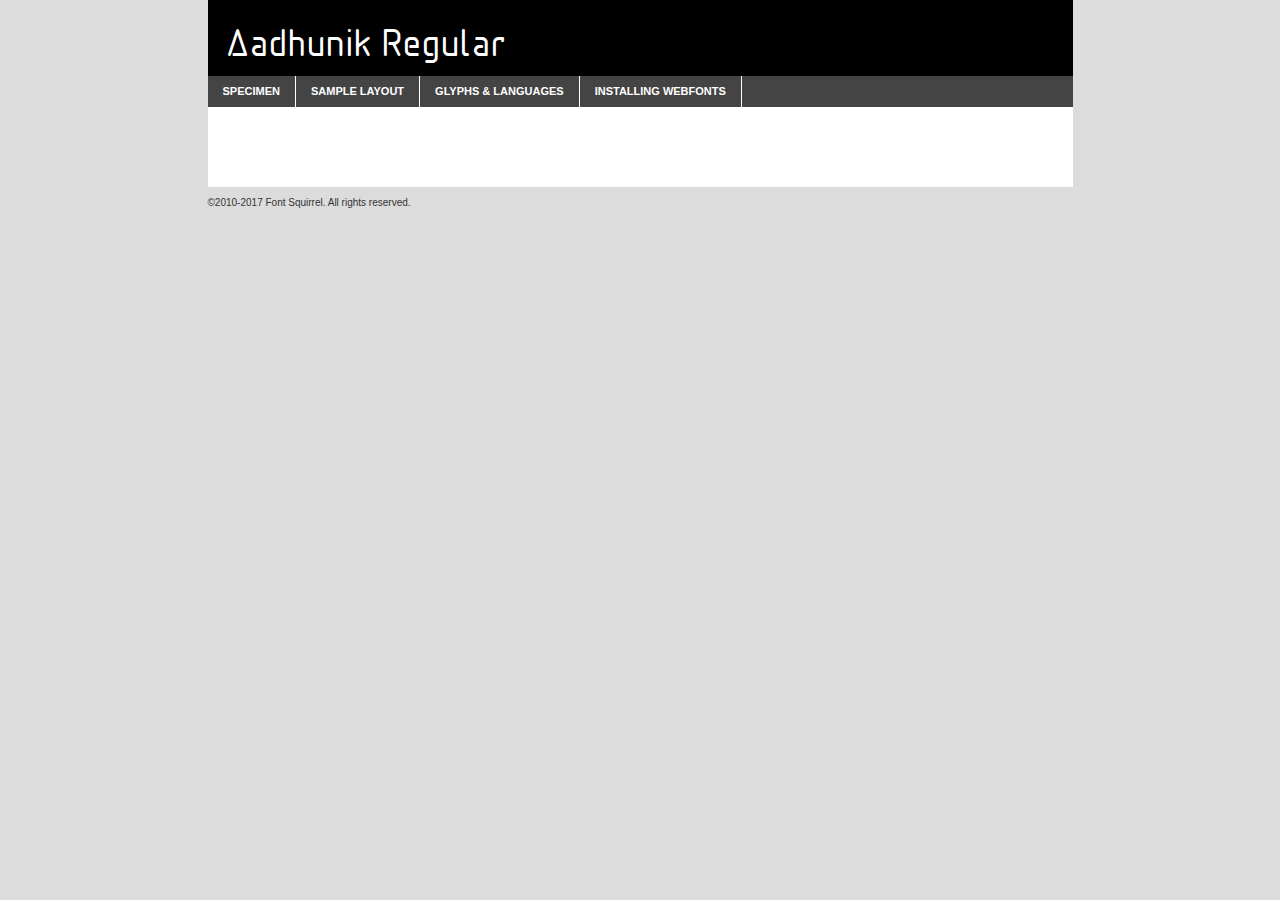
<file: static/fonts/Adhunik/aadhunik-demo.html>
<!DOCTYPE html PUBLIC "-//W3C//DTD XHTML 1.0 Transitional//EN"
        "http://www.w3.org/TR/xhtml1/DTD/xhtml1-transitional.dtd">

<html xmlns="http://www.w3.org/1999/xhtml" xml:lang="en" lang="en">
<head>
    <meta http-equiv="Content-Type" content="text/html; charset=utf-8"/>
    <script src="http://ajax.googleapis.com/ajax/libs/jquery/1.7.2/jquery.min.js" type="text/javascript" charset="utf-8"></script>
    <script type="text/javascript">
		(function($) {
			$.fn.easyTabs = function(option) {
				var param = jQuery.extend({ fadeSpeed: 'fast', defaultContent: 1, activeClass: 'active' }, option);
				$(this).each(function() {
					var thisId = '#' + this.id;
					if ( param.defaultContent == '' )
					{
						param.defaultContent = 1;
					}
					if ( typeof param.defaultContent == 'number' )
					{
						var defaultTab = $(thisId + ' .tabs li:eq(' + (param.defaultContent - 1) + ') a').attr('href').substr(1);
					}
					else
					{
						var defaultTab = param.defaultContent;
					}
					$(thisId + ' .tabs li a').each(function() {
						var tabToHide = $(this).attr('href').substr(1);
						$('#' + tabToHide).addClass('easytabs-tab-content');
					});
					hideAll();
					changeContent(defaultTab);

					function hideAll() {$(thisId + ' .easytabs-tab-content').hide();}

					function changeContent(tabId)
					{
						hideAll();
						$(thisId + ' .tabs li').removeClass(param.activeClass);
						$(thisId + ' .tabs li a[href=#' + tabId + ']').closest('li').addClass(param.activeClass);
						if ( param.fadeSpeed != 'none' )
						{
							$(thisId + ' #' + tabId).fadeIn(param.fadeSpeed);
						}
						else
						{
							$(thisId + ' #' + tabId).show();
						}
					}

					$(thisId + ' .tabs li').click(function() {
						var tabId = $(this).find('a').attr('href').substr(1);
						changeContent(tabId);
						return false;
					});
				});
			}
		})(jQuery);
    </script>
    <link rel="stylesheet" href="specimen_files/specimen_stylesheet.css" type="text/css" charset="utf-8"/>
    <link rel="stylesheet" href="stylesheet.css" type="text/css" charset="utf-8"/>

    <style type="text/css">
        		body {
			font-family: 'aadhunikregular';
        		}

            </style>

    <title>Aadhunik Regular Specimen</title>


    <script type="text/javascript" charset="utf-8">
		$(document).ready(function() {
			$('#container').easyTabs({ defaultContent: 1 });
		});
    </script>
</head>

<body>
<div id="container">
    <div id="header">
		Aadhunik Regular    </div>
    <ul class="tabs">
        <li><a href="#specimen">Specimen</a></li>
        <li><a href="#layout">Sample Layout</a></li>
		        <li><a href="#glyphs">Glyphs &amp; Languages</a></li>
        <li><a href="#installing">Installing Webfonts</a></li>

    </ul>

    <div id="main_content">


        <div id="specimen">

            <div class="section">
                <div class="grid12 firstcol">
                    <div class="huge">AaBb</div>
                </div>
            </div>

            <div class="section">
                <div class="glyph_range">A&#x200B;B&#x200b;C&#x200b;D&#x200b;E&#x200b;F&#x200b;G&#x200b;H&#x200b;I&#x200b;J&#x200b;K&#x200b;L&#x200b;M&#x200b;N&#x200b;O&#x200b;P&#x200b;Q&#x200b;R&#x200b;S&#x200b;T&#x200b;U&#x200b;V&#x200b;W&#x200b;X&#x200b;Y&#x200b;Z&#x200b;a&#x200b;b&#x200b;c&#x200b;d&#x200b;e&#x200b;f&#x200b;g&#x200b;h&#x200b;i&#x200b;j&#x200b;k&#x200b;l&#x200b;m&#x200b;n&#x200b;o&#x200b;p&#x200b;q&#x200b;r&#x200b;s&#x200b;t&#x200b;u&#x200b;v&#x200b;w&#x200b;x&#x200b;y&#x200b;z&#x200b;1&#x200b;2&#x200b;3&#x200b;4&#x200b;5&#x200b;6&#x200b;7&#x200b;8&#x200b;9&#x200b;0&#x200b;&amp;&#x200b;.&#x200b;,&#x200b;?&#x200b;!&#x200b;&#64;&#x200b;(&#x200b;)&#x200b;#&#x200b;$&#x200b;%&#x200b;*&#x200b;+&#x200b;-&#x200b;=&#x200b;:&#x200b;;</div>
            </div>
            <div class="section">
                <div class="grid12 firstcol">
                    <table class="sample_table">
                        <tr>
                            <td>10</td>
                            <td class="size10">abcdefghijklmnopqrstuvwxyzABCDEFGHIJKLMNOPQRSTUVWXYZ0123456789abcdefghijklmnopqrstuvwxyzABCDEFGHIJKLMNOPQRSTUVWXYZ0123456789abcdefghijklmnopqrstuvwxyzABCDEFGHIJKLMNOPQRSTUVWXYZ</td>
                        </tr>
                        <tr>
                            <td>11</td>
                            <td class="size11">abcdefghijklmnopqrstuvwxyzABCDEFGHIJKLMNOPQRSTUVWXYZ0123456789abcdefghijklmnopqrstuvwxyzABCDEFGHIJKLMNOPQRSTUVWXYZ0123456789abcdefghijklmnopqrstuvwxyzABCDEFGHIJKLMNOPQRSTUVWXYZ</td>
                        </tr>
                        <tr>
                            <td>12</td>
                            <td class="size12">abcdefghijklmnopqrstuvwxyzABCDEFGHIJKLMNOPQRSTUVWXYZ0123456789abcdefghijklmnopqrstuvwxyzABCDEFGHIJKLMNOPQRSTUVWXYZ0123456789abcdefghijklmnopqrstuvwxyzABCDEFGHIJKLMNOPQRSTUVWXYZ</td>
                        </tr>
                        <tr>
                            <td>13</td>
                            <td class="size13">abcdefghijklmnopqrstuvwxyzABCDEFGHIJKLMNOPQRSTUVWXYZ0123456789abcdefghijklmnopqrstuvwxyzABCDEFGHIJKLMNOPQRSTUVWXYZ0123456789abcdefghijklmnopqrstuvwxyzABCDEFGHIJKLMNOPQRSTUVWXYZ</td>
                        </tr>
                        <tr>
                            <td>14</td>
                            <td class="size14">abcdefghijklmnopqrstuvwxyzABCDEFGHIJKLMNOPQRSTUVWXYZ0123456789abcdefghijklmnopqrstuvwxyzABCDEFGHIJKLMNOPQRSTUVWXYZ0123456789abcdefghijklmnopqrstuvwxyzABCDEFGHIJKLMNOPQRSTUVWXYZ</td>
                        </tr>
                        <tr>
                            <td>16</td>
                            <td class="size16">abcdefghijklmnopqrstuvwxyzABCDEFGHIJKLMNOPQRSTUVWXYZ0123456789abcdefghijklmnopqrstuvwxyzABCDEFGHIJKLMNOPQRSTUVWXYZ</td>
                        </tr>
                        <tr>
                            <td>18</td>
                            <td class="size18">abcdefghijklmnopqrstuvwxyzABCDEFGHIJKLMNOPQRSTUVWXYZ0123456789abcdefghijklmnopqrstuvwxyzABCDEFGHIJKLMNOPQRSTUVWXYZ</td>
                        </tr>
                        <tr>
                            <td>20</td>
                            <td class="size20">abcdefghijklmnopqrstuvwxyzABCDEFGHIJKLMNOPQRSTUVWXYZ0123456789abcdefghijklmnopqrstuvwxyzABCDEFGHIJKLMNOPQRSTUVWXYZ</td>
                        </tr>
                        <tr>
                            <td>24</td>
                            <td class="size24">abcdefghijklmnopqrstuvwxyzABCDEFGHIJKLMNOPQRSTUVWXYZ0123456789abcdefghijklmnopqrstuvwxyzABCDEFGHIJKLMNOPQRSTUVWXYZ</td>
                        </tr>
                        <tr>
                            <td>30</td>
                            <td class="size30">abcdefghijklmnopqrstuvwxyzABCDEFGHIJKLMNOPQRSTUVWXYZ0123456789abcdefghijklmnopqrstuvwxyzABCDEFGHIJKLMNOPQRSTUVWXYZ</td>
                        </tr>
                        <tr>
                            <td>36</td>
                            <td class="size36">abcdefghijklmnopqrstuvwxyzABCDEFGHIJKLMNOPQRSTUVWXYZ0123456789abcdefghijklmnopqrstuvwxyzABCDEFGHIJKLMNOPQRSTUVWXYZ</td>
                        </tr>
                        <tr>
                            <td>48</td>
                            <td class="size48">abcdefghijklmnopqrstuvwxyzABCDEFGHIJKLMNOPQRSTUVWXYZ0123456789abcdefghijklmnopqrstuvwxyzABCDEFGHIJKLMNOPQRSTUVWXYZ</td>
                        </tr>
                        <tr>
                            <td>60</td>
                            <td class="size60">abcdefghijklmnopqrstuvwxyzABCDEFGHIJKLMNOPQRSTUVWXYZ0123456789abcdefghijklmnopqrstuvwxyzABCDEFGHIJKLMNOPQRSTUVWXYZ</td>
                        </tr>
                        <tr>
                            <td>72</td>
                            <td class="size72">abcdefghijklmnopqrstuvwxyzABCDEFGHIJKLMNOPQRSTUVWXYZ0123456789abcdefghijklmnopqrstuvwxyzABCDEFGHIJKLMNOPQRSTUVWXYZ</td>
                        </tr>
                        <tr>
                            <td>90</td>
                            <td class="size90">abcdefghijklmnopqrstuvwxyzABCDEFGHIJKLMNOPQRSTUVWXYZ0123456789abcdefghijklmnopqrstuvwxyzABCDEFGHIJKLMNOPQRSTUVWXYZ</td>
                        </tr>
                    </table>

                </div>

            </div>


            <div class="section" id="bodycomparison">


                <div id="xheight">
                    <div class="fontbody">&#x25FC;&#x25FC;&#x25FC;&#x25FC;&#x25FC;&#x25FC;&#x25FC;&#x25FC;&#x25FC;&#x25FC;&#x25FC;&#x25FC;&#x25FC;&#x25FC;&#x25FC;&#x25FC;&#x25FC;&#x25FC;&#x25FC;&#x25FC;&#x25FC;&#x25FC;&#x25FC;&#x25FC;&#x25FC;&#x25FC;&#x25FC;&#x25FC;&#x25FC;&#x25FC;&#x25FC;&#x25FC;&#x25FC;&#x25FC;&#x25FC;&#x25FC;&#x25FC;&#x25FC;&#x25FC;&#x25FC;&#x25FC;&#x25FC;&#x25FC;&#x25FC;&#x25FC;&#x25FC;&#x25FC;&#x25FC;&#x25FC;&#x25FC;&#x25FC;&#x25FC;&#x25FC;&#x25FC;&#x25FC;&#x25FC;&#x25FC;&#x25FC;&#x25FC;&#x25FC;&#x25FC;&#x25FC;&#x25FC;&#x25FC;&#x25FC;&#x25FC;&#x25FC;&#x25FC;&#x25FC;&#x25FC;&#x25FC;&#x25FC;&#x25FC;&#x25FC;&#x25FC;&#x25FC;&#x25FC;&#x25FC;&#x25FC;&#x25FC;&#x25FC;&#x25FC;&#x25FC;&#x25FC;&#x25FC;&#x25FC;&#x25FC;&#x25FC;&#x25FC;&#x25FC;&#x25FC;&#x25FC;&#x25FC;&#x25FC;&#x25FC;&#x25FC;&#x25FC;&#x25FC;&#x25FC;body</div>
                    <div class="arialbody">body</div>
                    <div class="verdanabody">body</div>
                    <div class="georgiabody">body</div>
                </div>
                <div class="fontbody" style="z-index:1">
                    body<span>Aadhunik Regular</span>
                </div>
                <div class="arialbody" style="z-index:1">
                    body<span>Arial</span>
                </div>
                <div class="verdanabody" style="z-index:1">
                    body<span>Verdana</span>
                </div>
                <div class="georgiabody" style="z-index:1">
                    body<span>Georgia</span>
                </div>


            </div>


            <div class="section psample psample_row1" id="">

                <div class="grid2 firstcol">
                    <p class="size10"><span>10.</span>Aenean lacinia bibendum nulla sed consectetur. Fusce dapibus, tellus ac cursus commodo, tortor mauris condimentum nibh, ut fermentum massa justo sit amet risus. Nullam id dolor id nibh ultricies vehicula ut id elit. Cum sociis natoque penatibus et magnis dis parturient montes, nascetur ridiculus mus. Nulla vitae elit libero, a pharetra augue.</p>

                </div>
                <div class="grid3">
                    <p class="size11"><span>11.</span>Aenean lacinia bibendum nulla sed consectetur. Fusce dapibus, tellus ac cursus commodo, tortor mauris condimentum nibh, ut fermentum massa justo sit amet risus. Nullam id dolor id nibh ultricies vehicula ut id elit. Cum sociis natoque penatibus et magnis dis parturient montes, nascetur ridiculus mus. Nulla vitae elit libero, a pharetra augue.</p>

                </div>
                <div class="grid3">
                    <p class="size12"><span>12.</span>Aenean lacinia bibendum nulla sed consectetur. Fusce dapibus, tellus ac cursus commodo, tortor mauris condimentum nibh, ut fermentum massa justo sit amet risus. Nullam id dolor id nibh ultricies vehicula ut id elit. Cum sociis natoque penatibus et magnis dis parturient montes, nascetur ridiculus mus. Nulla vitae elit libero, a pharetra augue.</p>

                </div>
                <div class="grid4">
                    <p class="size13"><span>13.</span>Aenean lacinia bibendum nulla sed consectetur. Fusce dapibus, tellus ac cursus commodo, tortor mauris condimentum nibh, ut fermentum massa justo sit amet risus. Nullam id dolor id nibh ultricies vehicula ut id elit. Cum sociis natoque penatibus et magnis dis parturient montes, nascetur ridiculus mus. Nulla vitae elit libero, a pharetra augue.</p>

                </div>
                <div class="white_blend"></div>

            </div>
            <div class="section psample psample_row2" id="">
                <div class="grid3 firstcol">
                    <p class="size14"><span>14.</span>Aenean lacinia bibendum nulla sed consectetur. Fusce dapibus, tellus ac cursus commodo, tortor mauris condimentum nibh, ut fermentum massa justo sit amet risus. Nullam id dolor id nibh ultricies vehicula ut id elit. Cum sociis natoque penatibus et magnis dis parturient montes, nascetur ridiculus mus. Nulla vitae elit libero, a pharetra augue.</p>

                </div>
                <div class="grid4">
                    <p class="size16"><span>16.</span>Aenean lacinia bibendum nulla sed consectetur. Fusce dapibus, tellus ac cursus commodo, tortor mauris condimentum nibh, ut fermentum massa justo sit amet risus. Nullam id dolor id nibh ultricies vehicula ut id elit. Cum sociis natoque penatibus et magnis dis parturient montes, nascetur ridiculus mus. Nulla vitae elit libero, a pharetra augue.</p>

                </div>
                <div class="grid5">
                    <p class="size18"><span>18.</span>Aenean lacinia bibendum nulla sed consectetur. Fusce dapibus, tellus ac cursus commodo, tortor mauris condimentum nibh, ut fermentum massa justo sit amet risus. Nullam id dolor id nibh ultricies vehicula ut id elit. Cum sociis natoque penatibus et magnis dis parturient montes, nascetur ridiculus mus. Nulla vitae elit libero, a pharetra augue.</p>

                </div>

                <div class="white_blend"></div>

            </div>

            <div class="section psample psample_row3" id="">
                <div class="grid5 firstcol">
                    <p class="size20"><span>20.</span>Aenean lacinia bibendum nulla sed consectetur. Fusce dapibus, tellus ac cursus commodo, tortor mauris condimentum nibh, ut fermentum massa justo sit amet risus. Nullam id dolor id nibh ultricies vehicula ut id elit. Cum sociis natoque penatibus et magnis dis parturient montes, nascetur ridiculus mus. Nulla vitae elit libero, a pharetra augue.</p>
                </div>
                <div class="grid7">
                    <p class="size24"><span>24.</span>Aenean lacinia bibendum nulla sed consectetur. Fusce dapibus, tellus ac cursus commodo, tortor mauris condimentum nibh, ut fermentum massa justo sit amet risus. Nullam id dolor id nibh ultricies vehicula ut id elit. Cum sociis natoque penatibus et magnis dis parturient montes, nascetur ridiculus mus. Nulla vitae elit libero, a pharetra augue.</p>
                </div>

                <div class="white_blend"></div>

            </div>

            <div class="section psample psample_row4" id="">
                <div class="grid12 firstcol">
                    <p class="size30"><span>30.</span>Aenean lacinia bibendum nulla sed consectetur. Fusce dapibus, tellus ac cursus commodo, tortor mauris condimentum nibh, ut fermentum massa justo sit amet risus. Nullam id dolor id nibh ultricies vehicula ut id elit. Cum sociis natoque penatibus et magnis dis parturient montes, nascetur ridiculus mus. Nulla vitae elit libero, a pharetra augue.</p>
                </div>
                <div class="white_blend"></div>

            </div>


            <div class="section psample psample_row1 fullreverse">
                <div class="grid2 firstcol">
                    <p class="size10"><span>10.</span>Aenean lacinia bibendum nulla sed consectetur. Fusce dapibus, tellus ac cursus commodo, tortor mauris condimentum nibh, ut fermentum massa justo sit amet risus. Nullam id dolor id nibh ultricies vehicula ut id elit. Cum sociis natoque penatibus et magnis dis parturient montes, nascetur ridiculus mus. Nulla vitae elit libero, a pharetra augue.</p>

                </div>
                <div class="grid3">
                    <p class="size11"><span>11.</span>Aenean lacinia bibendum nulla sed consectetur. Fusce dapibus, tellus ac cursus commodo, tortor mauris condimentum nibh, ut fermentum massa justo sit amet risus. Nullam id dolor id nibh ultricies vehicula ut id elit. Cum sociis natoque penatibus et magnis dis parturient montes, nascetur ridiculus mus. Nulla vitae elit libero, a pharetra augue.</p>

                </div>
                <div class="grid3">
                    <p class="size12"><span>12.</span>Aenean lacinia bibendum nulla sed consectetur. Fusce dapibus, tellus ac cursus commodo, tortor mauris condimentum nibh, ut fermentum massa justo sit amet risus. Nullam id dolor id nibh ultricies vehicula ut id elit. Cum sociis natoque penatibus et magnis dis parturient montes, nascetur ridiculus mus. Nulla vitae elit libero, a pharetra augue.</p>

                </div>
                <div class="grid4">
                    <p class="size13"><span>13.</span>Aenean lacinia bibendum nulla sed consectetur. Fusce dapibus, tellus ac cursus commodo, tortor mauris condimentum nibh, ut fermentum massa justo sit amet risus. Nullam id dolor id nibh ultricies vehicula ut id elit. Cum sociis natoque penatibus et magnis dis parturient montes, nascetur ridiculus mus. Nulla vitae elit libero, a pharetra augue.</p>

                </div>
                <div class="black_blend"></div>

            </div>

            <div class="section psample psample_row2 fullreverse">
                <div class="grid3 firstcol">
                    <p class="size14"><span>14.</span>Aenean lacinia bibendum nulla sed consectetur. Fusce dapibus, tellus ac cursus commodo, tortor mauris condimentum nibh, ut fermentum massa justo sit amet risus. Nullam id dolor id nibh ultricies vehicula ut id elit. Cum sociis natoque penatibus et magnis dis parturient montes, nascetur ridiculus mus. Nulla vitae elit libero, a pharetra augue.</p>

                </div>
                <div class="grid4">
                    <p class="size16"><span>16.</span>Aenean lacinia bibendum nulla sed consectetur. Fusce dapibus, tellus ac cursus commodo, tortor mauris condimentum nibh, ut fermentum massa justo sit amet risus. Nullam id dolor id nibh ultricies vehicula ut id elit. Cum sociis natoque penatibus et magnis dis parturient montes, nascetur ridiculus mus. Nulla vitae elit libero, a pharetra augue.</p>

                </div>
                <div class="grid5">
                    <p class="size18"><span>18.</span>Aenean lacinia bibendum nulla sed consectetur. Fusce dapibus, tellus ac cursus commodo, tortor mauris condimentum nibh, ut fermentum massa justo sit amet risus. Nullam id dolor id nibh ultricies vehicula ut id elit. Cum sociis natoque penatibus et magnis dis parturient montes, nascetur ridiculus mus. Nulla vitae elit libero, a pharetra augue.</p>

                </div>
                <div class="black_blend"></div>

            </div>

            <div class="section psample fullreverse psample_row3" id="">
                <div class="grid5 firstcol">
                    <p class="size20"><span>20.</span>Aenean lacinia bibendum nulla sed consectetur. Fusce dapibus, tellus ac cursus commodo, tortor mauris condimentum nibh, ut fermentum massa justo sit amet risus. Nullam id dolor id nibh ultricies vehicula ut id elit. Cum sociis natoque penatibus et magnis dis parturient montes, nascetur ridiculus mus. Nulla vitae elit libero, a pharetra augue.</p>
                </div>
                <div class="grid7">
                    <p class="size24"><span>24.</span>Aenean lacinia bibendum nulla sed consectetur. Fusce dapibus, tellus ac cursus commodo, tortor mauris condimentum nibh, ut fermentum massa justo sit amet risus. Nullam id dolor id nibh ultricies vehicula ut id elit. Cum sociis natoque penatibus et magnis dis parturient montes, nascetur ridiculus mus. Nulla vitae elit libero, a pharetra augue.</p>
                </div>

                <div class="black_blend"></div>

            </div>

            <div class="section psample fullreverse psample_row4" id="" style="border-bottom: 20px #000 solid;">
                <div class="grid12 firstcol">
                    <p class="size30"><span>30.</span>Aenean lacinia bibendum nulla sed consectetur. Fusce dapibus, tellus ac cursus commodo, tortor mauris condimentum nibh, ut fermentum massa justo sit amet risus. Nullam id dolor id nibh ultricies vehicula ut id elit. Cum sociis natoque penatibus et magnis dis parturient montes, nascetur ridiculus mus. Nulla vitae elit libero, a pharetra augue.</p>
                </div>
                <div class="black_blend"></div>

            </div>


        </div>

        <div id="layout">

            <div class="section">

                <div class="grid12 firstcol">
                    <h1>Lorem Ipsum Dolor</h1>
                    <h2>Etiam porta sem malesuada magna mollis euismod</h2>

                    <p class="byline">By <a href="#link">Aenean Lacinia</a></p>
                </div>
            </div>
            <div class="section">
                <div class="grid8 firstcol">
                    <p class="large">Donec sed odio dui. Morbi leo risus, porta ac consectetur ac, vestibulum at eros. Fusce dapibus, tellus ac cursus commodo, tortor mauris condimentum nibh, ut fermentum massa justo sit amet risus. </p>


                    <h3>Pellentesque ornare sem</h3>

                    <p>Maecenas sed diam eget risus varius blandit sit amet non magna. Maecenas faucibus mollis interdum. Donec ullamcorper nulla non metus auctor fringilla. Nullam id dolor id nibh ultricies vehicula ut id elit. Nullam id dolor id nibh ultricies vehicula ut id elit. </p>

                    <p>Aenean eu leo quam. Pellentesque ornare sem lacinia quam venenatis vestibulum. Lorem ipsum dolor sit amet, consectetur adipiscing elit. Cum sociis natoque penatibus et magnis dis parturient montes, nascetur ridiculus mus. </p>

                    <p>Nulla vitae elit libero, a pharetra augue. Praesent commodo cursus magna, vel scelerisque nisl consectetur et. Aenean lacinia bibendum nulla sed consectetur. </p>

                    <p>Nullam quis risus eget urna mollis ornare vel eu leo. Nullam quis risus eget urna mollis ornare vel eu leo. Maecenas sed diam eget risus varius blandit sit amet non magna. Donec ullamcorper nulla non metus auctor fringilla. </p>

                    <h3>Cras mattis consectetur</h3>

                    <p>Aenean eu leo quam. Pellentesque ornare sem lacinia quam venenatis vestibulum. Aenean lacinia bibendum nulla sed consectetur. Integer posuere erat a ante venenatis dapibus posuere velit aliquet. Cras mattis consectetur purus sit amet fermentum. </p>

                    <p>Nullam id dolor id nibh ultricies vehicula ut id elit. Nullam quis risus eget urna mollis ornare vel eu leo. Cras mattis consectetur purus sit amet fermentum.</p>
                </div>

                <div class="grid4 sidebar">

                    <div class="box reverse">
                        <p class="last">Nullam quis risus eget urna mollis ornare vel eu leo. Donec ullamcorper nulla non metus auctor fringilla. Cras mattis consectetur purus sit amet fermentum. Sed posuere consectetur est at lobortis. Lorem ipsum dolor sit amet, consectetur adipiscing elit. </p>
                    </div>

                    <p class="caption">Maecenas sed diam eget risus varius.</p>

                    <p>Vestibulum id ligula porta felis euismod semper. Integer posuere erat a ante venenatis dapibus posuere velit aliquet. Vestibulum id ligula porta felis euismod semper. Sed posuere consectetur est at lobortis. Maecenas sed diam eget risus varius blandit sit amet non magna. Fusce dapibus, tellus ac cursus commodo, tortor mauris condimentum nibh, ut fermentum massa justo sit amet risus. </p>


                    <p>Duis mollis, est non commodo luctus, nisi erat porttitor ligula, eget lacinia odio sem nec elit. Aenean lacinia bibendum nulla sed consectetur. Vivamus sagittis lacus vel augue laoreet rutrum faucibus dolor auctor. Aenean lacinia bibendum nulla sed consectetur. Nullam quis risus eget urna mollis ornare vel eu leo. </p>

                    <p>Praesent commodo cursus magna, vel scelerisque nisl consectetur et. Donec ullamcorper nulla non metus auctor fringilla. Maecenas faucibus mollis interdum. Fusce dapibus, tellus ac cursus commodo, tortor mauris condimentum nibh, ut fermentum massa justo sit amet risus. </p>

                </div>
            </div>

        </div>


		

        <div id="glyphs">
            <div class="section">
                <div class="grid12 firstcol">

                    <h1>Language Support</h1>
                    <p>The subset of Aadhunik Regular in this kit supports the following languages:<br/>

						English, Arrernte, Bislama, Cebuano, Fijian, Gilbertese, Hmong, Ibanag, Iloko_ilokano, Interglossa_glosa, Interlingua, Lojban, Norfolk_pitcairnese, Oromo, Rotokas, Seychelles_creole, Shona, Somali, Southern_ndebele, Swahili, Swati_swazi, Tok_pisin, Warlpiri, Xhosa, Zulu, Latinbasic, Ubasic, Demo                    </p>
                    <h1>Glyph Chart</h1>
                    <p>The subset of Aadhunik Regular in this kit includes all the glyphs listed below. Unicode entities are included above each glyph to help you insert individual characters into your layout.</p>
                    <div id="glyph_chart">

																				                                <div><p>&amp;#29;</p>&#29;</div>
																				                                <div><p>&amp;#13;</p>&#13;</div>
																				                                <div><p>&amp;#29;</p>&#29;</div>
																				                                <div><p>&amp;#32;</p>&#32;</div>
																				                                <div><p>&amp;#33;</p>&#33;</div>
																				                                <div><p>&amp;#34;</p>&#34;</div>
																				                                <div><p>&amp;#35;</p>&#35;</div>
																				                                <div><p>&amp;#36;</p>&#36;</div>
																				                                <div><p>&amp;#37;</p>&#37;</div>
																				                                <div><p>&amp;#38;</p>&#38;</div>
																				                                <div><p>&amp;#39;</p>&#39;</div>
																				                                <div><p>&amp;#40;</p>&#40;</div>
																				                                <div><p>&amp;#41;</p>&#41;</div>
																				                                <div><p>&amp;#42;</p>&#42;</div>
																				                                <div><p>&amp;#43;</p>&#43;</div>
																				                                <div><p>&amp;#44;</p>&#44;</div>
																				                                <div><p>&amp;#45;</p>&#45;</div>
																				                                <div><p>&amp;#46;</p>&#46;</div>
																				                                <div><p>&amp;#47;</p>&#47;</div>
																				                                <div><p>&amp;#48;</p>&#48;</div>
																				                                <div><p>&amp;#49;</p>&#49;</div>
																				                                <div><p>&amp;#50;</p>&#50;</div>
																				                                <div><p>&amp;#51;</p>&#51;</div>
																				                                <div><p>&amp;#52;</p>&#52;</div>
																				                                <div><p>&amp;#53;</p>&#53;</div>
																				                                <div><p>&amp;#54;</p>&#54;</div>
																				                                <div><p>&amp;#55;</p>&#55;</div>
																				                                <div><p>&amp;#56;</p>&#56;</div>
																				                                <div><p>&amp;#57;</p>&#57;</div>
																				                                <div><p>&amp;#58;</p>&#58;</div>
																				                                <div><p>&amp;#59;</p>&#59;</div>
																				                                <div><p>&amp;#60;</p>&#60;</div>
																				                                <div><p>&amp;#61;</p>&#61;</div>
																				                                <div><p>&amp;#62;</p>&#62;</div>
																				                                <div><p>&amp;#63;</p>&#63;</div>
																				                                <div><p>&amp;#64;</p>&#64;</div>
																				                                <div><p>&amp;#65;</p>&#65;</div>
																				                                <div><p>&amp;#66;</p>&#66;</div>
																				                                <div><p>&amp;#67;</p>&#67;</div>
																				                                <div><p>&amp;#68;</p>&#68;</div>
																				                                <div><p>&amp;#69;</p>&#69;</div>
																				                                <div><p>&amp;#70;</p>&#70;</div>
																				                                <div><p>&amp;#71;</p>&#71;</div>
																				                                <div><p>&amp;#72;</p>&#72;</div>
																				                                <div><p>&amp;#73;</p>&#73;</div>
																				                                <div><p>&amp;#74;</p>&#74;</div>
																				                                <div><p>&amp;#75;</p>&#75;</div>
																				                                <div><p>&amp;#76;</p>&#76;</div>
																				                                <div><p>&amp;#77;</p>&#77;</div>
																				                                <div><p>&amp;#78;</p>&#78;</div>
																				                                <div><p>&amp;#79;</p>&#79;</div>
																				                                <div><p>&amp;#80;</p>&#80;</div>
																				                                <div><p>&amp;#81;</p>&#81;</div>
																				                                <div><p>&amp;#82;</p>&#82;</div>
																				                                <div><p>&amp;#83;</p>&#83;</div>
																				                                <div><p>&amp;#84;</p>&#84;</div>
																				                                <div><p>&amp;#85;</p>&#85;</div>
																				                                <div><p>&amp;#86;</p>&#86;</div>
																				                                <div><p>&amp;#87;</p>&#87;</div>
																				                                <div><p>&amp;#88;</p>&#88;</div>
																				                                <div><p>&amp;#89;</p>&#89;</div>
																				                                <div><p>&amp;#90;</p>&#90;</div>
																				                                <div><p>&amp;#91;</p>&#91;</div>
																				                                <div><p>&amp;#92;</p>&#92;</div>
																				                                <div><p>&amp;#93;</p>&#93;</div>
																				                                <div><p>&amp;#94;</p>&#94;</div>
																				                                <div><p>&amp;#95;</p>&#95;</div>
																				                                <div><p>&amp;#96;</p>&#96;</div>
																				                                <div><p>&amp;#97;</p>&#97;</div>
																				                                <div><p>&amp;#98;</p>&#98;</div>
																				                                <div><p>&amp;#99;</p>&#99;</div>
																				                                <div><p>&amp;#100;</p>&#100;</div>
																				                                <div><p>&amp;#101;</p>&#101;</div>
																				                                <div><p>&amp;#102;</p>&#102;</div>
																				                                <div><p>&amp;#103;</p>&#103;</div>
																				                                <div><p>&amp;#104;</p>&#104;</div>
																				                                <div><p>&amp;#105;</p>&#105;</div>
																				                                <div><p>&amp;#106;</p>&#106;</div>
																				                                <div><p>&amp;#107;</p>&#107;</div>
																				                                <div><p>&amp;#108;</p>&#108;</div>
																				                                <div><p>&amp;#109;</p>&#109;</div>
																				                                <div><p>&amp;#110;</p>&#110;</div>
																				                                <div><p>&amp;#111;</p>&#111;</div>
																				                                <div><p>&amp;#112;</p>&#112;</div>
																				                                <div><p>&amp;#113;</p>&#113;</div>
																				                                <div><p>&amp;#114;</p>&#114;</div>
																				                                <div><p>&amp;#115;</p>&#115;</div>
																				                                <div><p>&amp;#116;</p>&#116;</div>
																				                                <div><p>&amp;#117;</p>&#117;</div>
																				                                <div><p>&amp;#118;</p>&#118;</div>
																				                                <div><p>&amp;#119;</p>&#119;</div>
																				                                <div><p>&amp;#120;</p>&#120;</div>
																				                                <div><p>&amp;#121;</p>&#121;</div>
																				                                <div><p>&amp;#122;</p>&#122;</div>
																				                                <div><p>&amp;#123;</p>&#123;</div>
																				                                <div><p>&amp;#124;</p>&#124;</div>
																				                                <div><p>&amp;#125;</p>&#125;</div>
																				                                <div><p>&amp;#126;</p>&#126;</div>
																				                                <div><p>&amp;#160;</p>&#160;</div>
																				                                <div><p>&amp;#168;</p>&#168;</div>
																				                                <div><p>&amp;#169;</p>&#169;</div>
																				                                <div><p>&amp;#171;</p>&#171;</div>
																				                                <div><p>&amp;#172;</p>&#172;</div>
																				                                <div><p>&amp;#173;</p>&#173;</div>
																				                                <div><p>&amp;#174;</p>&#174;</div>
																				                                <div><p>&amp;#176;</p>&#176;</div>
																				                                <div><p>&amp;#182;</p>&#182;</div>
																				                                <div><p>&amp;#187;</p>&#187;</div>
																				                                <div><p>&amp;#215;</p>&#215;</div>
																				                                <div><p>&amp;#247;</p>&#247;</div>
																				                                <div><p>&amp;#8192;</p>&#8192;</div>
																				                                <div><p>&amp;#8193;</p>&#8193;</div>
																				                                <div><p>&amp;#8194;</p>&#8194;</div>
																				                                <div><p>&amp;#8195;</p>&#8195;</div>
																				                                <div><p>&amp;#8196;</p>&#8196;</div>
																				                                <div><p>&amp;#8197;</p>&#8197;</div>
																				                                <div><p>&amp;#8198;</p>&#8198;</div>
																				                                <div><p>&amp;#8199;</p>&#8199;</div>
																				                                <div><p>&amp;#8200;</p>&#8200;</div>
																				                                <div><p>&amp;#8201;</p>&#8201;</div>
																				                                <div><p>&amp;#8202;</p>&#8202;</div>
																				                                <div><p>&amp;#8208;</p>&#8208;</div>
																				                                <div><p>&amp;#8209;</p>&#8209;</div>
																				                                <div><p>&amp;#8210;</p>&#8210;</div>
																				                                <div><p>&amp;#8211;</p>&#8211;</div>
																				                                <div><p>&amp;#8212;</p>&#8212;</div>
																				                                <div><p>&amp;#8220;</p>&#8220;</div>
																				                                <div><p>&amp;#8221;</p>&#8221;</div>
																				                                <div><p>&amp;#8222;</p>&#8222;</div>
																				                                <div><p>&amp;#8226;</p>&#8226;</div>
																				                                <div><p>&amp;#8230;</p>&#8230;</div>
																				                                <div><p>&amp;#8239;</p>&#8239;</div>
																				                                <div><p>&amp;#8287;</p>&#8287;</div>
																				                                <div><p>&amp;#9724;</p>&#9724;</div>
																																													                    </div>
                </div>


            </div>
        </div>


        <div id="specs">

        </div>

        <div id="installing">
            <div class="section">
                <div class="grid7 firstcol">
                    <h1>Installing Webfonts</h1>

                    <p>Webfonts are supported by all major browser platforms but not all in the same way. There are currently four different font formats that must be included in order to target all browsers. This includes TTF, WOFF, EOT and SVG.</p>

                    <h2>1. Upload your webfonts</h2>
                    <p>You must upload your webfont kit to your website. They should be in or near the same directory as your CSS files.</p>

                    <h2>2. Include the webfont stylesheet</h2>
                    <p>A special CSS @font-face declaration helps the various browsers select the appropriate font it needs without causing you a bunch of headaches. Learn more about this syntax by reading the <a href="https://www.fontspring.com/blog/further-hardening-of-the-bulletproof-syntax">Fontspring blog post</a> about it. The code for it is as follows:</p>


                    <code>
                        @font-face{
                        font-family: 'MyWebFont';
                        src: url('WebFont.eot');
                        src: url('WebFont.eot?#iefix') format('embedded-opentype'),
                        url('WebFont.woff') format('woff'),
                        url('WebFont.ttf') format('truetype'),
                        url('WebFont.svg#webfont') format('svg');
                        }
                    </code>

                    <p>We've already gone ahead and generated the code for you. All you have to do is link to the stylesheet in your HTML, like this:</p>
                    <code>&lt;link rel=&quot;stylesheet&quot; href=&quot;stylesheet.css&quot; type=&quot;text/css&quot; charset=&quot;utf-8&quot; /&gt;</code>

                    <h2>3. Modify your own stylesheet</h2>
                    <p>To take advantage of your new fonts, you must tell your stylesheet to use them. Look at the original @font-face declaration above and find the property called "font-family." The name linked there will be what you use to reference the font. Prepend that webfont name to the font stack in the "font-family" property, inside the selector you want to change. For example:</p>
                    <code>p { font-family: 'WebFont', Arial, sans-serif; }</code>

                    <h2>4. Test</h2>
                    <p>Getting webfonts to work cross-browser <em>can</em> be tricky. Use the information in the sidebar to help you if you find that fonts aren't loading in a particular browser.</p>
                </div>

                <div class="grid5 sidebar">
                    <div class="box">
                        <h2>Troubleshooting<br/>Font-Face Problems</h2>
                        <p>Having trouble getting your webfonts to load in your new website? Here are some tips to sort out what might be the problem.</p>

                        <h3>Fonts not showing in any browser</h3>

                        <p>This sounds like you need to work on the plumbing. You either did not upload the fonts to the correct directory, or you did not link the fonts properly in the CSS. If you've confirmed that all this is correct and you still have a problem, take a look at your .htaccess file and see if requests are getting intercepted.</p>

                        <h3>Fonts not loading in iPhone or iPad</h3>

                        <p>The most common problem here is that you are serving the fonts from an IIS server. IIS refuses to serve files that have unknown MIME types. If that is the case, you must set the MIME type for SVG to "image/svg+xml" in the server settings. Follow these instructions from Microsoft if you need help.</p>

                        <h3>Fonts not loading in Firefox</h3>

                        <p>The primary reason for this failure? You are still using a version Firefox older than 3.5. So upgrade already! If that isn't it, then you are very likely serving fonts from a different domain. Firefox requires that all font assets be served from the same domain. Lastly it is possible that you need to add WOFF to your list of MIME types (if you are serving via IIS.)</p>

                        <h3>Fonts not loading in IE</h3>

                        <p>Are you looking at Internet Explorer on an actual Windows machine or are you cheating by using a service like Adobe BrowserLab? Many of these screenshot services do not render @font-face for IE. Best to test it on a real machine.</p>

                        <h3>Fonts not loading in IE9</h3>

                        <p>IE9, like Firefox, requires that fonts be served from the same domain as the website. Make sure that is the case.</p>
                    </div>
                </div>
            </div>

        </div>

    </div>
    <div id="footer">
        <p>&copy;2010-2017 Font Squirrel. All rights reserved.</p>
    </div>
</div>
</body>
</html>
</file>
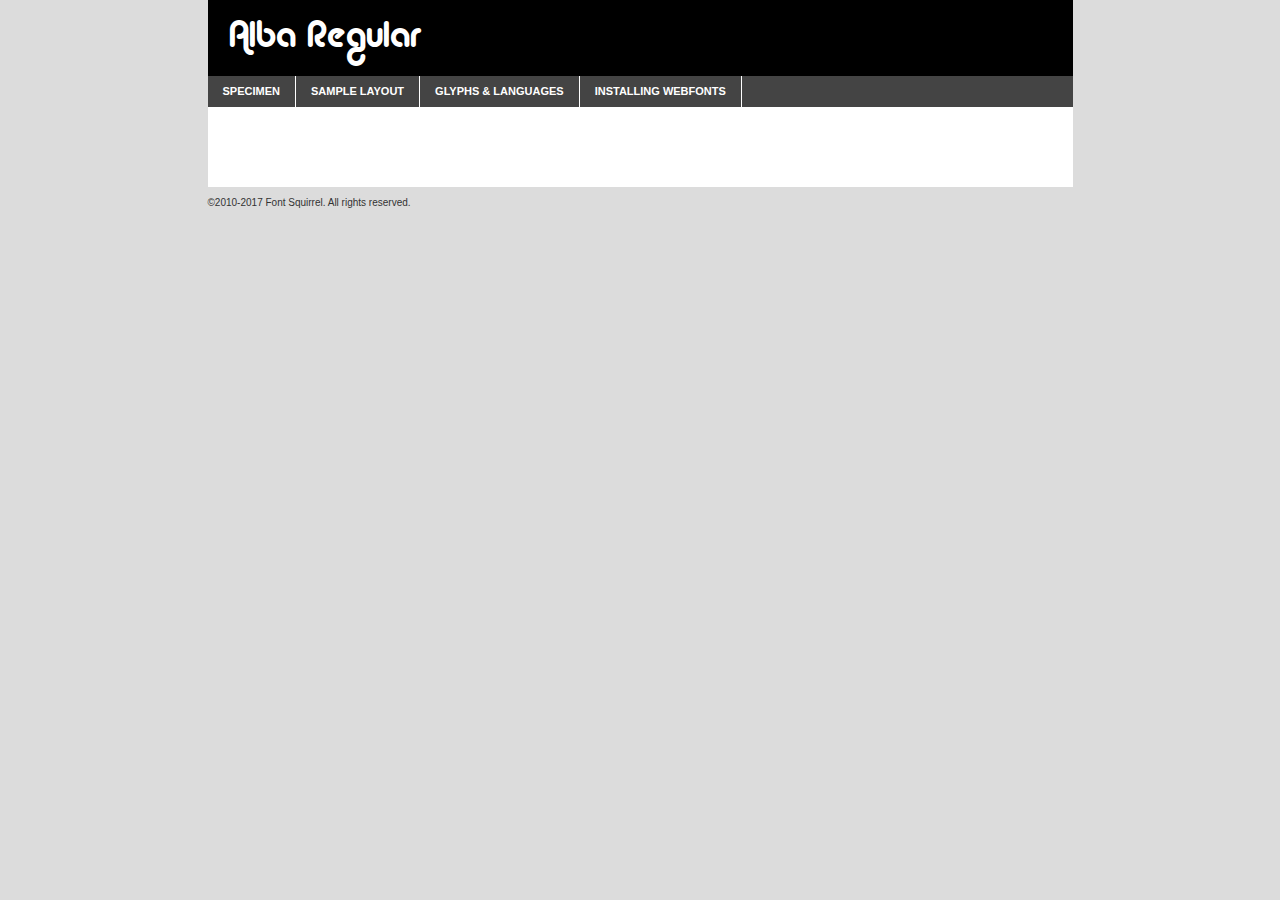
<file: static/fonts/Alba/alba____-demo.html>
<!DOCTYPE html PUBLIC "-//W3C//DTD XHTML 1.0 Transitional//EN"
        "http://www.w3.org/TR/xhtml1/DTD/xhtml1-transitional.dtd">

<html xmlns="http://www.w3.org/1999/xhtml" xml:lang="en" lang="en">
<head>
    <meta http-equiv="Content-Type" content="text/html; charset=utf-8"/>
    <script src="http://ajax.googleapis.com/ajax/libs/jquery/1.7.2/jquery.min.js" type="text/javascript" charset="utf-8"></script>
    <script type="text/javascript">
		(function($) {
			$.fn.easyTabs = function(option) {
				var param = jQuery.extend({ fadeSpeed: 'fast', defaultContent: 1, activeClass: 'active' }, option);
				$(this).each(function() {
					var thisId = '#' + this.id;
					if ( param.defaultContent == '' )
					{
						param.defaultContent = 1;
					}
					if ( typeof param.defaultContent == 'number' )
					{
						var defaultTab = $(thisId + ' .tabs li:eq(' + (param.defaultContent - 1) + ') a').attr('href').substr(1);
					}
					else
					{
						var defaultTab = param.defaultContent;
					}
					$(thisId + ' .tabs li a').each(function() {
						var tabToHide = $(this).attr('href').substr(1);
						$('#' + tabToHide).addClass('easytabs-tab-content');
					});
					hideAll();
					changeContent(defaultTab);

					function hideAll() {$(thisId + ' .easytabs-tab-content').hide();}

					function changeContent(tabId)
					{
						hideAll();
						$(thisId + ' .tabs li').removeClass(param.activeClass);
						$(thisId + ' .tabs li a[href=#' + tabId + ']').closest('li').addClass(param.activeClass);
						if ( param.fadeSpeed != 'none' )
						{
							$(thisId + ' #' + tabId).fadeIn(param.fadeSpeed);
						}
						else
						{
							$(thisId + ' #' + tabId).show();
						}
					}

					$(thisId + ' .tabs li').click(function() {
						var tabId = $(this).find('a').attr('href').substr(1);
						changeContent(tabId);
						return false;
					});
				});
			}
		})(jQuery);
    </script>
    <link rel="stylesheet" href="specimen_files/specimen_stylesheet.css" type="text/css" charset="utf-8"/>
    <link rel="stylesheet" href="stylesheet.css" type="text/css" charset="utf-8"/>

    <style type="text/css">
        		body {
			font-family: 'albaregular';
        		}

            </style>

    <title>Alba Regular Specimen</title>


    <script type="text/javascript" charset="utf-8">
		$(document).ready(function() {
			$('#container').easyTabs({ defaultContent: 1 });
		});
    </script>
</head>

<body>
<div id="container">
    <div id="header">
		Alba Regular    </div>
    <ul class="tabs">
        <li><a href="#specimen">Specimen</a></li>
        <li><a href="#layout">Sample Layout</a></li>
		        <li><a href="#glyphs">Glyphs &amp; Languages</a></li>
        <li><a href="#installing">Installing Webfonts</a></li>

    </ul>

    <div id="main_content">


        <div id="specimen">

            <div class="section">
                <div class="grid12 firstcol">
                    <div class="huge">AaBb</div>
                </div>
            </div>

            <div class="section">
                <div class="glyph_range">A&#x200B;B&#x200b;C&#x200b;D&#x200b;E&#x200b;F&#x200b;G&#x200b;H&#x200b;I&#x200b;J&#x200b;K&#x200b;L&#x200b;M&#x200b;N&#x200b;O&#x200b;P&#x200b;Q&#x200b;R&#x200b;S&#x200b;T&#x200b;U&#x200b;V&#x200b;W&#x200b;X&#x200b;Y&#x200b;Z&#x200b;a&#x200b;b&#x200b;c&#x200b;d&#x200b;e&#x200b;f&#x200b;g&#x200b;h&#x200b;i&#x200b;j&#x200b;k&#x200b;l&#x200b;m&#x200b;n&#x200b;o&#x200b;p&#x200b;q&#x200b;r&#x200b;s&#x200b;t&#x200b;u&#x200b;v&#x200b;w&#x200b;x&#x200b;y&#x200b;z&#x200b;1&#x200b;2&#x200b;3&#x200b;4&#x200b;5&#x200b;6&#x200b;7&#x200b;8&#x200b;9&#x200b;0&#x200b;&amp;&#x200b;.&#x200b;,&#x200b;?&#x200b;!&#x200b;&#64;&#x200b;(&#x200b;)&#x200b;#&#x200b;$&#x200b;%&#x200b;*&#x200b;+&#x200b;-&#x200b;=&#x200b;:&#x200b;;</div>
            </div>
            <div class="section">
                <div class="grid12 firstcol">
                    <table class="sample_table">
                        <tr>
                            <td>10</td>
                            <td class="size10">abcdefghijklmnopqrstuvwxyzABCDEFGHIJKLMNOPQRSTUVWXYZ0123456789abcdefghijklmnopqrstuvwxyzABCDEFGHIJKLMNOPQRSTUVWXYZ0123456789abcdefghijklmnopqrstuvwxyzABCDEFGHIJKLMNOPQRSTUVWXYZ</td>
                        </tr>
                        <tr>
                            <td>11</td>
                            <td class="size11">abcdefghijklmnopqrstuvwxyzABCDEFGHIJKLMNOPQRSTUVWXYZ0123456789abcdefghijklmnopqrstuvwxyzABCDEFGHIJKLMNOPQRSTUVWXYZ0123456789abcdefghijklmnopqrstuvwxyzABCDEFGHIJKLMNOPQRSTUVWXYZ</td>
                        </tr>
                        <tr>
                            <td>12</td>
                            <td class="size12">abcdefghijklmnopqrstuvwxyzABCDEFGHIJKLMNOPQRSTUVWXYZ0123456789abcdefghijklmnopqrstuvwxyzABCDEFGHIJKLMNOPQRSTUVWXYZ0123456789abcdefghijklmnopqrstuvwxyzABCDEFGHIJKLMNOPQRSTUVWXYZ</td>
                        </tr>
                        <tr>
                            <td>13</td>
                            <td class="size13">abcdefghijklmnopqrstuvwxyzABCDEFGHIJKLMNOPQRSTUVWXYZ0123456789abcdefghijklmnopqrstuvwxyzABCDEFGHIJKLMNOPQRSTUVWXYZ0123456789abcdefghijklmnopqrstuvwxyzABCDEFGHIJKLMNOPQRSTUVWXYZ</td>
                        </tr>
                        <tr>
                            <td>14</td>
                            <td class="size14">abcdefghijklmnopqrstuvwxyzABCDEFGHIJKLMNOPQRSTUVWXYZ0123456789abcdefghijklmnopqrstuvwxyzABCDEFGHIJKLMNOPQRSTUVWXYZ0123456789abcdefghijklmnopqrstuvwxyzABCDEFGHIJKLMNOPQRSTUVWXYZ</td>
                        </tr>
                        <tr>
                            <td>16</td>
                            <td class="size16">abcdefghijklmnopqrstuvwxyzABCDEFGHIJKLMNOPQRSTUVWXYZ0123456789abcdefghijklmnopqrstuvwxyzABCDEFGHIJKLMNOPQRSTUVWXYZ</td>
                        </tr>
                        <tr>
                            <td>18</td>
                            <td class="size18">abcdefghijklmnopqrstuvwxyzABCDEFGHIJKLMNOPQRSTUVWXYZ0123456789abcdefghijklmnopqrstuvwxyzABCDEFGHIJKLMNOPQRSTUVWXYZ</td>
                        </tr>
                        <tr>
                            <td>20</td>
                            <td class="size20">abcdefghijklmnopqrstuvwxyzABCDEFGHIJKLMNOPQRSTUVWXYZ0123456789abcdefghijklmnopqrstuvwxyzABCDEFGHIJKLMNOPQRSTUVWXYZ</td>
                        </tr>
                        <tr>
                            <td>24</td>
                            <td class="size24">abcdefghijklmnopqrstuvwxyzABCDEFGHIJKLMNOPQRSTUVWXYZ0123456789abcdefghijklmnopqrstuvwxyzABCDEFGHIJKLMNOPQRSTUVWXYZ</td>
                        </tr>
                        <tr>
                            <td>30</td>
                            <td class="size30">abcdefghijklmnopqrstuvwxyzABCDEFGHIJKLMNOPQRSTUVWXYZ0123456789abcdefghijklmnopqrstuvwxyzABCDEFGHIJKLMNOPQRSTUVWXYZ</td>
                        </tr>
                        <tr>
                            <td>36</td>
                            <td class="size36">abcdefghijklmnopqrstuvwxyzABCDEFGHIJKLMNOPQRSTUVWXYZ0123456789abcdefghijklmnopqrstuvwxyzABCDEFGHIJKLMNOPQRSTUVWXYZ</td>
                        </tr>
                        <tr>
                            <td>48</td>
                            <td class="size48">abcdefghijklmnopqrstuvwxyzABCDEFGHIJKLMNOPQRSTUVWXYZ0123456789abcdefghijklmnopqrstuvwxyzABCDEFGHIJKLMNOPQRSTUVWXYZ</td>
                        </tr>
                        <tr>
                            <td>60</td>
                            <td class="size60">abcdefghijklmnopqrstuvwxyzABCDEFGHIJKLMNOPQRSTUVWXYZ0123456789abcdefghijklmnopqrstuvwxyzABCDEFGHIJKLMNOPQRSTUVWXYZ</td>
                        </tr>
                        <tr>
                            <td>72</td>
                            <td class="size72">abcdefghijklmnopqrstuvwxyzABCDEFGHIJKLMNOPQRSTUVWXYZ0123456789abcdefghijklmnopqrstuvwxyzABCDEFGHIJKLMNOPQRSTUVWXYZ</td>
                        </tr>
                        <tr>
                            <td>90</td>
                            <td class="size90">abcdefghijklmnopqrstuvwxyzABCDEFGHIJKLMNOPQRSTUVWXYZ0123456789abcdefghijklmnopqrstuvwxyzABCDEFGHIJKLMNOPQRSTUVWXYZ</td>
                        </tr>
                    </table>

                </div>

            </div>


            <div class="section" id="bodycomparison">


                <div id="xheight">
                    <div class="fontbody">&#x25FC;&#x25FC;&#x25FC;&#x25FC;&#x25FC;&#x25FC;&#x25FC;&#x25FC;&#x25FC;&#x25FC;&#x25FC;&#x25FC;&#x25FC;&#x25FC;&#x25FC;&#x25FC;&#x25FC;&#x25FC;&#x25FC;&#x25FC;&#x25FC;&#x25FC;&#x25FC;&#x25FC;&#x25FC;&#x25FC;&#x25FC;&#x25FC;&#x25FC;&#x25FC;&#x25FC;&#x25FC;&#x25FC;&#x25FC;&#x25FC;&#x25FC;&#x25FC;&#x25FC;&#x25FC;&#x25FC;&#x25FC;&#x25FC;&#x25FC;&#x25FC;&#x25FC;&#x25FC;&#x25FC;&#x25FC;&#x25FC;&#x25FC;&#x25FC;&#x25FC;&#x25FC;&#x25FC;&#x25FC;&#x25FC;&#x25FC;&#x25FC;&#x25FC;&#x25FC;&#x25FC;&#x25FC;&#x25FC;&#x25FC;&#x25FC;&#x25FC;&#x25FC;&#x25FC;&#x25FC;&#x25FC;&#x25FC;&#x25FC;&#x25FC;&#x25FC;&#x25FC;&#x25FC;&#x25FC;&#x25FC;&#x25FC;&#x25FC;&#x25FC;&#x25FC;&#x25FC;&#x25FC;&#x25FC;&#x25FC;&#x25FC;&#x25FC;&#x25FC;&#x25FC;&#x25FC;&#x25FC;&#x25FC;&#x25FC;&#x25FC;&#x25FC;&#x25FC;&#x25FC;&#x25FC;body</div>
                    <div class="arialbody">body</div>
                    <div class="verdanabody">body</div>
                    <div class="georgiabody">body</div>
                </div>
                <div class="fontbody" style="z-index:1">
                    body<span>Alba Regular</span>
                </div>
                <div class="arialbody" style="z-index:1">
                    body<span>Arial</span>
                </div>
                <div class="verdanabody" style="z-index:1">
                    body<span>Verdana</span>
                </div>
                <div class="georgiabody" style="z-index:1">
                    body<span>Georgia</span>
                </div>


            </div>


            <div class="section psample psample_row1" id="">

                <div class="grid2 firstcol">
                    <p class="size10"><span>10.</span>Aenean lacinia bibendum nulla sed consectetur. Fusce dapibus, tellus ac cursus commodo, tortor mauris condimentum nibh, ut fermentum massa justo sit amet risus. Nullam id dolor id nibh ultricies vehicula ut id elit. Cum sociis natoque penatibus et magnis dis parturient montes, nascetur ridiculus mus. Nulla vitae elit libero, a pharetra augue.</p>

                </div>
                <div class="grid3">
                    <p class="size11"><span>11.</span>Aenean lacinia bibendum nulla sed consectetur. Fusce dapibus, tellus ac cursus commodo, tortor mauris condimentum nibh, ut fermentum massa justo sit amet risus. Nullam id dolor id nibh ultricies vehicula ut id elit. Cum sociis natoque penatibus et magnis dis parturient montes, nascetur ridiculus mus. Nulla vitae elit libero, a pharetra augue.</p>

                </div>
                <div class="grid3">
                    <p class="size12"><span>12.</span>Aenean lacinia bibendum nulla sed consectetur. Fusce dapibus, tellus ac cursus commodo, tortor mauris condimentum nibh, ut fermentum massa justo sit amet risus. Nullam id dolor id nibh ultricies vehicula ut id elit. Cum sociis natoque penatibus et magnis dis parturient montes, nascetur ridiculus mus. Nulla vitae elit libero, a pharetra augue.</p>

                </div>
                <div class="grid4">
                    <p class="size13"><span>13.</span>Aenean lacinia bibendum nulla sed consectetur. Fusce dapibus, tellus ac cursus commodo, tortor mauris condimentum nibh, ut fermentum massa justo sit amet risus. Nullam id dolor id nibh ultricies vehicula ut id elit. Cum sociis natoque penatibus et magnis dis parturient montes, nascetur ridiculus mus. Nulla vitae elit libero, a pharetra augue.</p>

                </div>
                <div class="white_blend"></div>

            </div>
            <div class="section psample psample_row2" id="">
                <div class="grid3 firstcol">
                    <p class="size14"><span>14.</span>Aenean lacinia bibendum nulla sed consectetur. Fusce dapibus, tellus ac cursus commodo, tortor mauris condimentum nibh, ut fermentum massa justo sit amet risus. Nullam id dolor id nibh ultricies vehicula ut id elit. Cum sociis natoque penatibus et magnis dis parturient montes, nascetur ridiculus mus. Nulla vitae elit libero, a pharetra augue.</p>

                </div>
                <div class="grid4">
                    <p class="size16"><span>16.</span>Aenean lacinia bibendum nulla sed consectetur. Fusce dapibus, tellus ac cursus commodo, tortor mauris condimentum nibh, ut fermentum massa justo sit amet risus. Nullam id dolor id nibh ultricies vehicula ut id elit. Cum sociis natoque penatibus et magnis dis parturient montes, nascetur ridiculus mus. Nulla vitae elit libero, a pharetra augue.</p>

                </div>
                <div class="grid5">
                    <p class="size18"><span>18.</span>Aenean lacinia bibendum nulla sed consectetur. Fusce dapibus, tellus ac cursus commodo, tortor mauris condimentum nibh, ut fermentum massa justo sit amet risus. Nullam id dolor id nibh ultricies vehicula ut id elit. Cum sociis natoque penatibus et magnis dis parturient montes, nascetur ridiculus mus. Nulla vitae elit libero, a pharetra augue.</p>

                </div>

                <div class="white_blend"></div>

            </div>

            <div class="section psample psample_row3" id="">
                <div class="grid5 firstcol">
                    <p class="size20"><span>20.</span>Aenean lacinia bibendum nulla sed consectetur. Fusce dapibus, tellus ac cursus commodo, tortor mauris condimentum nibh, ut fermentum massa justo sit amet risus. Nullam id dolor id nibh ultricies vehicula ut id elit. Cum sociis natoque penatibus et magnis dis parturient montes, nascetur ridiculus mus. Nulla vitae elit libero, a pharetra augue.</p>
                </div>
                <div class="grid7">
                    <p class="size24"><span>24.</span>Aenean lacinia bibendum nulla sed consectetur. Fusce dapibus, tellus ac cursus commodo, tortor mauris condimentum nibh, ut fermentum massa justo sit amet risus. Nullam id dolor id nibh ultricies vehicula ut id elit. Cum sociis natoque penatibus et magnis dis parturient montes, nascetur ridiculus mus. Nulla vitae elit libero, a pharetra augue.</p>
                </div>

                <div class="white_blend"></div>

            </div>

            <div class="section psample psample_row4" id="">
                <div class="grid12 firstcol">
                    <p class="size30"><span>30.</span>Aenean lacinia bibendum nulla sed consectetur. Fusce dapibus, tellus ac cursus commodo, tortor mauris condimentum nibh, ut fermentum massa justo sit amet risus. Nullam id dolor id nibh ultricies vehicula ut id elit. Cum sociis natoque penatibus et magnis dis parturient montes, nascetur ridiculus mus. Nulla vitae elit libero, a pharetra augue.</p>
                </div>
                <div class="white_blend"></div>

            </div>


            <div class="section psample psample_row1 fullreverse">
                <div class="grid2 firstcol">
                    <p class="size10"><span>10.</span>Aenean lacinia bibendum nulla sed consectetur. Fusce dapibus, tellus ac cursus commodo, tortor mauris condimentum nibh, ut fermentum massa justo sit amet risus. Nullam id dolor id nibh ultricies vehicula ut id elit. Cum sociis natoque penatibus et magnis dis parturient montes, nascetur ridiculus mus. Nulla vitae elit libero, a pharetra augue.</p>

                </div>
                <div class="grid3">
                    <p class="size11"><span>11.</span>Aenean lacinia bibendum nulla sed consectetur. Fusce dapibus, tellus ac cursus commodo, tortor mauris condimentum nibh, ut fermentum massa justo sit amet risus. Nullam id dolor id nibh ultricies vehicula ut id elit. Cum sociis natoque penatibus et magnis dis parturient montes, nascetur ridiculus mus. Nulla vitae elit libero, a pharetra augue.</p>

                </div>
                <div class="grid3">
                    <p class="size12"><span>12.</span>Aenean lacinia bibendum nulla sed consectetur. Fusce dapibus, tellus ac cursus commodo, tortor mauris condimentum nibh, ut fermentum massa justo sit amet risus. Nullam id dolor id nibh ultricies vehicula ut id elit. Cum sociis natoque penatibus et magnis dis parturient montes, nascetur ridiculus mus. Nulla vitae elit libero, a pharetra augue.</p>

                </div>
                <div class="grid4">
                    <p class="size13"><span>13.</span>Aenean lacinia bibendum nulla sed consectetur. Fusce dapibus, tellus ac cursus commodo, tortor mauris condimentum nibh, ut fermentum massa justo sit amet risus. Nullam id dolor id nibh ultricies vehicula ut id elit. Cum sociis natoque penatibus et magnis dis parturient montes, nascetur ridiculus mus. Nulla vitae elit libero, a pharetra augue.</p>

                </div>
                <div class="black_blend"></div>

            </div>

            <div class="section psample psample_row2 fullreverse">
                <div class="grid3 firstcol">
                    <p class="size14"><span>14.</span>Aenean lacinia bibendum nulla sed consectetur. Fusce dapibus, tellus ac cursus commodo, tortor mauris condimentum nibh, ut fermentum massa justo sit amet risus. Nullam id dolor id nibh ultricies vehicula ut id elit. Cum sociis natoque penatibus et magnis dis parturient montes, nascetur ridiculus mus. Nulla vitae elit libero, a pharetra augue.</p>

                </div>
                <div class="grid4">
                    <p class="size16"><span>16.</span>Aenean lacinia bibendum nulla sed consectetur. Fusce dapibus, tellus ac cursus commodo, tortor mauris condimentum nibh, ut fermentum massa justo sit amet risus. Nullam id dolor id nibh ultricies vehicula ut id elit. Cum sociis natoque penatibus et magnis dis parturient montes, nascetur ridiculus mus. Nulla vitae elit libero, a pharetra augue.</p>

                </div>
                <div class="grid5">
                    <p class="size18"><span>18.</span>Aenean lacinia bibendum nulla sed consectetur. Fusce dapibus, tellus ac cursus commodo, tortor mauris condimentum nibh, ut fermentum massa justo sit amet risus. Nullam id dolor id nibh ultricies vehicula ut id elit. Cum sociis natoque penatibus et magnis dis parturient montes, nascetur ridiculus mus. Nulla vitae elit libero, a pharetra augue.</p>

                </div>
                <div class="black_blend"></div>

            </div>

            <div class="section psample fullreverse psample_row3" id="">
                <div class="grid5 firstcol">
                    <p class="size20"><span>20.</span>Aenean lacinia bibendum nulla sed consectetur. Fusce dapibus, tellus ac cursus commodo, tortor mauris condimentum nibh, ut fermentum massa justo sit amet risus. Nullam id dolor id nibh ultricies vehicula ut id elit. Cum sociis natoque penatibus et magnis dis parturient montes, nascetur ridiculus mus. Nulla vitae elit libero, a pharetra augue.</p>
                </div>
                <div class="grid7">
                    <p class="size24"><span>24.</span>Aenean lacinia bibendum nulla sed consectetur. Fusce dapibus, tellus ac cursus commodo, tortor mauris condimentum nibh, ut fermentum massa justo sit amet risus. Nullam id dolor id nibh ultricies vehicula ut id elit. Cum sociis natoque penatibus et magnis dis parturient montes, nascetur ridiculus mus. Nulla vitae elit libero, a pharetra augue.</p>
                </div>

                <div class="black_blend"></div>

            </div>

            <div class="section psample fullreverse psample_row4" id="" style="border-bottom: 20px #000 solid;">
                <div class="grid12 firstcol">
                    <p class="size30"><span>30.</span>Aenean lacinia bibendum nulla sed consectetur. Fusce dapibus, tellus ac cursus commodo, tortor mauris condimentum nibh, ut fermentum massa justo sit amet risus. Nullam id dolor id nibh ultricies vehicula ut id elit. Cum sociis natoque penatibus et magnis dis parturient montes, nascetur ridiculus mus. Nulla vitae elit libero, a pharetra augue.</p>
                </div>
                <div class="black_blend"></div>

            </div>


        </div>

        <div id="layout">

            <div class="section">

                <div class="grid12 firstcol">
                    <h1>Lorem Ipsum Dolor</h1>
                    <h2>Etiam porta sem malesuada magna mollis euismod</h2>

                    <p class="byline">By <a href="#link">Aenean Lacinia</a></p>
                </div>
            </div>
            <div class="section">
                <div class="grid8 firstcol">
                    <p class="large">Donec sed odio dui. Morbi leo risus, porta ac consectetur ac, vestibulum at eros. Fusce dapibus, tellus ac cursus commodo, tortor mauris condimentum nibh, ut fermentum massa justo sit amet risus. </p>


                    <h3>Pellentesque ornare sem</h3>

                    <p>Maecenas sed diam eget risus varius blandit sit amet non magna. Maecenas faucibus mollis interdum. Donec ullamcorper nulla non metus auctor fringilla. Nullam id dolor id nibh ultricies vehicula ut id elit. Nullam id dolor id nibh ultricies vehicula ut id elit. </p>

                    <p>Aenean eu leo quam. Pellentesque ornare sem lacinia quam venenatis vestibulum. Lorem ipsum dolor sit amet, consectetur adipiscing elit. Cum sociis natoque penatibus et magnis dis parturient montes, nascetur ridiculus mus. </p>

                    <p>Nulla vitae elit libero, a pharetra augue. Praesent commodo cursus magna, vel scelerisque nisl consectetur et. Aenean lacinia bibendum nulla sed consectetur. </p>

                    <p>Nullam quis risus eget urna mollis ornare vel eu leo. Nullam quis risus eget urna mollis ornare vel eu leo. Maecenas sed diam eget risus varius blandit sit amet non magna. Donec ullamcorper nulla non metus auctor fringilla. </p>

                    <h3>Cras mattis consectetur</h3>

                    <p>Aenean eu leo quam. Pellentesque ornare sem lacinia quam venenatis vestibulum. Aenean lacinia bibendum nulla sed consectetur. Integer posuere erat a ante venenatis dapibus posuere velit aliquet. Cras mattis consectetur purus sit amet fermentum. </p>

                    <p>Nullam id dolor id nibh ultricies vehicula ut id elit. Nullam quis risus eget urna mollis ornare vel eu leo. Cras mattis consectetur purus sit amet fermentum.</p>
                </div>

                <div class="grid4 sidebar">

                    <div class="box reverse">
                        <p class="last">Nullam quis risus eget urna mollis ornare vel eu leo. Donec ullamcorper nulla non metus auctor fringilla. Cras mattis consectetur purus sit amet fermentum. Sed posuere consectetur est at lobortis. Lorem ipsum dolor sit amet, consectetur adipiscing elit. </p>
                    </div>

                    <p class="caption">Maecenas sed diam eget risus varius.</p>

                    <p>Vestibulum id ligula porta felis euismod semper. Integer posuere erat a ante venenatis dapibus posuere velit aliquet. Vestibulum id ligula porta felis euismod semper. Sed posuere consectetur est at lobortis. Maecenas sed diam eget risus varius blandit sit amet non magna. Fusce dapibus, tellus ac cursus commodo, tortor mauris condimentum nibh, ut fermentum massa justo sit amet risus. </p>


                    <p>Duis mollis, est non commodo luctus, nisi erat porttitor ligula, eget lacinia odio sem nec elit. Aenean lacinia bibendum nulla sed consectetur. Vivamus sagittis lacus vel augue laoreet rutrum faucibus dolor auctor. Aenean lacinia bibendum nulla sed consectetur. Nullam quis risus eget urna mollis ornare vel eu leo. </p>

                    <p>Praesent commodo cursus magna, vel scelerisque nisl consectetur et. Donec ullamcorper nulla non metus auctor fringilla. Maecenas faucibus mollis interdum. Fusce dapibus, tellus ac cursus commodo, tortor mauris condimentum nibh, ut fermentum massa justo sit amet risus. </p>

                </div>
            </div>

        </div>


		

        <div id="glyphs">
            <div class="section">
                <div class="grid12 firstcol">

                    <h1>Language Support</h1>
                    <p>The subset of Alba Regular in this kit supports the following languages:<br/>

						Albanian, Basque, Breton, Chamorro, English, Finnish, French, Frisian, Galician, German, Italian, Malagasy, Norwegian, Portuguese, Spanish, Alsatian, Aragonese, Arapaho, Arrernte, Asturian, Aymara, Bislama, Cebuano, Corsican, Fijian, French_creole, Genoese, Gilbertese, Greenlandic, Haitian_creole, Hiligaynon, Hmong, Hopi, Ibanag, Iloko_ilokano, Indonesian, Interglossa_glosa, Interlingua, Irish_gaelic, Jerriais, Lojban, Lombard, Luxembourgeois, Manx, Mohawk, Norfolk_pitcairnese, Occitan, Oromo, Pangasinan, Papiamento, Piedmontese, Potawatomi, Rhaeto-romance, Romansh, Rotokas, Sami_lule, Samoan, Sardinian, Scots_gaelic, Seychelles_creole, Shona, Sicilian, Somali, Southern_ndebele, Swahili, Swati_swazi, Tagalog_filipino_pilipino, Tetum, Tok_pisin, Uyghur_latinized, Volapuk, Walloon, Warlpiri, Xhosa, Yapese, Zulu, Latinbasic, Ubasic, Demo                    </p>
                    <h1>Glyph Chart</h1>
                    <p>The subset of Alba Regular in this kit includes all the glyphs listed below. Unicode entities are included above each glyph to help you insert individual characters into your layout.</p>
                    <div id="glyph_chart">

																				                                <div><p>&amp;#13;</p>&#13;</div>
																				                                <div><p>&amp;#32;</p>&#32;</div>
																				                                <div><p>&amp;#33;</p>&#33;</div>
																				                                <div><p>&amp;#34;</p>&#34;</div>
																				                                <div><p>&amp;#35;</p>&#35;</div>
																				                                <div><p>&amp;#36;</p>&#36;</div>
																				                                <div><p>&amp;#37;</p>&#37;</div>
																				                                <div><p>&amp;#38;</p>&#38;</div>
																				                                <div><p>&amp;#39;</p>&#39;</div>
																				                                <div><p>&amp;#40;</p>&#40;</div>
																				                                <div><p>&amp;#41;</p>&#41;</div>
																				                                <div><p>&amp;#42;</p>&#42;</div>
																				                                <div><p>&amp;#43;</p>&#43;</div>
																				                                <div><p>&amp;#44;</p>&#44;</div>
																				                                <div><p>&amp;#45;</p>&#45;</div>
																				                                <div><p>&amp;#46;</p>&#46;</div>
																				                                <div><p>&amp;#47;</p>&#47;</div>
																				                                <div><p>&amp;#48;</p>&#48;</div>
																				                                <div><p>&amp;#49;</p>&#49;</div>
																				                                <div><p>&amp;#50;</p>&#50;</div>
																				                                <div><p>&amp;#51;</p>&#51;</div>
																				                                <div><p>&amp;#52;</p>&#52;</div>
																				                                <div><p>&amp;#53;</p>&#53;</div>
																				                                <div><p>&amp;#54;</p>&#54;</div>
																				                                <div><p>&amp;#55;</p>&#55;</div>
																				                                <div><p>&amp;#56;</p>&#56;</div>
																				                                <div><p>&amp;#57;</p>&#57;</div>
																				                                <div><p>&amp;#58;</p>&#58;</div>
																				                                <div><p>&amp;#59;</p>&#59;</div>
																				                                <div><p>&amp;#60;</p>&#60;</div>
																				                                <div><p>&amp;#61;</p>&#61;</div>
																				                                <div><p>&amp;#62;</p>&#62;</div>
																				                                <div><p>&amp;#63;</p>&#63;</div>
																				                                <div><p>&amp;#64;</p>&#64;</div>
																				                                <div><p>&amp;#65;</p>&#65;</div>
																				                                <div><p>&amp;#66;</p>&#66;</div>
																				                                <div><p>&amp;#67;</p>&#67;</div>
																				                                <div><p>&amp;#68;</p>&#68;</div>
																				                                <div><p>&amp;#69;</p>&#69;</div>
																				                                <div><p>&amp;#70;</p>&#70;</div>
																				                                <div><p>&amp;#71;</p>&#71;</div>
																				                                <div><p>&amp;#72;</p>&#72;</div>
																				                                <div><p>&amp;#73;</p>&#73;</div>
																				                                <div><p>&amp;#74;</p>&#74;</div>
																				                                <div><p>&amp;#75;</p>&#75;</div>
																				                                <div><p>&amp;#76;</p>&#76;</div>
																				                                <div><p>&amp;#77;</p>&#77;</div>
																				                                <div><p>&amp;#78;</p>&#78;</div>
																				                                <div><p>&amp;#79;</p>&#79;</div>
																				                                <div><p>&amp;#80;</p>&#80;</div>
																				                                <div><p>&amp;#81;</p>&#81;</div>
																				                                <div><p>&amp;#82;</p>&#82;</div>
																				                                <div><p>&amp;#83;</p>&#83;</div>
																				                                <div><p>&amp;#84;</p>&#84;</div>
																				                                <div><p>&amp;#85;</p>&#85;</div>
																				                                <div><p>&amp;#86;</p>&#86;</div>
																				                                <div><p>&amp;#87;</p>&#87;</div>
																				                                <div><p>&amp;#88;</p>&#88;</div>
																				                                <div><p>&amp;#89;</p>&#89;</div>
																				                                <div><p>&amp;#90;</p>&#90;</div>
																				                                <div><p>&amp;#91;</p>&#91;</div>
																				                                <div><p>&amp;#92;</p>&#92;</div>
																				                                <div><p>&amp;#93;</p>&#93;</div>
																				                                <div><p>&amp;#94;</p>&#94;</div>
																				                                <div><p>&amp;#95;</p>&#95;</div>
																				                                <div><p>&amp;#96;</p>&#96;</div>
																				                                <div><p>&amp;#97;</p>&#97;</div>
																				                                <div><p>&amp;#98;</p>&#98;</div>
																				                                <div><p>&amp;#99;</p>&#99;</div>
																				                                <div><p>&amp;#100;</p>&#100;</div>
																				                                <div><p>&amp;#101;</p>&#101;</div>
																				                                <div><p>&amp;#102;</p>&#102;</div>
																				                                <div><p>&amp;#103;</p>&#103;</div>
																				                                <div><p>&amp;#104;</p>&#104;</div>
																				                                <div><p>&amp;#105;</p>&#105;</div>
																				                                <div><p>&amp;#106;</p>&#106;</div>
																				                                <div><p>&amp;#107;</p>&#107;</div>
																				                                <div><p>&amp;#108;</p>&#108;</div>
																				                                <div><p>&amp;#109;</p>&#109;</div>
																				                                <div><p>&amp;#110;</p>&#110;</div>
																				                                <div><p>&amp;#111;</p>&#111;</div>
																				                                <div><p>&amp;#112;</p>&#112;</div>
																				                                <div><p>&amp;#113;</p>&#113;</div>
																				                                <div><p>&amp;#114;</p>&#114;</div>
																				                                <div><p>&amp;#115;</p>&#115;</div>
																				                                <div><p>&amp;#116;</p>&#116;</div>
																				                                <div><p>&amp;#117;</p>&#117;</div>
																				                                <div><p>&amp;#118;</p>&#118;</div>
																				                                <div><p>&amp;#119;</p>&#119;</div>
																				                                <div><p>&amp;#120;</p>&#120;</div>
																				                                <div><p>&amp;#121;</p>&#121;</div>
																				                                <div><p>&amp;#122;</p>&#122;</div>
																				                                <div><p>&amp;#123;</p>&#123;</div>
																				                                <div><p>&amp;#124;</p>&#124;</div>
																				                                <div><p>&amp;#125;</p>&#125;</div>
																				                                <div><p>&amp;#126;</p>&#126;</div>
																				                                <div><p>&amp;#160;</p>&#160;</div>
																				                                <div><p>&amp;#161;</p>&#161;</div>
																				                                <div><p>&amp;#162;</p>&#162;</div>
																				                                <div><p>&amp;#163;</p>&#163;</div>
																				                                <div><p>&amp;#165;</p>&#165;</div>
																				                                <div><p>&amp;#167;</p>&#167;</div>
																				                                <div><p>&amp;#168;</p>&#168;</div>
																				                                <div><p>&amp;#169;</p>&#169;</div>
																				                                <div><p>&amp;#170;</p>&#170;</div>
																				                                <div><p>&amp;#171;</p>&#171;</div>
																				                                <div><p>&amp;#172;</p>&#172;</div>
																				                                <div><p>&amp;#173;</p>&#173;</div>
																				                                <div><p>&amp;#174;</p>&#174;</div>
																				                                <div><p>&amp;#175;</p>&#175;</div>
																				                                <div><p>&amp;#176;</p>&#176;</div>
																				                                <div><p>&amp;#177;</p>&#177;</div>
																				                                <div><p>&amp;#180;</p>&#180;</div>
																				                                <div><p>&amp;#181;</p>&#181;</div>
																				                                <div><p>&amp;#182;</p>&#182;</div>
																				                                <div><p>&amp;#183;</p>&#183;</div>
																				                                <div><p>&amp;#184;</p>&#184;</div>
																				                                <div><p>&amp;#186;</p>&#186;</div>
																				                                <div><p>&amp;#187;</p>&#187;</div>
																				                                <div><p>&amp;#191;</p>&#191;</div>
																				                                <div><p>&amp;#192;</p>&#192;</div>
																				                                <div><p>&amp;#193;</p>&#193;</div>
																				                                <div><p>&amp;#194;</p>&#194;</div>
																				                                <div><p>&amp;#195;</p>&#195;</div>
																				                                <div><p>&amp;#196;</p>&#196;</div>
																				                                <div><p>&amp;#197;</p>&#197;</div>
																				                                <div><p>&amp;#198;</p>&#198;</div>
																				                                <div><p>&amp;#199;</p>&#199;</div>
																				                                <div><p>&amp;#200;</p>&#200;</div>
																				                                <div><p>&amp;#201;</p>&#201;</div>
																				                                <div><p>&amp;#202;</p>&#202;</div>
																				                                <div><p>&amp;#203;</p>&#203;</div>
																				                                <div><p>&amp;#204;</p>&#204;</div>
																				                                <div><p>&amp;#205;</p>&#205;</div>
																				                                <div><p>&amp;#206;</p>&#206;</div>
																				                                <div><p>&amp;#207;</p>&#207;</div>
																				                                <div><p>&amp;#208;</p>&#208;</div>
																				                                <div><p>&amp;#209;</p>&#209;</div>
																				                                <div><p>&amp;#210;</p>&#210;</div>
																				                                <div><p>&amp;#211;</p>&#211;</div>
																				                                <div><p>&amp;#212;</p>&#212;</div>
																				                                <div><p>&amp;#213;</p>&#213;</div>
																				                                <div><p>&amp;#214;</p>&#214;</div>
																				                                <div><p>&amp;#216;</p>&#216;</div>
																				                                <div><p>&amp;#217;</p>&#217;</div>
																				                                <div><p>&amp;#218;</p>&#218;</div>
																				                                <div><p>&amp;#219;</p>&#219;</div>
																				                                <div><p>&amp;#220;</p>&#220;</div>
																				                                <div><p>&amp;#221;</p>&#221;</div>
																				                                <div><p>&amp;#222;</p>&#222;</div>
																				                                <div><p>&amp;#223;</p>&#223;</div>
																				                                <div><p>&amp;#224;</p>&#224;</div>
																				                                <div><p>&amp;#225;</p>&#225;</div>
																				                                <div><p>&amp;#226;</p>&#226;</div>
																				                                <div><p>&amp;#227;</p>&#227;</div>
																				                                <div><p>&amp;#228;</p>&#228;</div>
																				                                <div><p>&amp;#229;</p>&#229;</div>
																				                                <div><p>&amp;#230;</p>&#230;</div>
																				                                <div><p>&amp;#231;</p>&#231;</div>
																				                                <div><p>&amp;#232;</p>&#232;</div>
																				                                <div><p>&amp;#233;</p>&#233;</div>
																				                                <div><p>&amp;#234;</p>&#234;</div>
																				                                <div><p>&amp;#235;</p>&#235;</div>
																				                                <div><p>&amp;#236;</p>&#236;</div>
																				                                <div><p>&amp;#237;</p>&#237;</div>
																				                                <div><p>&amp;#238;</p>&#238;</div>
																				                                <div><p>&amp;#239;</p>&#239;</div>
																				                                <div><p>&amp;#240;</p>&#240;</div>
																				                                <div><p>&amp;#241;</p>&#241;</div>
																				                                <div><p>&amp;#242;</p>&#242;</div>
																				                                <div><p>&amp;#243;</p>&#243;</div>
																				                                <div><p>&amp;#244;</p>&#244;</div>
																				                                <div><p>&amp;#245;</p>&#245;</div>
																				                                <div><p>&amp;#246;</p>&#246;</div>
																				                                <div><p>&amp;#247;</p>&#247;</div>
																				                                <div><p>&amp;#248;</p>&#248;</div>
																				                                <div><p>&amp;#249;</p>&#249;</div>
																				                                <div><p>&amp;#250;</p>&#250;</div>
																				                                <div><p>&amp;#251;</p>&#251;</div>
																				                                <div><p>&amp;#252;</p>&#252;</div>
																				                                <div><p>&amp;#254;</p>&#254;</div>
																				                                <div><p>&amp;#255;</p>&#255;</div>
																				                                <div><p>&amp;#338;</p>&#338;</div>
																				                                <div><p>&amp;#339;</p>&#339;</div>
																				                                <div><p>&amp;#376;</p>&#376;</div>
																				                                <div><p>&amp;#710;</p>&#710;</div>
																				                                <div><p>&amp;#732;</p>&#732;</div>
																				                                <div><p>&amp;#8192;</p>&#8192;</div>
																				                                <div><p>&amp;#8193;</p>&#8193;</div>
																				                                <div><p>&amp;#8194;</p>&#8194;</div>
																				                                <div><p>&amp;#8195;</p>&#8195;</div>
																				                                <div><p>&amp;#8196;</p>&#8196;</div>
																				                                <div><p>&amp;#8197;</p>&#8197;</div>
																				                                <div><p>&amp;#8198;</p>&#8198;</div>
																				                                <div><p>&amp;#8199;</p>&#8199;</div>
																				                                <div><p>&amp;#8200;</p>&#8200;</div>
																				                                <div><p>&amp;#8201;</p>&#8201;</div>
																				                                <div><p>&amp;#8202;</p>&#8202;</div>
																				                                <div><p>&amp;#8208;</p>&#8208;</div>
																				                                <div><p>&amp;#8209;</p>&#8209;</div>
																				                                <div><p>&amp;#8210;</p>&#8210;</div>
																				                                <div><p>&amp;#8211;</p>&#8211;</div>
																				                                <div><p>&amp;#8212;</p>&#8212;</div>
																				                                <div><p>&amp;#8216;</p>&#8216;</div>
																				                                <div><p>&amp;#8217;</p>&#8217;</div>
																				                                <div><p>&amp;#8218;</p>&#8218;</div>
																				                                <div><p>&amp;#8220;</p>&#8220;</div>
																				                                <div><p>&amp;#8221;</p>&#8221;</div>
																				                                <div><p>&amp;#8222;</p>&#8222;</div>
																				                                <div><p>&amp;#8226;</p>&#8226;</div>
																				                                <div><p>&amp;#8230;</p>&#8230;</div>
																				                                <div><p>&amp;#8239;</p>&#8239;</div>
																				                                <div><p>&amp;#8249;</p>&#8249;</div>
																				                                <div><p>&amp;#8250;</p>&#8250;</div>
																				                                <div><p>&amp;#8287;</p>&#8287;</div>
																				                                <div><p>&amp;#8364;</p>&#8364;</div>
																				                                <div><p>&amp;#8482;</p>&#8482;</div>
																				                                <div><p>&amp;#9724;</p>&#9724;</div>
																																													                    </div>
                </div>


            </div>
        </div>


        <div id="specs">

        </div>

        <div id="installing">
            <div class="section">
                <div class="grid7 firstcol">
                    <h1>Installing Webfonts</h1>

                    <p>Webfonts are supported by all major browser platforms but not all in the same way. There are currently four different font formats that must be included in order to target all browsers. This includes TTF, WOFF, EOT and SVG.</p>

                    <h2>1. Upload your webfonts</h2>
                    <p>You must upload your webfont kit to your website. They should be in or near the same directory as your CSS files.</p>

                    <h2>2. Include the webfont stylesheet</h2>
                    <p>A special CSS @font-face declaration helps the various browsers select the appropriate font it needs without causing you a bunch of headaches. Learn more about this syntax by reading the <a href="https://www.fontspring.com/blog/further-hardening-of-the-bulletproof-syntax">Fontspring blog post</a> about it. The code for it is as follows:</p>


                    <code>
                        @font-face{
                        font-family: 'MyWebFont';
                        src: url('WebFont.eot');
                        src: url('WebFont.eot?#iefix') format('embedded-opentype'),
                        url('WebFont.woff') format('woff'),
                        url('WebFont.ttf') format('truetype'),
                        url('WebFont.svg#webfont') format('svg');
                        }
                    </code>

                    <p>We've already gone ahead and generated the code for you. All you have to do is link to the stylesheet in your HTML, like this:</p>
                    <code>&lt;link rel=&quot;stylesheet&quot; href=&quot;stylesheet.css&quot; type=&quot;text/css&quot; charset=&quot;utf-8&quot; /&gt;</code>

                    <h2>3. Modify your own stylesheet</h2>
                    <p>To take advantage of your new fonts, you must tell your stylesheet to use them. Look at the original @font-face declaration above and find the property called "font-family." The name linked there will be what you use to reference the font. Prepend that webfont name to the font stack in the "font-family" property, inside the selector you want to change. For example:</p>
                    <code>p { font-family: 'WebFont', Arial, sans-serif; }</code>

                    <h2>4. Test</h2>
                    <p>Getting webfonts to work cross-browser <em>can</em> be tricky. Use the information in the sidebar to help you if you find that fonts aren't loading in a particular browser.</p>
                </div>

                <div class="grid5 sidebar">
                    <div class="box">
                        <h2>Troubleshooting<br/>Font-Face Problems</h2>
                        <p>Having trouble getting your webfonts to load in your new website? Here are some tips to sort out what might be the problem.</p>

                        <h3>Fonts not showing in any browser</h3>

                        <p>This sounds like you need to work on the plumbing. You either did not upload the fonts to the correct directory, or you did not link the fonts properly in the CSS. If you've confirmed that all this is correct and you still have a problem, take a look at your .htaccess file and see if requests are getting intercepted.</p>

                        <h3>Fonts not loading in iPhone or iPad</h3>

                        <p>The most common problem here is that you are serving the fonts from an IIS server. IIS refuses to serve files that have unknown MIME types. If that is the case, you must set the MIME type for SVG to "image/svg+xml" in the server settings. Follow these instructions from Microsoft if you need help.</p>

                        <h3>Fonts not loading in Firefox</h3>

                        <p>The primary reason for this failure? You are still using a version Firefox older than 3.5. So upgrade already! If that isn't it, then you are very likely serving fonts from a different domain. Firefox requires that all font assets be served from the same domain. Lastly it is possible that you need to add WOFF to your list of MIME types (if you are serving via IIS.)</p>

                        <h3>Fonts not loading in IE</h3>

                        <p>Are you looking at Internet Explorer on an actual Windows machine or are you cheating by using a service like Adobe BrowserLab? Many of these screenshot services do not render @font-face for IE. Best to test it on a real machine.</p>

                        <h3>Fonts not loading in IE9</h3>

                        <p>IE9, like Firefox, requires that fonts be served from the same domain as the website. Make sure that is the case.</p>
                    </div>
                </div>
            </div>

        </div>

    </div>
    <div id="footer">
        <p>&copy;2010-2017 Font Squirrel. All rights reserved.</p>
    </div>
</div>
</body>
</html>
</file>
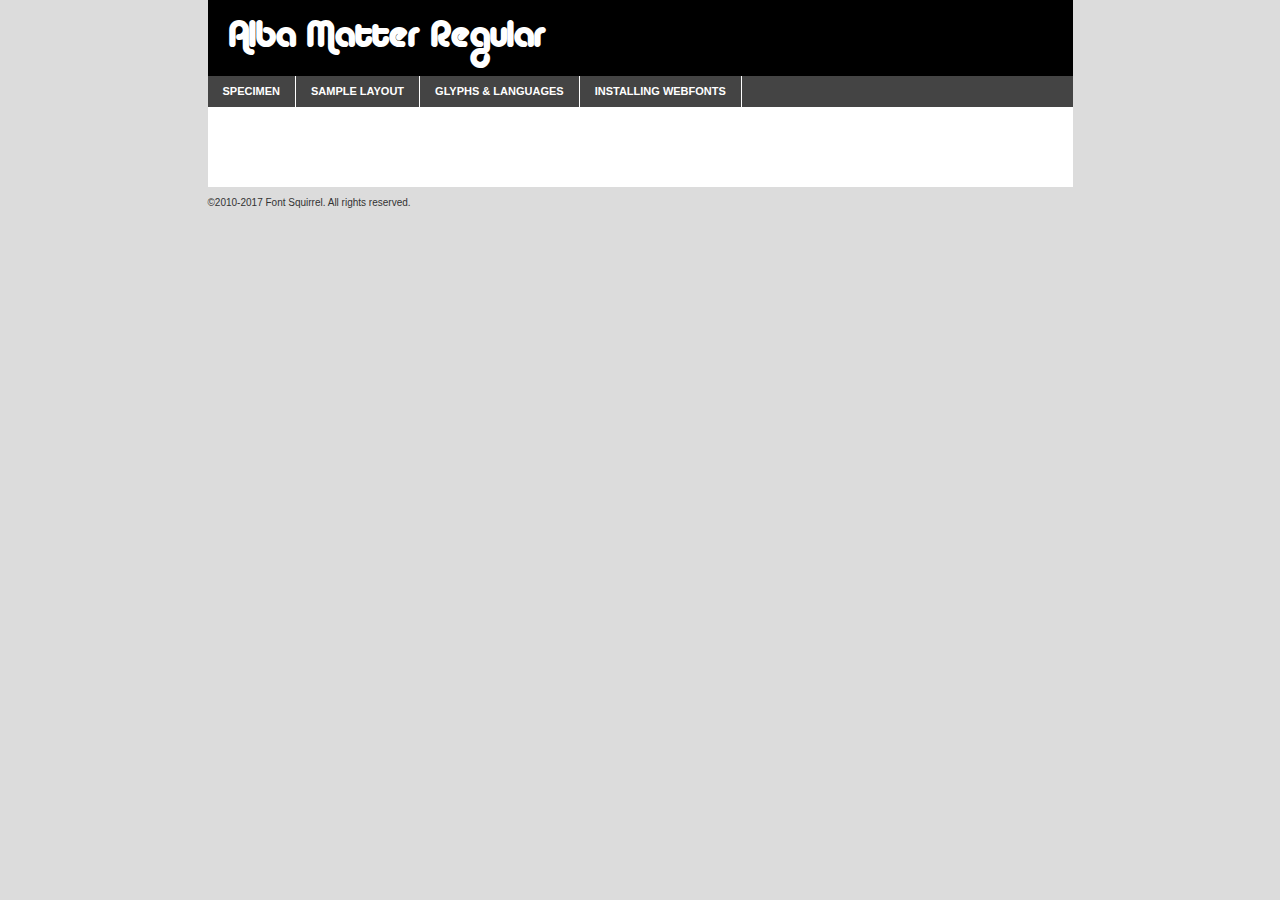
<file: static/fonts/Alba/albam___-demo.html>
<!DOCTYPE html PUBLIC "-//W3C//DTD XHTML 1.0 Transitional//EN"
        "http://www.w3.org/TR/xhtml1/DTD/xhtml1-transitional.dtd">

<html xmlns="http://www.w3.org/1999/xhtml" xml:lang="en" lang="en">
<head>
    <meta http-equiv="Content-Type" content="text/html; charset=utf-8"/>
    <script src="http://ajax.googleapis.com/ajax/libs/jquery/1.7.2/jquery.min.js" type="text/javascript" charset="utf-8"></script>
    <script type="text/javascript">
		(function($) {
			$.fn.easyTabs = function(option) {
				var param = jQuery.extend({ fadeSpeed: 'fast', defaultContent: 1, activeClass: 'active' }, option);
				$(this).each(function() {
					var thisId = '#' + this.id;
					if ( param.defaultContent == '' )
					{
						param.defaultContent = 1;
					}
					if ( typeof param.defaultContent == 'number' )
					{
						var defaultTab = $(thisId + ' .tabs li:eq(' + (param.defaultContent - 1) + ') a').attr('href').substr(1);
					}
					else
					{
						var defaultTab = param.defaultContent;
					}
					$(thisId + ' .tabs li a').each(function() {
						var tabToHide = $(this).attr('href').substr(1);
						$('#' + tabToHide).addClass('easytabs-tab-content');
					});
					hideAll();
					changeContent(defaultTab);

					function hideAll() {$(thisId + ' .easytabs-tab-content').hide();}

					function changeContent(tabId)
					{
						hideAll();
						$(thisId + ' .tabs li').removeClass(param.activeClass);
						$(thisId + ' .tabs li a[href=#' + tabId + ']').closest('li').addClass(param.activeClass);
						if ( param.fadeSpeed != 'none' )
						{
							$(thisId + ' #' + tabId).fadeIn(param.fadeSpeed);
						}
						else
						{
							$(thisId + ' #' + tabId).show();
						}
					}

					$(thisId + ' .tabs li').click(function() {
						var tabId = $(this).find('a').attr('href').substr(1);
						changeContent(tabId);
						return false;
					});
				});
			}
		})(jQuery);
    </script>
    <link rel="stylesheet" href="specimen_files/specimen_stylesheet.css" type="text/css" charset="utf-8"/>
    <link rel="stylesheet" href="stylesheet.css" type="text/css" charset="utf-8"/>

    <style type="text/css">
        		body {
			font-family: 'alba_matterregular';
        		}

            </style>

    <title>Alba Matter Regular Specimen</title>


    <script type="text/javascript" charset="utf-8">
		$(document).ready(function() {
			$('#container').easyTabs({ defaultContent: 1 });
		});
    </script>
</head>

<body>
<div id="container">
    <div id="header">
		Alba Matter Regular    </div>
    <ul class="tabs">
        <li><a href="#specimen">Specimen</a></li>
        <li><a href="#layout">Sample Layout</a></li>
		        <li><a href="#glyphs">Glyphs &amp; Languages</a></li>
        <li><a href="#installing">Installing Webfonts</a></li>

    </ul>

    <div id="main_content">


        <div id="specimen">

            <div class="section">
                <div class="grid12 firstcol">
                    <div class="huge">AaBb</div>
                </div>
            </div>

            <div class="section">
                <div class="glyph_range">A&#x200B;B&#x200b;C&#x200b;D&#x200b;E&#x200b;F&#x200b;G&#x200b;H&#x200b;I&#x200b;J&#x200b;K&#x200b;L&#x200b;M&#x200b;N&#x200b;O&#x200b;P&#x200b;Q&#x200b;R&#x200b;S&#x200b;T&#x200b;U&#x200b;V&#x200b;W&#x200b;X&#x200b;Y&#x200b;Z&#x200b;a&#x200b;b&#x200b;c&#x200b;d&#x200b;e&#x200b;f&#x200b;g&#x200b;h&#x200b;i&#x200b;j&#x200b;k&#x200b;l&#x200b;m&#x200b;n&#x200b;o&#x200b;p&#x200b;q&#x200b;r&#x200b;s&#x200b;t&#x200b;u&#x200b;v&#x200b;w&#x200b;x&#x200b;y&#x200b;z&#x200b;1&#x200b;2&#x200b;3&#x200b;4&#x200b;5&#x200b;6&#x200b;7&#x200b;8&#x200b;9&#x200b;0&#x200b;&amp;&#x200b;.&#x200b;,&#x200b;?&#x200b;!&#x200b;&#64;&#x200b;(&#x200b;)&#x200b;#&#x200b;$&#x200b;%&#x200b;*&#x200b;+&#x200b;-&#x200b;=&#x200b;:&#x200b;;</div>
            </div>
            <div class="section">
                <div class="grid12 firstcol">
                    <table class="sample_table">
                        <tr>
                            <td>10</td>
                            <td class="size10">abcdefghijklmnopqrstuvwxyzABCDEFGHIJKLMNOPQRSTUVWXYZ0123456789abcdefghijklmnopqrstuvwxyzABCDEFGHIJKLMNOPQRSTUVWXYZ0123456789abcdefghijklmnopqrstuvwxyzABCDEFGHIJKLMNOPQRSTUVWXYZ</td>
                        </tr>
                        <tr>
                            <td>11</td>
                            <td class="size11">abcdefghijklmnopqrstuvwxyzABCDEFGHIJKLMNOPQRSTUVWXYZ0123456789abcdefghijklmnopqrstuvwxyzABCDEFGHIJKLMNOPQRSTUVWXYZ0123456789abcdefghijklmnopqrstuvwxyzABCDEFGHIJKLMNOPQRSTUVWXYZ</td>
                        </tr>
                        <tr>
                            <td>12</td>
                            <td class="size12">abcdefghijklmnopqrstuvwxyzABCDEFGHIJKLMNOPQRSTUVWXYZ0123456789abcdefghijklmnopqrstuvwxyzABCDEFGHIJKLMNOPQRSTUVWXYZ0123456789abcdefghijklmnopqrstuvwxyzABCDEFGHIJKLMNOPQRSTUVWXYZ</td>
                        </tr>
                        <tr>
                            <td>13</td>
                            <td class="size13">abcdefghijklmnopqrstuvwxyzABCDEFGHIJKLMNOPQRSTUVWXYZ0123456789abcdefghijklmnopqrstuvwxyzABCDEFGHIJKLMNOPQRSTUVWXYZ0123456789abcdefghijklmnopqrstuvwxyzABCDEFGHIJKLMNOPQRSTUVWXYZ</td>
                        </tr>
                        <tr>
                            <td>14</td>
                            <td class="size14">abcdefghijklmnopqrstuvwxyzABCDEFGHIJKLMNOPQRSTUVWXYZ0123456789abcdefghijklmnopqrstuvwxyzABCDEFGHIJKLMNOPQRSTUVWXYZ0123456789abcdefghijklmnopqrstuvwxyzABCDEFGHIJKLMNOPQRSTUVWXYZ</td>
                        </tr>
                        <tr>
                            <td>16</td>
                            <td class="size16">abcdefghijklmnopqrstuvwxyzABCDEFGHIJKLMNOPQRSTUVWXYZ0123456789abcdefghijklmnopqrstuvwxyzABCDEFGHIJKLMNOPQRSTUVWXYZ</td>
                        </tr>
                        <tr>
                            <td>18</td>
                            <td class="size18">abcdefghijklmnopqrstuvwxyzABCDEFGHIJKLMNOPQRSTUVWXYZ0123456789abcdefghijklmnopqrstuvwxyzABCDEFGHIJKLMNOPQRSTUVWXYZ</td>
                        </tr>
                        <tr>
                            <td>20</td>
                            <td class="size20">abcdefghijklmnopqrstuvwxyzABCDEFGHIJKLMNOPQRSTUVWXYZ0123456789abcdefghijklmnopqrstuvwxyzABCDEFGHIJKLMNOPQRSTUVWXYZ</td>
                        </tr>
                        <tr>
                            <td>24</td>
                            <td class="size24">abcdefghijklmnopqrstuvwxyzABCDEFGHIJKLMNOPQRSTUVWXYZ0123456789abcdefghijklmnopqrstuvwxyzABCDEFGHIJKLMNOPQRSTUVWXYZ</td>
                        </tr>
                        <tr>
                            <td>30</td>
                            <td class="size30">abcdefghijklmnopqrstuvwxyzABCDEFGHIJKLMNOPQRSTUVWXYZ0123456789abcdefghijklmnopqrstuvwxyzABCDEFGHIJKLMNOPQRSTUVWXYZ</td>
                        </tr>
                        <tr>
                            <td>36</td>
                            <td class="size36">abcdefghijklmnopqrstuvwxyzABCDEFGHIJKLMNOPQRSTUVWXYZ0123456789abcdefghijklmnopqrstuvwxyzABCDEFGHIJKLMNOPQRSTUVWXYZ</td>
                        </tr>
                        <tr>
                            <td>48</td>
                            <td class="size48">abcdefghijklmnopqrstuvwxyzABCDEFGHIJKLMNOPQRSTUVWXYZ0123456789abcdefghijklmnopqrstuvwxyzABCDEFGHIJKLMNOPQRSTUVWXYZ</td>
                        </tr>
                        <tr>
                            <td>60</td>
                            <td class="size60">abcdefghijklmnopqrstuvwxyzABCDEFGHIJKLMNOPQRSTUVWXYZ0123456789abcdefghijklmnopqrstuvwxyzABCDEFGHIJKLMNOPQRSTUVWXYZ</td>
                        </tr>
                        <tr>
                            <td>72</td>
                            <td class="size72">abcdefghijklmnopqrstuvwxyzABCDEFGHIJKLMNOPQRSTUVWXYZ0123456789abcdefghijklmnopqrstuvwxyzABCDEFGHIJKLMNOPQRSTUVWXYZ</td>
                        </tr>
                        <tr>
                            <td>90</td>
                            <td class="size90">abcdefghijklmnopqrstuvwxyzABCDEFGHIJKLMNOPQRSTUVWXYZ0123456789abcdefghijklmnopqrstuvwxyzABCDEFGHIJKLMNOPQRSTUVWXYZ</td>
                        </tr>
                    </table>

                </div>

            </div>


            <div class="section" id="bodycomparison">


                <div id="xheight">
                    <div class="fontbody">&#x25FC;&#x25FC;&#x25FC;&#x25FC;&#x25FC;&#x25FC;&#x25FC;&#x25FC;&#x25FC;&#x25FC;&#x25FC;&#x25FC;&#x25FC;&#x25FC;&#x25FC;&#x25FC;&#x25FC;&#x25FC;&#x25FC;&#x25FC;&#x25FC;&#x25FC;&#x25FC;&#x25FC;&#x25FC;&#x25FC;&#x25FC;&#x25FC;&#x25FC;&#x25FC;&#x25FC;&#x25FC;&#x25FC;&#x25FC;&#x25FC;&#x25FC;&#x25FC;&#x25FC;&#x25FC;&#x25FC;&#x25FC;&#x25FC;&#x25FC;&#x25FC;&#x25FC;&#x25FC;&#x25FC;&#x25FC;&#x25FC;&#x25FC;&#x25FC;&#x25FC;&#x25FC;&#x25FC;&#x25FC;&#x25FC;&#x25FC;&#x25FC;&#x25FC;&#x25FC;&#x25FC;&#x25FC;&#x25FC;&#x25FC;&#x25FC;&#x25FC;&#x25FC;&#x25FC;&#x25FC;&#x25FC;&#x25FC;&#x25FC;&#x25FC;&#x25FC;&#x25FC;&#x25FC;&#x25FC;&#x25FC;&#x25FC;&#x25FC;&#x25FC;&#x25FC;&#x25FC;&#x25FC;&#x25FC;&#x25FC;&#x25FC;&#x25FC;&#x25FC;&#x25FC;&#x25FC;&#x25FC;&#x25FC;&#x25FC;&#x25FC;&#x25FC;&#x25FC;&#x25FC;&#x25FC;body</div>
                    <div class="arialbody">body</div>
                    <div class="verdanabody">body</div>
                    <div class="georgiabody">body</div>
                </div>
                <div class="fontbody" style="z-index:1">
                    body<span>Alba Matter Regular</span>
                </div>
                <div class="arialbody" style="z-index:1">
                    body<span>Arial</span>
                </div>
                <div class="verdanabody" style="z-index:1">
                    body<span>Verdana</span>
                </div>
                <div class="georgiabody" style="z-index:1">
                    body<span>Georgia</span>
                </div>


            </div>


            <div class="section psample psample_row1" id="">

                <div class="grid2 firstcol">
                    <p class="size10"><span>10.</span>Aenean lacinia bibendum nulla sed consectetur. Fusce dapibus, tellus ac cursus commodo, tortor mauris condimentum nibh, ut fermentum massa justo sit amet risus. Nullam id dolor id nibh ultricies vehicula ut id elit. Cum sociis natoque penatibus et magnis dis parturient montes, nascetur ridiculus mus. Nulla vitae elit libero, a pharetra augue.</p>

                </div>
                <div class="grid3">
                    <p class="size11"><span>11.</span>Aenean lacinia bibendum nulla sed consectetur. Fusce dapibus, tellus ac cursus commodo, tortor mauris condimentum nibh, ut fermentum massa justo sit amet risus. Nullam id dolor id nibh ultricies vehicula ut id elit. Cum sociis natoque penatibus et magnis dis parturient montes, nascetur ridiculus mus. Nulla vitae elit libero, a pharetra augue.</p>

                </div>
                <div class="grid3">
                    <p class="size12"><span>12.</span>Aenean lacinia bibendum nulla sed consectetur. Fusce dapibus, tellus ac cursus commodo, tortor mauris condimentum nibh, ut fermentum massa justo sit amet risus. Nullam id dolor id nibh ultricies vehicula ut id elit. Cum sociis natoque penatibus et magnis dis parturient montes, nascetur ridiculus mus. Nulla vitae elit libero, a pharetra augue.</p>

                </div>
                <div class="grid4">
                    <p class="size13"><span>13.</span>Aenean lacinia bibendum nulla sed consectetur. Fusce dapibus, tellus ac cursus commodo, tortor mauris condimentum nibh, ut fermentum massa justo sit amet risus. Nullam id dolor id nibh ultricies vehicula ut id elit. Cum sociis natoque penatibus et magnis dis parturient montes, nascetur ridiculus mus. Nulla vitae elit libero, a pharetra augue.</p>

                </div>
                <div class="white_blend"></div>

            </div>
            <div class="section psample psample_row2" id="">
                <div class="grid3 firstcol">
                    <p class="size14"><span>14.</span>Aenean lacinia bibendum nulla sed consectetur. Fusce dapibus, tellus ac cursus commodo, tortor mauris condimentum nibh, ut fermentum massa justo sit amet risus. Nullam id dolor id nibh ultricies vehicula ut id elit. Cum sociis natoque penatibus et magnis dis parturient montes, nascetur ridiculus mus. Nulla vitae elit libero, a pharetra augue.</p>

                </div>
                <div class="grid4">
                    <p class="size16"><span>16.</span>Aenean lacinia bibendum nulla sed consectetur. Fusce dapibus, tellus ac cursus commodo, tortor mauris condimentum nibh, ut fermentum massa justo sit amet risus. Nullam id dolor id nibh ultricies vehicula ut id elit. Cum sociis natoque penatibus et magnis dis parturient montes, nascetur ridiculus mus. Nulla vitae elit libero, a pharetra augue.</p>

                </div>
                <div class="grid5">
                    <p class="size18"><span>18.</span>Aenean lacinia bibendum nulla sed consectetur. Fusce dapibus, tellus ac cursus commodo, tortor mauris condimentum nibh, ut fermentum massa justo sit amet risus. Nullam id dolor id nibh ultricies vehicula ut id elit. Cum sociis natoque penatibus et magnis dis parturient montes, nascetur ridiculus mus. Nulla vitae elit libero, a pharetra augue.</p>

                </div>

                <div class="white_blend"></div>

            </div>

            <div class="section psample psample_row3" id="">
                <div class="grid5 firstcol">
                    <p class="size20"><span>20.</span>Aenean lacinia bibendum nulla sed consectetur. Fusce dapibus, tellus ac cursus commodo, tortor mauris condimentum nibh, ut fermentum massa justo sit amet risus. Nullam id dolor id nibh ultricies vehicula ut id elit. Cum sociis natoque penatibus et magnis dis parturient montes, nascetur ridiculus mus. Nulla vitae elit libero, a pharetra augue.</p>
                </div>
                <div class="grid7">
                    <p class="size24"><span>24.</span>Aenean lacinia bibendum nulla sed consectetur. Fusce dapibus, tellus ac cursus commodo, tortor mauris condimentum nibh, ut fermentum massa justo sit amet risus. Nullam id dolor id nibh ultricies vehicula ut id elit. Cum sociis natoque penatibus et magnis dis parturient montes, nascetur ridiculus mus. Nulla vitae elit libero, a pharetra augue.</p>
                </div>

                <div class="white_blend"></div>

            </div>

            <div class="section psample psample_row4" id="">
                <div class="grid12 firstcol">
                    <p class="size30"><span>30.</span>Aenean lacinia bibendum nulla sed consectetur. Fusce dapibus, tellus ac cursus commodo, tortor mauris condimentum nibh, ut fermentum massa justo sit amet risus. Nullam id dolor id nibh ultricies vehicula ut id elit. Cum sociis natoque penatibus et magnis dis parturient montes, nascetur ridiculus mus. Nulla vitae elit libero, a pharetra augue.</p>
                </div>
                <div class="white_blend"></div>

            </div>


            <div class="section psample psample_row1 fullreverse">
                <div class="grid2 firstcol">
                    <p class="size10"><span>10.</span>Aenean lacinia bibendum nulla sed consectetur. Fusce dapibus, tellus ac cursus commodo, tortor mauris condimentum nibh, ut fermentum massa justo sit amet risus. Nullam id dolor id nibh ultricies vehicula ut id elit. Cum sociis natoque penatibus et magnis dis parturient montes, nascetur ridiculus mus. Nulla vitae elit libero, a pharetra augue.</p>

                </div>
                <div class="grid3">
                    <p class="size11"><span>11.</span>Aenean lacinia bibendum nulla sed consectetur. Fusce dapibus, tellus ac cursus commodo, tortor mauris condimentum nibh, ut fermentum massa justo sit amet risus. Nullam id dolor id nibh ultricies vehicula ut id elit. Cum sociis natoque penatibus et magnis dis parturient montes, nascetur ridiculus mus. Nulla vitae elit libero, a pharetra augue.</p>

                </div>
                <div class="grid3">
                    <p class="size12"><span>12.</span>Aenean lacinia bibendum nulla sed consectetur. Fusce dapibus, tellus ac cursus commodo, tortor mauris condimentum nibh, ut fermentum massa justo sit amet risus. Nullam id dolor id nibh ultricies vehicula ut id elit. Cum sociis natoque penatibus et magnis dis parturient montes, nascetur ridiculus mus. Nulla vitae elit libero, a pharetra augue.</p>

                </div>
                <div class="grid4">
                    <p class="size13"><span>13.</span>Aenean lacinia bibendum nulla sed consectetur. Fusce dapibus, tellus ac cursus commodo, tortor mauris condimentum nibh, ut fermentum massa justo sit amet risus. Nullam id dolor id nibh ultricies vehicula ut id elit. Cum sociis natoque penatibus et magnis dis parturient montes, nascetur ridiculus mus. Nulla vitae elit libero, a pharetra augue.</p>

                </div>
                <div class="black_blend"></div>

            </div>

            <div class="section psample psample_row2 fullreverse">
                <div class="grid3 firstcol">
                    <p class="size14"><span>14.</span>Aenean lacinia bibendum nulla sed consectetur. Fusce dapibus, tellus ac cursus commodo, tortor mauris condimentum nibh, ut fermentum massa justo sit amet risus. Nullam id dolor id nibh ultricies vehicula ut id elit. Cum sociis natoque penatibus et magnis dis parturient montes, nascetur ridiculus mus. Nulla vitae elit libero, a pharetra augue.</p>

                </div>
                <div class="grid4">
                    <p class="size16"><span>16.</span>Aenean lacinia bibendum nulla sed consectetur. Fusce dapibus, tellus ac cursus commodo, tortor mauris condimentum nibh, ut fermentum massa justo sit amet risus. Nullam id dolor id nibh ultricies vehicula ut id elit. Cum sociis natoque penatibus et magnis dis parturient montes, nascetur ridiculus mus. Nulla vitae elit libero, a pharetra augue.</p>

                </div>
                <div class="grid5">
                    <p class="size18"><span>18.</span>Aenean lacinia bibendum nulla sed consectetur. Fusce dapibus, tellus ac cursus commodo, tortor mauris condimentum nibh, ut fermentum massa justo sit amet risus. Nullam id dolor id nibh ultricies vehicula ut id elit. Cum sociis natoque penatibus et magnis dis parturient montes, nascetur ridiculus mus. Nulla vitae elit libero, a pharetra augue.</p>

                </div>
                <div class="black_blend"></div>

            </div>

            <div class="section psample fullreverse psample_row3" id="">
                <div class="grid5 firstcol">
                    <p class="size20"><span>20.</span>Aenean lacinia bibendum nulla sed consectetur. Fusce dapibus, tellus ac cursus commodo, tortor mauris condimentum nibh, ut fermentum massa justo sit amet risus. Nullam id dolor id nibh ultricies vehicula ut id elit. Cum sociis natoque penatibus et magnis dis parturient montes, nascetur ridiculus mus. Nulla vitae elit libero, a pharetra augue.</p>
                </div>
                <div class="grid7">
                    <p class="size24"><span>24.</span>Aenean lacinia bibendum nulla sed consectetur. Fusce dapibus, tellus ac cursus commodo, tortor mauris condimentum nibh, ut fermentum massa justo sit amet risus. Nullam id dolor id nibh ultricies vehicula ut id elit. Cum sociis natoque penatibus et magnis dis parturient montes, nascetur ridiculus mus. Nulla vitae elit libero, a pharetra augue.</p>
                </div>

                <div class="black_blend"></div>

            </div>

            <div class="section psample fullreverse psample_row4" id="" style="border-bottom: 20px #000 solid;">
                <div class="grid12 firstcol">
                    <p class="size30"><span>30.</span>Aenean lacinia bibendum nulla sed consectetur. Fusce dapibus, tellus ac cursus commodo, tortor mauris condimentum nibh, ut fermentum massa justo sit amet risus. Nullam id dolor id nibh ultricies vehicula ut id elit. Cum sociis natoque penatibus et magnis dis parturient montes, nascetur ridiculus mus. Nulla vitae elit libero, a pharetra augue.</p>
                </div>
                <div class="black_blend"></div>

            </div>


        </div>

        <div id="layout">

            <div class="section">

                <div class="grid12 firstcol">
                    <h1>Lorem Ipsum Dolor</h1>
                    <h2>Etiam porta sem malesuada magna mollis euismod</h2>

                    <p class="byline">By <a href="#link">Aenean Lacinia</a></p>
                </div>
            </div>
            <div class="section">
                <div class="grid8 firstcol">
                    <p class="large">Donec sed odio dui. Morbi leo risus, porta ac consectetur ac, vestibulum at eros. Fusce dapibus, tellus ac cursus commodo, tortor mauris condimentum nibh, ut fermentum massa justo sit amet risus. </p>


                    <h3>Pellentesque ornare sem</h3>

                    <p>Maecenas sed diam eget risus varius blandit sit amet non magna. Maecenas faucibus mollis interdum. Donec ullamcorper nulla non metus auctor fringilla. Nullam id dolor id nibh ultricies vehicula ut id elit. Nullam id dolor id nibh ultricies vehicula ut id elit. </p>

                    <p>Aenean eu leo quam. Pellentesque ornare sem lacinia quam venenatis vestibulum. Lorem ipsum dolor sit amet, consectetur adipiscing elit. Cum sociis natoque penatibus et magnis dis parturient montes, nascetur ridiculus mus. </p>

                    <p>Nulla vitae elit libero, a pharetra augue. Praesent commodo cursus magna, vel scelerisque nisl consectetur et. Aenean lacinia bibendum nulla sed consectetur. </p>

                    <p>Nullam quis risus eget urna mollis ornare vel eu leo. Nullam quis risus eget urna mollis ornare vel eu leo. Maecenas sed diam eget risus varius blandit sit amet non magna. Donec ullamcorper nulla non metus auctor fringilla. </p>

                    <h3>Cras mattis consectetur</h3>

                    <p>Aenean eu leo quam. Pellentesque ornare sem lacinia quam venenatis vestibulum. Aenean lacinia bibendum nulla sed consectetur. Integer posuere erat a ante venenatis dapibus posuere velit aliquet. Cras mattis consectetur purus sit amet fermentum. </p>

                    <p>Nullam id dolor id nibh ultricies vehicula ut id elit. Nullam quis risus eget urna mollis ornare vel eu leo. Cras mattis consectetur purus sit amet fermentum.</p>
                </div>

                <div class="grid4 sidebar">

                    <div class="box reverse">
                        <p class="last">Nullam quis risus eget urna mollis ornare vel eu leo. Donec ullamcorper nulla non metus auctor fringilla. Cras mattis consectetur purus sit amet fermentum. Sed posuere consectetur est at lobortis. Lorem ipsum dolor sit amet, consectetur adipiscing elit. </p>
                    </div>

                    <p class="caption">Maecenas sed diam eget risus varius.</p>

                    <p>Vestibulum id ligula porta felis euismod semper. Integer posuere erat a ante venenatis dapibus posuere velit aliquet. Vestibulum id ligula porta felis euismod semper. Sed posuere consectetur est at lobortis. Maecenas sed diam eget risus varius blandit sit amet non magna. Fusce dapibus, tellus ac cursus commodo, tortor mauris condimentum nibh, ut fermentum massa justo sit amet risus. </p>


                    <p>Duis mollis, est non commodo luctus, nisi erat porttitor ligula, eget lacinia odio sem nec elit. Aenean lacinia bibendum nulla sed consectetur. Vivamus sagittis lacus vel augue laoreet rutrum faucibus dolor auctor. Aenean lacinia bibendum nulla sed consectetur. Nullam quis risus eget urna mollis ornare vel eu leo. </p>

                    <p>Praesent commodo cursus magna, vel scelerisque nisl consectetur et. Donec ullamcorper nulla non metus auctor fringilla. Maecenas faucibus mollis interdum. Fusce dapibus, tellus ac cursus commodo, tortor mauris condimentum nibh, ut fermentum massa justo sit amet risus. </p>

                </div>
            </div>

        </div>


		

        <div id="glyphs">
            <div class="section">
                <div class="grid12 firstcol">

                    <h1>Language Support</h1>
                    <p>The subset of Alba Matter Regular in this kit supports the following languages:<br/>

						Albanian, Basque, Breton, Chamorro, English, Finnish, French, Frisian, Galician, German, Italian, Malagasy, Norwegian, Portuguese, Spanish, Alsatian, Aragonese, Arapaho, Arrernte, Asturian, Aymara, Bislama, Cebuano, Corsican, Fijian, French_creole, Genoese, Gilbertese, Greenlandic, Haitian_creole, Hiligaynon, Hmong, Hopi, Ibanag, Iloko_ilokano, Indonesian, Interglossa_glosa, Interlingua, Irish_gaelic, Jerriais, Lojban, Lombard, Luxembourgeois, Manx, Mohawk, Norfolk_pitcairnese, Occitan, Oromo, Pangasinan, Papiamento, Piedmontese, Potawatomi, Rhaeto-romance, Romansh, Rotokas, Sami_lule, Samoan, Sardinian, Scots_gaelic, Seychelles_creole, Shona, Sicilian, Somali, Southern_ndebele, Swahili, Swati_swazi, Tagalog_filipino_pilipino, Tetum, Tok_pisin, Uyghur_latinized, Volapuk, Walloon, Warlpiri, Xhosa, Yapese, Zulu, Latinbasic, Ubasic, Demo                    </p>
                    <h1>Glyph Chart</h1>
                    <p>The subset of Alba Matter Regular in this kit includes all the glyphs listed below. Unicode entities are included above each glyph to help you insert individual characters into your layout.</p>
                    <div id="glyph_chart">

																				                                <div><p>&amp;#13;</p>&#13;</div>
																				                                <div><p>&amp;#32;</p>&#32;</div>
																				                                <div><p>&amp;#33;</p>&#33;</div>
																				                                <div><p>&amp;#34;</p>&#34;</div>
																				                                <div><p>&amp;#35;</p>&#35;</div>
																				                                <div><p>&amp;#36;</p>&#36;</div>
																				                                <div><p>&amp;#37;</p>&#37;</div>
																				                                <div><p>&amp;#38;</p>&#38;</div>
																				                                <div><p>&amp;#39;</p>&#39;</div>
																				                                <div><p>&amp;#40;</p>&#40;</div>
																				                                <div><p>&amp;#41;</p>&#41;</div>
																				                                <div><p>&amp;#42;</p>&#42;</div>
																				                                <div><p>&amp;#43;</p>&#43;</div>
																				                                <div><p>&amp;#44;</p>&#44;</div>
																				                                <div><p>&amp;#45;</p>&#45;</div>
																				                                <div><p>&amp;#46;</p>&#46;</div>
																				                                <div><p>&amp;#47;</p>&#47;</div>
																				                                <div><p>&amp;#48;</p>&#48;</div>
																				                                <div><p>&amp;#49;</p>&#49;</div>
																				                                <div><p>&amp;#50;</p>&#50;</div>
																				                                <div><p>&amp;#51;</p>&#51;</div>
																				                                <div><p>&amp;#52;</p>&#52;</div>
																				                                <div><p>&amp;#53;</p>&#53;</div>
																				                                <div><p>&amp;#54;</p>&#54;</div>
																				                                <div><p>&amp;#55;</p>&#55;</div>
																				                                <div><p>&amp;#56;</p>&#56;</div>
																				                                <div><p>&amp;#57;</p>&#57;</div>
																				                                <div><p>&amp;#58;</p>&#58;</div>
																				                                <div><p>&amp;#59;</p>&#59;</div>
																				                                <div><p>&amp;#60;</p>&#60;</div>
																				                                <div><p>&amp;#61;</p>&#61;</div>
																				                                <div><p>&amp;#62;</p>&#62;</div>
																				                                <div><p>&amp;#63;</p>&#63;</div>
																				                                <div><p>&amp;#64;</p>&#64;</div>
																				                                <div><p>&amp;#65;</p>&#65;</div>
																				                                <div><p>&amp;#66;</p>&#66;</div>
																				                                <div><p>&amp;#67;</p>&#67;</div>
																				                                <div><p>&amp;#68;</p>&#68;</div>
																				                                <div><p>&amp;#69;</p>&#69;</div>
																				                                <div><p>&amp;#70;</p>&#70;</div>
																				                                <div><p>&amp;#71;</p>&#71;</div>
																				                                <div><p>&amp;#72;</p>&#72;</div>
																				                                <div><p>&amp;#73;</p>&#73;</div>
																				                                <div><p>&amp;#74;</p>&#74;</div>
																				                                <div><p>&amp;#75;</p>&#75;</div>
																				                                <div><p>&amp;#76;</p>&#76;</div>
																				                                <div><p>&amp;#77;</p>&#77;</div>
																				                                <div><p>&amp;#78;</p>&#78;</div>
																				                                <div><p>&amp;#79;</p>&#79;</div>
																				                                <div><p>&amp;#80;</p>&#80;</div>
																				                                <div><p>&amp;#81;</p>&#81;</div>
																				                                <div><p>&amp;#82;</p>&#82;</div>
																				                                <div><p>&amp;#83;</p>&#83;</div>
																				                                <div><p>&amp;#84;</p>&#84;</div>
																				                                <div><p>&amp;#85;</p>&#85;</div>
																				                                <div><p>&amp;#86;</p>&#86;</div>
																				                                <div><p>&amp;#87;</p>&#87;</div>
																				                                <div><p>&amp;#88;</p>&#88;</div>
																				                                <div><p>&amp;#89;</p>&#89;</div>
																				                                <div><p>&amp;#90;</p>&#90;</div>
																				                                <div><p>&amp;#91;</p>&#91;</div>
																				                                <div><p>&amp;#92;</p>&#92;</div>
																				                                <div><p>&amp;#93;</p>&#93;</div>
																				                                <div><p>&amp;#94;</p>&#94;</div>
																				                                <div><p>&amp;#95;</p>&#95;</div>
																				                                <div><p>&amp;#96;</p>&#96;</div>
																				                                <div><p>&amp;#97;</p>&#97;</div>
																				                                <div><p>&amp;#98;</p>&#98;</div>
																				                                <div><p>&amp;#99;</p>&#99;</div>
																				                                <div><p>&amp;#100;</p>&#100;</div>
																				                                <div><p>&amp;#101;</p>&#101;</div>
																				                                <div><p>&amp;#102;</p>&#102;</div>
																				                                <div><p>&amp;#103;</p>&#103;</div>
																				                                <div><p>&amp;#104;</p>&#104;</div>
																				                                <div><p>&amp;#105;</p>&#105;</div>
																				                                <div><p>&amp;#106;</p>&#106;</div>
																				                                <div><p>&amp;#107;</p>&#107;</div>
																				                                <div><p>&amp;#108;</p>&#108;</div>
																				                                <div><p>&amp;#109;</p>&#109;</div>
																				                                <div><p>&amp;#110;</p>&#110;</div>
																				                                <div><p>&amp;#111;</p>&#111;</div>
																				                                <div><p>&amp;#112;</p>&#112;</div>
																				                                <div><p>&amp;#113;</p>&#113;</div>
																				                                <div><p>&amp;#114;</p>&#114;</div>
																				                                <div><p>&amp;#115;</p>&#115;</div>
																				                                <div><p>&amp;#116;</p>&#116;</div>
																				                                <div><p>&amp;#117;</p>&#117;</div>
																				                                <div><p>&amp;#118;</p>&#118;</div>
																				                                <div><p>&amp;#119;</p>&#119;</div>
																				                                <div><p>&amp;#120;</p>&#120;</div>
																				                                <div><p>&amp;#121;</p>&#121;</div>
																				                                <div><p>&amp;#122;</p>&#122;</div>
																				                                <div><p>&amp;#123;</p>&#123;</div>
																				                                <div><p>&amp;#124;</p>&#124;</div>
																				                                <div><p>&amp;#125;</p>&#125;</div>
																				                                <div><p>&amp;#126;</p>&#126;</div>
																				                                <div><p>&amp;#160;</p>&#160;</div>
																				                                <div><p>&amp;#161;</p>&#161;</div>
																				                                <div><p>&amp;#162;</p>&#162;</div>
																				                                <div><p>&amp;#163;</p>&#163;</div>
																				                                <div><p>&amp;#165;</p>&#165;</div>
																				                                <div><p>&amp;#167;</p>&#167;</div>
																				                                <div><p>&amp;#168;</p>&#168;</div>
																				                                <div><p>&amp;#169;</p>&#169;</div>
																				                                <div><p>&amp;#170;</p>&#170;</div>
																				                                <div><p>&amp;#171;</p>&#171;</div>
																				                                <div><p>&amp;#172;</p>&#172;</div>
																				                                <div><p>&amp;#173;</p>&#173;</div>
																				                                <div><p>&amp;#174;</p>&#174;</div>
																				                                <div><p>&amp;#175;</p>&#175;</div>
																				                                <div><p>&amp;#176;</p>&#176;</div>
																				                                <div><p>&amp;#177;</p>&#177;</div>
																				                                <div><p>&amp;#180;</p>&#180;</div>
																				                                <div><p>&amp;#181;</p>&#181;</div>
																				                                <div><p>&amp;#182;</p>&#182;</div>
																				                                <div><p>&amp;#183;</p>&#183;</div>
																				                                <div><p>&amp;#184;</p>&#184;</div>
																				                                <div><p>&amp;#186;</p>&#186;</div>
																				                                <div><p>&amp;#187;</p>&#187;</div>
																				                                <div><p>&amp;#191;</p>&#191;</div>
																				                                <div><p>&amp;#192;</p>&#192;</div>
																				                                <div><p>&amp;#193;</p>&#193;</div>
																				                                <div><p>&amp;#194;</p>&#194;</div>
																				                                <div><p>&amp;#195;</p>&#195;</div>
																				                                <div><p>&amp;#196;</p>&#196;</div>
																				                                <div><p>&amp;#197;</p>&#197;</div>
																				                                <div><p>&amp;#198;</p>&#198;</div>
																				                                <div><p>&amp;#199;</p>&#199;</div>
																				                                <div><p>&amp;#200;</p>&#200;</div>
																				                                <div><p>&amp;#201;</p>&#201;</div>
																				                                <div><p>&amp;#202;</p>&#202;</div>
																				                                <div><p>&amp;#203;</p>&#203;</div>
																				                                <div><p>&amp;#204;</p>&#204;</div>
																				                                <div><p>&amp;#205;</p>&#205;</div>
																				                                <div><p>&amp;#206;</p>&#206;</div>
																				                                <div><p>&amp;#207;</p>&#207;</div>
																				                                <div><p>&amp;#208;</p>&#208;</div>
																				                                <div><p>&amp;#209;</p>&#209;</div>
																				                                <div><p>&amp;#210;</p>&#210;</div>
																				                                <div><p>&amp;#211;</p>&#211;</div>
																				                                <div><p>&amp;#212;</p>&#212;</div>
																				                                <div><p>&amp;#213;</p>&#213;</div>
																				                                <div><p>&amp;#214;</p>&#214;</div>
																				                                <div><p>&amp;#216;</p>&#216;</div>
																				                                <div><p>&amp;#217;</p>&#217;</div>
																				                                <div><p>&amp;#218;</p>&#218;</div>
																				                                <div><p>&amp;#219;</p>&#219;</div>
																				                                <div><p>&amp;#220;</p>&#220;</div>
																				                                <div><p>&amp;#221;</p>&#221;</div>
																				                                <div><p>&amp;#222;</p>&#222;</div>
																				                                <div><p>&amp;#223;</p>&#223;</div>
																				                                <div><p>&amp;#224;</p>&#224;</div>
																				                                <div><p>&amp;#225;</p>&#225;</div>
																				                                <div><p>&amp;#226;</p>&#226;</div>
																				                                <div><p>&amp;#227;</p>&#227;</div>
																				                                <div><p>&amp;#228;</p>&#228;</div>
																				                                <div><p>&amp;#229;</p>&#229;</div>
																				                                <div><p>&amp;#230;</p>&#230;</div>
																				                                <div><p>&amp;#231;</p>&#231;</div>
																				                                <div><p>&amp;#232;</p>&#232;</div>
																				                                <div><p>&amp;#233;</p>&#233;</div>
																				                                <div><p>&amp;#234;</p>&#234;</div>
																				                                <div><p>&amp;#235;</p>&#235;</div>
																				                                <div><p>&amp;#236;</p>&#236;</div>
																				                                <div><p>&amp;#237;</p>&#237;</div>
																				                                <div><p>&amp;#238;</p>&#238;</div>
																				                                <div><p>&amp;#239;</p>&#239;</div>
																				                                <div><p>&amp;#240;</p>&#240;</div>
																				                                <div><p>&amp;#241;</p>&#241;</div>
																				                                <div><p>&amp;#242;</p>&#242;</div>
																				                                <div><p>&amp;#243;</p>&#243;</div>
																				                                <div><p>&amp;#244;</p>&#244;</div>
																				                                <div><p>&amp;#245;</p>&#245;</div>
																				                                <div><p>&amp;#246;</p>&#246;</div>
																				                                <div><p>&amp;#247;</p>&#247;</div>
																				                                <div><p>&amp;#248;</p>&#248;</div>
																				                                <div><p>&amp;#249;</p>&#249;</div>
																				                                <div><p>&amp;#250;</p>&#250;</div>
																				                                <div><p>&amp;#251;</p>&#251;</div>
																				                                <div><p>&amp;#252;</p>&#252;</div>
																				                                <div><p>&amp;#254;</p>&#254;</div>
																				                                <div><p>&amp;#255;</p>&#255;</div>
																				                                <div><p>&amp;#338;</p>&#338;</div>
																				                                <div><p>&amp;#339;</p>&#339;</div>
																				                                <div><p>&amp;#376;</p>&#376;</div>
																				                                <div><p>&amp;#710;</p>&#710;</div>
																				                                <div><p>&amp;#732;</p>&#732;</div>
																				                                <div><p>&amp;#8192;</p>&#8192;</div>
																				                                <div><p>&amp;#8193;</p>&#8193;</div>
																				                                <div><p>&amp;#8194;</p>&#8194;</div>
																				                                <div><p>&amp;#8195;</p>&#8195;</div>
																				                                <div><p>&amp;#8196;</p>&#8196;</div>
																				                                <div><p>&amp;#8197;</p>&#8197;</div>
																				                                <div><p>&amp;#8198;</p>&#8198;</div>
																				                                <div><p>&amp;#8199;</p>&#8199;</div>
																				                                <div><p>&amp;#8200;</p>&#8200;</div>
																				                                <div><p>&amp;#8201;</p>&#8201;</div>
																				                                <div><p>&amp;#8202;</p>&#8202;</div>
																				                                <div><p>&amp;#8208;</p>&#8208;</div>
																				                                <div><p>&amp;#8209;</p>&#8209;</div>
																				                                <div><p>&amp;#8210;</p>&#8210;</div>
																				                                <div><p>&amp;#8211;</p>&#8211;</div>
																				                                <div><p>&amp;#8212;</p>&#8212;</div>
																				                                <div><p>&amp;#8216;</p>&#8216;</div>
																				                                <div><p>&amp;#8217;</p>&#8217;</div>
																				                                <div><p>&amp;#8218;</p>&#8218;</div>
																				                                <div><p>&amp;#8220;</p>&#8220;</div>
																				                                <div><p>&amp;#8221;</p>&#8221;</div>
																				                                <div><p>&amp;#8222;</p>&#8222;</div>
																				                                <div><p>&amp;#8226;</p>&#8226;</div>
																				                                <div><p>&amp;#8230;</p>&#8230;</div>
																				                                <div><p>&amp;#8239;</p>&#8239;</div>
																				                                <div><p>&amp;#8249;</p>&#8249;</div>
																				                                <div><p>&amp;#8250;</p>&#8250;</div>
																				                                <div><p>&amp;#8287;</p>&#8287;</div>
																				                                <div><p>&amp;#8364;</p>&#8364;</div>
																				                                <div><p>&amp;#8482;</p>&#8482;</div>
																				                                <div><p>&amp;#9724;</p>&#9724;</div>
																																													                    </div>
                </div>


            </div>
        </div>


        <div id="specs">

        </div>

        <div id="installing">
            <div class="section">
                <div class="grid7 firstcol">
                    <h1>Installing Webfonts</h1>

                    <p>Webfonts are supported by all major browser platforms but not all in the same way. There are currently four different font formats that must be included in order to target all browsers. This includes TTF, WOFF, EOT and SVG.</p>

                    <h2>1. Upload your webfonts</h2>
                    <p>You must upload your webfont kit to your website. They should be in or near the same directory as your CSS files.</p>

                    <h2>2. Include the webfont stylesheet</h2>
                    <p>A special CSS @font-face declaration helps the various browsers select the appropriate font it needs without causing you a bunch of headaches. Learn more about this syntax by reading the <a href="https://www.fontspring.com/blog/further-hardening-of-the-bulletproof-syntax">Fontspring blog post</a> about it. The code for it is as follows:</p>


                    <code>
                        @font-face{
                        font-family: 'MyWebFont';
                        src: url('WebFont.eot');
                        src: url('WebFont.eot?#iefix') format('embedded-opentype'),
                        url('WebFont.woff') format('woff'),
                        url('WebFont.ttf') format('truetype'),
                        url('WebFont.svg#webfont') format('svg');
                        }
                    </code>

                    <p>We've already gone ahead and generated the code for you. All you have to do is link to the stylesheet in your HTML, like this:</p>
                    <code>&lt;link rel=&quot;stylesheet&quot; href=&quot;stylesheet.css&quot; type=&quot;text/css&quot; charset=&quot;utf-8&quot; /&gt;</code>

                    <h2>3. Modify your own stylesheet</h2>
                    <p>To take advantage of your new fonts, you must tell your stylesheet to use them. Look at the original @font-face declaration above and find the property called "font-family." The name linked there will be what you use to reference the font. Prepend that webfont name to the font stack in the "font-family" property, inside the selector you want to change. For example:</p>
                    <code>p { font-family: 'WebFont', Arial, sans-serif; }</code>

                    <h2>4. Test</h2>
                    <p>Getting webfonts to work cross-browser <em>can</em> be tricky. Use the information in the sidebar to help you if you find that fonts aren't loading in a particular browser.</p>
                </div>

                <div class="grid5 sidebar">
                    <div class="box">
                        <h2>Troubleshooting<br/>Font-Face Problems</h2>
                        <p>Having trouble getting your webfonts to load in your new website? Here are some tips to sort out what might be the problem.</p>

                        <h3>Fonts not showing in any browser</h3>

                        <p>This sounds like you need to work on the plumbing. You either did not upload the fonts to the correct directory, or you did not link the fonts properly in the CSS. If you've confirmed that all this is correct and you still have a problem, take a look at your .htaccess file and see if requests are getting intercepted.</p>

                        <h3>Fonts not loading in iPhone or iPad</h3>

                        <p>The most common problem here is that you are serving the fonts from an IIS server. IIS refuses to serve files that have unknown MIME types. If that is the case, you must set the MIME type for SVG to "image/svg+xml" in the server settings. Follow these instructions from Microsoft if you need help.</p>

                        <h3>Fonts not loading in Firefox</h3>

                        <p>The primary reason for this failure? You are still using a version Firefox older than 3.5. So upgrade already! If that isn't it, then you are very likely serving fonts from a different domain. Firefox requires that all font assets be served from the same domain. Lastly it is possible that you need to add WOFF to your list of MIME types (if you are serving via IIS.)</p>

                        <h3>Fonts not loading in IE</h3>

                        <p>Are you looking at Internet Explorer on an actual Windows machine or are you cheating by using a service like Adobe BrowserLab? Many of these screenshot services do not render @font-face for IE. Best to test it on a real machine.</p>

                        <h3>Fonts not loading in IE9</h3>

                        <p>IE9, like Firefox, requires that fonts be served from the same domain as the website. Make sure that is the case.</p>
                    </div>
                </div>
            </div>

        </div>

    </div>
    <div id="footer">
        <p>&copy;2010-2017 Font Squirrel. All rights reserved.</p>
    </div>
</div>
</body>
</html>
</file>
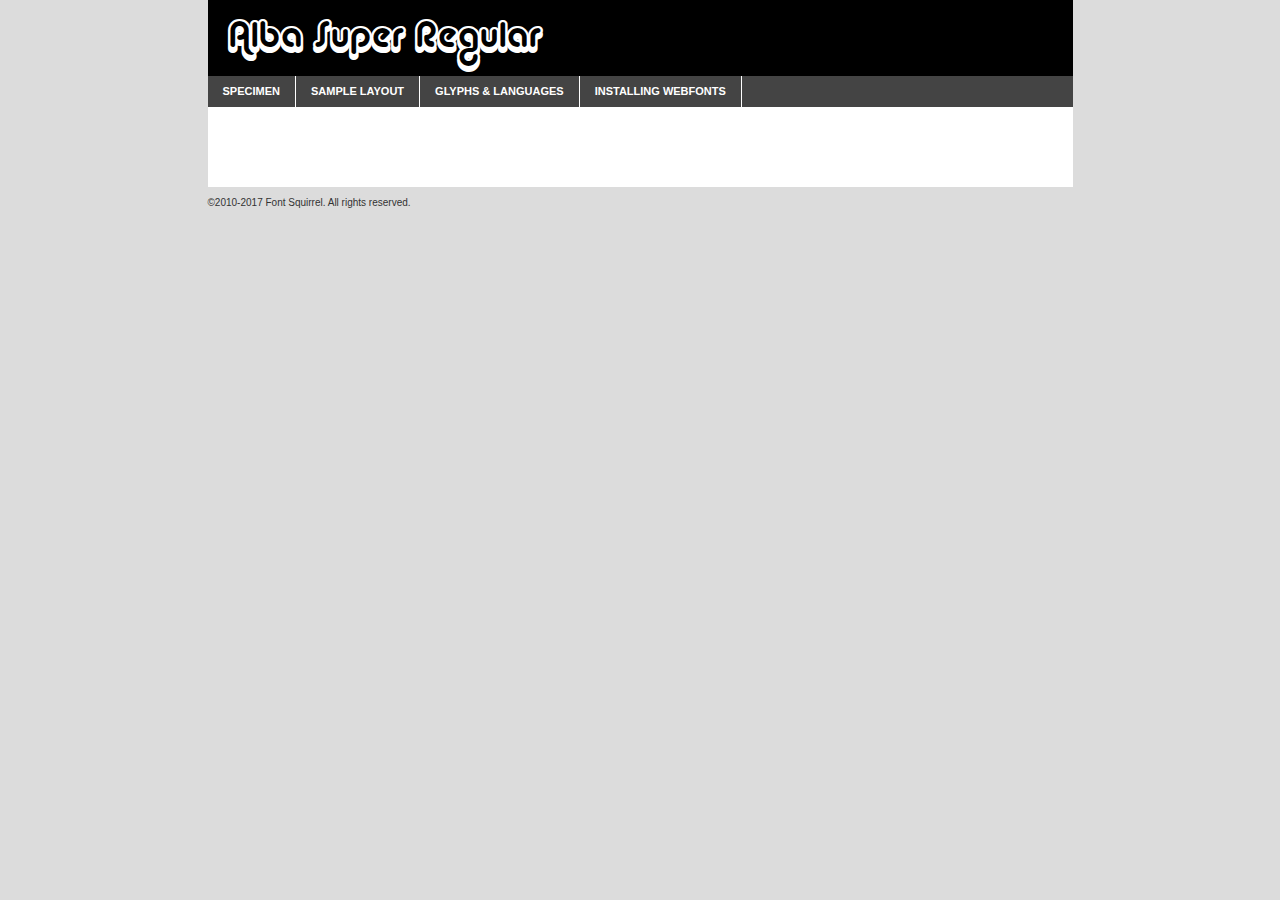
<file: static/fonts/Alba/albas___-demo.html>
<!DOCTYPE html PUBLIC "-//W3C//DTD XHTML 1.0 Transitional//EN"
        "http://www.w3.org/TR/xhtml1/DTD/xhtml1-transitional.dtd">

<html xmlns="http://www.w3.org/1999/xhtml" xml:lang="en" lang="en">
<head>
    <meta http-equiv="Content-Type" content="text/html; charset=utf-8"/>
    <script src="http://ajax.googleapis.com/ajax/libs/jquery/1.7.2/jquery.min.js" type="text/javascript" charset="utf-8"></script>
    <script type="text/javascript">
		(function($) {
			$.fn.easyTabs = function(option) {
				var param = jQuery.extend({ fadeSpeed: 'fast', defaultContent: 1, activeClass: 'active' }, option);
				$(this).each(function() {
					var thisId = '#' + this.id;
					if ( param.defaultContent == '' )
					{
						param.defaultContent = 1;
					}
					if ( typeof param.defaultContent == 'number' )
					{
						var defaultTab = $(thisId + ' .tabs li:eq(' + (param.defaultContent - 1) + ') a').attr('href').substr(1);
					}
					else
					{
						var defaultTab = param.defaultContent;
					}
					$(thisId + ' .tabs li a').each(function() {
						var tabToHide = $(this).attr('href').substr(1);
						$('#' + tabToHide).addClass('easytabs-tab-content');
					});
					hideAll();
					changeContent(defaultTab);

					function hideAll() {$(thisId + ' .easytabs-tab-content').hide();}

					function changeContent(tabId)
					{
						hideAll();
						$(thisId + ' .tabs li').removeClass(param.activeClass);
						$(thisId + ' .tabs li a[href=#' + tabId + ']').closest('li').addClass(param.activeClass);
						if ( param.fadeSpeed != 'none' )
						{
							$(thisId + ' #' + tabId).fadeIn(param.fadeSpeed);
						}
						else
						{
							$(thisId + ' #' + tabId).show();
						}
					}

					$(thisId + ' .tabs li').click(function() {
						var tabId = $(this).find('a').attr('href').substr(1);
						changeContent(tabId);
						return false;
					});
				});
			}
		})(jQuery);
    </script>
    <link rel="stylesheet" href="specimen_files/specimen_stylesheet.css" type="text/css" charset="utf-8"/>
    <link rel="stylesheet" href="stylesheet.css" type="text/css" charset="utf-8"/>

    <style type="text/css">
        		body {
			font-family: 'alba_superregular';
        		}

            </style>

    <title>Alba Super Regular Specimen</title>


    <script type="text/javascript" charset="utf-8">
		$(document).ready(function() {
			$('#container').easyTabs({ defaultContent: 1 });
		});
    </script>
</head>

<body>
<div id="container">
    <div id="header">
		Alba Super Regular    </div>
    <ul class="tabs">
        <li><a href="#specimen">Specimen</a></li>
        <li><a href="#layout">Sample Layout</a></li>
		        <li><a href="#glyphs">Glyphs &amp; Languages</a></li>
        <li><a href="#installing">Installing Webfonts</a></li>

    </ul>

    <div id="main_content">


        <div id="specimen">

            <div class="section">
                <div class="grid12 firstcol">
                    <div class="huge">AaBb</div>
                </div>
            </div>

            <div class="section">
                <div class="glyph_range">A&#x200B;B&#x200b;C&#x200b;D&#x200b;E&#x200b;F&#x200b;G&#x200b;H&#x200b;I&#x200b;J&#x200b;K&#x200b;L&#x200b;M&#x200b;N&#x200b;O&#x200b;P&#x200b;Q&#x200b;R&#x200b;S&#x200b;T&#x200b;U&#x200b;V&#x200b;W&#x200b;X&#x200b;Y&#x200b;Z&#x200b;a&#x200b;b&#x200b;c&#x200b;d&#x200b;e&#x200b;f&#x200b;g&#x200b;h&#x200b;i&#x200b;j&#x200b;k&#x200b;l&#x200b;m&#x200b;n&#x200b;o&#x200b;p&#x200b;q&#x200b;r&#x200b;s&#x200b;t&#x200b;u&#x200b;v&#x200b;w&#x200b;x&#x200b;y&#x200b;z&#x200b;1&#x200b;2&#x200b;3&#x200b;4&#x200b;5&#x200b;6&#x200b;7&#x200b;8&#x200b;9&#x200b;0&#x200b;&amp;&#x200b;.&#x200b;,&#x200b;?&#x200b;!&#x200b;&#64;&#x200b;(&#x200b;)&#x200b;#&#x200b;$&#x200b;%&#x200b;*&#x200b;+&#x200b;-&#x200b;=&#x200b;:&#x200b;;</div>
            </div>
            <div class="section">
                <div class="grid12 firstcol">
                    <table class="sample_table">
                        <tr>
                            <td>10</td>
                            <td class="size10">abcdefghijklmnopqrstuvwxyzABCDEFGHIJKLMNOPQRSTUVWXYZ0123456789abcdefghijklmnopqrstuvwxyzABCDEFGHIJKLMNOPQRSTUVWXYZ0123456789abcdefghijklmnopqrstuvwxyzABCDEFGHIJKLMNOPQRSTUVWXYZ</td>
                        </tr>
                        <tr>
                            <td>11</td>
                            <td class="size11">abcdefghijklmnopqrstuvwxyzABCDEFGHIJKLMNOPQRSTUVWXYZ0123456789abcdefghijklmnopqrstuvwxyzABCDEFGHIJKLMNOPQRSTUVWXYZ0123456789abcdefghijklmnopqrstuvwxyzABCDEFGHIJKLMNOPQRSTUVWXYZ</td>
                        </tr>
                        <tr>
                            <td>12</td>
                            <td class="size12">abcdefghijklmnopqrstuvwxyzABCDEFGHIJKLMNOPQRSTUVWXYZ0123456789abcdefghijklmnopqrstuvwxyzABCDEFGHIJKLMNOPQRSTUVWXYZ0123456789abcdefghijklmnopqrstuvwxyzABCDEFGHIJKLMNOPQRSTUVWXYZ</td>
                        </tr>
                        <tr>
                            <td>13</td>
                            <td class="size13">abcdefghijklmnopqrstuvwxyzABCDEFGHIJKLMNOPQRSTUVWXYZ0123456789abcdefghijklmnopqrstuvwxyzABCDEFGHIJKLMNOPQRSTUVWXYZ0123456789abcdefghijklmnopqrstuvwxyzABCDEFGHIJKLMNOPQRSTUVWXYZ</td>
                        </tr>
                        <tr>
                            <td>14</td>
                            <td class="size14">abcdefghijklmnopqrstuvwxyzABCDEFGHIJKLMNOPQRSTUVWXYZ0123456789abcdefghijklmnopqrstuvwxyzABCDEFGHIJKLMNOPQRSTUVWXYZ0123456789abcdefghijklmnopqrstuvwxyzABCDEFGHIJKLMNOPQRSTUVWXYZ</td>
                        </tr>
                        <tr>
                            <td>16</td>
                            <td class="size16">abcdefghijklmnopqrstuvwxyzABCDEFGHIJKLMNOPQRSTUVWXYZ0123456789abcdefghijklmnopqrstuvwxyzABCDEFGHIJKLMNOPQRSTUVWXYZ</td>
                        </tr>
                        <tr>
                            <td>18</td>
                            <td class="size18">abcdefghijklmnopqrstuvwxyzABCDEFGHIJKLMNOPQRSTUVWXYZ0123456789abcdefghijklmnopqrstuvwxyzABCDEFGHIJKLMNOPQRSTUVWXYZ</td>
                        </tr>
                        <tr>
                            <td>20</td>
                            <td class="size20">abcdefghijklmnopqrstuvwxyzABCDEFGHIJKLMNOPQRSTUVWXYZ0123456789abcdefghijklmnopqrstuvwxyzABCDEFGHIJKLMNOPQRSTUVWXYZ</td>
                        </tr>
                        <tr>
                            <td>24</td>
                            <td class="size24">abcdefghijklmnopqrstuvwxyzABCDEFGHIJKLMNOPQRSTUVWXYZ0123456789abcdefghijklmnopqrstuvwxyzABCDEFGHIJKLMNOPQRSTUVWXYZ</td>
                        </tr>
                        <tr>
                            <td>30</td>
                            <td class="size30">abcdefghijklmnopqrstuvwxyzABCDEFGHIJKLMNOPQRSTUVWXYZ0123456789abcdefghijklmnopqrstuvwxyzABCDEFGHIJKLMNOPQRSTUVWXYZ</td>
                        </tr>
                        <tr>
                            <td>36</td>
                            <td class="size36">abcdefghijklmnopqrstuvwxyzABCDEFGHIJKLMNOPQRSTUVWXYZ0123456789abcdefghijklmnopqrstuvwxyzABCDEFGHIJKLMNOPQRSTUVWXYZ</td>
                        </tr>
                        <tr>
                            <td>48</td>
                            <td class="size48">abcdefghijklmnopqrstuvwxyzABCDEFGHIJKLMNOPQRSTUVWXYZ0123456789abcdefghijklmnopqrstuvwxyzABCDEFGHIJKLMNOPQRSTUVWXYZ</td>
                        </tr>
                        <tr>
                            <td>60</td>
                            <td class="size60">abcdefghijklmnopqrstuvwxyzABCDEFGHIJKLMNOPQRSTUVWXYZ0123456789abcdefghijklmnopqrstuvwxyzABCDEFGHIJKLMNOPQRSTUVWXYZ</td>
                        </tr>
                        <tr>
                            <td>72</td>
                            <td class="size72">abcdefghijklmnopqrstuvwxyzABCDEFGHIJKLMNOPQRSTUVWXYZ0123456789abcdefghijklmnopqrstuvwxyzABCDEFGHIJKLMNOPQRSTUVWXYZ</td>
                        </tr>
                        <tr>
                            <td>90</td>
                            <td class="size90">abcdefghijklmnopqrstuvwxyzABCDEFGHIJKLMNOPQRSTUVWXYZ0123456789abcdefghijklmnopqrstuvwxyzABCDEFGHIJKLMNOPQRSTUVWXYZ</td>
                        </tr>
                    </table>

                </div>

            </div>


            <div class="section" id="bodycomparison">


                <div id="xheight">
                    <div class="fontbody">&#x25FC;&#x25FC;&#x25FC;&#x25FC;&#x25FC;&#x25FC;&#x25FC;&#x25FC;&#x25FC;&#x25FC;&#x25FC;&#x25FC;&#x25FC;&#x25FC;&#x25FC;&#x25FC;&#x25FC;&#x25FC;&#x25FC;&#x25FC;&#x25FC;&#x25FC;&#x25FC;&#x25FC;&#x25FC;&#x25FC;&#x25FC;&#x25FC;&#x25FC;&#x25FC;&#x25FC;&#x25FC;&#x25FC;&#x25FC;&#x25FC;&#x25FC;&#x25FC;&#x25FC;&#x25FC;&#x25FC;&#x25FC;&#x25FC;&#x25FC;&#x25FC;&#x25FC;&#x25FC;&#x25FC;&#x25FC;&#x25FC;&#x25FC;&#x25FC;&#x25FC;&#x25FC;&#x25FC;&#x25FC;&#x25FC;&#x25FC;&#x25FC;&#x25FC;&#x25FC;&#x25FC;&#x25FC;&#x25FC;&#x25FC;&#x25FC;&#x25FC;&#x25FC;&#x25FC;&#x25FC;&#x25FC;&#x25FC;&#x25FC;&#x25FC;&#x25FC;&#x25FC;&#x25FC;&#x25FC;&#x25FC;&#x25FC;&#x25FC;&#x25FC;&#x25FC;&#x25FC;&#x25FC;&#x25FC;&#x25FC;&#x25FC;&#x25FC;&#x25FC;&#x25FC;&#x25FC;&#x25FC;&#x25FC;&#x25FC;&#x25FC;&#x25FC;&#x25FC;&#x25FC;&#x25FC;body</div>
                    <div class="arialbody">body</div>
                    <div class="verdanabody">body</div>
                    <div class="georgiabody">body</div>
                </div>
                <div class="fontbody" style="z-index:1">
                    body<span>Alba Super Regular</span>
                </div>
                <div class="arialbody" style="z-index:1">
                    body<span>Arial</span>
                </div>
                <div class="verdanabody" style="z-index:1">
                    body<span>Verdana</span>
                </div>
                <div class="georgiabody" style="z-index:1">
                    body<span>Georgia</span>
                </div>


            </div>


            <div class="section psample psample_row1" id="">

                <div class="grid2 firstcol">
                    <p class="size10"><span>10.</span>Aenean lacinia bibendum nulla sed consectetur. Fusce dapibus, tellus ac cursus commodo, tortor mauris condimentum nibh, ut fermentum massa justo sit amet risus. Nullam id dolor id nibh ultricies vehicula ut id elit. Cum sociis natoque penatibus et magnis dis parturient montes, nascetur ridiculus mus. Nulla vitae elit libero, a pharetra augue.</p>

                </div>
                <div class="grid3">
                    <p class="size11"><span>11.</span>Aenean lacinia bibendum nulla sed consectetur. Fusce dapibus, tellus ac cursus commodo, tortor mauris condimentum nibh, ut fermentum massa justo sit amet risus. Nullam id dolor id nibh ultricies vehicula ut id elit. Cum sociis natoque penatibus et magnis dis parturient montes, nascetur ridiculus mus. Nulla vitae elit libero, a pharetra augue.</p>

                </div>
                <div class="grid3">
                    <p class="size12"><span>12.</span>Aenean lacinia bibendum nulla sed consectetur. Fusce dapibus, tellus ac cursus commodo, tortor mauris condimentum nibh, ut fermentum massa justo sit amet risus. Nullam id dolor id nibh ultricies vehicula ut id elit. Cum sociis natoque penatibus et magnis dis parturient montes, nascetur ridiculus mus. Nulla vitae elit libero, a pharetra augue.</p>

                </div>
                <div class="grid4">
                    <p class="size13"><span>13.</span>Aenean lacinia bibendum nulla sed consectetur. Fusce dapibus, tellus ac cursus commodo, tortor mauris condimentum nibh, ut fermentum massa justo sit amet risus. Nullam id dolor id nibh ultricies vehicula ut id elit. Cum sociis natoque penatibus et magnis dis parturient montes, nascetur ridiculus mus. Nulla vitae elit libero, a pharetra augue.</p>

                </div>
                <div class="white_blend"></div>

            </div>
            <div class="section psample psample_row2" id="">
                <div class="grid3 firstcol">
                    <p class="size14"><span>14.</span>Aenean lacinia bibendum nulla sed consectetur. Fusce dapibus, tellus ac cursus commodo, tortor mauris condimentum nibh, ut fermentum massa justo sit amet risus. Nullam id dolor id nibh ultricies vehicula ut id elit. Cum sociis natoque penatibus et magnis dis parturient montes, nascetur ridiculus mus. Nulla vitae elit libero, a pharetra augue.</p>

                </div>
                <div class="grid4">
                    <p class="size16"><span>16.</span>Aenean lacinia bibendum nulla sed consectetur. Fusce dapibus, tellus ac cursus commodo, tortor mauris condimentum nibh, ut fermentum massa justo sit amet risus. Nullam id dolor id nibh ultricies vehicula ut id elit. Cum sociis natoque penatibus et magnis dis parturient montes, nascetur ridiculus mus. Nulla vitae elit libero, a pharetra augue.</p>

                </div>
                <div class="grid5">
                    <p class="size18"><span>18.</span>Aenean lacinia bibendum nulla sed consectetur. Fusce dapibus, tellus ac cursus commodo, tortor mauris condimentum nibh, ut fermentum massa justo sit amet risus. Nullam id dolor id nibh ultricies vehicula ut id elit. Cum sociis natoque penatibus et magnis dis parturient montes, nascetur ridiculus mus. Nulla vitae elit libero, a pharetra augue.</p>

                </div>

                <div class="white_blend"></div>

            </div>

            <div class="section psample psample_row3" id="">
                <div class="grid5 firstcol">
                    <p class="size20"><span>20.</span>Aenean lacinia bibendum nulla sed consectetur. Fusce dapibus, tellus ac cursus commodo, tortor mauris condimentum nibh, ut fermentum massa justo sit amet risus. Nullam id dolor id nibh ultricies vehicula ut id elit. Cum sociis natoque penatibus et magnis dis parturient montes, nascetur ridiculus mus. Nulla vitae elit libero, a pharetra augue.</p>
                </div>
                <div class="grid7">
                    <p class="size24"><span>24.</span>Aenean lacinia bibendum nulla sed consectetur. Fusce dapibus, tellus ac cursus commodo, tortor mauris condimentum nibh, ut fermentum massa justo sit amet risus. Nullam id dolor id nibh ultricies vehicula ut id elit. Cum sociis natoque penatibus et magnis dis parturient montes, nascetur ridiculus mus. Nulla vitae elit libero, a pharetra augue.</p>
                </div>

                <div class="white_blend"></div>

            </div>

            <div class="section psample psample_row4" id="">
                <div class="grid12 firstcol">
                    <p class="size30"><span>30.</span>Aenean lacinia bibendum nulla sed consectetur. Fusce dapibus, tellus ac cursus commodo, tortor mauris condimentum nibh, ut fermentum massa justo sit amet risus. Nullam id dolor id nibh ultricies vehicula ut id elit. Cum sociis natoque penatibus et magnis dis parturient montes, nascetur ridiculus mus. Nulla vitae elit libero, a pharetra augue.</p>
                </div>
                <div class="white_blend"></div>

            </div>


            <div class="section psample psample_row1 fullreverse">
                <div class="grid2 firstcol">
                    <p class="size10"><span>10.</span>Aenean lacinia bibendum nulla sed consectetur. Fusce dapibus, tellus ac cursus commodo, tortor mauris condimentum nibh, ut fermentum massa justo sit amet risus. Nullam id dolor id nibh ultricies vehicula ut id elit. Cum sociis natoque penatibus et magnis dis parturient montes, nascetur ridiculus mus. Nulla vitae elit libero, a pharetra augue.</p>

                </div>
                <div class="grid3">
                    <p class="size11"><span>11.</span>Aenean lacinia bibendum nulla sed consectetur. Fusce dapibus, tellus ac cursus commodo, tortor mauris condimentum nibh, ut fermentum massa justo sit amet risus. Nullam id dolor id nibh ultricies vehicula ut id elit. Cum sociis natoque penatibus et magnis dis parturient montes, nascetur ridiculus mus. Nulla vitae elit libero, a pharetra augue.</p>

                </div>
                <div class="grid3">
                    <p class="size12"><span>12.</span>Aenean lacinia bibendum nulla sed consectetur. Fusce dapibus, tellus ac cursus commodo, tortor mauris condimentum nibh, ut fermentum massa justo sit amet risus. Nullam id dolor id nibh ultricies vehicula ut id elit. Cum sociis natoque penatibus et magnis dis parturient montes, nascetur ridiculus mus. Nulla vitae elit libero, a pharetra augue.</p>

                </div>
                <div class="grid4">
                    <p class="size13"><span>13.</span>Aenean lacinia bibendum nulla sed consectetur. Fusce dapibus, tellus ac cursus commodo, tortor mauris condimentum nibh, ut fermentum massa justo sit amet risus. Nullam id dolor id nibh ultricies vehicula ut id elit. Cum sociis natoque penatibus et magnis dis parturient montes, nascetur ridiculus mus. Nulla vitae elit libero, a pharetra augue.</p>

                </div>
                <div class="black_blend"></div>

            </div>

            <div class="section psample psample_row2 fullreverse">
                <div class="grid3 firstcol">
                    <p class="size14"><span>14.</span>Aenean lacinia bibendum nulla sed consectetur. Fusce dapibus, tellus ac cursus commodo, tortor mauris condimentum nibh, ut fermentum massa justo sit amet risus. Nullam id dolor id nibh ultricies vehicula ut id elit. Cum sociis natoque penatibus et magnis dis parturient montes, nascetur ridiculus mus. Nulla vitae elit libero, a pharetra augue.</p>

                </div>
                <div class="grid4">
                    <p class="size16"><span>16.</span>Aenean lacinia bibendum nulla sed consectetur. Fusce dapibus, tellus ac cursus commodo, tortor mauris condimentum nibh, ut fermentum massa justo sit amet risus. Nullam id dolor id nibh ultricies vehicula ut id elit. Cum sociis natoque penatibus et magnis dis parturient montes, nascetur ridiculus mus. Nulla vitae elit libero, a pharetra augue.</p>

                </div>
                <div class="grid5">
                    <p class="size18"><span>18.</span>Aenean lacinia bibendum nulla sed consectetur. Fusce dapibus, tellus ac cursus commodo, tortor mauris condimentum nibh, ut fermentum massa justo sit amet risus. Nullam id dolor id nibh ultricies vehicula ut id elit. Cum sociis natoque penatibus et magnis dis parturient montes, nascetur ridiculus mus. Nulla vitae elit libero, a pharetra augue.</p>

                </div>
                <div class="black_blend"></div>

            </div>

            <div class="section psample fullreverse psample_row3" id="">
                <div class="grid5 firstcol">
                    <p class="size20"><span>20.</span>Aenean lacinia bibendum nulla sed consectetur. Fusce dapibus, tellus ac cursus commodo, tortor mauris condimentum nibh, ut fermentum massa justo sit amet risus. Nullam id dolor id nibh ultricies vehicula ut id elit. Cum sociis natoque penatibus et magnis dis parturient montes, nascetur ridiculus mus. Nulla vitae elit libero, a pharetra augue.</p>
                </div>
                <div class="grid7">
                    <p class="size24"><span>24.</span>Aenean lacinia bibendum nulla sed consectetur. Fusce dapibus, tellus ac cursus commodo, tortor mauris condimentum nibh, ut fermentum massa justo sit amet risus. Nullam id dolor id nibh ultricies vehicula ut id elit. Cum sociis natoque penatibus et magnis dis parturient montes, nascetur ridiculus mus. Nulla vitae elit libero, a pharetra augue.</p>
                </div>

                <div class="black_blend"></div>

            </div>

            <div class="section psample fullreverse psample_row4" id="" style="border-bottom: 20px #000 solid;">
                <div class="grid12 firstcol">
                    <p class="size30"><span>30.</span>Aenean lacinia bibendum nulla sed consectetur. Fusce dapibus, tellus ac cursus commodo, tortor mauris condimentum nibh, ut fermentum massa justo sit amet risus. Nullam id dolor id nibh ultricies vehicula ut id elit. Cum sociis natoque penatibus et magnis dis parturient montes, nascetur ridiculus mus. Nulla vitae elit libero, a pharetra augue.</p>
                </div>
                <div class="black_blend"></div>

            </div>


        </div>

        <div id="layout">

            <div class="section">

                <div class="grid12 firstcol">
                    <h1>Lorem Ipsum Dolor</h1>
                    <h2>Etiam porta sem malesuada magna mollis euismod</h2>

                    <p class="byline">By <a href="#link">Aenean Lacinia</a></p>
                </div>
            </div>
            <div class="section">
                <div class="grid8 firstcol">
                    <p class="large">Donec sed odio dui. Morbi leo risus, porta ac consectetur ac, vestibulum at eros. Fusce dapibus, tellus ac cursus commodo, tortor mauris condimentum nibh, ut fermentum massa justo sit amet risus. </p>


                    <h3>Pellentesque ornare sem</h3>

                    <p>Maecenas sed diam eget risus varius blandit sit amet non magna. Maecenas faucibus mollis interdum. Donec ullamcorper nulla non metus auctor fringilla. Nullam id dolor id nibh ultricies vehicula ut id elit. Nullam id dolor id nibh ultricies vehicula ut id elit. </p>

                    <p>Aenean eu leo quam. Pellentesque ornare sem lacinia quam venenatis vestibulum. Lorem ipsum dolor sit amet, consectetur adipiscing elit. Cum sociis natoque penatibus et magnis dis parturient montes, nascetur ridiculus mus. </p>

                    <p>Nulla vitae elit libero, a pharetra augue. Praesent commodo cursus magna, vel scelerisque nisl consectetur et. Aenean lacinia bibendum nulla sed consectetur. </p>

                    <p>Nullam quis risus eget urna mollis ornare vel eu leo. Nullam quis risus eget urna mollis ornare vel eu leo. Maecenas sed diam eget risus varius blandit sit amet non magna. Donec ullamcorper nulla non metus auctor fringilla. </p>

                    <h3>Cras mattis consectetur</h3>

                    <p>Aenean eu leo quam. Pellentesque ornare sem lacinia quam venenatis vestibulum. Aenean lacinia bibendum nulla sed consectetur. Integer posuere erat a ante venenatis dapibus posuere velit aliquet. Cras mattis consectetur purus sit amet fermentum. </p>

                    <p>Nullam id dolor id nibh ultricies vehicula ut id elit. Nullam quis risus eget urna mollis ornare vel eu leo. Cras mattis consectetur purus sit amet fermentum.</p>
                </div>

                <div class="grid4 sidebar">

                    <div class="box reverse">
                        <p class="last">Nullam quis risus eget urna mollis ornare vel eu leo. Donec ullamcorper nulla non metus auctor fringilla. Cras mattis consectetur purus sit amet fermentum. Sed posuere consectetur est at lobortis. Lorem ipsum dolor sit amet, consectetur adipiscing elit. </p>
                    </div>

                    <p class="caption">Maecenas sed diam eget risus varius.</p>

                    <p>Vestibulum id ligula porta felis euismod semper. Integer posuere erat a ante venenatis dapibus posuere velit aliquet. Vestibulum id ligula porta felis euismod semper. Sed posuere consectetur est at lobortis. Maecenas sed diam eget risus varius blandit sit amet non magna. Fusce dapibus, tellus ac cursus commodo, tortor mauris condimentum nibh, ut fermentum massa justo sit amet risus. </p>


                    <p>Duis mollis, est non commodo luctus, nisi erat porttitor ligula, eget lacinia odio sem nec elit. Aenean lacinia bibendum nulla sed consectetur. Vivamus sagittis lacus vel augue laoreet rutrum faucibus dolor auctor. Aenean lacinia bibendum nulla sed consectetur. Nullam quis risus eget urna mollis ornare vel eu leo. </p>

                    <p>Praesent commodo cursus magna, vel scelerisque nisl consectetur et. Donec ullamcorper nulla non metus auctor fringilla. Maecenas faucibus mollis interdum. Fusce dapibus, tellus ac cursus commodo, tortor mauris condimentum nibh, ut fermentum massa justo sit amet risus. </p>

                </div>
            </div>

        </div>


		

        <div id="glyphs">
            <div class="section">
                <div class="grid12 firstcol">

                    <h1>Language Support</h1>
                    <p>The subset of Alba Super Regular in this kit supports the following languages:<br/>

						Albanian, Basque, Breton, Chamorro, English, Finnish, French, Frisian, Galician, German, Italian, Malagasy, Norwegian, Portuguese, Spanish, Alsatian, Aragonese, Arapaho, Arrernte, Asturian, Aymara, Bislama, Cebuano, Corsican, Fijian, French_creole, Genoese, Gilbertese, Greenlandic, Haitian_creole, Hiligaynon, Hmong, Hopi, Ibanag, Iloko_ilokano, Indonesian, Interglossa_glosa, Interlingua, Irish_gaelic, Jerriais, Lojban, Lombard, Luxembourgeois, Manx, Mohawk, Norfolk_pitcairnese, Occitan, Oromo, Pangasinan, Papiamento, Piedmontese, Potawatomi, Rhaeto-romance, Romansh, Rotokas, Sami_lule, Samoan, Sardinian, Scots_gaelic, Seychelles_creole, Shona, Sicilian, Somali, Southern_ndebele, Swahili, Swati_swazi, Tagalog_filipino_pilipino, Tetum, Tok_pisin, Uyghur_latinized, Volapuk, Walloon, Warlpiri, Xhosa, Yapese, Zulu, Latinbasic, Ubasic, Demo                    </p>
                    <h1>Glyph Chart</h1>
                    <p>The subset of Alba Super Regular in this kit includes all the glyphs listed below. Unicode entities are included above each glyph to help you insert individual characters into your layout.</p>
                    <div id="glyph_chart">

																				                                <div><p>&amp;#13;</p>&#13;</div>
																				                                <div><p>&amp;#32;</p>&#32;</div>
																				                                <div><p>&amp;#33;</p>&#33;</div>
																				                                <div><p>&amp;#34;</p>&#34;</div>
																				                                <div><p>&amp;#35;</p>&#35;</div>
																				                                <div><p>&amp;#36;</p>&#36;</div>
																				                                <div><p>&amp;#37;</p>&#37;</div>
																				                                <div><p>&amp;#38;</p>&#38;</div>
																				                                <div><p>&amp;#39;</p>&#39;</div>
																				                                <div><p>&amp;#40;</p>&#40;</div>
																				                                <div><p>&amp;#41;</p>&#41;</div>
																				                                <div><p>&amp;#42;</p>&#42;</div>
																				                                <div><p>&amp;#43;</p>&#43;</div>
																				                                <div><p>&amp;#44;</p>&#44;</div>
																				                                <div><p>&amp;#45;</p>&#45;</div>
																				                                <div><p>&amp;#46;</p>&#46;</div>
																				                                <div><p>&amp;#47;</p>&#47;</div>
																				                                <div><p>&amp;#48;</p>&#48;</div>
																				                                <div><p>&amp;#49;</p>&#49;</div>
																				                                <div><p>&amp;#50;</p>&#50;</div>
																				                                <div><p>&amp;#51;</p>&#51;</div>
																				                                <div><p>&amp;#52;</p>&#52;</div>
																				                                <div><p>&amp;#53;</p>&#53;</div>
																				                                <div><p>&amp;#54;</p>&#54;</div>
																				                                <div><p>&amp;#55;</p>&#55;</div>
																				                                <div><p>&amp;#56;</p>&#56;</div>
																				                                <div><p>&amp;#57;</p>&#57;</div>
																				                                <div><p>&amp;#58;</p>&#58;</div>
																				                                <div><p>&amp;#59;</p>&#59;</div>
																				                                <div><p>&amp;#60;</p>&#60;</div>
																				                                <div><p>&amp;#61;</p>&#61;</div>
																				                                <div><p>&amp;#62;</p>&#62;</div>
																				                                <div><p>&amp;#63;</p>&#63;</div>
																				                                <div><p>&amp;#64;</p>&#64;</div>
																				                                <div><p>&amp;#65;</p>&#65;</div>
																				                                <div><p>&amp;#66;</p>&#66;</div>
																				                                <div><p>&amp;#67;</p>&#67;</div>
																				                                <div><p>&amp;#68;</p>&#68;</div>
																				                                <div><p>&amp;#69;</p>&#69;</div>
																				                                <div><p>&amp;#70;</p>&#70;</div>
																				                                <div><p>&amp;#71;</p>&#71;</div>
																				                                <div><p>&amp;#72;</p>&#72;</div>
																				                                <div><p>&amp;#73;</p>&#73;</div>
																				                                <div><p>&amp;#74;</p>&#74;</div>
																				                                <div><p>&amp;#75;</p>&#75;</div>
																				                                <div><p>&amp;#76;</p>&#76;</div>
																				                                <div><p>&amp;#77;</p>&#77;</div>
																				                                <div><p>&amp;#78;</p>&#78;</div>
																				                                <div><p>&amp;#79;</p>&#79;</div>
																				                                <div><p>&amp;#80;</p>&#80;</div>
																				                                <div><p>&amp;#81;</p>&#81;</div>
																				                                <div><p>&amp;#82;</p>&#82;</div>
																				                                <div><p>&amp;#83;</p>&#83;</div>
																				                                <div><p>&amp;#84;</p>&#84;</div>
																				                                <div><p>&amp;#85;</p>&#85;</div>
																				                                <div><p>&amp;#86;</p>&#86;</div>
																				                                <div><p>&amp;#87;</p>&#87;</div>
																				                                <div><p>&amp;#88;</p>&#88;</div>
																				                                <div><p>&amp;#89;</p>&#89;</div>
																				                                <div><p>&amp;#90;</p>&#90;</div>
																				                                <div><p>&amp;#91;</p>&#91;</div>
																				                                <div><p>&amp;#92;</p>&#92;</div>
																				                                <div><p>&amp;#93;</p>&#93;</div>
																				                                <div><p>&amp;#94;</p>&#94;</div>
																				                                <div><p>&amp;#95;</p>&#95;</div>
																				                                <div><p>&amp;#96;</p>&#96;</div>
																				                                <div><p>&amp;#97;</p>&#97;</div>
																				                                <div><p>&amp;#98;</p>&#98;</div>
																				                                <div><p>&amp;#99;</p>&#99;</div>
																				                                <div><p>&amp;#100;</p>&#100;</div>
																				                                <div><p>&amp;#101;</p>&#101;</div>
																				                                <div><p>&amp;#102;</p>&#102;</div>
																				                                <div><p>&amp;#103;</p>&#103;</div>
																				                                <div><p>&amp;#104;</p>&#104;</div>
																				                                <div><p>&amp;#105;</p>&#105;</div>
																				                                <div><p>&amp;#106;</p>&#106;</div>
																				                                <div><p>&amp;#107;</p>&#107;</div>
																				                                <div><p>&amp;#108;</p>&#108;</div>
																				                                <div><p>&amp;#109;</p>&#109;</div>
																				                                <div><p>&amp;#110;</p>&#110;</div>
																				                                <div><p>&amp;#111;</p>&#111;</div>
																				                                <div><p>&amp;#112;</p>&#112;</div>
																				                                <div><p>&amp;#113;</p>&#113;</div>
																				                                <div><p>&amp;#114;</p>&#114;</div>
																				                                <div><p>&amp;#115;</p>&#115;</div>
																				                                <div><p>&amp;#116;</p>&#116;</div>
																				                                <div><p>&amp;#117;</p>&#117;</div>
																				                                <div><p>&amp;#118;</p>&#118;</div>
																				                                <div><p>&amp;#119;</p>&#119;</div>
																				                                <div><p>&amp;#120;</p>&#120;</div>
																				                                <div><p>&amp;#121;</p>&#121;</div>
																				                                <div><p>&amp;#122;</p>&#122;</div>
																				                                <div><p>&amp;#123;</p>&#123;</div>
																				                                <div><p>&amp;#124;</p>&#124;</div>
																				                                <div><p>&amp;#125;</p>&#125;</div>
																				                                <div><p>&amp;#126;</p>&#126;</div>
																				                                <div><p>&amp;#160;</p>&#160;</div>
																				                                <div><p>&amp;#161;</p>&#161;</div>
																				                                <div><p>&amp;#162;</p>&#162;</div>
																				                                <div><p>&amp;#163;</p>&#163;</div>
																				                                <div><p>&amp;#165;</p>&#165;</div>
																				                                <div><p>&amp;#167;</p>&#167;</div>
																				                                <div><p>&amp;#168;</p>&#168;</div>
																				                                <div><p>&amp;#169;</p>&#169;</div>
																				                                <div><p>&amp;#170;</p>&#170;</div>
																				                                <div><p>&amp;#171;</p>&#171;</div>
																				                                <div><p>&amp;#172;</p>&#172;</div>
																				                                <div><p>&amp;#173;</p>&#173;</div>
																				                                <div><p>&amp;#174;</p>&#174;</div>
																				                                <div><p>&amp;#175;</p>&#175;</div>
																				                                <div><p>&amp;#176;</p>&#176;</div>
																				                                <div><p>&amp;#177;</p>&#177;</div>
																				                                <div><p>&amp;#180;</p>&#180;</div>
																				                                <div><p>&amp;#181;</p>&#181;</div>
																				                                <div><p>&amp;#182;</p>&#182;</div>
																				                                <div><p>&amp;#183;</p>&#183;</div>
																				                                <div><p>&amp;#184;</p>&#184;</div>
																				                                <div><p>&amp;#186;</p>&#186;</div>
																				                                <div><p>&amp;#187;</p>&#187;</div>
																				                                <div><p>&amp;#191;</p>&#191;</div>
																				                                <div><p>&amp;#192;</p>&#192;</div>
																				                                <div><p>&amp;#193;</p>&#193;</div>
																				                                <div><p>&amp;#194;</p>&#194;</div>
																				                                <div><p>&amp;#195;</p>&#195;</div>
																				                                <div><p>&amp;#196;</p>&#196;</div>
																				                                <div><p>&amp;#197;</p>&#197;</div>
																				                                <div><p>&amp;#198;</p>&#198;</div>
																				                                <div><p>&amp;#199;</p>&#199;</div>
																				                                <div><p>&amp;#200;</p>&#200;</div>
																				                                <div><p>&amp;#201;</p>&#201;</div>
																				                                <div><p>&amp;#202;</p>&#202;</div>
																				                                <div><p>&amp;#203;</p>&#203;</div>
																				                                <div><p>&amp;#204;</p>&#204;</div>
																				                                <div><p>&amp;#205;</p>&#205;</div>
																				                                <div><p>&amp;#206;</p>&#206;</div>
																				                                <div><p>&amp;#207;</p>&#207;</div>
																				                                <div><p>&amp;#208;</p>&#208;</div>
																				                                <div><p>&amp;#209;</p>&#209;</div>
																				                                <div><p>&amp;#210;</p>&#210;</div>
																				                                <div><p>&amp;#211;</p>&#211;</div>
																				                                <div><p>&amp;#212;</p>&#212;</div>
																				                                <div><p>&amp;#213;</p>&#213;</div>
																				                                <div><p>&amp;#214;</p>&#214;</div>
																				                                <div><p>&amp;#216;</p>&#216;</div>
																				                                <div><p>&amp;#217;</p>&#217;</div>
																				                                <div><p>&amp;#218;</p>&#218;</div>
																				                                <div><p>&amp;#219;</p>&#219;</div>
																				                                <div><p>&amp;#220;</p>&#220;</div>
																				                                <div><p>&amp;#221;</p>&#221;</div>
																				                                <div><p>&amp;#222;</p>&#222;</div>
																				                                <div><p>&amp;#223;</p>&#223;</div>
																				                                <div><p>&amp;#224;</p>&#224;</div>
																				                                <div><p>&amp;#225;</p>&#225;</div>
																				                                <div><p>&amp;#226;</p>&#226;</div>
																				                                <div><p>&amp;#227;</p>&#227;</div>
																				                                <div><p>&amp;#228;</p>&#228;</div>
																				                                <div><p>&amp;#229;</p>&#229;</div>
																				                                <div><p>&amp;#230;</p>&#230;</div>
																				                                <div><p>&amp;#231;</p>&#231;</div>
																				                                <div><p>&amp;#232;</p>&#232;</div>
																				                                <div><p>&amp;#233;</p>&#233;</div>
																				                                <div><p>&amp;#234;</p>&#234;</div>
																				                                <div><p>&amp;#235;</p>&#235;</div>
																				                                <div><p>&amp;#236;</p>&#236;</div>
																				                                <div><p>&amp;#237;</p>&#237;</div>
																				                                <div><p>&amp;#238;</p>&#238;</div>
																				                                <div><p>&amp;#239;</p>&#239;</div>
																				                                <div><p>&amp;#240;</p>&#240;</div>
																				                                <div><p>&amp;#241;</p>&#241;</div>
																				                                <div><p>&amp;#242;</p>&#242;</div>
																				                                <div><p>&amp;#243;</p>&#243;</div>
																				                                <div><p>&amp;#244;</p>&#244;</div>
																				                                <div><p>&amp;#245;</p>&#245;</div>
																				                                <div><p>&amp;#246;</p>&#246;</div>
																				                                <div><p>&amp;#247;</p>&#247;</div>
																				                                <div><p>&amp;#248;</p>&#248;</div>
																				                                <div><p>&amp;#249;</p>&#249;</div>
																				                                <div><p>&amp;#250;</p>&#250;</div>
																				                                <div><p>&amp;#251;</p>&#251;</div>
																				                                <div><p>&amp;#252;</p>&#252;</div>
																				                                <div><p>&amp;#254;</p>&#254;</div>
																				                                <div><p>&amp;#255;</p>&#255;</div>
																				                                <div><p>&amp;#338;</p>&#338;</div>
																				                                <div><p>&amp;#339;</p>&#339;</div>
																				                                <div><p>&amp;#376;</p>&#376;</div>
																				                                <div><p>&amp;#710;</p>&#710;</div>
																				                                <div><p>&amp;#732;</p>&#732;</div>
																				                                <div><p>&amp;#8192;</p>&#8192;</div>
																				                                <div><p>&amp;#8193;</p>&#8193;</div>
																				                                <div><p>&amp;#8194;</p>&#8194;</div>
																				                                <div><p>&amp;#8195;</p>&#8195;</div>
																				                                <div><p>&amp;#8196;</p>&#8196;</div>
																				                                <div><p>&amp;#8197;</p>&#8197;</div>
																				                                <div><p>&amp;#8198;</p>&#8198;</div>
																				                                <div><p>&amp;#8199;</p>&#8199;</div>
																				                                <div><p>&amp;#8200;</p>&#8200;</div>
																				                                <div><p>&amp;#8201;</p>&#8201;</div>
																				                                <div><p>&amp;#8202;</p>&#8202;</div>
																				                                <div><p>&amp;#8208;</p>&#8208;</div>
																				                                <div><p>&amp;#8209;</p>&#8209;</div>
																				                                <div><p>&amp;#8210;</p>&#8210;</div>
																				                                <div><p>&amp;#8211;</p>&#8211;</div>
																				                                <div><p>&amp;#8212;</p>&#8212;</div>
																				                                <div><p>&amp;#8216;</p>&#8216;</div>
																				                                <div><p>&amp;#8217;</p>&#8217;</div>
																				                                <div><p>&amp;#8218;</p>&#8218;</div>
																				                                <div><p>&amp;#8220;</p>&#8220;</div>
																				                                <div><p>&amp;#8221;</p>&#8221;</div>
																				                                <div><p>&amp;#8222;</p>&#8222;</div>
																				                                <div><p>&amp;#8226;</p>&#8226;</div>
																				                                <div><p>&amp;#8230;</p>&#8230;</div>
																				                                <div><p>&amp;#8239;</p>&#8239;</div>
																				                                <div><p>&amp;#8249;</p>&#8249;</div>
																				                                <div><p>&amp;#8250;</p>&#8250;</div>
																				                                <div><p>&amp;#8287;</p>&#8287;</div>
																				                                <div><p>&amp;#8364;</p>&#8364;</div>
																				                                <div><p>&amp;#8482;</p>&#8482;</div>
																				                                <div><p>&amp;#9724;</p>&#9724;</div>
																																													                    </div>
                </div>


            </div>
        </div>


        <div id="specs">

        </div>

        <div id="installing">
            <div class="section">
                <div class="grid7 firstcol">
                    <h1>Installing Webfonts</h1>

                    <p>Webfonts are supported by all major browser platforms but not all in the same way. There are currently four different font formats that must be included in order to target all browsers. This includes TTF, WOFF, EOT and SVG.</p>

                    <h2>1. Upload your webfonts</h2>
                    <p>You must upload your webfont kit to your website. They should be in or near the same directory as your CSS files.</p>

                    <h2>2. Include the webfont stylesheet</h2>
                    <p>A special CSS @font-face declaration helps the various browsers select the appropriate font it needs without causing you a bunch of headaches. Learn more about this syntax by reading the <a href="https://www.fontspring.com/blog/further-hardening-of-the-bulletproof-syntax">Fontspring blog post</a> about it. The code for it is as follows:</p>


                    <code>
                        @font-face{
                        font-family: 'MyWebFont';
                        src: url('WebFont.eot');
                        src: url('WebFont.eot?#iefix') format('embedded-opentype'),
                        url('WebFont.woff') format('woff'),
                        url('WebFont.ttf') format('truetype'),
                        url('WebFont.svg#webfont') format('svg');
                        }
                    </code>

                    <p>We've already gone ahead and generated the code for you. All you have to do is link to the stylesheet in your HTML, like this:</p>
                    <code>&lt;link rel=&quot;stylesheet&quot; href=&quot;stylesheet.css&quot; type=&quot;text/css&quot; charset=&quot;utf-8&quot; /&gt;</code>

                    <h2>3. Modify your own stylesheet</h2>
                    <p>To take advantage of your new fonts, you must tell your stylesheet to use them. Look at the original @font-face declaration above and find the property called "font-family." The name linked there will be what you use to reference the font. Prepend that webfont name to the font stack in the "font-family" property, inside the selector you want to change. For example:</p>
                    <code>p { font-family: 'WebFont', Arial, sans-serif; }</code>

                    <h2>4. Test</h2>
                    <p>Getting webfonts to work cross-browser <em>can</em> be tricky. Use the information in the sidebar to help you if you find that fonts aren't loading in a particular browser.</p>
                </div>

                <div class="grid5 sidebar">
                    <div class="box">
                        <h2>Troubleshooting<br/>Font-Face Problems</h2>
                        <p>Having trouble getting your webfonts to load in your new website? Here are some tips to sort out what might be the problem.</p>

                        <h3>Fonts not showing in any browser</h3>

                        <p>This sounds like you need to work on the plumbing. You either did not upload the fonts to the correct directory, or you did not link the fonts properly in the CSS. If you've confirmed that all this is correct and you still have a problem, take a look at your .htaccess file and see if requests are getting intercepted.</p>

                        <h3>Fonts not loading in iPhone or iPad</h3>

                        <p>The most common problem here is that you are serving the fonts from an IIS server. IIS refuses to serve files that have unknown MIME types. If that is the case, you must set the MIME type for SVG to "image/svg+xml" in the server settings. Follow these instructions from Microsoft if you need help.</p>

                        <h3>Fonts not loading in Firefox</h3>

                        <p>The primary reason for this failure? You are still using a version Firefox older than 3.5. So upgrade already! If that isn't it, then you are very likely serving fonts from a different domain. Firefox requires that all font assets be served from the same domain. Lastly it is possible that you need to add WOFF to your list of MIME types (if you are serving via IIS.)</p>

                        <h3>Fonts not loading in IE</h3>

                        <p>Are you looking at Internet Explorer on an actual Windows machine or are you cheating by using a service like Adobe BrowserLab? Many of these screenshot services do not render @font-face for IE. Best to test it on a real machine.</p>

                        <h3>Fonts not loading in IE9</h3>

                        <p>IE9, like Firefox, requires that fonts be served from the same domain as the website. Make sure that is the case.</p>
                    </div>
                </div>
            </div>

        </div>

    </div>
    <div id="footer">
        <p>&copy;2010-2017 Font Squirrel. All rights reserved.</p>
    </div>
</div>
</body>
</html>
</file>
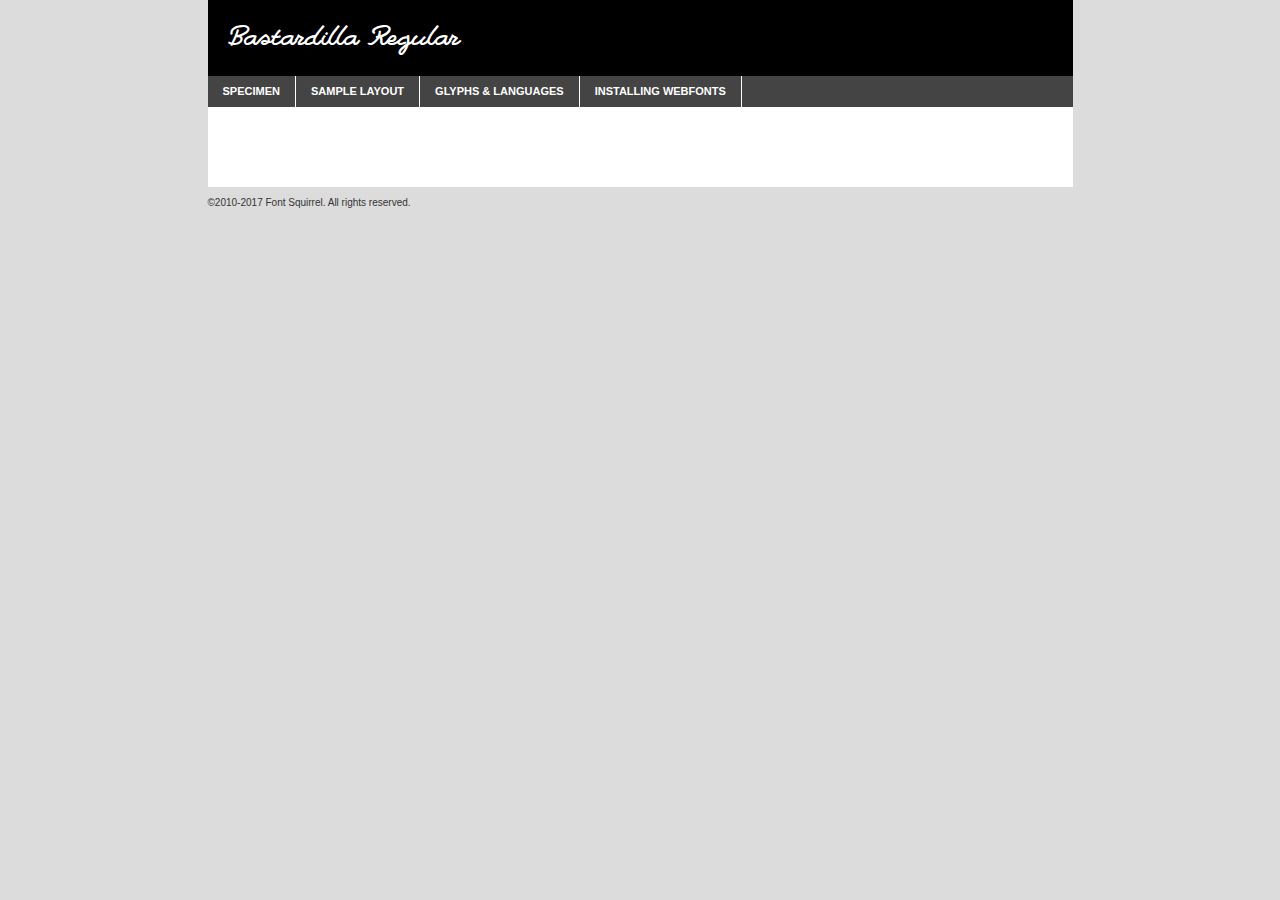
<file: static/fonts/Bastardilla/bastardilla-ffp-demo.html>
<!DOCTYPE html PUBLIC "-//W3C//DTD XHTML 1.0 Transitional//EN"
        "http://www.w3.org/TR/xhtml1/DTD/xhtml1-transitional.dtd">

<html xmlns="http://www.w3.org/1999/xhtml" xml:lang="en" lang="en">
<head>
    <meta http-equiv="Content-Type" content="text/html; charset=utf-8"/>
    <script src="http://ajax.googleapis.com/ajax/libs/jquery/1.7.2/jquery.min.js" type="text/javascript" charset="utf-8"></script>
    <script type="text/javascript">
		(function($) {
			$.fn.easyTabs = function(option) {
				var param = jQuery.extend({ fadeSpeed: 'fast', defaultContent: 1, activeClass: 'active' }, option);
				$(this).each(function() {
					var thisId = '#' + this.id;
					if ( param.defaultContent == '' )
					{
						param.defaultContent = 1;
					}
					if ( typeof param.defaultContent == 'number' )
					{
						var defaultTab = $(thisId + ' .tabs li:eq(' + (param.defaultContent - 1) + ') a').attr('href').substr(1);
					}
					else
					{
						var defaultTab = param.defaultContent;
					}
					$(thisId + ' .tabs li a').each(function() {
						var tabToHide = $(this).attr('href').substr(1);
						$('#' + tabToHide).addClass('easytabs-tab-content');
					});
					hideAll();
					changeContent(defaultTab);

					function hideAll() {$(thisId + ' .easytabs-tab-content').hide();}

					function changeContent(tabId)
					{
						hideAll();
						$(thisId + ' .tabs li').removeClass(param.activeClass);
						$(thisId + ' .tabs li a[href=#' + tabId + ']').closest('li').addClass(param.activeClass);
						if ( param.fadeSpeed != 'none' )
						{
							$(thisId + ' #' + tabId).fadeIn(param.fadeSpeed);
						}
						else
						{
							$(thisId + ' #' + tabId).show();
						}
					}

					$(thisId + ' .tabs li').click(function() {
						var tabId = $(this).find('a').attr('href').substr(1);
						changeContent(tabId);
						return false;
					});
				});
			}
		})(jQuery);
    </script>
    <link rel="stylesheet" href="specimen_files/specimen_stylesheet.css" type="text/css" charset="utf-8"/>
    <link rel="stylesheet" href="stylesheet.css" type="text/css" charset="utf-8"/>

    <style type="text/css">
        		body {
			font-family: 'bastardillaffp';
        		}

            </style>

    <title>Bastardilla Regular Specimen</title>


    <script type="text/javascript" charset="utf-8">
		$(document).ready(function() {
			$('#container').easyTabs({ defaultContent: 1 });
		});
    </script>
</head>

<body>
<div id="container">
    <div id="header">
		Bastardilla Regular    </div>
    <ul class="tabs">
        <li><a href="#specimen">Specimen</a></li>
        <li><a href="#layout">Sample Layout</a></li>
		        <li><a href="#glyphs">Glyphs &amp; Languages</a></li>
        <li><a href="#installing">Installing Webfonts</a></li>

    </ul>

    <div id="main_content">


        <div id="specimen">

            <div class="section">
                <div class="grid12 firstcol">
                    <div class="huge">AaBb</div>
                </div>
            </div>

            <div class="section">
                <div class="glyph_range">A&#x200B;B&#x200b;C&#x200b;D&#x200b;E&#x200b;F&#x200b;G&#x200b;H&#x200b;I&#x200b;J&#x200b;K&#x200b;L&#x200b;M&#x200b;N&#x200b;O&#x200b;P&#x200b;Q&#x200b;R&#x200b;S&#x200b;T&#x200b;U&#x200b;V&#x200b;W&#x200b;X&#x200b;Y&#x200b;Z&#x200b;a&#x200b;b&#x200b;c&#x200b;d&#x200b;e&#x200b;f&#x200b;g&#x200b;h&#x200b;i&#x200b;j&#x200b;k&#x200b;l&#x200b;m&#x200b;n&#x200b;o&#x200b;p&#x200b;q&#x200b;r&#x200b;s&#x200b;t&#x200b;u&#x200b;v&#x200b;w&#x200b;x&#x200b;y&#x200b;z&#x200b;1&#x200b;2&#x200b;3&#x200b;4&#x200b;5&#x200b;6&#x200b;7&#x200b;8&#x200b;9&#x200b;0&#x200b;&amp;&#x200b;.&#x200b;,&#x200b;?&#x200b;!&#x200b;&#64;&#x200b;(&#x200b;)&#x200b;#&#x200b;$&#x200b;%&#x200b;*&#x200b;+&#x200b;-&#x200b;=&#x200b;:&#x200b;;</div>
            </div>
            <div class="section">
                <div class="grid12 firstcol">
                    <table class="sample_table">
                        <tr>
                            <td>10</td>
                            <td class="size10">abcdefghijklmnopqrstuvwxyzABCDEFGHIJKLMNOPQRSTUVWXYZ0123456789abcdefghijklmnopqrstuvwxyzABCDEFGHIJKLMNOPQRSTUVWXYZ0123456789abcdefghijklmnopqrstuvwxyzABCDEFGHIJKLMNOPQRSTUVWXYZ</td>
                        </tr>
                        <tr>
                            <td>11</td>
                            <td class="size11">abcdefghijklmnopqrstuvwxyzABCDEFGHIJKLMNOPQRSTUVWXYZ0123456789abcdefghijklmnopqrstuvwxyzABCDEFGHIJKLMNOPQRSTUVWXYZ0123456789abcdefghijklmnopqrstuvwxyzABCDEFGHIJKLMNOPQRSTUVWXYZ</td>
                        </tr>
                        <tr>
                            <td>12</td>
                            <td class="size12">abcdefghijklmnopqrstuvwxyzABCDEFGHIJKLMNOPQRSTUVWXYZ0123456789abcdefghijklmnopqrstuvwxyzABCDEFGHIJKLMNOPQRSTUVWXYZ0123456789abcdefghijklmnopqrstuvwxyzABCDEFGHIJKLMNOPQRSTUVWXYZ</td>
                        </tr>
                        <tr>
                            <td>13</td>
                            <td class="size13">abcdefghijklmnopqrstuvwxyzABCDEFGHIJKLMNOPQRSTUVWXYZ0123456789abcdefghijklmnopqrstuvwxyzABCDEFGHIJKLMNOPQRSTUVWXYZ0123456789abcdefghijklmnopqrstuvwxyzABCDEFGHIJKLMNOPQRSTUVWXYZ</td>
                        </tr>
                        <tr>
                            <td>14</td>
                            <td class="size14">abcdefghijklmnopqrstuvwxyzABCDEFGHIJKLMNOPQRSTUVWXYZ0123456789abcdefghijklmnopqrstuvwxyzABCDEFGHIJKLMNOPQRSTUVWXYZ0123456789abcdefghijklmnopqrstuvwxyzABCDEFGHIJKLMNOPQRSTUVWXYZ</td>
                        </tr>
                        <tr>
                            <td>16</td>
                            <td class="size16">abcdefghijklmnopqrstuvwxyzABCDEFGHIJKLMNOPQRSTUVWXYZ0123456789abcdefghijklmnopqrstuvwxyzABCDEFGHIJKLMNOPQRSTUVWXYZ</td>
                        </tr>
                        <tr>
                            <td>18</td>
                            <td class="size18">abcdefghijklmnopqrstuvwxyzABCDEFGHIJKLMNOPQRSTUVWXYZ0123456789abcdefghijklmnopqrstuvwxyzABCDEFGHIJKLMNOPQRSTUVWXYZ</td>
                        </tr>
                        <tr>
                            <td>20</td>
                            <td class="size20">abcdefghijklmnopqrstuvwxyzABCDEFGHIJKLMNOPQRSTUVWXYZ0123456789abcdefghijklmnopqrstuvwxyzABCDEFGHIJKLMNOPQRSTUVWXYZ</td>
                        </tr>
                        <tr>
                            <td>24</td>
                            <td class="size24">abcdefghijklmnopqrstuvwxyzABCDEFGHIJKLMNOPQRSTUVWXYZ0123456789abcdefghijklmnopqrstuvwxyzABCDEFGHIJKLMNOPQRSTUVWXYZ</td>
                        </tr>
                        <tr>
                            <td>30</td>
                            <td class="size30">abcdefghijklmnopqrstuvwxyzABCDEFGHIJKLMNOPQRSTUVWXYZ0123456789abcdefghijklmnopqrstuvwxyzABCDEFGHIJKLMNOPQRSTUVWXYZ</td>
                        </tr>
                        <tr>
                            <td>36</td>
                            <td class="size36">abcdefghijklmnopqrstuvwxyzABCDEFGHIJKLMNOPQRSTUVWXYZ0123456789abcdefghijklmnopqrstuvwxyzABCDEFGHIJKLMNOPQRSTUVWXYZ</td>
                        </tr>
                        <tr>
                            <td>48</td>
                            <td class="size48">abcdefghijklmnopqrstuvwxyzABCDEFGHIJKLMNOPQRSTUVWXYZ0123456789abcdefghijklmnopqrstuvwxyzABCDEFGHIJKLMNOPQRSTUVWXYZ</td>
                        </tr>
                        <tr>
                            <td>60</td>
                            <td class="size60">abcdefghijklmnopqrstuvwxyzABCDEFGHIJKLMNOPQRSTUVWXYZ0123456789abcdefghijklmnopqrstuvwxyzABCDEFGHIJKLMNOPQRSTUVWXYZ</td>
                        </tr>
                        <tr>
                            <td>72</td>
                            <td class="size72">abcdefghijklmnopqrstuvwxyzABCDEFGHIJKLMNOPQRSTUVWXYZ0123456789abcdefghijklmnopqrstuvwxyzABCDEFGHIJKLMNOPQRSTUVWXYZ</td>
                        </tr>
                        <tr>
                            <td>90</td>
                            <td class="size90">abcdefghijklmnopqrstuvwxyzABCDEFGHIJKLMNOPQRSTUVWXYZ0123456789abcdefghijklmnopqrstuvwxyzABCDEFGHIJKLMNOPQRSTUVWXYZ</td>
                        </tr>
                    </table>

                </div>

            </div>


            <div class="section" id="bodycomparison">


                <div id="xheight">
                    <div class="fontbody">&#x25FC;&#x25FC;&#x25FC;&#x25FC;&#x25FC;&#x25FC;&#x25FC;&#x25FC;&#x25FC;&#x25FC;&#x25FC;&#x25FC;&#x25FC;&#x25FC;&#x25FC;&#x25FC;&#x25FC;&#x25FC;&#x25FC;&#x25FC;&#x25FC;&#x25FC;&#x25FC;&#x25FC;&#x25FC;&#x25FC;&#x25FC;&#x25FC;&#x25FC;&#x25FC;&#x25FC;&#x25FC;&#x25FC;&#x25FC;&#x25FC;&#x25FC;&#x25FC;&#x25FC;&#x25FC;&#x25FC;&#x25FC;&#x25FC;&#x25FC;&#x25FC;&#x25FC;&#x25FC;&#x25FC;&#x25FC;&#x25FC;&#x25FC;&#x25FC;&#x25FC;&#x25FC;&#x25FC;&#x25FC;&#x25FC;&#x25FC;&#x25FC;&#x25FC;&#x25FC;&#x25FC;&#x25FC;&#x25FC;&#x25FC;&#x25FC;&#x25FC;&#x25FC;&#x25FC;&#x25FC;&#x25FC;&#x25FC;&#x25FC;&#x25FC;&#x25FC;&#x25FC;&#x25FC;&#x25FC;&#x25FC;&#x25FC;&#x25FC;&#x25FC;&#x25FC;&#x25FC;&#x25FC;&#x25FC;&#x25FC;&#x25FC;&#x25FC;&#x25FC;&#x25FC;&#x25FC;&#x25FC;&#x25FC;&#x25FC;&#x25FC;&#x25FC;&#x25FC;&#x25FC;&#x25FC;body</div>
                    <div class="arialbody">body</div>
                    <div class="verdanabody">body</div>
                    <div class="georgiabody">body</div>
                </div>
                <div class="fontbody" style="z-index:1">
                    body<span>Bastardilla Regular</span>
                </div>
                <div class="arialbody" style="z-index:1">
                    body<span>Arial</span>
                </div>
                <div class="verdanabody" style="z-index:1">
                    body<span>Verdana</span>
                </div>
                <div class="georgiabody" style="z-index:1">
                    body<span>Georgia</span>
                </div>


            </div>


            <div class="section psample psample_row1" id="">

                <div class="grid2 firstcol">
                    <p class="size10"><span>10.</span>Aenean lacinia bibendum nulla sed consectetur. Fusce dapibus, tellus ac cursus commodo, tortor mauris condimentum nibh, ut fermentum massa justo sit amet risus. Nullam id dolor id nibh ultricies vehicula ut id elit. Cum sociis natoque penatibus et magnis dis parturient montes, nascetur ridiculus mus. Nulla vitae elit libero, a pharetra augue.</p>

                </div>
                <div class="grid3">
                    <p class="size11"><span>11.</span>Aenean lacinia bibendum nulla sed consectetur. Fusce dapibus, tellus ac cursus commodo, tortor mauris condimentum nibh, ut fermentum massa justo sit amet risus. Nullam id dolor id nibh ultricies vehicula ut id elit. Cum sociis natoque penatibus et magnis dis parturient montes, nascetur ridiculus mus. Nulla vitae elit libero, a pharetra augue.</p>

                </div>
                <div class="grid3">
                    <p class="size12"><span>12.</span>Aenean lacinia bibendum nulla sed consectetur. Fusce dapibus, tellus ac cursus commodo, tortor mauris condimentum nibh, ut fermentum massa justo sit amet risus. Nullam id dolor id nibh ultricies vehicula ut id elit. Cum sociis natoque penatibus et magnis dis parturient montes, nascetur ridiculus mus. Nulla vitae elit libero, a pharetra augue.</p>

                </div>
                <div class="grid4">
                    <p class="size13"><span>13.</span>Aenean lacinia bibendum nulla sed consectetur. Fusce dapibus, tellus ac cursus commodo, tortor mauris condimentum nibh, ut fermentum massa justo sit amet risus. Nullam id dolor id nibh ultricies vehicula ut id elit. Cum sociis natoque penatibus et magnis dis parturient montes, nascetur ridiculus mus. Nulla vitae elit libero, a pharetra augue.</p>

                </div>
                <div class="white_blend"></div>

            </div>
            <div class="section psample psample_row2" id="">
                <div class="grid3 firstcol">
                    <p class="size14"><span>14.</span>Aenean lacinia bibendum nulla sed consectetur. Fusce dapibus, tellus ac cursus commodo, tortor mauris condimentum nibh, ut fermentum massa justo sit amet risus. Nullam id dolor id nibh ultricies vehicula ut id elit. Cum sociis natoque penatibus et magnis dis parturient montes, nascetur ridiculus mus. Nulla vitae elit libero, a pharetra augue.</p>

                </div>
                <div class="grid4">
                    <p class="size16"><span>16.</span>Aenean lacinia bibendum nulla sed consectetur. Fusce dapibus, tellus ac cursus commodo, tortor mauris condimentum nibh, ut fermentum massa justo sit amet risus. Nullam id dolor id nibh ultricies vehicula ut id elit. Cum sociis natoque penatibus et magnis dis parturient montes, nascetur ridiculus mus. Nulla vitae elit libero, a pharetra augue.</p>

                </div>
                <div class="grid5">
                    <p class="size18"><span>18.</span>Aenean lacinia bibendum nulla sed consectetur. Fusce dapibus, tellus ac cursus commodo, tortor mauris condimentum nibh, ut fermentum massa justo sit amet risus. Nullam id dolor id nibh ultricies vehicula ut id elit. Cum sociis natoque penatibus et magnis dis parturient montes, nascetur ridiculus mus. Nulla vitae elit libero, a pharetra augue.</p>

                </div>

                <div class="white_blend"></div>

            </div>

            <div class="section psample psample_row3" id="">
                <div class="grid5 firstcol">
                    <p class="size20"><span>20.</span>Aenean lacinia bibendum nulla sed consectetur. Fusce dapibus, tellus ac cursus commodo, tortor mauris condimentum nibh, ut fermentum massa justo sit amet risus. Nullam id dolor id nibh ultricies vehicula ut id elit. Cum sociis natoque penatibus et magnis dis parturient montes, nascetur ridiculus mus. Nulla vitae elit libero, a pharetra augue.</p>
                </div>
                <div class="grid7">
                    <p class="size24"><span>24.</span>Aenean lacinia bibendum nulla sed consectetur. Fusce dapibus, tellus ac cursus commodo, tortor mauris condimentum nibh, ut fermentum massa justo sit amet risus. Nullam id dolor id nibh ultricies vehicula ut id elit. Cum sociis natoque penatibus et magnis dis parturient montes, nascetur ridiculus mus. Nulla vitae elit libero, a pharetra augue.</p>
                </div>

                <div class="white_blend"></div>

            </div>

            <div class="section psample psample_row4" id="">
                <div class="grid12 firstcol">
                    <p class="size30"><span>30.</span>Aenean lacinia bibendum nulla sed consectetur. Fusce dapibus, tellus ac cursus commodo, tortor mauris condimentum nibh, ut fermentum massa justo sit amet risus. Nullam id dolor id nibh ultricies vehicula ut id elit. Cum sociis natoque penatibus et magnis dis parturient montes, nascetur ridiculus mus. Nulla vitae elit libero, a pharetra augue.</p>
                </div>
                <div class="white_blend"></div>

            </div>


            <div class="section psample psample_row1 fullreverse">
                <div class="grid2 firstcol">
                    <p class="size10"><span>10.</span>Aenean lacinia bibendum nulla sed consectetur. Fusce dapibus, tellus ac cursus commodo, tortor mauris condimentum nibh, ut fermentum massa justo sit amet risus. Nullam id dolor id nibh ultricies vehicula ut id elit. Cum sociis natoque penatibus et magnis dis parturient montes, nascetur ridiculus mus. Nulla vitae elit libero, a pharetra augue.</p>

                </div>
                <div class="grid3">
                    <p class="size11"><span>11.</span>Aenean lacinia bibendum nulla sed consectetur. Fusce dapibus, tellus ac cursus commodo, tortor mauris condimentum nibh, ut fermentum massa justo sit amet risus. Nullam id dolor id nibh ultricies vehicula ut id elit. Cum sociis natoque penatibus et magnis dis parturient montes, nascetur ridiculus mus. Nulla vitae elit libero, a pharetra augue.</p>

                </div>
                <div class="grid3">
                    <p class="size12"><span>12.</span>Aenean lacinia bibendum nulla sed consectetur. Fusce dapibus, tellus ac cursus commodo, tortor mauris condimentum nibh, ut fermentum massa justo sit amet risus. Nullam id dolor id nibh ultricies vehicula ut id elit. Cum sociis natoque penatibus et magnis dis parturient montes, nascetur ridiculus mus. Nulla vitae elit libero, a pharetra augue.</p>

                </div>
                <div class="grid4">
                    <p class="size13"><span>13.</span>Aenean lacinia bibendum nulla sed consectetur. Fusce dapibus, tellus ac cursus commodo, tortor mauris condimentum nibh, ut fermentum massa justo sit amet risus. Nullam id dolor id nibh ultricies vehicula ut id elit. Cum sociis natoque penatibus et magnis dis parturient montes, nascetur ridiculus mus. Nulla vitae elit libero, a pharetra augue.</p>

                </div>
                <div class="black_blend"></div>

            </div>

            <div class="section psample psample_row2 fullreverse">
                <div class="grid3 firstcol">
                    <p class="size14"><span>14.</span>Aenean lacinia bibendum nulla sed consectetur. Fusce dapibus, tellus ac cursus commodo, tortor mauris condimentum nibh, ut fermentum massa justo sit amet risus. Nullam id dolor id nibh ultricies vehicula ut id elit. Cum sociis natoque penatibus et magnis dis parturient montes, nascetur ridiculus mus. Nulla vitae elit libero, a pharetra augue.</p>

                </div>
                <div class="grid4">
                    <p class="size16"><span>16.</span>Aenean lacinia bibendum nulla sed consectetur. Fusce dapibus, tellus ac cursus commodo, tortor mauris condimentum nibh, ut fermentum massa justo sit amet risus. Nullam id dolor id nibh ultricies vehicula ut id elit. Cum sociis natoque penatibus et magnis dis parturient montes, nascetur ridiculus mus. Nulla vitae elit libero, a pharetra augue.</p>

                </div>
                <div class="grid5">
                    <p class="size18"><span>18.</span>Aenean lacinia bibendum nulla sed consectetur. Fusce dapibus, tellus ac cursus commodo, tortor mauris condimentum nibh, ut fermentum massa justo sit amet risus. Nullam id dolor id nibh ultricies vehicula ut id elit. Cum sociis natoque penatibus et magnis dis parturient montes, nascetur ridiculus mus. Nulla vitae elit libero, a pharetra augue.</p>

                </div>
                <div class="black_blend"></div>

            </div>

            <div class="section psample fullreverse psample_row3" id="">
                <div class="grid5 firstcol">
                    <p class="size20"><span>20.</span>Aenean lacinia bibendum nulla sed consectetur. Fusce dapibus, tellus ac cursus commodo, tortor mauris condimentum nibh, ut fermentum massa justo sit amet risus. Nullam id dolor id nibh ultricies vehicula ut id elit. Cum sociis natoque penatibus et magnis dis parturient montes, nascetur ridiculus mus. Nulla vitae elit libero, a pharetra augue.</p>
                </div>
                <div class="grid7">
                    <p class="size24"><span>24.</span>Aenean lacinia bibendum nulla sed consectetur. Fusce dapibus, tellus ac cursus commodo, tortor mauris condimentum nibh, ut fermentum massa justo sit amet risus. Nullam id dolor id nibh ultricies vehicula ut id elit. Cum sociis natoque penatibus et magnis dis parturient montes, nascetur ridiculus mus. Nulla vitae elit libero, a pharetra augue.</p>
                </div>

                <div class="black_blend"></div>

            </div>

            <div class="section psample fullreverse psample_row4" id="" style="border-bottom: 20px #000 solid;">
                <div class="grid12 firstcol">
                    <p class="size30"><span>30.</span>Aenean lacinia bibendum nulla sed consectetur. Fusce dapibus, tellus ac cursus commodo, tortor mauris condimentum nibh, ut fermentum massa justo sit amet risus. Nullam id dolor id nibh ultricies vehicula ut id elit. Cum sociis natoque penatibus et magnis dis parturient montes, nascetur ridiculus mus. Nulla vitae elit libero, a pharetra augue.</p>
                </div>
                <div class="black_blend"></div>

            </div>


        </div>

        <div id="layout">

            <div class="section">

                <div class="grid12 firstcol">
                    <h1>Lorem Ipsum Dolor</h1>
                    <h2>Etiam porta sem malesuada magna mollis euismod</h2>

                    <p class="byline">By <a href="#link">Aenean Lacinia</a></p>
                </div>
            </div>
            <div class="section">
                <div class="grid8 firstcol">
                    <p class="large">Donec sed odio dui. Morbi leo risus, porta ac consectetur ac, vestibulum at eros. Fusce dapibus, tellus ac cursus commodo, tortor mauris condimentum nibh, ut fermentum massa justo sit amet risus. </p>


                    <h3>Pellentesque ornare sem</h3>

                    <p>Maecenas sed diam eget risus varius blandit sit amet non magna. Maecenas faucibus mollis interdum. Donec ullamcorper nulla non metus auctor fringilla. Nullam id dolor id nibh ultricies vehicula ut id elit. Nullam id dolor id nibh ultricies vehicula ut id elit. </p>

                    <p>Aenean eu leo quam. Pellentesque ornare sem lacinia quam venenatis vestibulum. Lorem ipsum dolor sit amet, consectetur adipiscing elit. Cum sociis natoque penatibus et magnis dis parturient montes, nascetur ridiculus mus. </p>

                    <p>Nulla vitae elit libero, a pharetra augue. Praesent commodo cursus magna, vel scelerisque nisl consectetur et. Aenean lacinia bibendum nulla sed consectetur. </p>

                    <p>Nullam quis risus eget urna mollis ornare vel eu leo. Nullam quis risus eget urna mollis ornare vel eu leo. Maecenas sed diam eget risus varius blandit sit amet non magna. Donec ullamcorper nulla non metus auctor fringilla. </p>

                    <h3>Cras mattis consectetur</h3>

                    <p>Aenean eu leo quam. Pellentesque ornare sem lacinia quam venenatis vestibulum. Aenean lacinia bibendum nulla sed consectetur. Integer posuere erat a ante venenatis dapibus posuere velit aliquet. Cras mattis consectetur purus sit amet fermentum. </p>

                    <p>Nullam id dolor id nibh ultricies vehicula ut id elit. Nullam quis risus eget urna mollis ornare vel eu leo. Cras mattis consectetur purus sit amet fermentum.</p>
                </div>

                <div class="grid4 sidebar">

                    <div class="box reverse">
                        <p class="last">Nullam quis risus eget urna mollis ornare vel eu leo. Donec ullamcorper nulla non metus auctor fringilla. Cras mattis consectetur purus sit amet fermentum. Sed posuere consectetur est at lobortis. Lorem ipsum dolor sit amet, consectetur adipiscing elit. </p>
                    </div>

                    <p class="caption">Maecenas sed diam eget risus varius.</p>

                    <p>Vestibulum id ligula porta felis euismod semper. Integer posuere erat a ante venenatis dapibus posuere velit aliquet. Vestibulum id ligula porta felis euismod semper. Sed posuere consectetur est at lobortis. Maecenas sed diam eget risus varius blandit sit amet non magna. Fusce dapibus, tellus ac cursus commodo, tortor mauris condimentum nibh, ut fermentum massa justo sit amet risus. </p>


                    <p>Duis mollis, est non commodo luctus, nisi erat porttitor ligula, eget lacinia odio sem nec elit. Aenean lacinia bibendum nulla sed consectetur. Vivamus sagittis lacus vel augue laoreet rutrum faucibus dolor auctor. Aenean lacinia bibendum nulla sed consectetur. Nullam quis risus eget urna mollis ornare vel eu leo. </p>

                    <p>Praesent commodo cursus magna, vel scelerisque nisl consectetur et. Donec ullamcorper nulla non metus auctor fringilla. Maecenas faucibus mollis interdum. Fusce dapibus, tellus ac cursus commodo, tortor mauris condimentum nibh, ut fermentum massa justo sit amet risus. </p>

                </div>
            </div>

        </div>


		

        <div id="glyphs">
            <div class="section">
                <div class="grid12 firstcol">

                    <h1>Language Support</h1>
                    <p>The subset of Bastardilla Regular in this kit supports the following languages:<br/>

						Albanian, Basque, Breton, Chamorro, Danish, Dutch, English, Faroese, Finnish, French, Frisian, Galician, German, Icelandic, Italian, Malagasy, Norwegian, Portuguese, Spanish, Alsatian, Aragonese, Arapaho, Arrernte, Asturian, Aymara, Bislama, Cebuano, Corsican, Fijian, French_creole, Genoese, Gilbertese, Greenlandic, Haitian_creole, Hiligaynon, Hmong, Hopi, Ibanag, Iloko_ilokano, Indonesian, Interglossa_glosa, Interlingua, Irish_gaelic, Jerriais, Lojban, Lombard, Luxembourgeois, Manx, Mohawk, Norfolk_pitcairnese, Occitan, Oromo, Pangasinan, Papiamento, Piedmontese, Potawatomi, Rhaeto-romance, Romansh, Rotokas, Sami_lule, Samoan, Sardinian, Scots_gaelic, Seychelles_creole, Shona, Sicilian, Somali, Southern_ndebele, Swahili, Swati_swazi, Tagalog_filipino_pilipino, Tetum, Tok_pisin, Uyghur_latinized, Volapuk, Walloon, Warlpiri, Xhosa, Yapese, Zulu, Latinbasic, Ubasic, Demo                    </p>
                    <h1>Glyph Chart</h1>
                    <p>The subset of Bastardilla Regular in this kit includes all the glyphs listed below. Unicode entities are included above each glyph to help you insert individual characters into your layout.</p>
                    <div id="glyph_chart">

																																	                                <div><p>&amp;#13;</p>&#13;</div>
																				                                <div><p>&amp;#32;</p>&#32;</div>
																				                                <div><p>&amp;#33;</p>&#33;</div>
																				                                <div><p>&amp;#34;</p>&#34;</div>
																				                                <div><p>&amp;#35;</p>&#35;</div>
																				                                <div><p>&amp;#36;</p>&#36;</div>
																				                                <div><p>&amp;#37;</p>&#37;</div>
																				                                <div><p>&amp;#38;</p>&#38;</div>
																				                                <div><p>&amp;#39;</p>&#39;</div>
																				                                <div><p>&amp;#40;</p>&#40;</div>
																				                                <div><p>&amp;#41;</p>&#41;</div>
																				                                <div><p>&amp;#42;</p>&#42;</div>
																				                                <div><p>&amp;#43;</p>&#43;</div>
																				                                <div><p>&amp;#44;</p>&#44;</div>
																				                                <div><p>&amp;#45;</p>&#45;</div>
																				                                <div><p>&amp;#46;</p>&#46;</div>
																				                                <div><p>&amp;#47;</p>&#47;</div>
																				                                <div><p>&amp;#48;</p>&#48;</div>
																				                                <div><p>&amp;#49;</p>&#49;</div>
																				                                <div><p>&amp;#50;</p>&#50;</div>
																				                                <div><p>&amp;#51;</p>&#51;</div>
																				                                <div><p>&amp;#52;</p>&#52;</div>
																				                                <div><p>&amp;#53;</p>&#53;</div>
																				                                <div><p>&amp;#54;</p>&#54;</div>
																				                                <div><p>&amp;#55;</p>&#55;</div>
																				                                <div><p>&amp;#56;</p>&#56;</div>
																				                                <div><p>&amp;#57;</p>&#57;</div>
																				                                <div><p>&amp;#58;</p>&#58;</div>
																				                                <div><p>&amp;#59;</p>&#59;</div>
																				                                <div><p>&amp;#60;</p>&#60;</div>
																				                                <div><p>&amp;#61;</p>&#61;</div>
																				                                <div><p>&amp;#62;</p>&#62;</div>
																				                                <div><p>&amp;#63;</p>&#63;</div>
																				                                <div><p>&amp;#64;</p>&#64;</div>
																				                                <div><p>&amp;#65;</p>&#65;</div>
																				                                <div><p>&amp;#66;</p>&#66;</div>
																				                                <div><p>&amp;#67;</p>&#67;</div>
																				                                <div><p>&amp;#68;</p>&#68;</div>
																				                                <div><p>&amp;#69;</p>&#69;</div>
																				                                <div><p>&amp;#70;</p>&#70;</div>
																				                                <div><p>&amp;#71;</p>&#71;</div>
																				                                <div><p>&amp;#72;</p>&#72;</div>
																				                                <div><p>&amp;#73;</p>&#73;</div>
																				                                <div><p>&amp;#74;</p>&#74;</div>
																				                                <div><p>&amp;#75;</p>&#75;</div>
																				                                <div><p>&amp;#76;</p>&#76;</div>
																				                                <div><p>&amp;#77;</p>&#77;</div>
																				                                <div><p>&amp;#78;</p>&#78;</div>
																				                                <div><p>&amp;#79;</p>&#79;</div>
																				                                <div><p>&amp;#80;</p>&#80;</div>
																				                                <div><p>&amp;#81;</p>&#81;</div>
																				                                <div><p>&amp;#82;</p>&#82;</div>
																				                                <div><p>&amp;#83;</p>&#83;</div>
																				                                <div><p>&amp;#84;</p>&#84;</div>
																				                                <div><p>&amp;#85;</p>&#85;</div>
																				                                <div><p>&amp;#86;</p>&#86;</div>
																				                                <div><p>&amp;#87;</p>&#87;</div>
																				                                <div><p>&amp;#88;</p>&#88;</div>
																				                                <div><p>&amp;#89;</p>&#89;</div>
																				                                <div><p>&amp;#90;</p>&#90;</div>
																				                                <div><p>&amp;#91;</p>&#91;</div>
																				                                <div><p>&amp;#92;</p>&#92;</div>
																				                                <div><p>&amp;#93;</p>&#93;</div>
																				                                <div><p>&amp;#94;</p>&#94;</div>
																				                                <div><p>&amp;#95;</p>&#95;</div>
																				                                <div><p>&amp;#96;</p>&#96;</div>
																				                                <div><p>&amp;#97;</p>&#97;</div>
																				                                <div><p>&amp;#98;</p>&#98;</div>
																				                                <div><p>&amp;#99;</p>&#99;</div>
																				                                <div><p>&amp;#100;</p>&#100;</div>
																				                                <div><p>&amp;#101;</p>&#101;</div>
																				                                <div><p>&amp;#102;</p>&#102;</div>
																				                                <div><p>&amp;#103;</p>&#103;</div>
																				                                <div><p>&amp;#104;</p>&#104;</div>
																				                                <div><p>&amp;#105;</p>&#105;</div>
																				                                <div><p>&amp;#106;</p>&#106;</div>
																				                                <div><p>&amp;#107;</p>&#107;</div>
																				                                <div><p>&amp;#108;</p>&#108;</div>
																				                                <div><p>&amp;#109;</p>&#109;</div>
																				                                <div><p>&amp;#110;</p>&#110;</div>
																				                                <div><p>&amp;#111;</p>&#111;</div>
																				                                <div><p>&amp;#112;</p>&#112;</div>
																				                                <div><p>&amp;#113;</p>&#113;</div>
																				                                <div><p>&amp;#114;</p>&#114;</div>
																				                                <div><p>&amp;#115;</p>&#115;</div>
																				                                <div><p>&amp;#116;</p>&#116;</div>
																				                                <div><p>&amp;#117;</p>&#117;</div>
																				                                <div><p>&amp;#118;</p>&#118;</div>
																				                                <div><p>&amp;#119;</p>&#119;</div>
																				                                <div><p>&amp;#120;</p>&#120;</div>
																				                                <div><p>&amp;#121;</p>&#121;</div>
																				                                <div><p>&amp;#122;</p>&#122;</div>
																				                                <div><p>&amp;#123;</p>&#123;</div>
																				                                <div><p>&amp;#124;</p>&#124;</div>
																				                                <div><p>&amp;#125;</p>&#125;</div>
																				                                <div><p>&amp;#126;</p>&#126;</div>
																				                                <div><p>&amp;#160;</p>&#160;</div>
																				                                <div><p>&amp;#161;</p>&#161;</div>
																				                                <div><p>&amp;#162;</p>&#162;</div>
																				                                <div><p>&amp;#163;</p>&#163;</div>
																				                                <div><p>&amp;#164;</p>&#164;</div>
																				                                <div><p>&amp;#165;</p>&#165;</div>
																				                                <div><p>&amp;#166;</p>&#166;</div>
																				                                <div><p>&amp;#167;</p>&#167;</div>
																				                                <div><p>&amp;#168;</p>&#168;</div>
																				                                <div><p>&amp;#169;</p>&#169;</div>
																				                                <div><p>&amp;#170;</p>&#170;</div>
																				                                <div><p>&amp;#171;</p>&#171;</div>
																				                                <div><p>&amp;#172;</p>&#172;</div>
																				                                <div><p>&amp;#173;</p>&#173;</div>
																				                                <div><p>&amp;#174;</p>&#174;</div>
																				                                <div><p>&amp;#175;</p>&#175;</div>
																				                                <div><p>&amp;#176;</p>&#176;</div>
																				                                <div><p>&amp;#177;</p>&#177;</div>
																				                                <div><p>&amp;#178;</p>&#178;</div>
																				                                <div><p>&amp;#179;</p>&#179;</div>
																				                                <div><p>&amp;#180;</p>&#180;</div>
																				                                <div><p>&amp;#181;</p>&#181;</div>
																				                                <div><p>&amp;#182;</p>&#182;</div>
																				                                <div><p>&amp;#183;</p>&#183;</div>
																				                                <div><p>&amp;#184;</p>&#184;</div>
																				                                <div><p>&amp;#185;</p>&#185;</div>
																				                                <div><p>&amp;#186;</p>&#186;</div>
																				                                <div><p>&amp;#187;</p>&#187;</div>
																				                                <div><p>&amp;#188;</p>&#188;</div>
																				                                <div><p>&amp;#189;</p>&#189;</div>
																				                                <div><p>&amp;#190;</p>&#190;</div>
																				                                <div><p>&amp;#191;</p>&#191;</div>
																				                                <div><p>&amp;#192;</p>&#192;</div>
																				                                <div><p>&amp;#193;</p>&#193;</div>
																				                                <div><p>&amp;#194;</p>&#194;</div>
																				                                <div><p>&amp;#195;</p>&#195;</div>
																				                                <div><p>&amp;#196;</p>&#196;</div>
																				                                <div><p>&amp;#197;</p>&#197;</div>
																				                                <div><p>&amp;#198;</p>&#198;</div>
																				                                <div><p>&amp;#199;</p>&#199;</div>
																				                                <div><p>&amp;#200;</p>&#200;</div>
																				                                <div><p>&amp;#201;</p>&#201;</div>
																				                                <div><p>&amp;#202;</p>&#202;</div>
																				                                <div><p>&amp;#203;</p>&#203;</div>
																				                                <div><p>&amp;#204;</p>&#204;</div>
																				                                <div><p>&amp;#205;</p>&#205;</div>
																				                                <div><p>&amp;#206;</p>&#206;</div>
																				                                <div><p>&amp;#207;</p>&#207;</div>
																				                                <div><p>&amp;#208;</p>&#208;</div>
																				                                <div><p>&amp;#209;</p>&#209;</div>
																				                                <div><p>&amp;#210;</p>&#210;</div>
																				                                <div><p>&amp;#211;</p>&#211;</div>
																				                                <div><p>&amp;#212;</p>&#212;</div>
																				                                <div><p>&amp;#213;</p>&#213;</div>
																				                                <div><p>&amp;#214;</p>&#214;</div>
																				                                <div><p>&amp;#215;</p>&#215;</div>
																				                                <div><p>&amp;#216;</p>&#216;</div>
																				                                <div><p>&amp;#217;</p>&#217;</div>
																				                                <div><p>&amp;#218;</p>&#218;</div>
																				                                <div><p>&amp;#219;</p>&#219;</div>
																				                                <div><p>&amp;#220;</p>&#220;</div>
																				                                <div><p>&amp;#221;</p>&#221;</div>
																				                                <div><p>&amp;#222;</p>&#222;</div>
																				                                <div><p>&amp;#223;</p>&#223;</div>
																				                                <div><p>&amp;#224;</p>&#224;</div>
																				                                <div><p>&amp;#225;</p>&#225;</div>
																				                                <div><p>&amp;#226;</p>&#226;</div>
																				                                <div><p>&amp;#227;</p>&#227;</div>
																				                                <div><p>&amp;#228;</p>&#228;</div>
																				                                <div><p>&amp;#229;</p>&#229;</div>
																				                                <div><p>&amp;#230;</p>&#230;</div>
																				                                <div><p>&amp;#231;</p>&#231;</div>
																				                                <div><p>&amp;#232;</p>&#232;</div>
																				                                <div><p>&amp;#233;</p>&#233;</div>
																				                                <div><p>&amp;#234;</p>&#234;</div>
																				                                <div><p>&amp;#235;</p>&#235;</div>
																				                                <div><p>&amp;#236;</p>&#236;</div>
																				                                <div><p>&amp;#237;</p>&#237;</div>
																				                                <div><p>&amp;#238;</p>&#238;</div>
																				                                <div><p>&amp;#239;</p>&#239;</div>
																				                                <div><p>&amp;#240;</p>&#240;</div>
																				                                <div><p>&amp;#241;</p>&#241;</div>
																				                                <div><p>&amp;#242;</p>&#242;</div>
																				                                <div><p>&amp;#243;</p>&#243;</div>
																				                                <div><p>&amp;#244;</p>&#244;</div>
																				                                <div><p>&amp;#245;</p>&#245;</div>
																				                                <div><p>&amp;#246;</p>&#246;</div>
																				                                <div><p>&amp;#247;</p>&#247;</div>
																				                                <div><p>&amp;#248;</p>&#248;</div>
																				                                <div><p>&amp;#249;</p>&#249;</div>
																				                                <div><p>&amp;#250;</p>&#250;</div>
																				                                <div><p>&amp;#251;</p>&#251;</div>
																				                                <div><p>&amp;#252;</p>&#252;</div>
																				                                <div><p>&amp;#253;</p>&#253;</div>
																				                                <div><p>&amp;#254;</p>&#254;</div>
																				                                <div><p>&amp;#255;</p>&#255;</div>
																				                                <div><p>&amp;#338;</p>&#338;</div>
																				                                <div><p>&amp;#339;</p>&#339;</div>
																				                                <div><p>&amp;#376;</p>&#376;</div>
																				                                <div><p>&amp;#710;</p>&#710;</div>
																				                                <div><p>&amp;#732;</p>&#732;</div>
																				                                <div><p>&amp;#8192;</p>&#8192;</div>
																				                                <div><p>&amp;#8193;</p>&#8193;</div>
																				                                <div><p>&amp;#8194;</p>&#8194;</div>
																				                                <div><p>&amp;#8195;</p>&#8195;</div>
																				                                <div><p>&amp;#8196;</p>&#8196;</div>
																				                                <div><p>&amp;#8197;</p>&#8197;</div>
																				                                <div><p>&amp;#8198;</p>&#8198;</div>
																				                                <div><p>&amp;#8199;</p>&#8199;</div>
																				                                <div><p>&amp;#8200;</p>&#8200;</div>
																				                                <div><p>&amp;#8201;</p>&#8201;</div>
																				                                <div><p>&amp;#8202;</p>&#8202;</div>
																				                                <div><p>&amp;#8208;</p>&#8208;</div>
																				                                <div><p>&amp;#8209;</p>&#8209;</div>
																				                                <div><p>&amp;#8210;</p>&#8210;</div>
																				                                <div><p>&amp;#8211;</p>&#8211;</div>
																				                                <div><p>&amp;#8212;</p>&#8212;</div>
																				                                <div><p>&amp;#8216;</p>&#8216;</div>
																				                                <div><p>&amp;#8217;</p>&#8217;</div>
																				                                <div><p>&amp;#8218;</p>&#8218;</div>
																				                                <div><p>&amp;#8220;</p>&#8220;</div>
																				                                <div><p>&amp;#8221;</p>&#8221;</div>
																				                                <div><p>&amp;#8222;</p>&#8222;</div>
																				                                <div><p>&amp;#8226;</p>&#8226;</div>
																				                                <div><p>&amp;#8230;</p>&#8230;</div>
																				                                <div><p>&amp;#8239;</p>&#8239;</div>
																				                                <div><p>&amp;#8249;</p>&#8249;</div>
																				                                <div><p>&amp;#8250;</p>&#8250;</div>
																				                                <div><p>&amp;#8287;</p>&#8287;</div>
																				                                <div><p>&amp;#8364;</p>&#8364;</div>
																				                                <div><p>&amp;#8482;</p>&#8482;</div>
																				                                <div><p>&amp;#9724;</p>&#9724;</div>
																																													                    </div>
                </div>


            </div>
        </div>


        <div id="specs">

        </div>

        <div id="installing">
            <div class="section">
                <div class="grid7 firstcol">
                    <h1>Installing Webfonts</h1>

                    <p>Webfonts are supported by all major browser platforms but not all in the same way. There are currently four different font formats that must be included in order to target all browsers. This includes TTF, WOFF, EOT and SVG.</p>

                    <h2>1. Upload your webfonts</h2>
                    <p>You must upload your webfont kit to your website. They should be in or near the same directory as your CSS files.</p>

                    <h2>2. Include the webfont stylesheet</h2>
                    <p>A special CSS @font-face declaration helps the various browsers select the appropriate font it needs without causing you a bunch of headaches. Learn more about this syntax by reading the <a href="https://www.fontspring.com/blog/further-hardening-of-the-bulletproof-syntax">Fontspring blog post</a> about it. The code for it is as follows:</p>


                    <code>
                        @font-face{
                        font-family: 'MyWebFont';
                        src: url('WebFont.eot');
                        src: url('WebFont.eot?#iefix') format('embedded-opentype'),
                        url('WebFont.woff') format('woff'),
                        url('WebFont.ttf') format('truetype'),
                        url('WebFont.svg#webfont') format('svg');
                        }
                    </code>

                    <p>We've already gone ahead and generated the code for you. All you have to do is link to the stylesheet in your HTML, like this:</p>
                    <code>&lt;link rel=&quot;stylesheet&quot; href=&quot;stylesheet.css&quot; type=&quot;text/css&quot; charset=&quot;utf-8&quot; /&gt;</code>

                    <h2>3. Modify your own stylesheet</h2>
                    <p>To take advantage of your new fonts, you must tell your stylesheet to use them. Look at the original @font-face declaration above and find the property called "font-family." The name linked there will be what you use to reference the font. Prepend that webfont name to the font stack in the "font-family" property, inside the selector you want to change. For example:</p>
                    <code>p { font-family: 'WebFont', Arial, sans-serif; }</code>

                    <h2>4. Test</h2>
                    <p>Getting webfonts to work cross-browser <em>can</em> be tricky. Use the information in the sidebar to help you if you find that fonts aren't loading in a particular browser.</p>
                </div>

                <div class="grid5 sidebar">
                    <div class="box">
                        <h2>Troubleshooting<br/>Font-Face Problems</h2>
                        <p>Having trouble getting your webfonts to load in your new website? Here are some tips to sort out what might be the problem.</p>

                        <h3>Fonts not showing in any browser</h3>

                        <p>This sounds like you need to work on the plumbing. You either did not upload the fonts to the correct directory, or you did not link the fonts properly in the CSS. If you've confirmed that all this is correct and you still have a problem, take a look at your .htaccess file and see if requests are getting intercepted.</p>

                        <h3>Fonts not loading in iPhone or iPad</h3>

                        <p>The most common problem here is that you are serving the fonts from an IIS server. IIS refuses to serve files that have unknown MIME types. If that is the case, you must set the MIME type for SVG to "image/svg+xml" in the server settings. Follow these instructions from Microsoft if you need help.</p>

                        <h3>Fonts not loading in Firefox</h3>

                        <p>The primary reason for this failure? You are still using a version Firefox older than 3.5. So upgrade already! If that isn't it, then you are very likely serving fonts from a different domain. Firefox requires that all font assets be served from the same domain. Lastly it is possible that you need to add WOFF to your list of MIME types (if you are serving via IIS.)</p>

                        <h3>Fonts not loading in IE</h3>

                        <p>Are you looking at Internet Explorer on an actual Windows machine or are you cheating by using a service like Adobe BrowserLab? Many of these screenshot services do not render @font-face for IE. Best to test it on a real machine.</p>

                        <h3>Fonts not loading in IE9</h3>

                        <p>IE9, like Firefox, requires that fonts be served from the same domain as the website. Make sure that is the case.</p>
                    </div>
                </div>
            </div>

        </div>

    </div>
    <div id="footer">
        <p>&copy;2010-2017 Font Squirrel. All rights reserved.</p>
    </div>
</div>
</body>
</html>
</file>
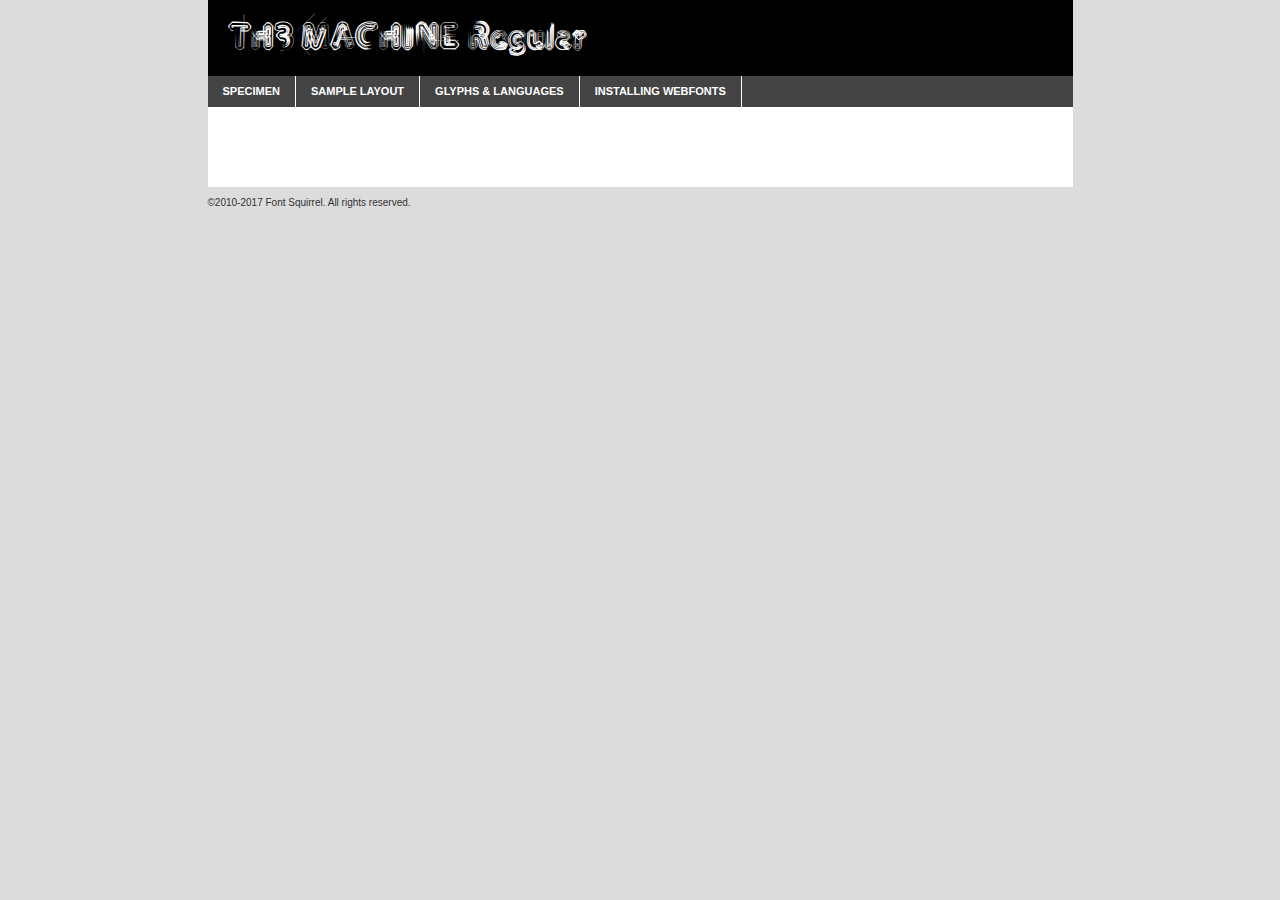
<file: static/fonts/Machine/th3_machine-demo.html>
<!DOCTYPE html PUBLIC "-//W3C//DTD XHTML 1.0 Transitional//EN"
        "http://www.w3.org/TR/xhtml1/DTD/xhtml1-transitional.dtd">

<html xmlns="http://www.w3.org/1999/xhtml" xml:lang="en" lang="en">
<head>
    <meta http-equiv="Content-Type" content="text/html; charset=utf-8"/>
    <script src="http://ajax.googleapis.com/ajax/libs/jquery/1.7.2/jquery.min.js" type="text/javascript" charset="utf-8"></script>
    <script type="text/javascript">
		(function($) {
			$.fn.easyTabs = function(option) {
				var param = jQuery.extend({ fadeSpeed: 'fast', defaultContent: 1, activeClass: 'active' }, option);
				$(this).each(function() {
					var thisId = '#' + this.id;
					if ( param.defaultContent == '' )
					{
						param.defaultContent = 1;
					}
					if ( typeof param.defaultContent == 'number' )
					{
						var defaultTab = $(thisId + ' .tabs li:eq(' + (param.defaultContent - 1) + ') a').attr('href').substr(1);
					}
					else
					{
						var defaultTab = param.defaultContent;
					}
					$(thisId + ' .tabs li a').each(function() {
						var tabToHide = $(this).attr('href').substr(1);
						$('#' + tabToHide).addClass('easytabs-tab-content');
					});
					hideAll();
					changeContent(defaultTab);

					function hideAll() {$(thisId + ' .easytabs-tab-content').hide();}

					function changeContent(tabId)
					{
						hideAll();
						$(thisId + ' .tabs li').removeClass(param.activeClass);
						$(thisId + ' .tabs li a[href=#' + tabId + ']').closest('li').addClass(param.activeClass);
						if ( param.fadeSpeed != 'none' )
						{
							$(thisId + ' #' + tabId).fadeIn(param.fadeSpeed);
						}
						else
						{
							$(thisId + ' #' + tabId).show();
						}
					}

					$(thisId + ' .tabs li').click(function() {
						var tabId = $(this).find('a').attr('href').substr(1);
						changeContent(tabId);
						return false;
					});
				});
			}
		})(jQuery);
    </script>
    <link rel="stylesheet" href="specimen_files/specimen_stylesheet.css" type="text/css" charset="utf-8"/>
    <link rel="stylesheet" href="stylesheet.css" type="text/css" charset="utf-8"/>

    <style type="text/css">
        		body {
			font-family: 'th3_machineregular';
        		}

            </style>

    <title>TH3 MACHINE Regular Specimen</title>


    <script type="text/javascript" charset="utf-8">
		$(document).ready(function() {
			$('#container').easyTabs({ defaultContent: 1 });
		});
    </script>
</head>

<body>
<div id="container">
    <div id="header">
		TH3 MACHINE Regular    </div>
    <ul class="tabs">
        <li><a href="#specimen">Specimen</a></li>
        <li><a href="#layout">Sample Layout</a></li>
		        <li><a href="#glyphs">Glyphs &amp; Languages</a></li>
        <li><a href="#installing">Installing Webfonts</a></li>

    </ul>

    <div id="main_content">


        <div id="specimen">

            <div class="section">
                <div class="grid12 firstcol">
                    <div class="huge">AaBb</div>
                </div>
            </div>

            <div class="section">
                <div class="glyph_range">A&#x200B;B&#x200b;C&#x200b;D&#x200b;E&#x200b;F&#x200b;G&#x200b;H&#x200b;I&#x200b;J&#x200b;K&#x200b;L&#x200b;M&#x200b;N&#x200b;O&#x200b;P&#x200b;Q&#x200b;R&#x200b;S&#x200b;T&#x200b;U&#x200b;V&#x200b;W&#x200b;X&#x200b;Y&#x200b;Z&#x200b;a&#x200b;b&#x200b;c&#x200b;d&#x200b;e&#x200b;f&#x200b;g&#x200b;h&#x200b;i&#x200b;j&#x200b;k&#x200b;l&#x200b;m&#x200b;n&#x200b;o&#x200b;p&#x200b;q&#x200b;r&#x200b;s&#x200b;t&#x200b;u&#x200b;v&#x200b;w&#x200b;x&#x200b;y&#x200b;z&#x200b;1&#x200b;2&#x200b;3&#x200b;4&#x200b;5&#x200b;6&#x200b;7&#x200b;8&#x200b;9&#x200b;0&#x200b;&amp;&#x200b;.&#x200b;,&#x200b;?&#x200b;!&#x200b;&#64;&#x200b;(&#x200b;)&#x200b;#&#x200b;$&#x200b;%&#x200b;*&#x200b;+&#x200b;-&#x200b;=&#x200b;:&#x200b;;</div>
            </div>
            <div class="section">
                <div class="grid12 firstcol">
                    <table class="sample_table">
                        <tr>
                            <td>10</td>
                            <td class="size10">abcdefghijklmnopqrstuvwxyzABCDEFGHIJKLMNOPQRSTUVWXYZ0123456789abcdefghijklmnopqrstuvwxyzABCDEFGHIJKLMNOPQRSTUVWXYZ0123456789abcdefghijklmnopqrstuvwxyzABCDEFGHIJKLMNOPQRSTUVWXYZ</td>
                        </tr>
                        <tr>
                            <td>11</td>
                            <td class="size11">abcdefghijklmnopqrstuvwxyzABCDEFGHIJKLMNOPQRSTUVWXYZ0123456789abcdefghijklmnopqrstuvwxyzABCDEFGHIJKLMNOPQRSTUVWXYZ0123456789abcdefghijklmnopqrstuvwxyzABCDEFGHIJKLMNOPQRSTUVWXYZ</td>
                        </tr>
                        <tr>
                            <td>12</td>
                            <td class="size12">abcdefghijklmnopqrstuvwxyzABCDEFGHIJKLMNOPQRSTUVWXYZ0123456789abcdefghijklmnopqrstuvwxyzABCDEFGHIJKLMNOPQRSTUVWXYZ0123456789abcdefghijklmnopqrstuvwxyzABCDEFGHIJKLMNOPQRSTUVWXYZ</td>
                        </tr>
                        <tr>
                            <td>13</td>
                            <td class="size13">abcdefghijklmnopqrstuvwxyzABCDEFGHIJKLMNOPQRSTUVWXYZ0123456789abcdefghijklmnopqrstuvwxyzABCDEFGHIJKLMNOPQRSTUVWXYZ0123456789abcdefghijklmnopqrstuvwxyzABCDEFGHIJKLMNOPQRSTUVWXYZ</td>
                        </tr>
                        <tr>
                            <td>14</td>
                            <td class="size14">abcdefghijklmnopqrstuvwxyzABCDEFGHIJKLMNOPQRSTUVWXYZ0123456789abcdefghijklmnopqrstuvwxyzABCDEFGHIJKLMNOPQRSTUVWXYZ0123456789abcdefghijklmnopqrstuvwxyzABCDEFGHIJKLMNOPQRSTUVWXYZ</td>
                        </tr>
                        <tr>
                            <td>16</td>
                            <td class="size16">abcdefghijklmnopqrstuvwxyzABCDEFGHIJKLMNOPQRSTUVWXYZ0123456789abcdefghijklmnopqrstuvwxyzABCDEFGHIJKLMNOPQRSTUVWXYZ</td>
                        </tr>
                        <tr>
                            <td>18</td>
                            <td class="size18">abcdefghijklmnopqrstuvwxyzABCDEFGHIJKLMNOPQRSTUVWXYZ0123456789abcdefghijklmnopqrstuvwxyzABCDEFGHIJKLMNOPQRSTUVWXYZ</td>
                        </tr>
                        <tr>
                            <td>20</td>
                            <td class="size20">abcdefghijklmnopqrstuvwxyzABCDEFGHIJKLMNOPQRSTUVWXYZ0123456789abcdefghijklmnopqrstuvwxyzABCDEFGHIJKLMNOPQRSTUVWXYZ</td>
                        </tr>
                        <tr>
                            <td>24</td>
                            <td class="size24">abcdefghijklmnopqrstuvwxyzABCDEFGHIJKLMNOPQRSTUVWXYZ0123456789abcdefghijklmnopqrstuvwxyzABCDEFGHIJKLMNOPQRSTUVWXYZ</td>
                        </tr>
                        <tr>
                            <td>30</td>
                            <td class="size30">abcdefghijklmnopqrstuvwxyzABCDEFGHIJKLMNOPQRSTUVWXYZ0123456789abcdefghijklmnopqrstuvwxyzABCDEFGHIJKLMNOPQRSTUVWXYZ</td>
                        </tr>
                        <tr>
                            <td>36</td>
                            <td class="size36">abcdefghijklmnopqrstuvwxyzABCDEFGHIJKLMNOPQRSTUVWXYZ0123456789abcdefghijklmnopqrstuvwxyzABCDEFGHIJKLMNOPQRSTUVWXYZ</td>
                        </tr>
                        <tr>
                            <td>48</td>
                            <td class="size48">abcdefghijklmnopqrstuvwxyzABCDEFGHIJKLMNOPQRSTUVWXYZ0123456789abcdefghijklmnopqrstuvwxyzABCDEFGHIJKLMNOPQRSTUVWXYZ</td>
                        </tr>
                        <tr>
                            <td>60</td>
                            <td class="size60">abcdefghijklmnopqrstuvwxyzABCDEFGHIJKLMNOPQRSTUVWXYZ0123456789abcdefghijklmnopqrstuvwxyzABCDEFGHIJKLMNOPQRSTUVWXYZ</td>
                        </tr>
                        <tr>
                            <td>72</td>
                            <td class="size72">abcdefghijklmnopqrstuvwxyzABCDEFGHIJKLMNOPQRSTUVWXYZ0123456789abcdefghijklmnopqrstuvwxyzABCDEFGHIJKLMNOPQRSTUVWXYZ</td>
                        </tr>
                        <tr>
                            <td>90</td>
                            <td class="size90">abcdefghijklmnopqrstuvwxyzABCDEFGHIJKLMNOPQRSTUVWXYZ0123456789abcdefghijklmnopqrstuvwxyzABCDEFGHIJKLMNOPQRSTUVWXYZ</td>
                        </tr>
                    </table>

                </div>

            </div>


            <div class="section" id="bodycomparison">


                <div id="xheight">
                    <div class="fontbody">&#x25FC;&#x25FC;&#x25FC;&#x25FC;&#x25FC;&#x25FC;&#x25FC;&#x25FC;&#x25FC;&#x25FC;&#x25FC;&#x25FC;&#x25FC;&#x25FC;&#x25FC;&#x25FC;&#x25FC;&#x25FC;&#x25FC;&#x25FC;&#x25FC;&#x25FC;&#x25FC;&#x25FC;&#x25FC;&#x25FC;&#x25FC;&#x25FC;&#x25FC;&#x25FC;&#x25FC;&#x25FC;&#x25FC;&#x25FC;&#x25FC;&#x25FC;&#x25FC;&#x25FC;&#x25FC;&#x25FC;&#x25FC;&#x25FC;&#x25FC;&#x25FC;&#x25FC;&#x25FC;&#x25FC;&#x25FC;&#x25FC;&#x25FC;&#x25FC;&#x25FC;&#x25FC;&#x25FC;&#x25FC;&#x25FC;&#x25FC;&#x25FC;&#x25FC;&#x25FC;&#x25FC;&#x25FC;&#x25FC;&#x25FC;&#x25FC;&#x25FC;&#x25FC;&#x25FC;&#x25FC;&#x25FC;&#x25FC;&#x25FC;&#x25FC;&#x25FC;&#x25FC;&#x25FC;&#x25FC;&#x25FC;&#x25FC;&#x25FC;&#x25FC;&#x25FC;&#x25FC;&#x25FC;&#x25FC;&#x25FC;&#x25FC;&#x25FC;&#x25FC;&#x25FC;&#x25FC;&#x25FC;&#x25FC;&#x25FC;&#x25FC;&#x25FC;&#x25FC;&#x25FC;&#x25FC;body</div>
                    <div class="arialbody">body</div>
                    <div class="verdanabody">body</div>
                    <div class="georgiabody">body</div>
                </div>
                <div class="fontbody" style="z-index:1">
                    body<span>TH3 MACHINE Regular</span>
                </div>
                <div class="arialbody" style="z-index:1">
                    body<span>Arial</span>
                </div>
                <div class="verdanabody" style="z-index:1">
                    body<span>Verdana</span>
                </div>
                <div class="georgiabody" style="z-index:1">
                    body<span>Georgia</span>
                </div>


            </div>


            <div class="section psample psample_row1" id="">

                <div class="grid2 firstcol">
                    <p class="size10"><span>10.</span>Aenean lacinia bibendum nulla sed consectetur. Fusce dapibus, tellus ac cursus commodo, tortor mauris condimentum nibh, ut fermentum massa justo sit amet risus. Nullam id dolor id nibh ultricies vehicula ut id elit. Cum sociis natoque penatibus et magnis dis parturient montes, nascetur ridiculus mus. Nulla vitae elit libero, a pharetra augue.</p>

                </div>
                <div class="grid3">
                    <p class="size11"><span>11.</span>Aenean lacinia bibendum nulla sed consectetur. Fusce dapibus, tellus ac cursus commodo, tortor mauris condimentum nibh, ut fermentum massa justo sit amet risus. Nullam id dolor id nibh ultricies vehicula ut id elit. Cum sociis natoque penatibus et magnis dis parturient montes, nascetur ridiculus mus. Nulla vitae elit libero, a pharetra augue.</p>

                </div>
                <div class="grid3">
                    <p class="size12"><span>12.</span>Aenean lacinia bibendum nulla sed consectetur. Fusce dapibus, tellus ac cursus commodo, tortor mauris condimentum nibh, ut fermentum massa justo sit amet risus. Nullam id dolor id nibh ultricies vehicula ut id elit. Cum sociis natoque penatibus et magnis dis parturient montes, nascetur ridiculus mus. Nulla vitae elit libero, a pharetra augue.</p>

                </div>
                <div class="grid4">
                    <p class="size13"><span>13.</span>Aenean lacinia bibendum nulla sed consectetur. Fusce dapibus, tellus ac cursus commodo, tortor mauris condimentum nibh, ut fermentum massa justo sit amet risus. Nullam id dolor id nibh ultricies vehicula ut id elit. Cum sociis natoque penatibus et magnis dis parturient montes, nascetur ridiculus mus. Nulla vitae elit libero, a pharetra augue.</p>

                </div>
                <div class="white_blend"></div>

            </div>
            <div class="section psample psample_row2" id="">
                <div class="grid3 firstcol">
                    <p class="size14"><span>14.</span>Aenean lacinia bibendum nulla sed consectetur. Fusce dapibus, tellus ac cursus commodo, tortor mauris condimentum nibh, ut fermentum massa justo sit amet risus. Nullam id dolor id nibh ultricies vehicula ut id elit. Cum sociis natoque penatibus et magnis dis parturient montes, nascetur ridiculus mus. Nulla vitae elit libero, a pharetra augue.</p>

                </div>
                <div class="grid4">
                    <p class="size16"><span>16.</span>Aenean lacinia bibendum nulla sed consectetur. Fusce dapibus, tellus ac cursus commodo, tortor mauris condimentum nibh, ut fermentum massa justo sit amet risus. Nullam id dolor id nibh ultricies vehicula ut id elit. Cum sociis natoque penatibus et magnis dis parturient montes, nascetur ridiculus mus. Nulla vitae elit libero, a pharetra augue.</p>

                </div>
                <div class="grid5">
                    <p class="size18"><span>18.</span>Aenean lacinia bibendum nulla sed consectetur. Fusce dapibus, tellus ac cursus commodo, tortor mauris condimentum nibh, ut fermentum massa justo sit amet risus. Nullam id dolor id nibh ultricies vehicula ut id elit. Cum sociis natoque penatibus et magnis dis parturient montes, nascetur ridiculus mus. Nulla vitae elit libero, a pharetra augue.</p>

                </div>

                <div class="white_blend"></div>

            </div>

            <div class="section psample psample_row3" id="">
                <div class="grid5 firstcol">
                    <p class="size20"><span>20.</span>Aenean lacinia bibendum nulla sed consectetur. Fusce dapibus, tellus ac cursus commodo, tortor mauris condimentum nibh, ut fermentum massa justo sit amet risus. Nullam id dolor id nibh ultricies vehicula ut id elit. Cum sociis natoque penatibus et magnis dis parturient montes, nascetur ridiculus mus. Nulla vitae elit libero, a pharetra augue.</p>
                </div>
                <div class="grid7">
                    <p class="size24"><span>24.</span>Aenean lacinia bibendum nulla sed consectetur. Fusce dapibus, tellus ac cursus commodo, tortor mauris condimentum nibh, ut fermentum massa justo sit amet risus. Nullam id dolor id nibh ultricies vehicula ut id elit. Cum sociis natoque penatibus et magnis dis parturient montes, nascetur ridiculus mus. Nulla vitae elit libero, a pharetra augue.</p>
                </div>

                <div class="white_blend"></div>

            </div>

            <div class="section psample psample_row4" id="">
                <div class="grid12 firstcol">
                    <p class="size30"><span>30.</span>Aenean lacinia bibendum nulla sed consectetur. Fusce dapibus, tellus ac cursus commodo, tortor mauris condimentum nibh, ut fermentum massa justo sit amet risus. Nullam id dolor id nibh ultricies vehicula ut id elit. Cum sociis natoque penatibus et magnis dis parturient montes, nascetur ridiculus mus. Nulla vitae elit libero, a pharetra augue.</p>
                </div>
                <div class="white_blend"></div>

            </div>


            <div class="section psample psample_row1 fullreverse">
                <div class="grid2 firstcol">
                    <p class="size10"><span>10.</span>Aenean lacinia bibendum nulla sed consectetur. Fusce dapibus, tellus ac cursus commodo, tortor mauris condimentum nibh, ut fermentum massa justo sit amet risus. Nullam id dolor id nibh ultricies vehicula ut id elit. Cum sociis natoque penatibus et magnis dis parturient montes, nascetur ridiculus mus. Nulla vitae elit libero, a pharetra augue.</p>

                </div>
                <div class="grid3">
                    <p class="size11"><span>11.</span>Aenean lacinia bibendum nulla sed consectetur. Fusce dapibus, tellus ac cursus commodo, tortor mauris condimentum nibh, ut fermentum massa justo sit amet risus. Nullam id dolor id nibh ultricies vehicula ut id elit. Cum sociis natoque penatibus et magnis dis parturient montes, nascetur ridiculus mus. Nulla vitae elit libero, a pharetra augue.</p>

                </div>
                <div class="grid3">
                    <p class="size12"><span>12.</span>Aenean lacinia bibendum nulla sed consectetur. Fusce dapibus, tellus ac cursus commodo, tortor mauris condimentum nibh, ut fermentum massa justo sit amet risus. Nullam id dolor id nibh ultricies vehicula ut id elit. Cum sociis natoque penatibus et magnis dis parturient montes, nascetur ridiculus mus. Nulla vitae elit libero, a pharetra augue.</p>

                </div>
                <div class="grid4">
                    <p class="size13"><span>13.</span>Aenean lacinia bibendum nulla sed consectetur. Fusce dapibus, tellus ac cursus commodo, tortor mauris condimentum nibh, ut fermentum massa justo sit amet risus. Nullam id dolor id nibh ultricies vehicula ut id elit. Cum sociis natoque penatibus et magnis dis parturient montes, nascetur ridiculus mus. Nulla vitae elit libero, a pharetra augue.</p>

                </div>
                <div class="black_blend"></div>

            </div>

            <div class="section psample psample_row2 fullreverse">
                <div class="grid3 firstcol">
                    <p class="size14"><span>14.</span>Aenean lacinia bibendum nulla sed consectetur. Fusce dapibus, tellus ac cursus commodo, tortor mauris condimentum nibh, ut fermentum massa justo sit amet risus. Nullam id dolor id nibh ultricies vehicula ut id elit. Cum sociis natoque penatibus et magnis dis parturient montes, nascetur ridiculus mus. Nulla vitae elit libero, a pharetra augue.</p>

                </div>
                <div class="grid4">
                    <p class="size16"><span>16.</span>Aenean lacinia bibendum nulla sed consectetur. Fusce dapibus, tellus ac cursus commodo, tortor mauris condimentum nibh, ut fermentum massa justo sit amet risus. Nullam id dolor id nibh ultricies vehicula ut id elit. Cum sociis natoque penatibus et magnis dis parturient montes, nascetur ridiculus mus. Nulla vitae elit libero, a pharetra augue.</p>

                </div>
                <div class="grid5">
                    <p class="size18"><span>18.</span>Aenean lacinia bibendum nulla sed consectetur. Fusce dapibus, tellus ac cursus commodo, tortor mauris condimentum nibh, ut fermentum massa justo sit amet risus. Nullam id dolor id nibh ultricies vehicula ut id elit. Cum sociis natoque penatibus et magnis dis parturient montes, nascetur ridiculus mus. Nulla vitae elit libero, a pharetra augue.</p>

                </div>
                <div class="black_blend"></div>

            </div>

            <div class="section psample fullreverse psample_row3" id="">
                <div class="grid5 firstcol">
                    <p class="size20"><span>20.</span>Aenean lacinia bibendum nulla sed consectetur. Fusce dapibus, tellus ac cursus commodo, tortor mauris condimentum nibh, ut fermentum massa justo sit amet risus. Nullam id dolor id nibh ultricies vehicula ut id elit. Cum sociis natoque penatibus et magnis dis parturient montes, nascetur ridiculus mus. Nulla vitae elit libero, a pharetra augue.</p>
                </div>
                <div class="grid7">
                    <p class="size24"><span>24.</span>Aenean lacinia bibendum nulla sed consectetur. Fusce dapibus, tellus ac cursus commodo, tortor mauris condimentum nibh, ut fermentum massa justo sit amet risus. Nullam id dolor id nibh ultricies vehicula ut id elit. Cum sociis natoque penatibus et magnis dis parturient montes, nascetur ridiculus mus. Nulla vitae elit libero, a pharetra augue.</p>
                </div>

                <div class="black_blend"></div>

            </div>

            <div class="section psample fullreverse psample_row4" id="" style="border-bottom: 20px #000 solid;">
                <div class="grid12 firstcol">
                    <p class="size30"><span>30.</span>Aenean lacinia bibendum nulla sed consectetur. Fusce dapibus, tellus ac cursus commodo, tortor mauris condimentum nibh, ut fermentum massa justo sit amet risus. Nullam id dolor id nibh ultricies vehicula ut id elit. Cum sociis natoque penatibus et magnis dis parturient montes, nascetur ridiculus mus. Nulla vitae elit libero, a pharetra augue.</p>
                </div>
                <div class="black_blend"></div>

            </div>


        </div>

        <div id="layout">

            <div class="section">

                <div class="grid12 firstcol">
                    <h1>Lorem Ipsum Dolor</h1>
                    <h2>Etiam porta sem malesuada magna mollis euismod</h2>

                    <p class="byline">By <a href="#link">Aenean Lacinia</a></p>
                </div>
            </div>
            <div class="section">
                <div class="grid8 firstcol">
                    <p class="large">Donec sed odio dui. Morbi leo risus, porta ac consectetur ac, vestibulum at eros. Fusce dapibus, tellus ac cursus commodo, tortor mauris condimentum nibh, ut fermentum massa justo sit amet risus. </p>


                    <h3>Pellentesque ornare sem</h3>

                    <p>Maecenas sed diam eget risus varius blandit sit amet non magna. Maecenas faucibus mollis interdum. Donec ullamcorper nulla non metus auctor fringilla. Nullam id dolor id nibh ultricies vehicula ut id elit. Nullam id dolor id nibh ultricies vehicula ut id elit. </p>

                    <p>Aenean eu leo quam. Pellentesque ornare sem lacinia quam venenatis vestibulum. Lorem ipsum dolor sit amet, consectetur adipiscing elit. Cum sociis natoque penatibus et magnis dis parturient montes, nascetur ridiculus mus. </p>

                    <p>Nulla vitae elit libero, a pharetra augue. Praesent commodo cursus magna, vel scelerisque nisl consectetur et. Aenean lacinia bibendum nulla sed consectetur. </p>

                    <p>Nullam quis risus eget urna mollis ornare vel eu leo. Nullam quis risus eget urna mollis ornare vel eu leo. Maecenas sed diam eget risus varius blandit sit amet non magna. Donec ullamcorper nulla non metus auctor fringilla. </p>

                    <h3>Cras mattis consectetur</h3>

                    <p>Aenean eu leo quam. Pellentesque ornare sem lacinia quam venenatis vestibulum. Aenean lacinia bibendum nulla sed consectetur. Integer posuere erat a ante venenatis dapibus posuere velit aliquet. Cras mattis consectetur purus sit amet fermentum. </p>

                    <p>Nullam id dolor id nibh ultricies vehicula ut id elit. Nullam quis risus eget urna mollis ornare vel eu leo. Cras mattis consectetur purus sit amet fermentum.</p>
                </div>

                <div class="grid4 sidebar">

                    <div class="box reverse">
                        <p class="last">Nullam quis risus eget urna mollis ornare vel eu leo. Donec ullamcorper nulla non metus auctor fringilla. Cras mattis consectetur purus sit amet fermentum. Sed posuere consectetur est at lobortis. Lorem ipsum dolor sit amet, consectetur adipiscing elit. </p>
                    </div>

                    <p class="caption">Maecenas sed diam eget risus varius.</p>

                    <p>Vestibulum id ligula porta felis euismod semper. Integer posuere erat a ante venenatis dapibus posuere velit aliquet. Vestibulum id ligula porta felis euismod semper. Sed posuere consectetur est at lobortis. Maecenas sed diam eget risus varius blandit sit amet non magna. Fusce dapibus, tellus ac cursus commodo, tortor mauris condimentum nibh, ut fermentum massa justo sit amet risus. </p>


                    <p>Duis mollis, est non commodo luctus, nisi erat porttitor ligula, eget lacinia odio sem nec elit. Aenean lacinia bibendum nulla sed consectetur. Vivamus sagittis lacus vel augue laoreet rutrum faucibus dolor auctor. Aenean lacinia bibendum nulla sed consectetur. Nullam quis risus eget urna mollis ornare vel eu leo. </p>

                    <p>Praesent commodo cursus magna, vel scelerisque nisl consectetur et. Donec ullamcorper nulla non metus auctor fringilla. Maecenas faucibus mollis interdum. Fusce dapibus, tellus ac cursus commodo, tortor mauris condimentum nibh, ut fermentum massa justo sit amet risus. </p>

                </div>
            </div>

        </div>


		

        <div id="glyphs">
            <div class="section">
                <div class="grid12 firstcol">

                    <h1>Language Support</h1>
                    <p>The subset of TH3 MACHINE Regular in this kit supports the following languages:<br/>

						Albanian, Basque, Breton, Chamorro, Danish, English, Faroese, Finnish, Frisian, Galician, German, Icelandic, Italian, Malagasy, Norwegian, Portuguese, Spanish, Alsatian, Aragonese, Arapaho, Arrernte, Asturian, Aymara, Bislama, Cebuano, Corsican, Fijian, French_creole, Genoese, Gilbertese, Greenlandic, Haitian_creole, Hiligaynon, Hmong, Hopi, Ibanag, Iloko_ilokano, Indonesian, Interglossa_glosa, Interlingua, Irish_gaelic, Jerriais, Lojban, Lombard, Luxembourgeois, Manx, Mohawk, Norfolk_pitcairnese, Occitan, Oromo, Pangasinan, Papiamento, Piedmontese, Potawatomi, Rhaeto-romance, Romansh, Rotokas, Sami_lule, Sardinian, Scots_gaelic, Seychelles_creole, Shona, Sicilian, Somali, Southern_ndebele, Swahili, Swati_swazi, Tagalog_filipino_pilipino, Tetum, Tok_pisin, Uyghur_latinized, Volapuk, Walloon, Warlpiri, Xhosa, Yapese, Zulu, Latinbasic, Ubasic, Demo                    </p>
                    <h1>Glyph Chart</h1>
                    <p>The subset of TH3 MACHINE Regular in this kit includes all the glyphs listed below. Unicode entities are included above each glyph to help you insert individual characters into your layout.</p>
                    <div id="glyph_chart">

																				                                <div><p>&amp;#13;</p>&#13;</div>
																				                                <div><p>&amp;#32;</p>&#32;</div>
																				                                <div><p>&amp;#33;</p>&#33;</div>
																				                                <div><p>&amp;#34;</p>&#34;</div>
																				                                <div><p>&amp;#35;</p>&#35;</div>
																				                                <div><p>&amp;#36;</p>&#36;</div>
																				                                <div><p>&amp;#37;</p>&#37;</div>
																				                                <div><p>&amp;#38;</p>&#38;</div>
																				                                <div><p>&amp;#39;</p>&#39;</div>
																				                                <div><p>&amp;#40;</p>&#40;</div>
																				                                <div><p>&amp;#41;</p>&#41;</div>
																				                                <div><p>&amp;#42;</p>&#42;</div>
																				                                <div><p>&amp;#43;</p>&#43;</div>
																				                                <div><p>&amp;#44;</p>&#44;</div>
																				                                <div><p>&amp;#45;</p>&#45;</div>
																				                                <div><p>&amp;#46;</p>&#46;</div>
																				                                <div><p>&amp;#47;</p>&#47;</div>
																				                                <div><p>&amp;#48;</p>&#48;</div>
																				                                <div><p>&amp;#49;</p>&#49;</div>
																				                                <div><p>&amp;#50;</p>&#50;</div>
																				                                <div><p>&amp;#51;</p>&#51;</div>
																				                                <div><p>&amp;#52;</p>&#52;</div>
																				                                <div><p>&amp;#53;</p>&#53;</div>
																				                                <div><p>&amp;#54;</p>&#54;</div>
																				                                <div><p>&amp;#55;</p>&#55;</div>
																				                                <div><p>&amp;#56;</p>&#56;</div>
																				                                <div><p>&amp;#57;</p>&#57;</div>
																				                                <div><p>&amp;#58;</p>&#58;</div>
																				                                <div><p>&amp;#59;</p>&#59;</div>
																				                                <div><p>&amp;#60;</p>&#60;</div>
																				                                <div><p>&amp;#61;</p>&#61;</div>
																				                                <div><p>&amp;#62;</p>&#62;</div>
																				                                <div><p>&amp;#63;</p>&#63;</div>
																				                                <div><p>&amp;#64;</p>&#64;</div>
																				                                <div><p>&amp;#65;</p>&#65;</div>
																				                                <div><p>&amp;#66;</p>&#66;</div>
																				                                <div><p>&amp;#67;</p>&#67;</div>
																				                                <div><p>&amp;#68;</p>&#68;</div>
																				                                <div><p>&amp;#69;</p>&#69;</div>
																				                                <div><p>&amp;#70;</p>&#70;</div>
																				                                <div><p>&amp;#71;</p>&#71;</div>
																				                                <div><p>&amp;#72;</p>&#72;</div>
																				                                <div><p>&amp;#73;</p>&#73;</div>
																				                                <div><p>&amp;#74;</p>&#74;</div>
																				                                <div><p>&amp;#75;</p>&#75;</div>
																				                                <div><p>&amp;#76;</p>&#76;</div>
																				                                <div><p>&amp;#77;</p>&#77;</div>
																				                                <div><p>&amp;#78;</p>&#78;</div>
																				                                <div><p>&amp;#79;</p>&#79;</div>
																				                                <div><p>&amp;#80;</p>&#80;</div>
																				                                <div><p>&amp;#81;</p>&#81;</div>
																				                                <div><p>&amp;#82;</p>&#82;</div>
																				                                <div><p>&amp;#83;</p>&#83;</div>
																				                                <div><p>&amp;#84;</p>&#84;</div>
																				                                <div><p>&amp;#85;</p>&#85;</div>
																				                                <div><p>&amp;#86;</p>&#86;</div>
																				                                <div><p>&amp;#87;</p>&#87;</div>
																				                                <div><p>&amp;#88;</p>&#88;</div>
																				                                <div><p>&amp;#89;</p>&#89;</div>
																				                                <div><p>&amp;#90;</p>&#90;</div>
																				                                <div><p>&amp;#91;</p>&#91;</div>
																				                                <div><p>&amp;#92;</p>&#92;</div>
																				                                <div><p>&amp;#93;</p>&#93;</div>
																				                                <div><p>&amp;#94;</p>&#94;</div>
																				                                <div><p>&amp;#95;</p>&#95;</div>
																				                                <div><p>&amp;#96;</p>&#96;</div>
																				                                <div><p>&amp;#97;</p>&#97;</div>
																				                                <div><p>&amp;#98;</p>&#98;</div>
																				                                <div><p>&amp;#99;</p>&#99;</div>
																				                                <div><p>&amp;#100;</p>&#100;</div>
																				                                <div><p>&amp;#101;</p>&#101;</div>
																				                                <div><p>&amp;#102;</p>&#102;</div>
																				                                <div><p>&amp;#103;</p>&#103;</div>
																				                                <div><p>&amp;#104;</p>&#104;</div>
																				                                <div><p>&amp;#105;</p>&#105;</div>
																				                                <div><p>&amp;#106;</p>&#106;</div>
																				                                <div><p>&amp;#107;</p>&#107;</div>
																				                                <div><p>&amp;#108;</p>&#108;</div>
																				                                <div><p>&amp;#109;</p>&#109;</div>
																				                                <div><p>&amp;#110;</p>&#110;</div>
																				                                <div><p>&amp;#111;</p>&#111;</div>
																				                                <div><p>&amp;#112;</p>&#112;</div>
																				                                <div><p>&amp;#113;</p>&#113;</div>
																				                                <div><p>&amp;#114;</p>&#114;</div>
																				                                <div><p>&amp;#115;</p>&#115;</div>
																				                                <div><p>&amp;#116;</p>&#116;</div>
																				                                <div><p>&amp;#117;</p>&#117;</div>
																				                                <div><p>&amp;#118;</p>&#118;</div>
																				                                <div><p>&amp;#119;</p>&#119;</div>
																				                                <div><p>&amp;#120;</p>&#120;</div>
																				                                <div><p>&amp;#121;</p>&#121;</div>
																				                                <div><p>&amp;#122;</p>&#122;</div>
																				                                <div><p>&amp;#123;</p>&#123;</div>
																				                                <div><p>&amp;#124;</p>&#124;</div>
																				                                <div><p>&amp;#125;</p>&#125;</div>
																				                                <div><p>&amp;#126;</p>&#126;</div>
																				                                <div><p>&amp;#160;</p>&#160;</div>
																				                                <div><p>&amp;#161;</p>&#161;</div>
																				                                <div><p>&amp;#162;</p>&#162;</div>
																				                                <div><p>&amp;#163;</p>&#163;</div>
																				                                <div><p>&amp;#164;</p>&#164;</div>
																				                                <div><p>&amp;#165;</p>&#165;</div>
																				                                <div><p>&amp;#166;</p>&#166;</div>
																				                                <div><p>&amp;#167;</p>&#167;</div>
																				                                <div><p>&amp;#168;</p>&#168;</div>
																				                                <div><p>&amp;#169;</p>&#169;</div>
																				                                <div><p>&amp;#170;</p>&#170;</div>
																				                                <div><p>&amp;#171;</p>&#171;</div>
																				                                <div><p>&amp;#172;</p>&#172;</div>
																				                                <div><p>&amp;#173;</p>&#173;</div>
																				                                <div><p>&amp;#174;</p>&#174;</div>
																				                                <div><p>&amp;#175;</p>&#175;</div>
																				                                <div><p>&amp;#176;</p>&#176;</div>
																				                                <div><p>&amp;#177;</p>&#177;</div>
																				                                <div><p>&amp;#178;</p>&#178;</div>
																				                                <div><p>&amp;#179;</p>&#179;</div>
																				                                <div><p>&amp;#180;</p>&#180;</div>
																				                                <div><p>&amp;#181;</p>&#181;</div>
																				                                <div><p>&amp;#182;</p>&#182;</div>
																				                                <div><p>&amp;#183;</p>&#183;</div>
																				                                <div><p>&amp;#184;</p>&#184;</div>
																				                                <div><p>&amp;#185;</p>&#185;</div>
																				                                <div><p>&amp;#186;</p>&#186;</div>
																				                                <div><p>&amp;#187;</p>&#187;</div>
																				                                <div><p>&amp;#188;</p>&#188;</div>
																				                                <div><p>&amp;#189;</p>&#189;</div>
																				                                <div><p>&amp;#190;</p>&#190;</div>
																				                                <div><p>&amp;#191;</p>&#191;</div>
																				                                <div><p>&amp;#192;</p>&#192;</div>
																				                                <div><p>&amp;#193;</p>&#193;</div>
																				                                <div><p>&amp;#194;</p>&#194;</div>
																				                                <div><p>&amp;#195;</p>&#195;</div>
																				                                <div><p>&amp;#196;</p>&#196;</div>
																				                                <div><p>&amp;#197;</p>&#197;</div>
																				                                <div><p>&amp;#198;</p>&#198;</div>
																				                                <div><p>&amp;#199;</p>&#199;</div>
																				                                <div><p>&amp;#200;</p>&#200;</div>
																				                                <div><p>&amp;#201;</p>&#201;</div>
																				                                <div><p>&amp;#202;</p>&#202;</div>
																				                                <div><p>&amp;#203;</p>&#203;</div>
																				                                <div><p>&amp;#204;</p>&#204;</div>
																				                                <div><p>&amp;#205;</p>&#205;</div>
																				                                <div><p>&amp;#206;</p>&#206;</div>
																				                                <div><p>&amp;#207;</p>&#207;</div>
																				                                <div><p>&amp;#208;</p>&#208;</div>
																				                                <div><p>&amp;#209;</p>&#209;</div>
																				                                <div><p>&amp;#210;</p>&#210;</div>
																				                                <div><p>&amp;#211;</p>&#211;</div>
																				                                <div><p>&amp;#212;</p>&#212;</div>
																				                                <div><p>&amp;#213;</p>&#213;</div>
																				                                <div><p>&amp;#214;</p>&#214;</div>
																				                                <div><p>&amp;#215;</p>&#215;</div>
																				                                <div><p>&amp;#216;</p>&#216;</div>
																				                                <div><p>&amp;#217;</p>&#217;</div>
																				                                <div><p>&amp;#218;</p>&#218;</div>
																				                                <div><p>&amp;#219;</p>&#219;</div>
																				                                <div><p>&amp;#220;</p>&#220;</div>
																				                                <div><p>&amp;#221;</p>&#221;</div>
																				                                <div><p>&amp;#222;</p>&#222;</div>
																				                                <div><p>&amp;#223;</p>&#223;</div>
																				                                <div><p>&amp;#224;</p>&#224;</div>
																				                                <div><p>&amp;#225;</p>&#225;</div>
																				                                <div><p>&amp;#226;</p>&#226;</div>
																				                                <div><p>&amp;#227;</p>&#227;</div>
																				                                <div><p>&amp;#228;</p>&#228;</div>
																				                                <div><p>&amp;#229;</p>&#229;</div>
																				                                <div><p>&amp;#230;</p>&#230;</div>
																				                                <div><p>&amp;#231;</p>&#231;</div>
																				                                <div><p>&amp;#232;</p>&#232;</div>
																				                                <div><p>&amp;#233;</p>&#233;</div>
																				                                <div><p>&amp;#234;</p>&#234;</div>
																				                                <div><p>&amp;#235;</p>&#235;</div>
																				                                <div><p>&amp;#236;</p>&#236;</div>
																				                                <div><p>&amp;#237;</p>&#237;</div>
																				                                <div><p>&amp;#238;</p>&#238;</div>
																				                                <div><p>&amp;#239;</p>&#239;</div>
																				                                <div><p>&amp;#240;</p>&#240;</div>
																				                                <div><p>&amp;#241;</p>&#241;</div>
																				                                <div><p>&amp;#242;</p>&#242;</div>
																				                                <div><p>&amp;#243;</p>&#243;</div>
																				                                <div><p>&amp;#244;</p>&#244;</div>
																				                                <div><p>&amp;#245;</p>&#245;</div>
																				                                <div><p>&amp;#246;</p>&#246;</div>
																				                                <div><p>&amp;#247;</p>&#247;</div>
																				                                <div><p>&amp;#248;</p>&#248;</div>
																				                                <div><p>&amp;#249;</p>&#249;</div>
																				                                <div><p>&amp;#250;</p>&#250;</div>
																				                                <div><p>&amp;#251;</p>&#251;</div>
																				                                <div><p>&amp;#252;</p>&#252;</div>
																				                                <div><p>&amp;#253;</p>&#253;</div>
																				                                <div><p>&amp;#254;</p>&#254;</div>
																				                                <div><p>&amp;#255;</p>&#255;</div>
																				                                <div><p>&amp;#710;</p>&#710;</div>
																				                                <div><p>&amp;#732;</p>&#732;</div>
																				                                <div><p>&amp;#8192;</p>&#8192;</div>
																				                                <div><p>&amp;#8193;</p>&#8193;</div>
																				                                <div><p>&amp;#8194;</p>&#8194;</div>
																				                                <div><p>&amp;#8195;</p>&#8195;</div>
																				                                <div><p>&amp;#8196;</p>&#8196;</div>
																				                                <div><p>&amp;#8197;</p>&#8197;</div>
																				                                <div><p>&amp;#8198;</p>&#8198;</div>
																				                                <div><p>&amp;#8199;</p>&#8199;</div>
																				                                <div><p>&amp;#8200;</p>&#8200;</div>
																				                                <div><p>&amp;#8201;</p>&#8201;</div>
																				                                <div><p>&amp;#8202;</p>&#8202;</div>
																				                                <div><p>&amp;#8208;</p>&#8208;</div>
																				                                <div><p>&amp;#8209;</p>&#8209;</div>
																				                                <div><p>&amp;#8210;</p>&#8210;</div>
																				                                <div><p>&amp;#8211;</p>&#8211;</div>
																				                                <div><p>&amp;#8212;</p>&#8212;</div>
																				                                <div><p>&amp;#8216;</p>&#8216;</div>
																				                                <div><p>&amp;#8217;</p>&#8217;</div>
																				                                <div><p>&amp;#8218;</p>&#8218;</div>
																				                                <div><p>&amp;#8220;</p>&#8220;</div>
																				                                <div><p>&amp;#8221;</p>&#8221;</div>
																				                                <div><p>&amp;#8222;</p>&#8222;</div>
																				                                <div><p>&amp;#8226;</p>&#8226;</div>
																				                                <div><p>&amp;#8230;</p>&#8230;</div>
																				                                <div><p>&amp;#8239;</p>&#8239;</div>
																				                                <div><p>&amp;#8249;</p>&#8249;</div>
																				                                <div><p>&amp;#8250;</p>&#8250;</div>
																				                                <div><p>&amp;#8287;</p>&#8287;</div>
																				                                <div><p>&amp;#8364;</p>&#8364;</div>
																				                                <div><p>&amp;#8482;</p>&#8482;</div>
																				                                <div><p>&amp;#9724;</p>&#9724;</div>
																																													                    </div>
                </div>


            </div>
        </div>


        <div id="specs">

        </div>

        <div id="installing">
            <div class="section">
                <div class="grid7 firstcol">
                    <h1>Installing Webfonts</h1>

                    <p>Webfonts are supported by all major browser platforms but not all in the same way. There are currently four different font formats that must be included in order to target all browsers. This includes TTF, WOFF, EOT and SVG.</p>

                    <h2>1. Upload your webfonts</h2>
                    <p>You must upload your webfont kit to your website. They should be in or near the same directory as your CSS files.</p>

                    <h2>2. Include the webfont stylesheet</h2>
                    <p>A special CSS @font-face declaration helps the various browsers select the appropriate font it needs without causing you a bunch of headaches. Learn more about this syntax by reading the <a href="https://www.fontspring.com/blog/further-hardening-of-the-bulletproof-syntax">Fontspring blog post</a> about it. The code for it is as follows:</p>


                    <code>
                        @font-face{
                        font-family: 'MyWebFont';
                        src: url('WebFont.eot');
                        src: url('WebFont.eot?#iefix') format('embedded-opentype'),
                        url('WebFont.woff') format('woff'),
                        url('WebFont.ttf') format('truetype'),
                        url('WebFont.svg#webfont') format('svg');
                        }
                    </code>

                    <p>We've already gone ahead and generated the code for you. All you have to do is link to the stylesheet in your HTML, like this:</p>
                    <code>&lt;link rel=&quot;stylesheet&quot; href=&quot;stylesheet.css&quot; type=&quot;text/css&quot; charset=&quot;utf-8&quot; /&gt;</code>

                    <h2>3. Modify your own stylesheet</h2>
                    <p>To take advantage of your new fonts, you must tell your stylesheet to use them. Look at the original @font-face declaration above and find the property called "font-family." The name linked there will be what you use to reference the font. Prepend that webfont name to the font stack in the "font-family" property, inside the selector you want to change. For example:</p>
                    <code>p { font-family: 'WebFont', Arial, sans-serif; }</code>

                    <h2>4. Test</h2>
                    <p>Getting webfonts to work cross-browser <em>can</em> be tricky. Use the information in the sidebar to help you if you find that fonts aren't loading in a particular browser.</p>
                </div>

                <div class="grid5 sidebar">
                    <div class="box">
                        <h2>Troubleshooting<br/>Font-Face Problems</h2>
                        <p>Having trouble getting your webfonts to load in your new website? Here are some tips to sort out what might be the problem.</p>

                        <h3>Fonts not showing in any browser</h3>

                        <p>This sounds like you need to work on the plumbing. You either did not upload the fonts to the correct directory, or you did not link the fonts properly in the CSS. If you've confirmed that all this is correct and you still have a problem, take a look at your .htaccess file and see if requests are getting intercepted.</p>

                        <h3>Fonts not loading in iPhone or iPad</h3>

                        <p>The most common problem here is that you are serving the fonts from an IIS server. IIS refuses to serve files that have unknown MIME types. If that is the case, you must set the MIME type for SVG to "image/svg+xml" in the server settings. Follow these instructions from Microsoft if you need help.</p>

                        <h3>Fonts not loading in Firefox</h3>

                        <p>The primary reason for this failure? You are still using a version Firefox older than 3.5. So upgrade already! If that isn't it, then you are very likely serving fonts from a different domain. Firefox requires that all font assets be served from the same domain. Lastly it is possible that you need to add WOFF to your list of MIME types (if you are serving via IIS.)</p>

                        <h3>Fonts not loading in IE</h3>

                        <p>Are you looking at Internet Explorer on an actual Windows machine or are you cheating by using a service like Adobe BrowserLab? Many of these screenshot services do not render @font-face for IE. Best to test it on a real machine.</p>

                        <h3>Fonts not loading in IE9</h3>

                        <p>IE9, like Firefox, requires that fonts be served from the same domain as the website. Make sure that is the case.</p>
                    </div>
                </div>
            </div>

        </div>

    </div>
    <div id="footer">
        <p>&copy;2010-2017 Font Squirrel. All rights reserved.</p>
    </div>
</div>
</body>
</html>
</file>
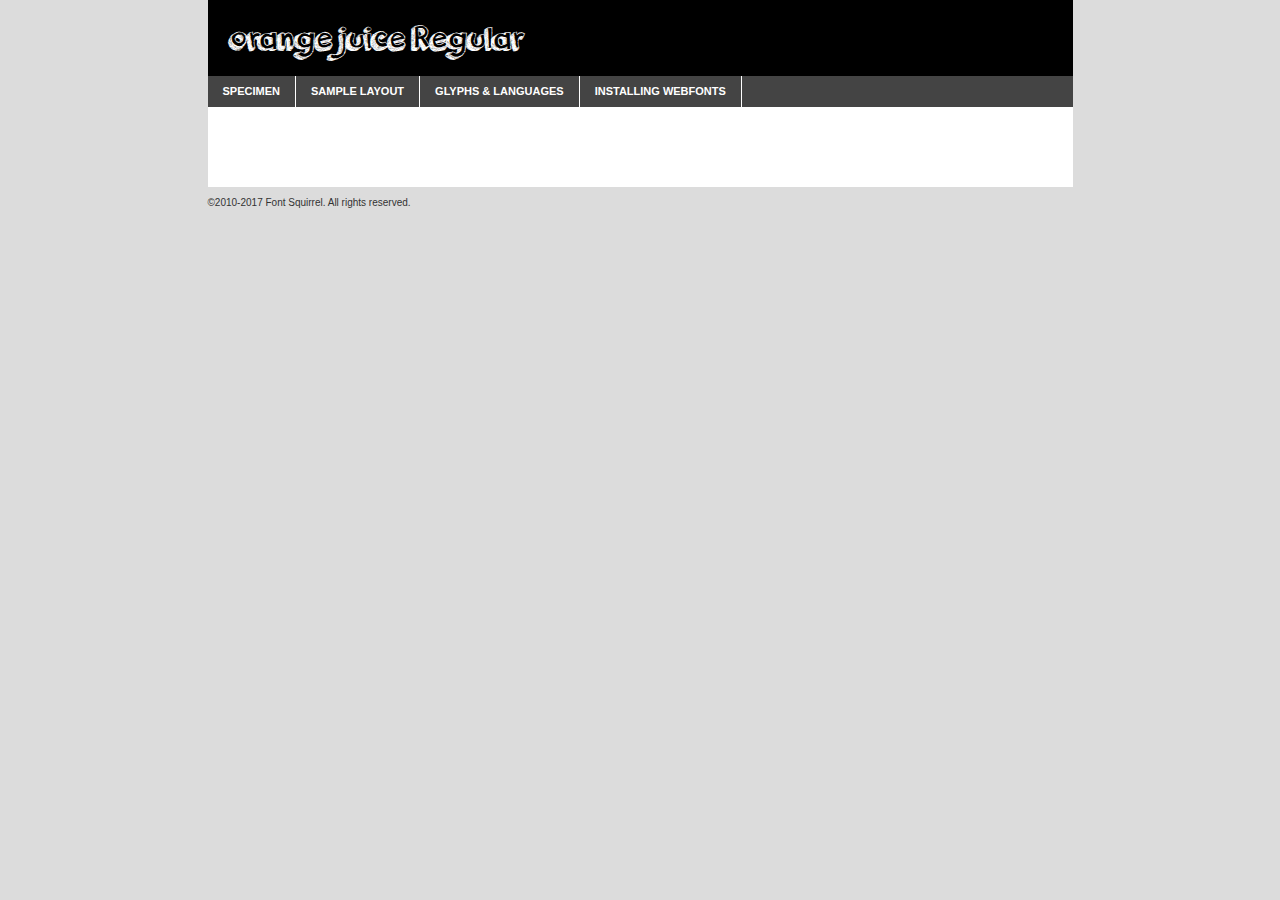
<file: static/fonts/Orange-juice/orange_juice_2.0-demo.html>
<!DOCTYPE html PUBLIC "-//W3C//DTD XHTML 1.0 Transitional//EN"
        "http://www.w3.org/TR/xhtml1/DTD/xhtml1-transitional.dtd">

<html xmlns="http://www.w3.org/1999/xhtml" xml:lang="en" lang="en">
<head>
    <meta http-equiv="Content-Type" content="text/html; charset=utf-8"/>
    <script src="http://ajax.googleapis.com/ajax/libs/jquery/1.7.2/jquery.min.js" type="text/javascript" charset="utf-8"></script>
    <script type="text/javascript">
		(function($) {
			$.fn.easyTabs = function(option) {
				var param = jQuery.extend({ fadeSpeed: 'fast', defaultContent: 1, activeClass: 'active' }, option);
				$(this).each(function() {
					var thisId = '#' + this.id;
					if ( param.defaultContent == '' )
					{
						param.defaultContent = 1;
					}
					if ( typeof param.defaultContent == 'number' )
					{
						var defaultTab = $(thisId + ' .tabs li:eq(' + (param.defaultContent - 1) + ') a').attr('href').substr(1);
					}
					else
					{
						var defaultTab = param.defaultContent;
					}
					$(thisId + ' .tabs li a').each(function() {
						var tabToHide = $(this).attr('href').substr(1);
						$('#' + tabToHide).addClass('easytabs-tab-content');
					});
					hideAll();
					changeContent(defaultTab);

					function hideAll() {$(thisId + ' .easytabs-tab-content').hide();}

					function changeContent(tabId)
					{
						hideAll();
						$(thisId + ' .tabs li').removeClass(param.activeClass);
						$(thisId + ' .tabs li a[href=#' + tabId + ']').closest('li').addClass(param.activeClass);
						if ( param.fadeSpeed != 'none' )
						{
							$(thisId + ' #' + tabId).fadeIn(param.fadeSpeed);
						}
						else
						{
							$(thisId + ' #' + tabId).show();
						}
					}

					$(thisId + ' .tabs li').click(function() {
						var tabId = $(this).find('a').attr('href').substr(1);
						changeContent(tabId);
						return false;
					});
				});
			}
		})(jQuery);
    </script>
    <link rel="stylesheet" href="specimen_files/specimen_stylesheet.css" type="text/css" charset="utf-8"/>
    <link rel="stylesheet" href="stylesheet.css" type="text/css" charset="utf-8"/>

    <style type="text/css">
        		body {
			font-family: 'orange_juiceregular';
        		}

            </style>

    <title>orange juice Regular Specimen</title>


    <script type="text/javascript" charset="utf-8">
		$(document).ready(function() {
			$('#container').easyTabs({ defaultContent: 1 });
		});
    </script>
</head>

<body>
<div id="container">
    <div id="header">
		orange juice Regular    </div>
    <ul class="tabs">
        <li><a href="#specimen">Specimen</a></li>
        <li><a href="#layout">Sample Layout</a></li>
		        <li><a href="#glyphs">Glyphs &amp; Languages</a></li>
        <li><a href="#installing">Installing Webfonts</a></li>

    </ul>

    <div id="main_content">


        <div id="specimen">

            <div class="section">
                <div class="grid12 firstcol">
                    <div class="huge">AaBb</div>
                </div>
            </div>

            <div class="section">
                <div class="glyph_range">A&#x200B;B&#x200b;C&#x200b;D&#x200b;E&#x200b;F&#x200b;G&#x200b;H&#x200b;I&#x200b;J&#x200b;K&#x200b;L&#x200b;M&#x200b;N&#x200b;O&#x200b;P&#x200b;Q&#x200b;R&#x200b;S&#x200b;T&#x200b;U&#x200b;V&#x200b;W&#x200b;X&#x200b;Y&#x200b;Z&#x200b;a&#x200b;b&#x200b;c&#x200b;d&#x200b;e&#x200b;f&#x200b;g&#x200b;h&#x200b;i&#x200b;j&#x200b;k&#x200b;l&#x200b;m&#x200b;n&#x200b;o&#x200b;p&#x200b;q&#x200b;r&#x200b;s&#x200b;t&#x200b;u&#x200b;v&#x200b;w&#x200b;x&#x200b;y&#x200b;z&#x200b;1&#x200b;2&#x200b;3&#x200b;4&#x200b;5&#x200b;6&#x200b;7&#x200b;8&#x200b;9&#x200b;0&#x200b;&amp;&#x200b;.&#x200b;,&#x200b;?&#x200b;!&#x200b;&#64;&#x200b;(&#x200b;)&#x200b;#&#x200b;$&#x200b;%&#x200b;*&#x200b;+&#x200b;-&#x200b;=&#x200b;:&#x200b;;</div>
            </div>
            <div class="section">
                <div class="grid12 firstcol">
                    <table class="sample_table">
                        <tr>
                            <td>10</td>
                            <td class="size10">abcdefghijklmnopqrstuvwxyzABCDEFGHIJKLMNOPQRSTUVWXYZ0123456789abcdefghijklmnopqrstuvwxyzABCDEFGHIJKLMNOPQRSTUVWXYZ0123456789abcdefghijklmnopqrstuvwxyzABCDEFGHIJKLMNOPQRSTUVWXYZ</td>
                        </tr>
                        <tr>
                            <td>11</td>
                            <td class="size11">abcdefghijklmnopqrstuvwxyzABCDEFGHIJKLMNOPQRSTUVWXYZ0123456789abcdefghijklmnopqrstuvwxyzABCDEFGHIJKLMNOPQRSTUVWXYZ0123456789abcdefghijklmnopqrstuvwxyzABCDEFGHIJKLMNOPQRSTUVWXYZ</td>
                        </tr>
                        <tr>
                            <td>12</td>
                            <td class="size12">abcdefghijklmnopqrstuvwxyzABCDEFGHIJKLMNOPQRSTUVWXYZ0123456789abcdefghijklmnopqrstuvwxyzABCDEFGHIJKLMNOPQRSTUVWXYZ0123456789abcdefghijklmnopqrstuvwxyzABCDEFGHIJKLMNOPQRSTUVWXYZ</td>
                        </tr>
                        <tr>
                            <td>13</td>
                            <td class="size13">abcdefghijklmnopqrstuvwxyzABCDEFGHIJKLMNOPQRSTUVWXYZ0123456789abcdefghijklmnopqrstuvwxyzABCDEFGHIJKLMNOPQRSTUVWXYZ0123456789abcdefghijklmnopqrstuvwxyzABCDEFGHIJKLMNOPQRSTUVWXYZ</td>
                        </tr>
                        <tr>
                            <td>14</td>
                            <td class="size14">abcdefghijklmnopqrstuvwxyzABCDEFGHIJKLMNOPQRSTUVWXYZ0123456789abcdefghijklmnopqrstuvwxyzABCDEFGHIJKLMNOPQRSTUVWXYZ0123456789abcdefghijklmnopqrstuvwxyzABCDEFGHIJKLMNOPQRSTUVWXYZ</td>
                        </tr>
                        <tr>
                            <td>16</td>
                            <td class="size16">abcdefghijklmnopqrstuvwxyzABCDEFGHIJKLMNOPQRSTUVWXYZ0123456789abcdefghijklmnopqrstuvwxyzABCDEFGHIJKLMNOPQRSTUVWXYZ</td>
                        </tr>
                        <tr>
                            <td>18</td>
                            <td class="size18">abcdefghijklmnopqrstuvwxyzABCDEFGHIJKLMNOPQRSTUVWXYZ0123456789abcdefghijklmnopqrstuvwxyzABCDEFGHIJKLMNOPQRSTUVWXYZ</td>
                        </tr>
                        <tr>
                            <td>20</td>
                            <td class="size20">abcdefghijklmnopqrstuvwxyzABCDEFGHIJKLMNOPQRSTUVWXYZ0123456789abcdefghijklmnopqrstuvwxyzABCDEFGHIJKLMNOPQRSTUVWXYZ</td>
                        </tr>
                        <tr>
                            <td>24</td>
                            <td class="size24">abcdefghijklmnopqrstuvwxyzABCDEFGHIJKLMNOPQRSTUVWXYZ0123456789abcdefghijklmnopqrstuvwxyzABCDEFGHIJKLMNOPQRSTUVWXYZ</td>
                        </tr>
                        <tr>
                            <td>30</td>
                            <td class="size30">abcdefghijklmnopqrstuvwxyzABCDEFGHIJKLMNOPQRSTUVWXYZ0123456789abcdefghijklmnopqrstuvwxyzABCDEFGHIJKLMNOPQRSTUVWXYZ</td>
                        </tr>
                        <tr>
                            <td>36</td>
                            <td class="size36">abcdefghijklmnopqrstuvwxyzABCDEFGHIJKLMNOPQRSTUVWXYZ0123456789abcdefghijklmnopqrstuvwxyzABCDEFGHIJKLMNOPQRSTUVWXYZ</td>
                        </tr>
                        <tr>
                            <td>48</td>
                            <td class="size48">abcdefghijklmnopqrstuvwxyzABCDEFGHIJKLMNOPQRSTUVWXYZ0123456789abcdefghijklmnopqrstuvwxyzABCDEFGHIJKLMNOPQRSTUVWXYZ</td>
                        </tr>
                        <tr>
                            <td>60</td>
                            <td class="size60">abcdefghijklmnopqrstuvwxyzABCDEFGHIJKLMNOPQRSTUVWXYZ0123456789abcdefghijklmnopqrstuvwxyzABCDEFGHIJKLMNOPQRSTUVWXYZ</td>
                        </tr>
                        <tr>
                            <td>72</td>
                            <td class="size72">abcdefghijklmnopqrstuvwxyzABCDEFGHIJKLMNOPQRSTUVWXYZ0123456789abcdefghijklmnopqrstuvwxyzABCDEFGHIJKLMNOPQRSTUVWXYZ</td>
                        </tr>
                        <tr>
                            <td>90</td>
                            <td class="size90">abcdefghijklmnopqrstuvwxyzABCDEFGHIJKLMNOPQRSTUVWXYZ0123456789abcdefghijklmnopqrstuvwxyzABCDEFGHIJKLMNOPQRSTUVWXYZ</td>
                        </tr>
                    </table>

                </div>

            </div>


            <div class="section" id="bodycomparison">


                <div id="xheight">
                    <div class="fontbody">&#x25FC;&#x25FC;&#x25FC;&#x25FC;&#x25FC;&#x25FC;&#x25FC;&#x25FC;&#x25FC;&#x25FC;&#x25FC;&#x25FC;&#x25FC;&#x25FC;&#x25FC;&#x25FC;&#x25FC;&#x25FC;&#x25FC;&#x25FC;&#x25FC;&#x25FC;&#x25FC;&#x25FC;&#x25FC;&#x25FC;&#x25FC;&#x25FC;&#x25FC;&#x25FC;&#x25FC;&#x25FC;&#x25FC;&#x25FC;&#x25FC;&#x25FC;&#x25FC;&#x25FC;&#x25FC;&#x25FC;&#x25FC;&#x25FC;&#x25FC;&#x25FC;&#x25FC;&#x25FC;&#x25FC;&#x25FC;&#x25FC;&#x25FC;&#x25FC;&#x25FC;&#x25FC;&#x25FC;&#x25FC;&#x25FC;&#x25FC;&#x25FC;&#x25FC;&#x25FC;&#x25FC;&#x25FC;&#x25FC;&#x25FC;&#x25FC;&#x25FC;&#x25FC;&#x25FC;&#x25FC;&#x25FC;&#x25FC;&#x25FC;&#x25FC;&#x25FC;&#x25FC;&#x25FC;&#x25FC;&#x25FC;&#x25FC;&#x25FC;&#x25FC;&#x25FC;&#x25FC;&#x25FC;&#x25FC;&#x25FC;&#x25FC;&#x25FC;&#x25FC;&#x25FC;&#x25FC;&#x25FC;&#x25FC;&#x25FC;&#x25FC;&#x25FC;&#x25FC;&#x25FC;&#x25FC;body</div>
                    <div class="arialbody">body</div>
                    <div class="verdanabody">body</div>
                    <div class="georgiabody">body</div>
                </div>
                <div class="fontbody" style="z-index:1">
                    body<span>orange juice Regular</span>
                </div>
                <div class="arialbody" style="z-index:1">
                    body<span>Arial</span>
                </div>
                <div class="verdanabody" style="z-index:1">
                    body<span>Verdana</span>
                </div>
                <div class="georgiabody" style="z-index:1">
                    body<span>Georgia</span>
                </div>


            </div>


            <div class="section psample psample_row1" id="">

                <div class="grid2 firstcol">
                    <p class="size10"><span>10.</span>Aenean lacinia bibendum nulla sed consectetur. Fusce dapibus, tellus ac cursus commodo, tortor mauris condimentum nibh, ut fermentum massa justo sit amet risus. Nullam id dolor id nibh ultricies vehicula ut id elit. Cum sociis natoque penatibus et magnis dis parturient montes, nascetur ridiculus mus. Nulla vitae elit libero, a pharetra augue.</p>

                </div>
                <div class="grid3">
                    <p class="size11"><span>11.</span>Aenean lacinia bibendum nulla sed consectetur. Fusce dapibus, tellus ac cursus commodo, tortor mauris condimentum nibh, ut fermentum massa justo sit amet risus. Nullam id dolor id nibh ultricies vehicula ut id elit. Cum sociis natoque penatibus et magnis dis parturient montes, nascetur ridiculus mus. Nulla vitae elit libero, a pharetra augue.</p>

                </div>
                <div class="grid3">
                    <p class="size12"><span>12.</span>Aenean lacinia bibendum nulla sed consectetur. Fusce dapibus, tellus ac cursus commodo, tortor mauris condimentum nibh, ut fermentum massa justo sit amet risus. Nullam id dolor id nibh ultricies vehicula ut id elit. Cum sociis natoque penatibus et magnis dis parturient montes, nascetur ridiculus mus. Nulla vitae elit libero, a pharetra augue.</p>

                </div>
                <div class="grid4">
                    <p class="size13"><span>13.</span>Aenean lacinia bibendum nulla sed consectetur. Fusce dapibus, tellus ac cursus commodo, tortor mauris condimentum nibh, ut fermentum massa justo sit amet risus. Nullam id dolor id nibh ultricies vehicula ut id elit. Cum sociis natoque penatibus et magnis dis parturient montes, nascetur ridiculus mus. Nulla vitae elit libero, a pharetra augue.</p>

                </div>
                <div class="white_blend"></div>

            </div>
            <div class="section psample psample_row2" id="">
                <div class="grid3 firstcol">
                    <p class="size14"><span>14.</span>Aenean lacinia bibendum nulla sed consectetur. Fusce dapibus, tellus ac cursus commodo, tortor mauris condimentum nibh, ut fermentum massa justo sit amet risus. Nullam id dolor id nibh ultricies vehicula ut id elit. Cum sociis natoque penatibus et magnis dis parturient montes, nascetur ridiculus mus. Nulla vitae elit libero, a pharetra augue.</p>

                </div>
                <div class="grid4">
                    <p class="size16"><span>16.</span>Aenean lacinia bibendum nulla sed consectetur. Fusce dapibus, tellus ac cursus commodo, tortor mauris condimentum nibh, ut fermentum massa justo sit amet risus. Nullam id dolor id nibh ultricies vehicula ut id elit. Cum sociis natoque penatibus et magnis dis parturient montes, nascetur ridiculus mus. Nulla vitae elit libero, a pharetra augue.</p>

                </div>
                <div class="grid5">
                    <p class="size18"><span>18.</span>Aenean lacinia bibendum nulla sed consectetur. Fusce dapibus, tellus ac cursus commodo, tortor mauris condimentum nibh, ut fermentum massa justo sit amet risus. Nullam id dolor id nibh ultricies vehicula ut id elit. Cum sociis natoque penatibus et magnis dis parturient montes, nascetur ridiculus mus. Nulla vitae elit libero, a pharetra augue.</p>

                </div>

                <div class="white_blend"></div>

            </div>

            <div class="section psample psample_row3" id="">
                <div class="grid5 firstcol">
                    <p class="size20"><span>20.</span>Aenean lacinia bibendum nulla sed consectetur. Fusce dapibus, tellus ac cursus commodo, tortor mauris condimentum nibh, ut fermentum massa justo sit amet risus. Nullam id dolor id nibh ultricies vehicula ut id elit. Cum sociis natoque penatibus et magnis dis parturient montes, nascetur ridiculus mus. Nulla vitae elit libero, a pharetra augue.</p>
                </div>
                <div class="grid7">
                    <p class="size24"><span>24.</span>Aenean lacinia bibendum nulla sed consectetur. Fusce dapibus, tellus ac cursus commodo, tortor mauris condimentum nibh, ut fermentum massa justo sit amet risus. Nullam id dolor id nibh ultricies vehicula ut id elit. Cum sociis natoque penatibus et magnis dis parturient montes, nascetur ridiculus mus. Nulla vitae elit libero, a pharetra augue.</p>
                </div>

                <div class="white_blend"></div>

            </div>

            <div class="section psample psample_row4" id="">
                <div class="grid12 firstcol">
                    <p class="size30"><span>30.</span>Aenean lacinia bibendum nulla sed consectetur. Fusce dapibus, tellus ac cursus commodo, tortor mauris condimentum nibh, ut fermentum massa justo sit amet risus. Nullam id dolor id nibh ultricies vehicula ut id elit. Cum sociis natoque penatibus et magnis dis parturient montes, nascetur ridiculus mus. Nulla vitae elit libero, a pharetra augue.</p>
                </div>
                <div class="white_blend"></div>

            </div>


            <div class="section psample psample_row1 fullreverse">
                <div class="grid2 firstcol">
                    <p class="size10"><span>10.</span>Aenean lacinia bibendum nulla sed consectetur. Fusce dapibus, tellus ac cursus commodo, tortor mauris condimentum nibh, ut fermentum massa justo sit amet risus. Nullam id dolor id nibh ultricies vehicula ut id elit. Cum sociis natoque penatibus et magnis dis parturient montes, nascetur ridiculus mus. Nulla vitae elit libero, a pharetra augue.</p>

                </div>
                <div class="grid3">
                    <p class="size11"><span>11.</span>Aenean lacinia bibendum nulla sed consectetur. Fusce dapibus, tellus ac cursus commodo, tortor mauris condimentum nibh, ut fermentum massa justo sit amet risus. Nullam id dolor id nibh ultricies vehicula ut id elit. Cum sociis natoque penatibus et magnis dis parturient montes, nascetur ridiculus mus. Nulla vitae elit libero, a pharetra augue.</p>

                </div>
                <div class="grid3">
                    <p class="size12"><span>12.</span>Aenean lacinia bibendum nulla sed consectetur. Fusce dapibus, tellus ac cursus commodo, tortor mauris condimentum nibh, ut fermentum massa justo sit amet risus. Nullam id dolor id nibh ultricies vehicula ut id elit. Cum sociis natoque penatibus et magnis dis parturient montes, nascetur ridiculus mus. Nulla vitae elit libero, a pharetra augue.</p>

                </div>
                <div class="grid4">
                    <p class="size13"><span>13.</span>Aenean lacinia bibendum nulla sed consectetur. Fusce dapibus, tellus ac cursus commodo, tortor mauris condimentum nibh, ut fermentum massa justo sit amet risus. Nullam id dolor id nibh ultricies vehicula ut id elit. Cum sociis natoque penatibus et magnis dis parturient montes, nascetur ridiculus mus. Nulla vitae elit libero, a pharetra augue.</p>

                </div>
                <div class="black_blend"></div>

            </div>

            <div class="section psample psample_row2 fullreverse">
                <div class="grid3 firstcol">
                    <p class="size14"><span>14.</span>Aenean lacinia bibendum nulla sed consectetur. Fusce dapibus, tellus ac cursus commodo, tortor mauris condimentum nibh, ut fermentum massa justo sit amet risus. Nullam id dolor id nibh ultricies vehicula ut id elit. Cum sociis natoque penatibus et magnis dis parturient montes, nascetur ridiculus mus. Nulla vitae elit libero, a pharetra augue.</p>

                </div>
                <div class="grid4">
                    <p class="size16"><span>16.</span>Aenean lacinia bibendum nulla sed consectetur. Fusce dapibus, tellus ac cursus commodo, tortor mauris condimentum nibh, ut fermentum massa justo sit amet risus. Nullam id dolor id nibh ultricies vehicula ut id elit. Cum sociis natoque penatibus et magnis dis parturient montes, nascetur ridiculus mus. Nulla vitae elit libero, a pharetra augue.</p>

                </div>
                <div class="grid5">
                    <p class="size18"><span>18.</span>Aenean lacinia bibendum nulla sed consectetur. Fusce dapibus, tellus ac cursus commodo, tortor mauris condimentum nibh, ut fermentum massa justo sit amet risus. Nullam id dolor id nibh ultricies vehicula ut id elit. Cum sociis natoque penatibus et magnis dis parturient montes, nascetur ridiculus mus. Nulla vitae elit libero, a pharetra augue.</p>

                </div>
                <div class="black_blend"></div>

            </div>

            <div class="section psample fullreverse psample_row3" id="">
                <div class="grid5 firstcol">
                    <p class="size20"><span>20.</span>Aenean lacinia bibendum nulla sed consectetur. Fusce dapibus, tellus ac cursus commodo, tortor mauris condimentum nibh, ut fermentum massa justo sit amet risus. Nullam id dolor id nibh ultricies vehicula ut id elit. Cum sociis natoque penatibus et magnis dis parturient montes, nascetur ridiculus mus. Nulla vitae elit libero, a pharetra augue.</p>
                </div>
                <div class="grid7">
                    <p class="size24"><span>24.</span>Aenean lacinia bibendum nulla sed consectetur. Fusce dapibus, tellus ac cursus commodo, tortor mauris condimentum nibh, ut fermentum massa justo sit amet risus. Nullam id dolor id nibh ultricies vehicula ut id elit. Cum sociis natoque penatibus et magnis dis parturient montes, nascetur ridiculus mus. Nulla vitae elit libero, a pharetra augue.</p>
                </div>

                <div class="black_blend"></div>

            </div>

            <div class="section psample fullreverse psample_row4" id="" style="border-bottom: 20px #000 solid;">
                <div class="grid12 firstcol">
                    <p class="size30"><span>30.</span>Aenean lacinia bibendum nulla sed consectetur. Fusce dapibus, tellus ac cursus commodo, tortor mauris condimentum nibh, ut fermentum massa justo sit amet risus. Nullam id dolor id nibh ultricies vehicula ut id elit. Cum sociis natoque penatibus et magnis dis parturient montes, nascetur ridiculus mus. Nulla vitae elit libero, a pharetra augue.</p>
                </div>
                <div class="black_blend"></div>

            </div>


        </div>

        <div id="layout">

            <div class="section">

                <div class="grid12 firstcol">
                    <h1>Lorem Ipsum Dolor</h1>
                    <h2>Etiam porta sem malesuada magna mollis euismod</h2>

                    <p class="byline">By <a href="#link">Aenean Lacinia</a></p>
                </div>
            </div>
            <div class="section">
                <div class="grid8 firstcol">
                    <p class="large">Donec sed odio dui. Morbi leo risus, porta ac consectetur ac, vestibulum at eros. Fusce dapibus, tellus ac cursus commodo, tortor mauris condimentum nibh, ut fermentum massa justo sit amet risus. </p>


                    <h3>Pellentesque ornare sem</h3>

                    <p>Maecenas sed diam eget risus varius blandit sit amet non magna. Maecenas faucibus mollis interdum. Donec ullamcorper nulla non metus auctor fringilla. Nullam id dolor id nibh ultricies vehicula ut id elit. Nullam id dolor id nibh ultricies vehicula ut id elit. </p>

                    <p>Aenean eu leo quam. Pellentesque ornare sem lacinia quam venenatis vestibulum. Lorem ipsum dolor sit amet, consectetur adipiscing elit. Cum sociis natoque penatibus et magnis dis parturient montes, nascetur ridiculus mus. </p>

                    <p>Nulla vitae elit libero, a pharetra augue. Praesent commodo cursus magna, vel scelerisque nisl consectetur et. Aenean lacinia bibendum nulla sed consectetur. </p>

                    <p>Nullam quis risus eget urna mollis ornare vel eu leo. Nullam quis risus eget urna mollis ornare vel eu leo. Maecenas sed diam eget risus varius blandit sit amet non magna. Donec ullamcorper nulla non metus auctor fringilla. </p>

                    <h3>Cras mattis consectetur</h3>

                    <p>Aenean eu leo quam. Pellentesque ornare sem lacinia quam venenatis vestibulum. Aenean lacinia bibendum nulla sed consectetur. Integer posuere erat a ante venenatis dapibus posuere velit aliquet. Cras mattis consectetur purus sit amet fermentum. </p>

                    <p>Nullam id dolor id nibh ultricies vehicula ut id elit. Nullam quis risus eget urna mollis ornare vel eu leo. Cras mattis consectetur purus sit amet fermentum.</p>
                </div>

                <div class="grid4 sidebar">

                    <div class="box reverse">
                        <p class="last">Nullam quis risus eget urna mollis ornare vel eu leo. Donec ullamcorper nulla non metus auctor fringilla. Cras mattis consectetur purus sit amet fermentum. Sed posuere consectetur est at lobortis. Lorem ipsum dolor sit amet, consectetur adipiscing elit. </p>
                    </div>

                    <p class="caption">Maecenas sed diam eget risus varius.</p>

                    <p>Vestibulum id ligula porta felis euismod semper. Integer posuere erat a ante venenatis dapibus posuere velit aliquet. Vestibulum id ligula porta felis euismod semper. Sed posuere consectetur est at lobortis. Maecenas sed diam eget risus varius blandit sit amet non magna. Fusce dapibus, tellus ac cursus commodo, tortor mauris condimentum nibh, ut fermentum massa justo sit amet risus. </p>


                    <p>Duis mollis, est non commodo luctus, nisi erat porttitor ligula, eget lacinia odio sem nec elit. Aenean lacinia bibendum nulla sed consectetur. Vivamus sagittis lacus vel augue laoreet rutrum faucibus dolor auctor. Aenean lacinia bibendum nulla sed consectetur. Nullam quis risus eget urna mollis ornare vel eu leo. </p>

                    <p>Praesent commodo cursus magna, vel scelerisque nisl consectetur et. Donec ullamcorper nulla non metus auctor fringilla. Maecenas faucibus mollis interdum. Fusce dapibus, tellus ac cursus commodo, tortor mauris condimentum nibh, ut fermentum massa justo sit amet risus. </p>

                </div>
            </div>

        </div>


		

        <div id="glyphs">
            <div class="section">
                <div class="grid12 firstcol">

                    <h1>Language Support</h1>
                    <p>The subset of orange juice Regular in this kit supports the following languages:<br/>

						Albanian, Basque, Breton, Chamorro, Danish, Dutch, English, Faroese, Finnish, French, Frisian, Galician, German, Icelandic, Italian, Malagasy, Norwegian, Portuguese, Spanish, Alsatian, Aragonese, Arapaho, Arrernte, Asturian, Aymara, Bislama, Cebuano, Corsican, Fijian, French_creole, Genoese, Gilbertese, Greenlandic, Haitian_creole, Hiligaynon, Hmong, Hopi, Ibanag, Iloko_ilokano, Indonesian, Interglossa_glosa, Interlingua, Irish_gaelic, Jerriais, Lojban, Lombard, Luxembourgeois, Manx, Mohawk, Norfolk_pitcairnese, Occitan, Oromo, Pangasinan, Papiamento, Piedmontese, Potawatomi, Rhaeto-romance, Romansh, Rotokas, Sami_lule, Samoan, Sardinian, Scots_gaelic, Seychelles_creole, Shona, Sicilian, Somali, Southern_ndebele, Swahili, Swati_swazi, Tagalog_filipino_pilipino, Tetum, Tok_pisin, Uyghur_latinized, Volapuk, Walloon, Warlpiri, Xhosa, Yapese, Zulu, Latinbasic, Ubasic, Demo                    </p>
                    <h1>Glyph Chart</h1>
                    <p>The subset of orange juice Regular in this kit includes all the glyphs listed below. Unicode entities are included above each glyph to help you insert individual characters into your layout.</p>
                    <div id="glyph_chart">

																				                                <div><p>&amp;#32;</p>&#32;</div>
																				                                <div><p>&amp;#33;</p>&#33;</div>
																				                                <div><p>&amp;#34;</p>&#34;</div>
																				                                <div><p>&amp;#35;</p>&#35;</div>
																				                                <div><p>&amp;#36;</p>&#36;</div>
																				                                <div><p>&amp;#37;</p>&#37;</div>
																				                                <div><p>&amp;#38;</p>&#38;</div>
																				                                <div><p>&amp;#39;</p>&#39;</div>
																				                                <div><p>&amp;#40;</p>&#40;</div>
																				                                <div><p>&amp;#41;</p>&#41;</div>
																				                                <div><p>&amp;#42;</p>&#42;</div>
																				                                <div><p>&amp;#43;</p>&#43;</div>
																				                                <div><p>&amp;#44;</p>&#44;</div>
																				                                <div><p>&amp;#45;</p>&#45;</div>
																				                                <div><p>&amp;#46;</p>&#46;</div>
																				                                <div><p>&amp;#47;</p>&#47;</div>
																				                                <div><p>&amp;#48;</p>&#48;</div>
																				                                <div><p>&amp;#49;</p>&#49;</div>
																				                                <div><p>&amp;#50;</p>&#50;</div>
																				                                <div><p>&amp;#51;</p>&#51;</div>
																				                                <div><p>&amp;#52;</p>&#52;</div>
																				                                <div><p>&amp;#53;</p>&#53;</div>
																				                                <div><p>&amp;#54;</p>&#54;</div>
																				                                <div><p>&amp;#55;</p>&#55;</div>
																				                                <div><p>&amp;#56;</p>&#56;</div>
																				                                <div><p>&amp;#57;</p>&#57;</div>
																				                                <div><p>&amp;#58;</p>&#58;</div>
																				                                <div><p>&amp;#59;</p>&#59;</div>
																				                                <div><p>&amp;#60;</p>&#60;</div>
																				                                <div><p>&amp;#61;</p>&#61;</div>
																				                                <div><p>&amp;#62;</p>&#62;</div>
																				                                <div><p>&amp;#63;</p>&#63;</div>
																				                                <div><p>&amp;#64;</p>&#64;</div>
																				                                <div><p>&amp;#65;</p>&#65;</div>
																				                                <div><p>&amp;#66;</p>&#66;</div>
																				                                <div><p>&amp;#67;</p>&#67;</div>
																				                                <div><p>&amp;#68;</p>&#68;</div>
																				                                <div><p>&amp;#69;</p>&#69;</div>
																				                                <div><p>&amp;#70;</p>&#70;</div>
																				                                <div><p>&amp;#71;</p>&#71;</div>
																				                                <div><p>&amp;#72;</p>&#72;</div>
																				                                <div><p>&amp;#73;</p>&#73;</div>
																				                                <div><p>&amp;#74;</p>&#74;</div>
																				                                <div><p>&amp;#75;</p>&#75;</div>
																				                                <div><p>&amp;#76;</p>&#76;</div>
																				                                <div><p>&amp;#77;</p>&#77;</div>
																				                                <div><p>&amp;#78;</p>&#78;</div>
																				                                <div><p>&amp;#79;</p>&#79;</div>
																				                                <div><p>&amp;#80;</p>&#80;</div>
																				                                <div><p>&amp;#81;</p>&#81;</div>
																				                                <div><p>&amp;#82;</p>&#82;</div>
																				                                <div><p>&amp;#83;</p>&#83;</div>
																				                                <div><p>&amp;#84;</p>&#84;</div>
																				                                <div><p>&amp;#85;</p>&#85;</div>
																				                                <div><p>&amp;#86;</p>&#86;</div>
																				                                <div><p>&amp;#87;</p>&#87;</div>
																				                                <div><p>&amp;#88;</p>&#88;</div>
																				                                <div><p>&amp;#89;</p>&#89;</div>
																				                                <div><p>&amp;#90;</p>&#90;</div>
																				                                <div><p>&amp;#91;</p>&#91;</div>
																				                                <div><p>&amp;#92;</p>&#92;</div>
																				                                <div><p>&amp;#93;</p>&#93;</div>
																				                                <div><p>&amp;#94;</p>&#94;</div>
																				                                <div><p>&amp;#95;</p>&#95;</div>
																				                                <div><p>&amp;#96;</p>&#96;</div>
																				                                <div><p>&amp;#97;</p>&#97;</div>
																				                                <div><p>&amp;#98;</p>&#98;</div>
																				                                <div><p>&amp;#99;</p>&#99;</div>
																				                                <div><p>&amp;#100;</p>&#100;</div>
																				                                <div><p>&amp;#101;</p>&#101;</div>
																				                                <div><p>&amp;#102;</p>&#102;</div>
																				                                <div><p>&amp;#103;</p>&#103;</div>
																				                                <div><p>&amp;#104;</p>&#104;</div>
																				                                <div><p>&amp;#105;</p>&#105;</div>
																				                                <div><p>&amp;#106;</p>&#106;</div>
																				                                <div><p>&amp;#107;</p>&#107;</div>
																				                                <div><p>&amp;#108;</p>&#108;</div>
																				                                <div><p>&amp;#109;</p>&#109;</div>
																				                                <div><p>&amp;#110;</p>&#110;</div>
																				                                <div><p>&amp;#111;</p>&#111;</div>
																				                                <div><p>&amp;#112;</p>&#112;</div>
																				                                <div><p>&amp;#113;</p>&#113;</div>
																				                                <div><p>&amp;#114;</p>&#114;</div>
																				                                <div><p>&amp;#115;</p>&#115;</div>
																				                                <div><p>&amp;#116;</p>&#116;</div>
																				                                <div><p>&amp;#117;</p>&#117;</div>
																				                                <div><p>&amp;#118;</p>&#118;</div>
																				                                <div><p>&amp;#119;</p>&#119;</div>
																				                                <div><p>&amp;#120;</p>&#120;</div>
																				                                <div><p>&amp;#121;</p>&#121;</div>
																				                                <div><p>&amp;#122;</p>&#122;</div>
																				                                <div><p>&amp;#123;</p>&#123;</div>
																				                                <div><p>&amp;#124;</p>&#124;</div>
																				                                <div><p>&amp;#125;</p>&#125;</div>
																				                                <div><p>&amp;#126;</p>&#126;</div>
																				                                <div><p>&amp;#160;</p>&#160;</div>
																				                                <div><p>&amp;#161;</p>&#161;</div>
																				                                <div><p>&amp;#162;</p>&#162;</div>
																				                                <div><p>&amp;#163;</p>&#163;</div>
																				                                <div><p>&amp;#164;</p>&#164;</div>
																				                                <div><p>&amp;#165;</p>&#165;</div>
																				                                <div><p>&amp;#166;</p>&#166;</div>
																				                                <div><p>&amp;#167;</p>&#167;</div>
																				                                <div><p>&amp;#168;</p>&#168;</div>
																				                                <div><p>&amp;#173;</p>&#173;</div>
																				                                <div><p>&amp;#175;</p>&#175;</div>
																				                                <div><p>&amp;#180;</p>&#180;</div>
																				                                <div><p>&amp;#181;</p>&#181;</div>
																				                                <div><p>&amp;#183;</p>&#183;</div>
																				                                <div><p>&amp;#184;</p>&#184;</div>
																				                                <div><p>&amp;#191;</p>&#191;</div>
																				                                <div><p>&amp;#192;</p>&#192;</div>
																				                                <div><p>&amp;#193;</p>&#193;</div>
																				                                <div><p>&amp;#194;</p>&#194;</div>
																				                                <div><p>&amp;#195;</p>&#195;</div>
																				                                <div><p>&amp;#196;</p>&#196;</div>
																				                                <div><p>&amp;#197;</p>&#197;</div>
																				                                <div><p>&amp;#198;</p>&#198;</div>
																				                                <div><p>&amp;#199;</p>&#199;</div>
																				                                <div><p>&amp;#200;</p>&#200;</div>
																				                                <div><p>&amp;#201;</p>&#201;</div>
																				                                <div><p>&amp;#202;</p>&#202;</div>
																				                                <div><p>&amp;#203;</p>&#203;</div>
																				                                <div><p>&amp;#204;</p>&#204;</div>
																				                                <div><p>&amp;#205;</p>&#205;</div>
																				                                <div><p>&amp;#206;</p>&#206;</div>
																				                                <div><p>&amp;#207;</p>&#207;</div>
																				                                <div><p>&amp;#208;</p>&#208;</div>
																				                                <div><p>&amp;#209;</p>&#209;</div>
																				                                <div><p>&amp;#210;</p>&#210;</div>
																				                                <div><p>&amp;#211;</p>&#211;</div>
																				                                <div><p>&amp;#212;</p>&#212;</div>
																				                                <div><p>&amp;#213;</p>&#213;</div>
																				                                <div><p>&amp;#214;</p>&#214;</div>
																				                                <div><p>&amp;#215;</p>&#215;</div>
																				                                <div><p>&amp;#216;</p>&#216;</div>
																				                                <div><p>&amp;#217;</p>&#217;</div>
																				                                <div><p>&amp;#218;</p>&#218;</div>
																				                                <div><p>&amp;#219;</p>&#219;</div>
																				                                <div><p>&amp;#220;</p>&#220;</div>
																				                                <div><p>&amp;#221;</p>&#221;</div>
																				                                <div><p>&amp;#222;</p>&#222;</div>
																				                                <div><p>&amp;#223;</p>&#223;</div>
																				                                <div><p>&amp;#224;</p>&#224;</div>
																				                                <div><p>&amp;#225;</p>&#225;</div>
																				                                <div><p>&amp;#226;</p>&#226;</div>
																				                                <div><p>&amp;#227;</p>&#227;</div>
																				                                <div><p>&amp;#228;</p>&#228;</div>
																				                                <div><p>&amp;#229;</p>&#229;</div>
																				                                <div><p>&amp;#230;</p>&#230;</div>
																				                                <div><p>&amp;#231;</p>&#231;</div>
																				                                <div><p>&amp;#232;</p>&#232;</div>
																				                                <div><p>&amp;#233;</p>&#233;</div>
																				                                <div><p>&amp;#234;</p>&#234;</div>
																				                                <div><p>&amp;#235;</p>&#235;</div>
																				                                <div><p>&amp;#236;</p>&#236;</div>
																				                                <div><p>&amp;#237;</p>&#237;</div>
																				                                <div><p>&amp;#238;</p>&#238;</div>
																				                                <div><p>&amp;#239;</p>&#239;</div>
																				                                <div><p>&amp;#240;</p>&#240;</div>
																				                                <div><p>&amp;#241;</p>&#241;</div>
																				                                <div><p>&amp;#242;</p>&#242;</div>
																				                                <div><p>&amp;#243;</p>&#243;</div>
																				                                <div><p>&amp;#244;</p>&#244;</div>
																				                                <div><p>&amp;#245;</p>&#245;</div>
																				                                <div><p>&amp;#246;</p>&#246;</div>
																				                                <div><p>&amp;#247;</p>&#247;</div>
																				                                <div><p>&amp;#248;</p>&#248;</div>
																				                                <div><p>&amp;#249;</p>&#249;</div>
																				                                <div><p>&amp;#250;</p>&#250;</div>
																				                                <div><p>&amp;#251;</p>&#251;</div>
																				                                <div><p>&amp;#252;</p>&#252;</div>
																				                                <div><p>&amp;#253;</p>&#253;</div>
																				                                <div><p>&amp;#254;</p>&#254;</div>
																				                                <div><p>&amp;#255;</p>&#255;</div>
																				                                <div><p>&amp;#338;</p>&#338;</div>
																				                                <div><p>&amp;#339;</p>&#339;</div>
																				                                <div><p>&amp;#376;</p>&#376;</div>
																				                                <div><p>&amp;#710;</p>&#710;</div>
																				                                <div><p>&amp;#732;</p>&#732;</div>
																				                                <div><p>&amp;#8192;</p>&#8192;</div>
																				                                <div><p>&amp;#8193;</p>&#8193;</div>
																				                                <div><p>&amp;#8194;</p>&#8194;</div>
																				                                <div><p>&amp;#8195;</p>&#8195;</div>
																				                                <div><p>&amp;#8196;</p>&#8196;</div>
																				                                <div><p>&amp;#8197;</p>&#8197;</div>
																				                                <div><p>&amp;#8198;</p>&#8198;</div>
																				                                <div><p>&amp;#8199;</p>&#8199;</div>
																				                                <div><p>&amp;#8200;</p>&#8200;</div>
																				                                <div><p>&amp;#8201;</p>&#8201;</div>
																				                                <div><p>&amp;#8202;</p>&#8202;</div>
																				                                <div><p>&amp;#8208;</p>&#8208;</div>
																				                                <div><p>&amp;#8209;</p>&#8209;</div>
																				                                <div><p>&amp;#8210;</p>&#8210;</div>
																				                                <div><p>&amp;#8211;</p>&#8211;</div>
																				                                <div><p>&amp;#8212;</p>&#8212;</div>
																				                                <div><p>&amp;#8239;</p>&#8239;</div>
																				                                <div><p>&amp;#8287;</p>&#8287;</div>
																				                                <div><p>&amp;#8364;</p>&#8364;</div>
																				                                <div><p>&amp;#9724;</p>&#9724;</div>
																				                                <div><p>&amp;#64257;</p>&#64257;</div>
																				                                <div><p>&amp;#64258;</p>&#64258;</div>
																																																										                    </div>
                </div>


            </div>
        </div>


        <div id="specs">

        </div>

        <div id="installing">
            <div class="section">
                <div class="grid7 firstcol">
                    <h1>Installing Webfonts</h1>

                    <p>Webfonts are supported by all major browser platforms but not all in the same way. There are currently four different font formats that must be included in order to target all browsers. This includes TTF, WOFF, EOT and SVG.</p>

                    <h2>1. Upload your webfonts</h2>
                    <p>You must upload your webfont kit to your website. They should be in or near the same directory as your CSS files.</p>

                    <h2>2. Include the webfont stylesheet</h2>
                    <p>A special CSS @font-face declaration helps the various browsers select the appropriate font it needs without causing you a bunch of headaches. Learn more about this syntax by reading the <a href="https://www.fontspring.com/blog/further-hardening-of-the-bulletproof-syntax">Fontspring blog post</a> about it. The code for it is as follows:</p>


                    <code>
                        @font-face{
                        font-family: 'MyWebFont';
                        src: url('WebFont.eot');
                        src: url('WebFont.eot?#iefix') format('embedded-opentype'),
                        url('WebFont.woff') format('woff'),
                        url('WebFont.ttf') format('truetype'),
                        url('WebFont.svg#webfont') format('svg');
                        }
                    </code>

                    <p>We've already gone ahead and generated the code for you. All you have to do is link to the stylesheet in your HTML, like this:</p>
                    <code>&lt;link rel=&quot;stylesheet&quot; href=&quot;stylesheet.css&quot; type=&quot;text/css&quot; charset=&quot;utf-8&quot; /&gt;</code>

                    <h2>3. Modify your own stylesheet</h2>
                    <p>To take advantage of your new fonts, you must tell your stylesheet to use them. Look at the original @font-face declaration above and find the property called "font-family." The name linked there will be what you use to reference the font. Prepend that webfont name to the font stack in the "font-family" property, inside the selector you want to change. For example:</p>
                    <code>p { font-family: 'WebFont', Arial, sans-serif; }</code>

                    <h2>4. Test</h2>
                    <p>Getting webfonts to work cross-browser <em>can</em> be tricky. Use the information in the sidebar to help you if you find that fonts aren't loading in a particular browser.</p>
                </div>

                <div class="grid5 sidebar">
                    <div class="box">
                        <h2>Troubleshooting<br/>Font-Face Problems</h2>
                        <p>Having trouble getting your webfonts to load in your new website? Here are some tips to sort out what might be the problem.</p>

                        <h3>Fonts not showing in any browser</h3>

                        <p>This sounds like you need to work on the plumbing. You either did not upload the fonts to the correct directory, or you did not link the fonts properly in the CSS. If you've confirmed that all this is correct and you still have a problem, take a look at your .htaccess file and see if requests are getting intercepted.</p>

                        <h3>Fonts not loading in iPhone or iPad</h3>

                        <p>The most common problem here is that you are serving the fonts from an IIS server. IIS refuses to serve files that have unknown MIME types. If that is the case, you must set the MIME type for SVG to "image/svg+xml" in the server settings. Follow these instructions from Microsoft if you need help.</p>

                        <h3>Fonts not loading in Firefox</h3>

                        <p>The primary reason for this failure? You are still using a version Firefox older than 3.5. So upgrade already! If that isn't it, then you are very likely serving fonts from a different domain. Firefox requires that all font assets be served from the same domain. Lastly it is possible that you need to add WOFF to your list of MIME types (if you are serving via IIS.)</p>

                        <h3>Fonts not loading in IE</h3>

                        <p>Are you looking at Internet Explorer on an actual Windows machine or are you cheating by using a service like Adobe BrowserLab? Many of these screenshot services do not render @font-face for IE. Best to test it on a real machine.</p>

                        <h3>Fonts not loading in IE9</h3>

                        <p>IE9, like Firefox, requires that fonts be served from the same domain as the website. Make sure that is the case.</p>
                    </div>
                </div>
            </div>

        </div>

    </div>
    <div id="footer">
        <p>&copy;2010-2017 Font Squirrel. All rights reserved.</p>
    </div>
</div>
</body>
</html>
</file>
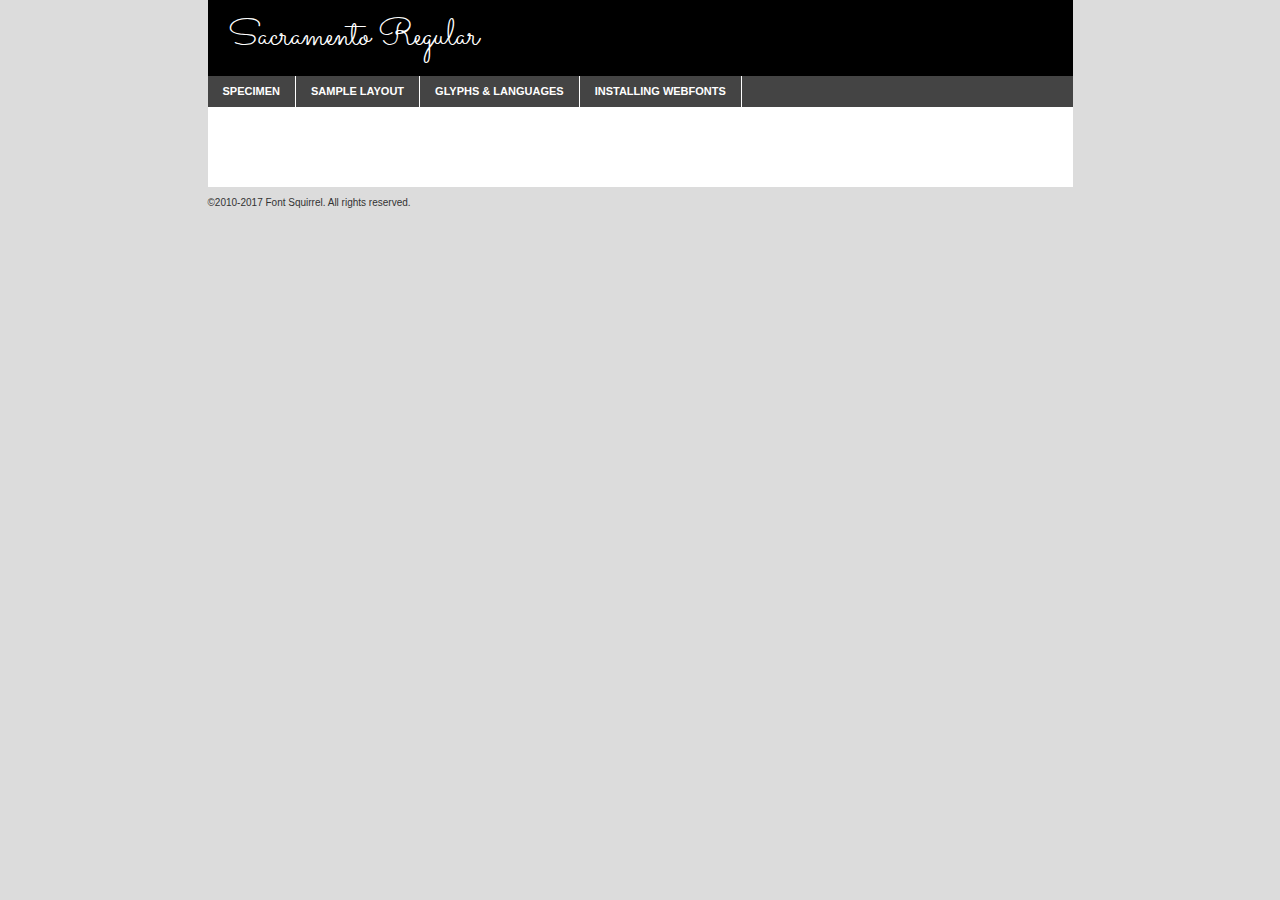
<file: static/fonts/Sacramento/sacramento-regular-demo.html>
<!DOCTYPE html PUBLIC "-//W3C//DTD XHTML 1.0 Transitional//EN"
        "http://www.w3.org/TR/xhtml1/DTD/xhtml1-transitional.dtd">

<html xmlns="http://www.w3.org/1999/xhtml" xml:lang="en" lang="en">
<head>
    <meta http-equiv="Content-Type" content="text/html; charset=utf-8"/>
    <script src="http://ajax.googleapis.com/ajax/libs/jquery/1.7.2/jquery.min.js" type="text/javascript" charset="utf-8"></script>
    <script type="text/javascript">
		(function($) {
			$.fn.easyTabs = function(option) {
				var param = jQuery.extend({ fadeSpeed: 'fast', defaultContent: 1, activeClass: 'active' }, option);
				$(this).each(function() {
					var thisId = '#' + this.id;
					if ( param.defaultContent == '' )
					{
						param.defaultContent = 1;
					}
					if ( typeof param.defaultContent == 'number' )
					{
						var defaultTab = $(thisId + ' .tabs li:eq(' + (param.defaultContent - 1) + ') a').attr('href').substr(1);
					}
					else
					{
						var defaultTab = param.defaultContent;
					}
					$(thisId + ' .tabs li a').each(function() {
						var tabToHide = $(this).attr('href').substr(1);
						$('#' + tabToHide).addClass('easytabs-tab-content');
					});
					hideAll();
					changeContent(defaultTab);

					function hideAll() {$(thisId + ' .easytabs-tab-content').hide();}

					function changeContent(tabId)
					{
						hideAll();
						$(thisId + ' .tabs li').removeClass(param.activeClass);
						$(thisId + ' .tabs li a[href=#' + tabId + ']').closest('li').addClass(param.activeClass);
						if ( param.fadeSpeed != 'none' )
						{
							$(thisId + ' #' + tabId).fadeIn(param.fadeSpeed);
						}
						else
						{
							$(thisId + ' #' + tabId).show();
						}
					}

					$(thisId + ' .tabs li').click(function() {
						var tabId = $(this).find('a').attr('href').substr(1);
						changeContent(tabId);
						return false;
					});
				});
			}
		})(jQuery);
    </script>
    <link rel="stylesheet" href="specimen_files/specimen_stylesheet.css" type="text/css" charset="utf-8"/>
    <link rel="stylesheet" href="stylesheet.css" type="text/css" charset="utf-8"/>

    <style type="text/css">
        		body {
			font-family: 'sacramentoregular';
        		}

            </style>

    <title>Sacramento Regular Specimen</title>


    <script type="text/javascript" charset="utf-8">
		$(document).ready(function() {
			$('#container').easyTabs({ defaultContent: 1 });
		});
    </script>
</head>

<body>
<div id="container">
    <div id="header">
		Sacramento Regular    </div>
    <ul class="tabs">
        <li><a href="#specimen">Specimen</a></li>
        <li><a href="#layout">Sample Layout</a></li>
		        <li><a href="#glyphs">Glyphs &amp; Languages</a></li>
        <li><a href="#installing">Installing Webfonts</a></li>

    </ul>

    <div id="main_content">


        <div id="specimen">

            <div class="section">
                <div class="grid12 firstcol">
                    <div class="huge">AaBb</div>
                </div>
            </div>

            <div class="section">
                <div class="glyph_range">A&#x200B;B&#x200b;C&#x200b;D&#x200b;E&#x200b;F&#x200b;G&#x200b;H&#x200b;I&#x200b;J&#x200b;K&#x200b;L&#x200b;M&#x200b;N&#x200b;O&#x200b;P&#x200b;Q&#x200b;R&#x200b;S&#x200b;T&#x200b;U&#x200b;V&#x200b;W&#x200b;X&#x200b;Y&#x200b;Z&#x200b;a&#x200b;b&#x200b;c&#x200b;d&#x200b;e&#x200b;f&#x200b;g&#x200b;h&#x200b;i&#x200b;j&#x200b;k&#x200b;l&#x200b;m&#x200b;n&#x200b;o&#x200b;p&#x200b;q&#x200b;r&#x200b;s&#x200b;t&#x200b;u&#x200b;v&#x200b;w&#x200b;x&#x200b;y&#x200b;z&#x200b;1&#x200b;2&#x200b;3&#x200b;4&#x200b;5&#x200b;6&#x200b;7&#x200b;8&#x200b;9&#x200b;0&#x200b;&amp;&#x200b;.&#x200b;,&#x200b;?&#x200b;!&#x200b;&#64;&#x200b;(&#x200b;)&#x200b;#&#x200b;$&#x200b;%&#x200b;*&#x200b;+&#x200b;-&#x200b;=&#x200b;:&#x200b;;</div>
            </div>
            <div class="section">
                <div class="grid12 firstcol">
                    <table class="sample_table">
                        <tr>
                            <td>10</td>
                            <td class="size10">abcdefghijklmnopqrstuvwxyzABCDEFGHIJKLMNOPQRSTUVWXYZ0123456789abcdefghijklmnopqrstuvwxyzABCDEFGHIJKLMNOPQRSTUVWXYZ0123456789abcdefghijklmnopqrstuvwxyzABCDEFGHIJKLMNOPQRSTUVWXYZ</td>
                        </tr>
                        <tr>
                            <td>11</td>
                            <td class="size11">abcdefghijklmnopqrstuvwxyzABCDEFGHIJKLMNOPQRSTUVWXYZ0123456789abcdefghijklmnopqrstuvwxyzABCDEFGHIJKLMNOPQRSTUVWXYZ0123456789abcdefghijklmnopqrstuvwxyzABCDEFGHIJKLMNOPQRSTUVWXYZ</td>
                        </tr>
                        <tr>
                            <td>12</td>
                            <td class="size12">abcdefghijklmnopqrstuvwxyzABCDEFGHIJKLMNOPQRSTUVWXYZ0123456789abcdefghijklmnopqrstuvwxyzABCDEFGHIJKLMNOPQRSTUVWXYZ0123456789abcdefghijklmnopqrstuvwxyzABCDEFGHIJKLMNOPQRSTUVWXYZ</td>
                        </tr>
                        <tr>
                            <td>13</td>
                            <td class="size13">abcdefghijklmnopqrstuvwxyzABCDEFGHIJKLMNOPQRSTUVWXYZ0123456789abcdefghijklmnopqrstuvwxyzABCDEFGHIJKLMNOPQRSTUVWXYZ0123456789abcdefghijklmnopqrstuvwxyzABCDEFGHIJKLMNOPQRSTUVWXYZ</td>
                        </tr>
                        <tr>
                            <td>14</td>
                            <td class="size14">abcdefghijklmnopqrstuvwxyzABCDEFGHIJKLMNOPQRSTUVWXYZ0123456789abcdefghijklmnopqrstuvwxyzABCDEFGHIJKLMNOPQRSTUVWXYZ0123456789abcdefghijklmnopqrstuvwxyzABCDEFGHIJKLMNOPQRSTUVWXYZ</td>
                        </tr>
                        <tr>
                            <td>16</td>
                            <td class="size16">abcdefghijklmnopqrstuvwxyzABCDEFGHIJKLMNOPQRSTUVWXYZ0123456789abcdefghijklmnopqrstuvwxyzABCDEFGHIJKLMNOPQRSTUVWXYZ</td>
                        </tr>
                        <tr>
                            <td>18</td>
                            <td class="size18">abcdefghijklmnopqrstuvwxyzABCDEFGHIJKLMNOPQRSTUVWXYZ0123456789abcdefghijklmnopqrstuvwxyzABCDEFGHIJKLMNOPQRSTUVWXYZ</td>
                        </tr>
                        <tr>
                            <td>20</td>
                            <td class="size20">abcdefghijklmnopqrstuvwxyzABCDEFGHIJKLMNOPQRSTUVWXYZ0123456789abcdefghijklmnopqrstuvwxyzABCDEFGHIJKLMNOPQRSTUVWXYZ</td>
                        </tr>
                        <tr>
                            <td>24</td>
                            <td class="size24">abcdefghijklmnopqrstuvwxyzABCDEFGHIJKLMNOPQRSTUVWXYZ0123456789abcdefghijklmnopqrstuvwxyzABCDEFGHIJKLMNOPQRSTUVWXYZ</td>
                        </tr>
                        <tr>
                            <td>30</td>
                            <td class="size30">abcdefghijklmnopqrstuvwxyzABCDEFGHIJKLMNOPQRSTUVWXYZ0123456789abcdefghijklmnopqrstuvwxyzABCDEFGHIJKLMNOPQRSTUVWXYZ</td>
                        </tr>
                        <tr>
                            <td>36</td>
                            <td class="size36">abcdefghijklmnopqrstuvwxyzABCDEFGHIJKLMNOPQRSTUVWXYZ0123456789abcdefghijklmnopqrstuvwxyzABCDEFGHIJKLMNOPQRSTUVWXYZ</td>
                        </tr>
                        <tr>
                            <td>48</td>
                            <td class="size48">abcdefghijklmnopqrstuvwxyzABCDEFGHIJKLMNOPQRSTUVWXYZ0123456789abcdefghijklmnopqrstuvwxyzABCDEFGHIJKLMNOPQRSTUVWXYZ</td>
                        </tr>
                        <tr>
                            <td>60</td>
                            <td class="size60">abcdefghijklmnopqrstuvwxyzABCDEFGHIJKLMNOPQRSTUVWXYZ0123456789abcdefghijklmnopqrstuvwxyzABCDEFGHIJKLMNOPQRSTUVWXYZ</td>
                        </tr>
                        <tr>
                            <td>72</td>
                            <td class="size72">abcdefghijklmnopqrstuvwxyzABCDEFGHIJKLMNOPQRSTUVWXYZ0123456789abcdefghijklmnopqrstuvwxyzABCDEFGHIJKLMNOPQRSTUVWXYZ</td>
                        </tr>
                        <tr>
                            <td>90</td>
                            <td class="size90">abcdefghijklmnopqrstuvwxyzABCDEFGHIJKLMNOPQRSTUVWXYZ0123456789abcdefghijklmnopqrstuvwxyzABCDEFGHIJKLMNOPQRSTUVWXYZ</td>
                        </tr>
                    </table>

                </div>

            </div>


            <div class="section" id="bodycomparison">


                <div id="xheight">
                    <div class="fontbody">&#x25FC;&#x25FC;&#x25FC;&#x25FC;&#x25FC;&#x25FC;&#x25FC;&#x25FC;&#x25FC;&#x25FC;&#x25FC;&#x25FC;&#x25FC;&#x25FC;&#x25FC;&#x25FC;&#x25FC;&#x25FC;&#x25FC;&#x25FC;&#x25FC;&#x25FC;&#x25FC;&#x25FC;&#x25FC;&#x25FC;&#x25FC;&#x25FC;&#x25FC;&#x25FC;&#x25FC;&#x25FC;&#x25FC;&#x25FC;&#x25FC;&#x25FC;&#x25FC;&#x25FC;&#x25FC;&#x25FC;&#x25FC;&#x25FC;&#x25FC;&#x25FC;&#x25FC;&#x25FC;&#x25FC;&#x25FC;&#x25FC;&#x25FC;&#x25FC;&#x25FC;&#x25FC;&#x25FC;&#x25FC;&#x25FC;&#x25FC;&#x25FC;&#x25FC;&#x25FC;&#x25FC;&#x25FC;&#x25FC;&#x25FC;&#x25FC;&#x25FC;&#x25FC;&#x25FC;&#x25FC;&#x25FC;&#x25FC;&#x25FC;&#x25FC;&#x25FC;&#x25FC;&#x25FC;&#x25FC;&#x25FC;&#x25FC;&#x25FC;&#x25FC;&#x25FC;&#x25FC;&#x25FC;&#x25FC;&#x25FC;&#x25FC;&#x25FC;&#x25FC;&#x25FC;&#x25FC;&#x25FC;&#x25FC;&#x25FC;&#x25FC;&#x25FC;&#x25FC;&#x25FC;&#x25FC;body</div>
                    <div class="arialbody">body</div>
                    <div class="verdanabody">body</div>
                    <div class="georgiabody">body</div>
                </div>
                <div class="fontbody" style="z-index:1">
                    body<span>Sacramento Regular</span>
                </div>
                <div class="arialbody" style="z-index:1">
                    body<span>Arial</span>
                </div>
                <div class="verdanabody" style="z-index:1">
                    body<span>Verdana</span>
                </div>
                <div class="georgiabody" style="z-index:1">
                    body<span>Georgia</span>
                </div>


            </div>


            <div class="section psample psample_row1" id="">

                <div class="grid2 firstcol">
                    <p class="size10"><span>10.</span>Aenean lacinia bibendum nulla sed consectetur. Fusce dapibus, tellus ac cursus commodo, tortor mauris condimentum nibh, ut fermentum massa justo sit amet risus. Nullam id dolor id nibh ultricies vehicula ut id elit. Cum sociis natoque penatibus et magnis dis parturient montes, nascetur ridiculus mus. Nulla vitae elit libero, a pharetra augue.</p>

                </div>
                <div class="grid3">
                    <p class="size11"><span>11.</span>Aenean lacinia bibendum nulla sed consectetur. Fusce dapibus, tellus ac cursus commodo, tortor mauris condimentum nibh, ut fermentum massa justo sit amet risus. Nullam id dolor id nibh ultricies vehicula ut id elit. Cum sociis natoque penatibus et magnis dis parturient montes, nascetur ridiculus mus. Nulla vitae elit libero, a pharetra augue.</p>

                </div>
                <div class="grid3">
                    <p class="size12"><span>12.</span>Aenean lacinia bibendum nulla sed consectetur. Fusce dapibus, tellus ac cursus commodo, tortor mauris condimentum nibh, ut fermentum massa justo sit amet risus. Nullam id dolor id nibh ultricies vehicula ut id elit. Cum sociis natoque penatibus et magnis dis parturient montes, nascetur ridiculus mus. Nulla vitae elit libero, a pharetra augue.</p>

                </div>
                <div class="grid4">
                    <p class="size13"><span>13.</span>Aenean lacinia bibendum nulla sed consectetur. Fusce dapibus, tellus ac cursus commodo, tortor mauris condimentum nibh, ut fermentum massa justo sit amet risus. Nullam id dolor id nibh ultricies vehicula ut id elit. Cum sociis natoque penatibus et magnis dis parturient montes, nascetur ridiculus mus. Nulla vitae elit libero, a pharetra augue.</p>

                </div>
                <div class="white_blend"></div>

            </div>
            <div class="section psample psample_row2" id="">
                <div class="grid3 firstcol">
                    <p class="size14"><span>14.</span>Aenean lacinia bibendum nulla sed consectetur. Fusce dapibus, tellus ac cursus commodo, tortor mauris condimentum nibh, ut fermentum massa justo sit amet risus. Nullam id dolor id nibh ultricies vehicula ut id elit. Cum sociis natoque penatibus et magnis dis parturient montes, nascetur ridiculus mus. Nulla vitae elit libero, a pharetra augue.</p>

                </div>
                <div class="grid4">
                    <p class="size16"><span>16.</span>Aenean lacinia bibendum nulla sed consectetur. Fusce dapibus, tellus ac cursus commodo, tortor mauris condimentum nibh, ut fermentum massa justo sit amet risus. Nullam id dolor id nibh ultricies vehicula ut id elit. Cum sociis natoque penatibus et magnis dis parturient montes, nascetur ridiculus mus. Nulla vitae elit libero, a pharetra augue.</p>

                </div>
                <div class="grid5">
                    <p class="size18"><span>18.</span>Aenean lacinia bibendum nulla sed consectetur. Fusce dapibus, tellus ac cursus commodo, tortor mauris condimentum nibh, ut fermentum massa justo sit amet risus. Nullam id dolor id nibh ultricies vehicula ut id elit. Cum sociis natoque penatibus et magnis dis parturient montes, nascetur ridiculus mus. Nulla vitae elit libero, a pharetra augue.</p>

                </div>

                <div class="white_blend"></div>

            </div>

            <div class="section psample psample_row3" id="">
                <div class="grid5 firstcol">
                    <p class="size20"><span>20.</span>Aenean lacinia bibendum nulla sed consectetur. Fusce dapibus, tellus ac cursus commodo, tortor mauris condimentum nibh, ut fermentum massa justo sit amet risus. Nullam id dolor id nibh ultricies vehicula ut id elit. Cum sociis natoque penatibus et magnis dis parturient montes, nascetur ridiculus mus. Nulla vitae elit libero, a pharetra augue.</p>
                </div>
                <div class="grid7">
                    <p class="size24"><span>24.</span>Aenean lacinia bibendum nulla sed consectetur. Fusce dapibus, tellus ac cursus commodo, tortor mauris condimentum nibh, ut fermentum massa justo sit amet risus. Nullam id dolor id nibh ultricies vehicula ut id elit. Cum sociis natoque penatibus et magnis dis parturient montes, nascetur ridiculus mus. Nulla vitae elit libero, a pharetra augue.</p>
                </div>

                <div class="white_blend"></div>

            </div>

            <div class="section psample psample_row4" id="">
                <div class="grid12 firstcol">
                    <p class="size30"><span>30.</span>Aenean lacinia bibendum nulla sed consectetur. Fusce dapibus, tellus ac cursus commodo, tortor mauris condimentum nibh, ut fermentum massa justo sit amet risus. Nullam id dolor id nibh ultricies vehicula ut id elit. Cum sociis natoque penatibus et magnis dis parturient montes, nascetur ridiculus mus. Nulla vitae elit libero, a pharetra augue.</p>
                </div>
                <div class="white_blend"></div>

            </div>


            <div class="section psample psample_row1 fullreverse">
                <div class="grid2 firstcol">
                    <p class="size10"><span>10.</span>Aenean lacinia bibendum nulla sed consectetur. Fusce dapibus, tellus ac cursus commodo, tortor mauris condimentum nibh, ut fermentum massa justo sit amet risus. Nullam id dolor id nibh ultricies vehicula ut id elit. Cum sociis natoque penatibus et magnis dis parturient montes, nascetur ridiculus mus. Nulla vitae elit libero, a pharetra augue.</p>

                </div>
                <div class="grid3">
                    <p class="size11"><span>11.</span>Aenean lacinia bibendum nulla sed consectetur. Fusce dapibus, tellus ac cursus commodo, tortor mauris condimentum nibh, ut fermentum massa justo sit amet risus. Nullam id dolor id nibh ultricies vehicula ut id elit. Cum sociis natoque penatibus et magnis dis parturient montes, nascetur ridiculus mus. Nulla vitae elit libero, a pharetra augue.</p>

                </div>
                <div class="grid3">
                    <p class="size12"><span>12.</span>Aenean lacinia bibendum nulla sed consectetur. Fusce dapibus, tellus ac cursus commodo, tortor mauris condimentum nibh, ut fermentum massa justo sit amet risus. Nullam id dolor id nibh ultricies vehicula ut id elit. Cum sociis natoque penatibus et magnis dis parturient montes, nascetur ridiculus mus. Nulla vitae elit libero, a pharetra augue.</p>

                </div>
                <div class="grid4">
                    <p class="size13"><span>13.</span>Aenean lacinia bibendum nulla sed consectetur. Fusce dapibus, tellus ac cursus commodo, tortor mauris condimentum nibh, ut fermentum massa justo sit amet risus. Nullam id dolor id nibh ultricies vehicula ut id elit. Cum sociis natoque penatibus et magnis dis parturient montes, nascetur ridiculus mus. Nulla vitae elit libero, a pharetra augue.</p>

                </div>
                <div class="black_blend"></div>

            </div>

            <div class="section psample psample_row2 fullreverse">
                <div class="grid3 firstcol">
                    <p class="size14"><span>14.</span>Aenean lacinia bibendum nulla sed consectetur. Fusce dapibus, tellus ac cursus commodo, tortor mauris condimentum nibh, ut fermentum massa justo sit amet risus. Nullam id dolor id nibh ultricies vehicula ut id elit. Cum sociis natoque penatibus et magnis dis parturient montes, nascetur ridiculus mus. Nulla vitae elit libero, a pharetra augue.</p>

                </div>
                <div class="grid4">
                    <p class="size16"><span>16.</span>Aenean lacinia bibendum nulla sed consectetur. Fusce dapibus, tellus ac cursus commodo, tortor mauris condimentum nibh, ut fermentum massa justo sit amet risus. Nullam id dolor id nibh ultricies vehicula ut id elit. Cum sociis natoque penatibus et magnis dis parturient montes, nascetur ridiculus mus. Nulla vitae elit libero, a pharetra augue.</p>

                </div>
                <div class="grid5">
                    <p class="size18"><span>18.</span>Aenean lacinia bibendum nulla sed consectetur. Fusce dapibus, tellus ac cursus commodo, tortor mauris condimentum nibh, ut fermentum massa justo sit amet risus. Nullam id dolor id nibh ultricies vehicula ut id elit. Cum sociis natoque penatibus et magnis dis parturient montes, nascetur ridiculus mus. Nulla vitae elit libero, a pharetra augue.</p>

                </div>
                <div class="black_blend"></div>

            </div>

            <div class="section psample fullreverse psample_row3" id="">
                <div class="grid5 firstcol">
                    <p class="size20"><span>20.</span>Aenean lacinia bibendum nulla sed consectetur. Fusce dapibus, tellus ac cursus commodo, tortor mauris condimentum nibh, ut fermentum massa justo sit amet risus. Nullam id dolor id nibh ultricies vehicula ut id elit. Cum sociis natoque penatibus et magnis dis parturient montes, nascetur ridiculus mus. Nulla vitae elit libero, a pharetra augue.</p>
                </div>
                <div class="grid7">
                    <p class="size24"><span>24.</span>Aenean lacinia bibendum nulla sed consectetur. Fusce dapibus, tellus ac cursus commodo, tortor mauris condimentum nibh, ut fermentum massa justo sit amet risus. Nullam id dolor id nibh ultricies vehicula ut id elit. Cum sociis natoque penatibus et magnis dis parturient montes, nascetur ridiculus mus. Nulla vitae elit libero, a pharetra augue.</p>
                </div>

                <div class="black_blend"></div>

            </div>

            <div class="section psample fullreverse psample_row4" id="" style="border-bottom: 20px #000 solid;">
                <div class="grid12 firstcol">
                    <p class="size30"><span>30.</span>Aenean lacinia bibendum nulla sed consectetur. Fusce dapibus, tellus ac cursus commodo, tortor mauris condimentum nibh, ut fermentum massa justo sit amet risus. Nullam id dolor id nibh ultricies vehicula ut id elit. Cum sociis natoque penatibus et magnis dis parturient montes, nascetur ridiculus mus. Nulla vitae elit libero, a pharetra augue.</p>
                </div>
                <div class="black_blend"></div>

            </div>


        </div>

        <div id="layout">

            <div class="section">

                <div class="grid12 firstcol">
                    <h1>Lorem Ipsum Dolor</h1>
                    <h2>Etiam porta sem malesuada magna mollis euismod</h2>

                    <p class="byline">By <a href="#link">Aenean Lacinia</a></p>
                </div>
            </div>
            <div class="section">
                <div class="grid8 firstcol">
                    <p class="large">Donec sed odio dui. Morbi leo risus, porta ac consectetur ac, vestibulum at eros. Fusce dapibus, tellus ac cursus commodo, tortor mauris condimentum nibh, ut fermentum massa justo sit amet risus. </p>


                    <h3>Pellentesque ornare sem</h3>

                    <p>Maecenas sed diam eget risus varius blandit sit amet non magna. Maecenas faucibus mollis interdum. Donec ullamcorper nulla non metus auctor fringilla. Nullam id dolor id nibh ultricies vehicula ut id elit. Nullam id dolor id nibh ultricies vehicula ut id elit. </p>

                    <p>Aenean eu leo quam. Pellentesque ornare sem lacinia quam venenatis vestibulum. Lorem ipsum dolor sit amet, consectetur adipiscing elit. Cum sociis natoque penatibus et magnis dis parturient montes, nascetur ridiculus mus. </p>

                    <p>Nulla vitae elit libero, a pharetra augue. Praesent commodo cursus magna, vel scelerisque nisl consectetur et. Aenean lacinia bibendum nulla sed consectetur. </p>

                    <p>Nullam quis risus eget urna mollis ornare vel eu leo. Nullam quis risus eget urna mollis ornare vel eu leo. Maecenas sed diam eget risus varius blandit sit amet non magna. Donec ullamcorper nulla non metus auctor fringilla. </p>

                    <h3>Cras mattis consectetur</h3>

                    <p>Aenean eu leo quam. Pellentesque ornare sem lacinia quam venenatis vestibulum. Aenean lacinia bibendum nulla sed consectetur. Integer posuere erat a ante venenatis dapibus posuere velit aliquet. Cras mattis consectetur purus sit amet fermentum. </p>

                    <p>Nullam id dolor id nibh ultricies vehicula ut id elit. Nullam quis risus eget urna mollis ornare vel eu leo. Cras mattis consectetur purus sit amet fermentum.</p>
                </div>

                <div class="grid4 sidebar">

                    <div class="box reverse">
                        <p class="last">Nullam quis risus eget urna mollis ornare vel eu leo. Donec ullamcorper nulla non metus auctor fringilla. Cras mattis consectetur purus sit amet fermentum. Sed posuere consectetur est at lobortis. Lorem ipsum dolor sit amet, consectetur adipiscing elit. </p>
                    </div>

                    <p class="caption">Maecenas sed diam eget risus varius.</p>

                    <p>Vestibulum id ligula porta felis euismod semper. Integer posuere erat a ante venenatis dapibus posuere velit aliquet. Vestibulum id ligula porta felis euismod semper. Sed posuere consectetur est at lobortis. Maecenas sed diam eget risus varius blandit sit amet non magna. Fusce dapibus, tellus ac cursus commodo, tortor mauris condimentum nibh, ut fermentum massa justo sit amet risus. </p>


                    <p>Duis mollis, est non commodo luctus, nisi erat porttitor ligula, eget lacinia odio sem nec elit. Aenean lacinia bibendum nulla sed consectetur. Vivamus sagittis lacus vel augue laoreet rutrum faucibus dolor auctor. Aenean lacinia bibendum nulla sed consectetur. Nullam quis risus eget urna mollis ornare vel eu leo. </p>

                    <p>Praesent commodo cursus magna, vel scelerisque nisl consectetur et. Donec ullamcorper nulla non metus auctor fringilla. Maecenas faucibus mollis interdum. Fusce dapibus, tellus ac cursus commodo, tortor mauris condimentum nibh, ut fermentum massa justo sit amet risus. </p>

                </div>
            </div>

        </div>


		

        <div id="glyphs">
            <div class="section">
                <div class="grid12 firstcol">

                    <h1>Language Support</h1>
                    <p>The subset of Sacramento Regular in this kit supports the following languages:<br/>

						Albanian, Basque, Breton, Chamorro, Danish, Dutch, English, Faroese, Finnish, French, Frisian, Galician, German, Icelandic, Italian, Malagasy, Norwegian, Portuguese, Spanish, Alsatian, Aragonese, Arapaho, Arrernte, Asturian, Aymara, Bislama, Cebuano, Corsican, Fijian, French_creole, Genoese, Gilbertese, Greenlandic, Haitian_creole, Hiligaynon, Hmong, Hopi, Ibanag, Iloko_ilokano, Indonesian, Interglossa_glosa, Interlingua, Irish_gaelic, Jerriais, Lojban, Lombard, Luxembourgeois, Manx, Mohawk, Norfolk_pitcairnese, Occitan, Oromo, Pangasinan, Papiamento, Piedmontese, Potawatomi, Rhaeto-romance, Romansh, Rotokas, Sami_lule, Samoan, Sardinian, Scots_gaelic, Seychelles_creole, Shona, Sicilian, Somali, Southern_ndebele, Swahili, Swati_swazi, Tagalog_filipino_pilipino, Tetum, Tok_pisin, Uyghur_latinized, Volapuk, Walloon, Warlpiri, Xhosa, Yapese, Zulu, Latinbasic, Ubasic, Demo                    </p>
                    <h1>Glyph Chart</h1>
                    <p>The subset of Sacramento Regular in this kit includes all the glyphs listed below. Unicode entities are included above each glyph to help you insert individual characters into your layout.</p>
                    <div id="glyph_chart">

																				                                <div><p>&amp;#13;</p>&#13;</div>
																				                                <div><p>&amp;#32;</p>&#32;</div>
																				                                <div><p>&amp;#33;</p>&#33;</div>
																				                                <div><p>&amp;#34;</p>&#34;</div>
																				                                <div><p>&amp;#35;</p>&#35;</div>
																				                                <div><p>&amp;#36;</p>&#36;</div>
																				                                <div><p>&amp;#37;</p>&#37;</div>
																				                                <div><p>&amp;#38;</p>&#38;</div>
																				                                <div><p>&amp;#39;</p>&#39;</div>
																				                                <div><p>&amp;#40;</p>&#40;</div>
																				                                <div><p>&amp;#41;</p>&#41;</div>
																				                                <div><p>&amp;#42;</p>&#42;</div>
																				                                <div><p>&amp;#43;</p>&#43;</div>
																				                                <div><p>&amp;#44;</p>&#44;</div>
																				                                <div><p>&amp;#45;</p>&#45;</div>
																				                                <div><p>&amp;#46;</p>&#46;</div>
																				                                <div><p>&amp;#47;</p>&#47;</div>
																				                                <div><p>&amp;#48;</p>&#48;</div>
																				                                <div><p>&amp;#49;</p>&#49;</div>
																				                                <div><p>&amp;#50;</p>&#50;</div>
																				                                <div><p>&amp;#51;</p>&#51;</div>
																				                                <div><p>&amp;#52;</p>&#52;</div>
																				                                <div><p>&amp;#53;</p>&#53;</div>
																				                                <div><p>&amp;#54;</p>&#54;</div>
																				                                <div><p>&amp;#55;</p>&#55;</div>
																				                                <div><p>&amp;#56;</p>&#56;</div>
																				                                <div><p>&amp;#57;</p>&#57;</div>
																				                                <div><p>&amp;#58;</p>&#58;</div>
																				                                <div><p>&amp;#59;</p>&#59;</div>
																				                                <div><p>&amp;#60;</p>&#60;</div>
																				                                <div><p>&amp;#61;</p>&#61;</div>
																				                                <div><p>&amp;#62;</p>&#62;</div>
																				                                <div><p>&amp;#63;</p>&#63;</div>
																				                                <div><p>&amp;#64;</p>&#64;</div>
																				                                <div><p>&amp;#65;</p>&#65;</div>
																				                                <div><p>&amp;#66;</p>&#66;</div>
																				                                <div><p>&amp;#67;</p>&#67;</div>
																				                                <div><p>&amp;#68;</p>&#68;</div>
																				                                <div><p>&amp;#69;</p>&#69;</div>
																				                                <div><p>&amp;#70;</p>&#70;</div>
																				                                <div><p>&amp;#71;</p>&#71;</div>
																				                                <div><p>&amp;#72;</p>&#72;</div>
																				                                <div><p>&amp;#73;</p>&#73;</div>
																				                                <div><p>&amp;#74;</p>&#74;</div>
																				                                <div><p>&amp;#75;</p>&#75;</div>
																				                                <div><p>&amp;#76;</p>&#76;</div>
																				                                <div><p>&amp;#77;</p>&#77;</div>
																				                                <div><p>&amp;#78;</p>&#78;</div>
																				                                <div><p>&amp;#79;</p>&#79;</div>
																				                                <div><p>&amp;#80;</p>&#80;</div>
																				                                <div><p>&amp;#81;</p>&#81;</div>
																				                                <div><p>&amp;#82;</p>&#82;</div>
																				                                <div><p>&amp;#83;</p>&#83;</div>
																				                                <div><p>&amp;#84;</p>&#84;</div>
																				                                <div><p>&amp;#85;</p>&#85;</div>
																				                                <div><p>&amp;#86;</p>&#86;</div>
																				                                <div><p>&amp;#87;</p>&#87;</div>
																				                                <div><p>&amp;#88;</p>&#88;</div>
																				                                <div><p>&amp;#89;</p>&#89;</div>
																				                                <div><p>&amp;#90;</p>&#90;</div>
																				                                <div><p>&amp;#91;</p>&#91;</div>
																				                                <div><p>&amp;#92;</p>&#92;</div>
																				                                <div><p>&amp;#93;</p>&#93;</div>
																				                                <div><p>&amp;#94;</p>&#94;</div>
																				                                <div><p>&amp;#95;</p>&#95;</div>
																				                                <div><p>&amp;#96;</p>&#96;</div>
																				                                <div><p>&amp;#97;</p>&#97;</div>
																				                                <div><p>&amp;#98;</p>&#98;</div>
																				                                <div><p>&amp;#99;</p>&#99;</div>
																				                                <div><p>&amp;#100;</p>&#100;</div>
																				                                <div><p>&amp;#101;</p>&#101;</div>
																				                                <div><p>&amp;#102;</p>&#102;</div>
																				                                <div><p>&amp;#103;</p>&#103;</div>
																				                                <div><p>&amp;#104;</p>&#104;</div>
																				                                <div><p>&amp;#105;</p>&#105;</div>
																				                                <div><p>&amp;#106;</p>&#106;</div>
																				                                <div><p>&amp;#107;</p>&#107;</div>
																				                                <div><p>&amp;#108;</p>&#108;</div>
																				                                <div><p>&amp;#109;</p>&#109;</div>
																				                                <div><p>&amp;#110;</p>&#110;</div>
																				                                <div><p>&amp;#111;</p>&#111;</div>
																				                                <div><p>&amp;#112;</p>&#112;</div>
																				                                <div><p>&amp;#113;</p>&#113;</div>
																				                                <div><p>&amp;#114;</p>&#114;</div>
																				                                <div><p>&amp;#115;</p>&#115;</div>
																				                                <div><p>&amp;#116;</p>&#116;</div>
																				                                <div><p>&amp;#117;</p>&#117;</div>
																				                                <div><p>&amp;#118;</p>&#118;</div>
																				                                <div><p>&amp;#119;</p>&#119;</div>
																				                                <div><p>&amp;#120;</p>&#120;</div>
																				                                <div><p>&amp;#121;</p>&#121;</div>
																				                                <div><p>&amp;#122;</p>&#122;</div>
																				                                <div><p>&amp;#123;</p>&#123;</div>
																				                                <div><p>&amp;#124;</p>&#124;</div>
																				                                <div><p>&amp;#125;</p>&#125;</div>
																				                                <div><p>&amp;#126;</p>&#126;</div>
																				                                <div><p>&amp;#160;</p>&#160;</div>
																				                                <div><p>&amp;#161;</p>&#161;</div>
																				                                <div><p>&amp;#162;</p>&#162;</div>
																				                                <div><p>&amp;#163;</p>&#163;</div>
																				                                <div><p>&amp;#164;</p>&#164;</div>
																				                                <div><p>&amp;#165;</p>&#165;</div>
																				                                <div><p>&amp;#166;</p>&#166;</div>
																				                                <div><p>&amp;#167;</p>&#167;</div>
																				                                <div><p>&amp;#168;</p>&#168;</div>
																				                                <div><p>&amp;#169;</p>&#169;</div>
																				                                <div><p>&amp;#170;</p>&#170;</div>
																				                                <div><p>&amp;#171;</p>&#171;</div>
																				                                <div><p>&amp;#172;</p>&#172;</div>
																				                                <div><p>&amp;#173;</p>&#173;</div>
																				                                <div><p>&amp;#174;</p>&#174;</div>
																				                                <div><p>&amp;#175;</p>&#175;</div>
																				                                <div><p>&amp;#176;</p>&#176;</div>
																				                                <div><p>&amp;#177;</p>&#177;</div>
																				                                <div><p>&amp;#178;</p>&#178;</div>
																				                                <div><p>&amp;#179;</p>&#179;</div>
																				                                <div><p>&amp;#180;</p>&#180;</div>
																				                                <div><p>&amp;#181;</p>&#181;</div>
																				                                <div><p>&amp;#182;</p>&#182;</div>
																				                                <div><p>&amp;#183;</p>&#183;</div>
																				                                <div><p>&amp;#184;</p>&#184;</div>
																				                                <div><p>&amp;#185;</p>&#185;</div>
																				                                <div><p>&amp;#186;</p>&#186;</div>
																				                                <div><p>&amp;#187;</p>&#187;</div>
																				                                <div><p>&amp;#188;</p>&#188;</div>
																				                                <div><p>&amp;#189;</p>&#189;</div>
																				                                <div><p>&amp;#190;</p>&#190;</div>
																				                                <div><p>&amp;#191;</p>&#191;</div>
																				                                <div><p>&amp;#192;</p>&#192;</div>
																				                                <div><p>&amp;#193;</p>&#193;</div>
																				                                <div><p>&amp;#194;</p>&#194;</div>
																				                                <div><p>&amp;#195;</p>&#195;</div>
																				                                <div><p>&amp;#196;</p>&#196;</div>
																				                                <div><p>&amp;#197;</p>&#197;</div>
																				                                <div><p>&amp;#198;</p>&#198;</div>
																				                                <div><p>&amp;#199;</p>&#199;</div>
																				                                <div><p>&amp;#200;</p>&#200;</div>
																				                                <div><p>&amp;#201;</p>&#201;</div>
																				                                <div><p>&amp;#202;</p>&#202;</div>
																				                                <div><p>&amp;#203;</p>&#203;</div>
																				                                <div><p>&amp;#204;</p>&#204;</div>
																				                                <div><p>&amp;#205;</p>&#205;</div>
																				                                <div><p>&amp;#206;</p>&#206;</div>
																				                                <div><p>&amp;#207;</p>&#207;</div>
																				                                <div><p>&amp;#208;</p>&#208;</div>
																				                                <div><p>&amp;#209;</p>&#209;</div>
																				                                <div><p>&amp;#210;</p>&#210;</div>
																				                                <div><p>&amp;#211;</p>&#211;</div>
																				                                <div><p>&amp;#212;</p>&#212;</div>
																				                                <div><p>&amp;#213;</p>&#213;</div>
																				                                <div><p>&amp;#214;</p>&#214;</div>
																				                                <div><p>&amp;#215;</p>&#215;</div>
																				                                <div><p>&amp;#216;</p>&#216;</div>
																				                                <div><p>&amp;#217;</p>&#217;</div>
																				                                <div><p>&amp;#218;</p>&#218;</div>
																				                                <div><p>&amp;#219;</p>&#219;</div>
																				                                <div><p>&amp;#220;</p>&#220;</div>
																				                                <div><p>&amp;#221;</p>&#221;</div>
																				                                <div><p>&amp;#222;</p>&#222;</div>
																				                                <div><p>&amp;#223;</p>&#223;</div>
																				                                <div><p>&amp;#224;</p>&#224;</div>
																				                                <div><p>&amp;#225;</p>&#225;</div>
																				                                <div><p>&amp;#226;</p>&#226;</div>
																				                                <div><p>&amp;#227;</p>&#227;</div>
																				                                <div><p>&amp;#228;</p>&#228;</div>
																				                                <div><p>&amp;#229;</p>&#229;</div>
																				                                <div><p>&amp;#230;</p>&#230;</div>
																				                                <div><p>&amp;#231;</p>&#231;</div>
																				                                <div><p>&amp;#232;</p>&#232;</div>
																				                                <div><p>&amp;#233;</p>&#233;</div>
																				                                <div><p>&amp;#234;</p>&#234;</div>
																				                                <div><p>&amp;#235;</p>&#235;</div>
																				                                <div><p>&amp;#236;</p>&#236;</div>
																				                                <div><p>&amp;#237;</p>&#237;</div>
																				                                <div><p>&amp;#238;</p>&#238;</div>
																				                                <div><p>&amp;#239;</p>&#239;</div>
																				                                <div><p>&amp;#240;</p>&#240;</div>
																				                                <div><p>&amp;#241;</p>&#241;</div>
																				                                <div><p>&amp;#242;</p>&#242;</div>
																				                                <div><p>&amp;#243;</p>&#243;</div>
																				                                <div><p>&amp;#244;</p>&#244;</div>
																				                                <div><p>&amp;#245;</p>&#245;</div>
																				                                <div><p>&amp;#246;</p>&#246;</div>
																				                                <div><p>&amp;#247;</p>&#247;</div>
																				                                <div><p>&amp;#248;</p>&#248;</div>
																				                                <div><p>&amp;#249;</p>&#249;</div>
																				                                <div><p>&amp;#250;</p>&#250;</div>
																				                                <div><p>&amp;#251;</p>&#251;</div>
																				                                <div><p>&amp;#252;</p>&#252;</div>
																				                                <div><p>&amp;#253;</p>&#253;</div>
																				                                <div><p>&amp;#254;</p>&#254;</div>
																				                                <div><p>&amp;#255;</p>&#255;</div>
																				                                <div><p>&amp;#338;</p>&#338;</div>
																				                                <div><p>&amp;#339;</p>&#339;</div>
																				                                <div><p>&amp;#376;</p>&#376;</div>
																				                                <div><p>&amp;#710;</p>&#710;</div>
																				                                <div><p>&amp;#732;</p>&#732;</div>
																				                                <div><p>&amp;#8192;</p>&#8192;</div>
																				                                <div><p>&amp;#8193;</p>&#8193;</div>
																				                                <div><p>&amp;#8194;</p>&#8194;</div>
																				                                <div><p>&amp;#8195;</p>&#8195;</div>
																				                                <div><p>&amp;#8196;</p>&#8196;</div>
																				                                <div><p>&amp;#8197;</p>&#8197;</div>
																				                                <div><p>&amp;#8198;</p>&#8198;</div>
																				                                <div><p>&amp;#8199;</p>&#8199;</div>
																				                                <div><p>&amp;#8200;</p>&#8200;</div>
																				                                <div><p>&amp;#8201;</p>&#8201;</div>
																				                                <div><p>&amp;#8202;</p>&#8202;</div>
																				                                <div><p>&amp;#8208;</p>&#8208;</div>
																				                                <div><p>&amp;#8209;</p>&#8209;</div>
																				                                <div><p>&amp;#8210;</p>&#8210;</div>
																				                                <div><p>&amp;#8211;</p>&#8211;</div>
																				                                <div><p>&amp;#8212;</p>&#8212;</div>
																				                                <div><p>&amp;#8216;</p>&#8216;</div>
																				                                <div><p>&amp;#8217;</p>&#8217;</div>
																				                                <div><p>&amp;#8218;</p>&#8218;</div>
																				                                <div><p>&amp;#8220;</p>&#8220;</div>
																				                                <div><p>&amp;#8221;</p>&#8221;</div>
																				                                <div><p>&amp;#8222;</p>&#8222;</div>
																				                                <div><p>&amp;#8226;</p>&#8226;</div>
																				                                <div><p>&amp;#8230;</p>&#8230;</div>
																				                                <div><p>&amp;#8239;</p>&#8239;</div>
																				                                <div><p>&amp;#8249;</p>&#8249;</div>
																				                                <div><p>&amp;#8250;</p>&#8250;</div>
																				                                <div><p>&amp;#8287;</p>&#8287;</div>
																				                                <div><p>&amp;#8364;</p>&#8364;</div>
																				                                <div><p>&amp;#8482;</p>&#8482;</div>
																				                                <div><p>&amp;#9724;</p>&#9724;</div>
																				                                <div><p>&amp;#64257;</p>&#64257;</div>
																				                                <div><p>&amp;#64258;</p>&#64258;</div>
																																													                    </div>
                </div>


            </div>
        </div>


        <div id="specs">

        </div>

        <div id="installing">
            <div class="section">
                <div class="grid7 firstcol">
                    <h1>Installing Webfonts</h1>

                    <p>Webfonts are supported by all major browser platforms but not all in the same way. There are currently four different font formats that must be included in order to target all browsers. This includes TTF, WOFF, EOT and SVG.</p>

                    <h2>1. Upload your webfonts</h2>
                    <p>You must upload your webfont kit to your website. They should be in or near the same directory as your CSS files.</p>

                    <h2>2. Include the webfont stylesheet</h2>
                    <p>A special CSS @font-face declaration helps the various browsers select the appropriate font it needs without causing you a bunch of headaches. Learn more about this syntax by reading the <a href="https://www.fontspring.com/blog/further-hardening-of-the-bulletproof-syntax">Fontspring blog post</a> about it. The code for it is as follows:</p>


                    <code>
                        @font-face{
                        font-family: 'MyWebFont';
                        src: url('WebFont.eot');
                        src: url('WebFont.eot?#iefix') format('embedded-opentype'),
                        url('WebFont.woff') format('woff'),
                        url('WebFont.ttf') format('truetype'),
                        url('WebFont.svg#webfont') format('svg');
                        }
                    </code>

                    <p>We've already gone ahead and generated the code for you. All you have to do is link to the stylesheet in your HTML, like this:</p>
                    <code>&lt;link rel=&quot;stylesheet&quot; href=&quot;stylesheet.css&quot; type=&quot;text/css&quot; charset=&quot;utf-8&quot; /&gt;</code>

                    <h2>3. Modify your own stylesheet</h2>
                    <p>To take advantage of your new fonts, you must tell your stylesheet to use them. Look at the original @font-face declaration above and find the property called "font-family." The name linked there will be what you use to reference the font. Prepend that webfont name to the font stack in the "font-family" property, inside the selector you want to change. For example:</p>
                    <code>p { font-family: 'WebFont', Arial, sans-serif; }</code>

                    <h2>4. Test</h2>
                    <p>Getting webfonts to work cross-browser <em>can</em> be tricky. Use the information in the sidebar to help you if you find that fonts aren't loading in a particular browser.</p>
                </div>

                <div class="grid5 sidebar">
                    <div class="box">
                        <h2>Troubleshooting<br/>Font-Face Problems</h2>
                        <p>Having trouble getting your webfonts to load in your new website? Here are some tips to sort out what might be the problem.</p>

                        <h3>Fonts not showing in any browser</h3>

                        <p>This sounds like you need to work on the plumbing. You either did not upload the fonts to the correct directory, or you did not link the fonts properly in the CSS. If you've confirmed that all this is correct and you still have a problem, take a look at your .htaccess file and see if requests are getting intercepted.</p>

                        <h3>Fonts not loading in iPhone or iPad</h3>

                        <p>The most common problem here is that you are serving the fonts from an IIS server. IIS refuses to serve files that have unknown MIME types. If that is the case, you must set the MIME type for SVG to "image/svg+xml" in the server settings. Follow these instructions from Microsoft if you need help.</p>

                        <h3>Fonts not loading in Firefox</h3>

                        <p>The primary reason for this failure? You are still using a version Firefox older than 3.5. So upgrade already! If that isn't it, then you are very likely serving fonts from a different domain. Firefox requires that all font assets be served from the same domain. Lastly it is possible that you need to add WOFF to your list of MIME types (if you are serving via IIS.)</p>

                        <h3>Fonts not loading in IE</h3>

                        <p>Are you looking at Internet Explorer on an actual Windows machine or are you cheating by using a service like Adobe BrowserLab? Many of these screenshot services do not render @font-face for IE. Best to test it on a real machine.</p>

                        <h3>Fonts not loading in IE9</h3>

                        <p>IE9, like Firefox, requires that fonts be served from the same domain as the website. Make sure that is the case.</p>
                    </div>
                </div>
            </div>

        </div>

    </div>
    <div id="footer">
        <p>&copy;2010-2017 Font Squirrel. All rights reserved.</p>
    </div>
</div>
</body>
</html>
</file>
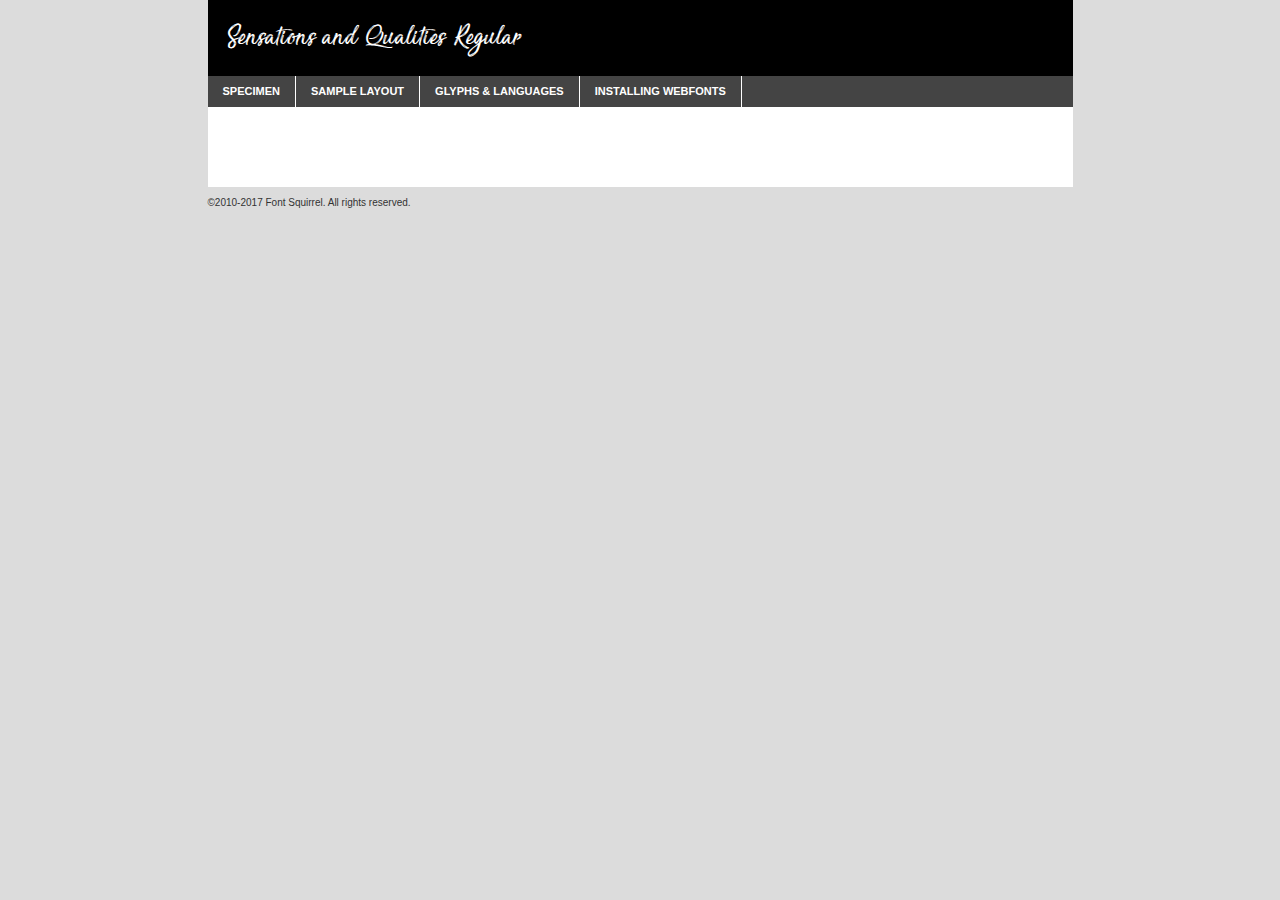
<file: static/fonts/Sensations/sensations_and_qualities-demo.html>
<!DOCTYPE html PUBLIC "-//W3C//DTD XHTML 1.0 Transitional//EN"
        "http://www.w3.org/TR/xhtml1/DTD/xhtml1-transitional.dtd">

<html xmlns="http://www.w3.org/1999/xhtml" xml:lang="en" lang="en">
<head>
    <meta http-equiv="Content-Type" content="text/html; charset=utf-8"/>
    <script src="http://ajax.googleapis.com/ajax/libs/jquery/1.7.2/jquery.min.js" type="text/javascript" charset="utf-8"></script>
    <script type="text/javascript">
		(function($) {
			$.fn.easyTabs = function(option) {
				var param = jQuery.extend({ fadeSpeed: 'fast', defaultContent: 1, activeClass: 'active' }, option);
				$(this).each(function() {
					var thisId = '#' + this.id;
					if ( param.defaultContent == '' )
					{
						param.defaultContent = 1;
					}
					if ( typeof param.defaultContent == 'number' )
					{
						var defaultTab = $(thisId + ' .tabs li:eq(' + (param.defaultContent - 1) + ') a').attr('href').substr(1);
					}
					else
					{
						var defaultTab = param.defaultContent;
					}
					$(thisId + ' .tabs li a').each(function() {
						var tabToHide = $(this).attr('href').substr(1);
						$('#' + tabToHide).addClass('easytabs-tab-content');
					});
					hideAll();
					changeContent(defaultTab);

					function hideAll() {$(thisId + ' .easytabs-tab-content').hide();}

					function changeContent(tabId)
					{
						hideAll();
						$(thisId + ' .tabs li').removeClass(param.activeClass);
						$(thisId + ' .tabs li a[href=#' + tabId + ']').closest('li').addClass(param.activeClass);
						if ( param.fadeSpeed != 'none' )
						{
							$(thisId + ' #' + tabId).fadeIn(param.fadeSpeed);
						}
						else
						{
							$(thisId + ' #' + tabId).show();
						}
					}

					$(thisId + ' .tabs li').click(function() {
						var tabId = $(this).find('a').attr('href').substr(1);
						changeContent(tabId);
						return false;
					});
				});
			}
		})(jQuery);
    </script>
    <link rel="stylesheet" href="specimen_files/specimen_stylesheet.css" type="text/css" charset="utf-8"/>
    <link rel="stylesheet" href="stylesheet.css" type="text/css" charset="utf-8"/>

    <style type="text/css">
        		body {
			font-family: 'sensations_and_qualitiesRg';
        		}

            </style>

    <title>Sensations and Qualities Regular Specimen</title>


    <script type="text/javascript" charset="utf-8">
		$(document).ready(function() {
			$('#container').easyTabs({ defaultContent: 1 });
		});
    </script>
</head>

<body>
<div id="container">
    <div id="header">
		Sensations and Qualities Regular    </div>
    <ul class="tabs">
        <li><a href="#specimen">Specimen</a></li>
        <li><a href="#layout">Sample Layout</a></li>
		        <li><a href="#glyphs">Glyphs &amp; Languages</a></li>
        <li><a href="#installing">Installing Webfonts</a></li>

    </ul>

    <div id="main_content">


        <div id="specimen">

            <div class="section">
                <div class="grid12 firstcol">
                    <div class="huge">AaBb</div>
                </div>
            </div>

            <div class="section">
                <div class="glyph_range">A&#x200B;B&#x200b;C&#x200b;D&#x200b;E&#x200b;F&#x200b;G&#x200b;H&#x200b;I&#x200b;J&#x200b;K&#x200b;L&#x200b;M&#x200b;N&#x200b;O&#x200b;P&#x200b;Q&#x200b;R&#x200b;S&#x200b;T&#x200b;U&#x200b;V&#x200b;W&#x200b;X&#x200b;Y&#x200b;Z&#x200b;a&#x200b;b&#x200b;c&#x200b;d&#x200b;e&#x200b;f&#x200b;g&#x200b;h&#x200b;i&#x200b;j&#x200b;k&#x200b;l&#x200b;m&#x200b;n&#x200b;o&#x200b;p&#x200b;q&#x200b;r&#x200b;s&#x200b;t&#x200b;u&#x200b;v&#x200b;w&#x200b;x&#x200b;y&#x200b;z&#x200b;1&#x200b;2&#x200b;3&#x200b;4&#x200b;5&#x200b;6&#x200b;7&#x200b;8&#x200b;9&#x200b;0&#x200b;&amp;&#x200b;.&#x200b;,&#x200b;?&#x200b;!&#x200b;&#64;&#x200b;(&#x200b;)&#x200b;#&#x200b;$&#x200b;%&#x200b;*&#x200b;+&#x200b;-&#x200b;=&#x200b;:&#x200b;;</div>
            </div>
            <div class="section">
                <div class="grid12 firstcol">
                    <table class="sample_table">
                        <tr>
                            <td>10</td>
                            <td class="size10">abcdefghijklmnopqrstuvwxyzABCDEFGHIJKLMNOPQRSTUVWXYZ0123456789abcdefghijklmnopqrstuvwxyzABCDEFGHIJKLMNOPQRSTUVWXYZ0123456789abcdefghijklmnopqrstuvwxyzABCDEFGHIJKLMNOPQRSTUVWXYZ</td>
                        </tr>
                        <tr>
                            <td>11</td>
                            <td class="size11">abcdefghijklmnopqrstuvwxyzABCDEFGHIJKLMNOPQRSTUVWXYZ0123456789abcdefghijklmnopqrstuvwxyzABCDEFGHIJKLMNOPQRSTUVWXYZ0123456789abcdefghijklmnopqrstuvwxyzABCDEFGHIJKLMNOPQRSTUVWXYZ</td>
                        </tr>
                        <tr>
                            <td>12</td>
                            <td class="size12">abcdefghijklmnopqrstuvwxyzABCDEFGHIJKLMNOPQRSTUVWXYZ0123456789abcdefghijklmnopqrstuvwxyzABCDEFGHIJKLMNOPQRSTUVWXYZ0123456789abcdefghijklmnopqrstuvwxyzABCDEFGHIJKLMNOPQRSTUVWXYZ</td>
                        </tr>
                        <tr>
                            <td>13</td>
                            <td class="size13">abcdefghijklmnopqrstuvwxyzABCDEFGHIJKLMNOPQRSTUVWXYZ0123456789abcdefghijklmnopqrstuvwxyzABCDEFGHIJKLMNOPQRSTUVWXYZ0123456789abcdefghijklmnopqrstuvwxyzABCDEFGHIJKLMNOPQRSTUVWXYZ</td>
                        </tr>
                        <tr>
                            <td>14</td>
                            <td class="size14">abcdefghijklmnopqrstuvwxyzABCDEFGHIJKLMNOPQRSTUVWXYZ0123456789abcdefghijklmnopqrstuvwxyzABCDEFGHIJKLMNOPQRSTUVWXYZ0123456789abcdefghijklmnopqrstuvwxyzABCDEFGHIJKLMNOPQRSTUVWXYZ</td>
                        </tr>
                        <tr>
                            <td>16</td>
                            <td class="size16">abcdefghijklmnopqrstuvwxyzABCDEFGHIJKLMNOPQRSTUVWXYZ0123456789abcdefghijklmnopqrstuvwxyzABCDEFGHIJKLMNOPQRSTUVWXYZ</td>
                        </tr>
                        <tr>
                            <td>18</td>
                            <td class="size18">abcdefghijklmnopqrstuvwxyzABCDEFGHIJKLMNOPQRSTUVWXYZ0123456789abcdefghijklmnopqrstuvwxyzABCDEFGHIJKLMNOPQRSTUVWXYZ</td>
                        </tr>
                        <tr>
                            <td>20</td>
                            <td class="size20">abcdefghijklmnopqrstuvwxyzABCDEFGHIJKLMNOPQRSTUVWXYZ0123456789abcdefghijklmnopqrstuvwxyzABCDEFGHIJKLMNOPQRSTUVWXYZ</td>
                        </tr>
                        <tr>
                            <td>24</td>
                            <td class="size24">abcdefghijklmnopqrstuvwxyzABCDEFGHIJKLMNOPQRSTUVWXYZ0123456789abcdefghijklmnopqrstuvwxyzABCDEFGHIJKLMNOPQRSTUVWXYZ</td>
                        </tr>
                        <tr>
                            <td>30</td>
                            <td class="size30">abcdefghijklmnopqrstuvwxyzABCDEFGHIJKLMNOPQRSTUVWXYZ0123456789abcdefghijklmnopqrstuvwxyzABCDEFGHIJKLMNOPQRSTUVWXYZ</td>
                        </tr>
                        <tr>
                            <td>36</td>
                            <td class="size36">abcdefghijklmnopqrstuvwxyzABCDEFGHIJKLMNOPQRSTUVWXYZ0123456789abcdefghijklmnopqrstuvwxyzABCDEFGHIJKLMNOPQRSTUVWXYZ</td>
                        </tr>
                        <tr>
                            <td>48</td>
                            <td class="size48">abcdefghijklmnopqrstuvwxyzABCDEFGHIJKLMNOPQRSTUVWXYZ0123456789abcdefghijklmnopqrstuvwxyzABCDEFGHIJKLMNOPQRSTUVWXYZ</td>
                        </tr>
                        <tr>
                            <td>60</td>
                            <td class="size60">abcdefghijklmnopqrstuvwxyzABCDEFGHIJKLMNOPQRSTUVWXYZ0123456789abcdefghijklmnopqrstuvwxyzABCDEFGHIJKLMNOPQRSTUVWXYZ</td>
                        </tr>
                        <tr>
                            <td>72</td>
                            <td class="size72">abcdefghijklmnopqrstuvwxyzABCDEFGHIJKLMNOPQRSTUVWXYZ0123456789abcdefghijklmnopqrstuvwxyzABCDEFGHIJKLMNOPQRSTUVWXYZ</td>
                        </tr>
                        <tr>
                            <td>90</td>
                            <td class="size90">abcdefghijklmnopqrstuvwxyzABCDEFGHIJKLMNOPQRSTUVWXYZ0123456789abcdefghijklmnopqrstuvwxyzABCDEFGHIJKLMNOPQRSTUVWXYZ</td>
                        </tr>
                    </table>

                </div>

            </div>


            <div class="section" id="bodycomparison">


                <div id="xheight">
                    <div class="fontbody">&#x25FC;&#x25FC;&#x25FC;&#x25FC;&#x25FC;&#x25FC;&#x25FC;&#x25FC;&#x25FC;&#x25FC;&#x25FC;&#x25FC;&#x25FC;&#x25FC;&#x25FC;&#x25FC;&#x25FC;&#x25FC;&#x25FC;&#x25FC;&#x25FC;&#x25FC;&#x25FC;&#x25FC;&#x25FC;&#x25FC;&#x25FC;&#x25FC;&#x25FC;&#x25FC;&#x25FC;&#x25FC;&#x25FC;&#x25FC;&#x25FC;&#x25FC;&#x25FC;&#x25FC;&#x25FC;&#x25FC;&#x25FC;&#x25FC;&#x25FC;&#x25FC;&#x25FC;&#x25FC;&#x25FC;&#x25FC;&#x25FC;&#x25FC;&#x25FC;&#x25FC;&#x25FC;&#x25FC;&#x25FC;&#x25FC;&#x25FC;&#x25FC;&#x25FC;&#x25FC;&#x25FC;&#x25FC;&#x25FC;&#x25FC;&#x25FC;&#x25FC;&#x25FC;&#x25FC;&#x25FC;&#x25FC;&#x25FC;&#x25FC;&#x25FC;&#x25FC;&#x25FC;&#x25FC;&#x25FC;&#x25FC;&#x25FC;&#x25FC;&#x25FC;&#x25FC;&#x25FC;&#x25FC;&#x25FC;&#x25FC;&#x25FC;&#x25FC;&#x25FC;&#x25FC;&#x25FC;&#x25FC;&#x25FC;&#x25FC;&#x25FC;&#x25FC;&#x25FC;&#x25FC;&#x25FC;body</div>
                    <div class="arialbody">body</div>
                    <div class="verdanabody">body</div>
                    <div class="georgiabody">body</div>
                </div>
                <div class="fontbody" style="z-index:1">
                    body<span>Sensations and Qualities Regular</span>
                </div>
                <div class="arialbody" style="z-index:1">
                    body<span>Arial</span>
                </div>
                <div class="verdanabody" style="z-index:1">
                    body<span>Verdana</span>
                </div>
                <div class="georgiabody" style="z-index:1">
                    body<span>Georgia</span>
                </div>


            </div>


            <div class="section psample psample_row1" id="">

                <div class="grid2 firstcol">
                    <p class="size10"><span>10.</span>Aenean lacinia bibendum nulla sed consectetur. Fusce dapibus, tellus ac cursus commodo, tortor mauris condimentum nibh, ut fermentum massa justo sit amet risus. Nullam id dolor id nibh ultricies vehicula ut id elit. Cum sociis natoque penatibus et magnis dis parturient montes, nascetur ridiculus mus. Nulla vitae elit libero, a pharetra augue.</p>

                </div>
                <div class="grid3">
                    <p class="size11"><span>11.</span>Aenean lacinia bibendum nulla sed consectetur. Fusce dapibus, tellus ac cursus commodo, tortor mauris condimentum nibh, ut fermentum massa justo sit amet risus. Nullam id dolor id nibh ultricies vehicula ut id elit. Cum sociis natoque penatibus et magnis dis parturient montes, nascetur ridiculus mus. Nulla vitae elit libero, a pharetra augue.</p>

                </div>
                <div class="grid3">
                    <p class="size12"><span>12.</span>Aenean lacinia bibendum nulla sed consectetur. Fusce dapibus, tellus ac cursus commodo, tortor mauris condimentum nibh, ut fermentum massa justo sit amet risus. Nullam id dolor id nibh ultricies vehicula ut id elit. Cum sociis natoque penatibus et magnis dis parturient montes, nascetur ridiculus mus. Nulla vitae elit libero, a pharetra augue.</p>

                </div>
                <div class="grid4">
                    <p class="size13"><span>13.</span>Aenean lacinia bibendum nulla sed consectetur. Fusce dapibus, tellus ac cursus commodo, tortor mauris condimentum nibh, ut fermentum massa justo sit amet risus. Nullam id dolor id nibh ultricies vehicula ut id elit. Cum sociis natoque penatibus et magnis dis parturient montes, nascetur ridiculus mus. Nulla vitae elit libero, a pharetra augue.</p>

                </div>
                <div class="white_blend"></div>

            </div>
            <div class="section psample psample_row2" id="">
                <div class="grid3 firstcol">
                    <p class="size14"><span>14.</span>Aenean lacinia bibendum nulla sed consectetur. Fusce dapibus, tellus ac cursus commodo, tortor mauris condimentum nibh, ut fermentum massa justo sit amet risus. Nullam id dolor id nibh ultricies vehicula ut id elit. Cum sociis natoque penatibus et magnis dis parturient montes, nascetur ridiculus mus. Nulla vitae elit libero, a pharetra augue.</p>

                </div>
                <div class="grid4">
                    <p class="size16"><span>16.</span>Aenean lacinia bibendum nulla sed consectetur. Fusce dapibus, tellus ac cursus commodo, tortor mauris condimentum nibh, ut fermentum massa justo sit amet risus. Nullam id dolor id nibh ultricies vehicula ut id elit. Cum sociis natoque penatibus et magnis dis parturient montes, nascetur ridiculus mus. Nulla vitae elit libero, a pharetra augue.</p>

                </div>
                <div class="grid5">
                    <p class="size18"><span>18.</span>Aenean lacinia bibendum nulla sed consectetur. Fusce dapibus, tellus ac cursus commodo, tortor mauris condimentum nibh, ut fermentum massa justo sit amet risus. Nullam id dolor id nibh ultricies vehicula ut id elit. Cum sociis natoque penatibus et magnis dis parturient montes, nascetur ridiculus mus. Nulla vitae elit libero, a pharetra augue.</p>

                </div>

                <div class="white_blend"></div>

            </div>

            <div class="section psample psample_row3" id="">
                <div class="grid5 firstcol">
                    <p class="size20"><span>20.</span>Aenean lacinia bibendum nulla sed consectetur. Fusce dapibus, tellus ac cursus commodo, tortor mauris condimentum nibh, ut fermentum massa justo sit amet risus. Nullam id dolor id nibh ultricies vehicula ut id elit. Cum sociis natoque penatibus et magnis dis parturient montes, nascetur ridiculus mus. Nulla vitae elit libero, a pharetra augue.</p>
                </div>
                <div class="grid7">
                    <p class="size24"><span>24.</span>Aenean lacinia bibendum nulla sed consectetur. Fusce dapibus, tellus ac cursus commodo, tortor mauris condimentum nibh, ut fermentum massa justo sit amet risus. Nullam id dolor id nibh ultricies vehicula ut id elit. Cum sociis natoque penatibus et magnis dis parturient montes, nascetur ridiculus mus. Nulla vitae elit libero, a pharetra augue.</p>
                </div>

                <div class="white_blend"></div>

            </div>

            <div class="section psample psample_row4" id="">
                <div class="grid12 firstcol">
                    <p class="size30"><span>30.</span>Aenean lacinia bibendum nulla sed consectetur. Fusce dapibus, tellus ac cursus commodo, tortor mauris condimentum nibh, ut fermentum massa justo sit amet risus. Nullam id dolor id nibh ultricies vehicula ut id elit. Cum sociis natoque penatibus et magnis dis parturient montes, nascetur ridiculus mus. Nulla vitae elit libero, a pharetra augue.</p>
                </div>
                <div class="white_blend"></div>

            </div>


            <div class="section psample psample_row1 fullreverse">
                <div class="grid2 firstcol">
                    <p class="size10"><span>10.</span>Aenean lacinia bibendum nulla sed consectetur. Fusce dapibus, tellus ac cursus commodo, tortor mauris condimentum nibh, ut fermentum massa justo sit amet risus. Nullam id dolor id nibh ultricies vehicula ut id elit. Cum sociis natoque penatibus et magnis dis parturient montes, nascetur ridiculus mus. Nulla vitae elit libero, a pharetra augue.</p>

                </div>
                <div class="grid3">
                    <p class="size11"><span>11.</span>Aenean lacinia bibendum nulla sed consectetur. Fusce dapibus, tellus ac cursus commodo, tortor mauris condimentum nibh, ut fermentum massa justo sit amet risus. Nullam id dolor id nibh ultricies vehicula ut id elit. Cum sociis natoque penatibus et magnis dis parturient montes, nascetur ridiculus mus. Nulla vitae elit libero, a pharetra augue.</p>

                </div>
                <div class="grid3">
                    <p class="size12"><span>12.</span>Aenean lacinia bibendum nulla sed consectetur. Fusce dapibus, tellus ac cursus commodo, tortor mauris condimentum nibh, ut fermentum massa justo sit amet risus. Nullam id dolor id nibh ultricies vehicula ut id elit. Cum sociis natoque penatibus et magnis dis parturient montes, nascetur ridiculus mus. Nulla vitae elit libero, a pharetra augue.</p>

                </div>
                <div class="grid4">
                    <p class="size13"><span>13.</span>Aenean lacinia bibendum nulla sed consectetur. Fusce dapibus, tellus ac cursus commodo, tortor mauris condimentum nibh, ut fermentum massa justo sit amet risus. Nullam id dolor id nibh ultricies vehicula ut id elit. Cum sociis natoque penatibus et magnis dis parturient montes, nascetur ridiculus mus. Nulla vitae elit libero, a pharetra augue.</p>

                </div>
                <div class="black_blend"></div>

            </div>

            <div class="section psample psample_row2 fullreverse">
                <div class="grid3 firstcol">
                    <p class="size14"><span>14.</span>Aenean lacinia bibendum nulla sed consectetur. Fusce dapibus, tellus ac cursus commodo, tortor mauris condimentum nibh, ut fermentum massa justo sit amet risus. Nullam id dolor id nibh ultricies vehicula ut id elit. Cum sociis natoque penatibus et magnis dis parturient montes, nascetur ridiculus mus. Nulla vitae elit libero, a pharetra augue.</p>

                </div>
                <div class="grid4">
                    <p class="size16"><span>16.</span>Aenean lacinia bibendum nulla sed consectetur. Fusce dapibus, tellus ac cursus commodo, tortor mauris condimentum nibh, ut fermentum massa justo sit amet risus. Nullam id dolor id nibh ultricies vehicula ut id elit. Cum sociis natoque penatibus et magnis dis parturient montes, nascetur ridiculus mus. Nulla vitae elit libero, a pharetra augue.</p>

                </div>
                <div class="grid5">
                    <p class="size18"><span>18.</span>Aenean lacinia bibendum nulla sed consectetur. Fusce dapibus, tellus ac cursus commodo, tortor mauris condimentum nibh, ut fermentum massa justo sit amet risus. Nullam id dolor id nibh ultricies vehicula ut id elit. Cum sociis natoque penatibus et magnis dis parturient montes, nascetur ridiculus mus. Nulla vitae elit libero, a pharetra augue.</p>

                </div>
                <div class="black_blend"></div>

            </div>

            <div class="section psample fullreverse psample_row3" id="">
                <div class="grid5 firstcol">
                    <p class="size20"><span>20.</span>Aenean lacinia bibendum nulla sed consectetur. Fusce dapibus, tellus ac cursus commodo, tortor mauris condimentum nibh, ut fermentum massa justo sit amet risus. Nullam id dolor id nibh ultricies vehicula ut id elit. Cum sociis natoque penatibus et magnis dis parturient montes, nascetur ridiculus mus. Nulla vitae elit libero, a pharetra augue.</p>
                </div>
                <div class="grid7">
                    <p class="size24"><span>24.</span>Aenean lacinia bibendum nulla sed consectetur. Fusce dapibus, tellus ac cursus commodo, tortor mauris condimentum nibh, ut fermentum massa justo sit amet risus. Nullam id dolor id nibh ultricies vehicula ut id elit. Cum sociis natoque penatibus et magnis dis parturient montes, nascetur ridiculus mus. Nulla vitae elit libero, a pharetra augue.</p>
                </div>

                <div class="black_blend"></div>

            </div>

            <div class="section psample fullreverse psample_row4" id="" style="border-bottom: 20px #000 solid;">
                <div class="grid12 firstcol">
                    <p class="size30"><span>30.</span>Aenean lacinia bibendum nulla sed consectetur. Fusce dapibus, tellus ac cursus commodo, tortor mauris condimentum nibh, ut fermentum massa justo sit amet risus. Nullam id dolor id nibh ultricies vehicula ut id elit. Cum sociis natoque penatibus et magnis dis parturient montes, nascetur ridiculus mus. Nulla vitae elit libero, a pharetra augue.</p>
                </div>
                <div class="black_blend"></div>

            </div>


        </div>

        <div id="layout">

            <div class="section">

                <div class="grid12 firstcol">
                    <h1>Lorem Ipsum Dolor</h1>
                    <h2>Etiam porta sem malesuada magna mollis euismod</h2>

                    <p class="byline">By <a href="#link">Aenean Lacinia</a></p>
                </div>
            </div>
            <div class="section">
                <div class="grid8 firstcol">
                    <p class="large">Donec sed odio dui. Morbi leo risus, porta ac consectetur ac, vestibulum at eros. Fusce dapibus, tellus ac cursus commodo, tortor mauris condimentum nibh, ut fermentum massa justo sit amet risus. </p>


                    <h3>Pellentesque ornare sem</h3>

                    <p>Maecenas sed diam eget risus varius blandit sit amet non magna. Maecenas faucibus mollis interdum. Donec ullamcorper nulla non metus auctor fringilla. Nullam id dolor id nibh ultricies vehicula ut id elit. Nullam id dolor id nibh ultricies vehicula ut id elit. </p>

                    <p>Aenean eu leo quam. Pellentesque ornare sem lacinia quam venenatis vestibulum. Lorem ipsum dolor sit amet, consectetur adipiscing elit. Cum sociis natoque penatibus et magnis dis parturient montes, nascetur ridiculus mus. </p>

                    <p>Nulla vitae elit libero, a pharetra augue. Praesent commodo cursus magna, vel scelerisque nisl consectetur et. Aenean lacinia bibendum nulla sed consectetur. </p>

                    <p>Nullam quis risus eget urna mollis ornare vel eu leo. Nullam quis risus eget urna mollis ornare vel eu leo. Maecenas sed diam eget risus varius blandit sit amet non magna. Donec ullamcorper nulla non metus auctor fringilla. </p>

                    <h3>Cras mattis consectetur</h3>

                    <p>Aenean eu leo quam. Pellentesque ornare sem lacinia quam venenatis vestibulum. Aenean lacinia bibendum nulla sed consectetur. Integer posuere erat a ante venenatis dapibus posuere velit aliquet. Cras mattis consectetur purus sit amet fermentum. </p>

                    <p>Nullam id dolor id nibh ultricies vehicula ut id elit. Nullam quis risus eget urna mollis ornare vel eu leo. Cras mattis consectetur purus sit amet fermentum.</p>
                </div>

                <div class="grid4 sidebar">

                    <div class="box reverse">
                        <p class="last">Nullam quis risus eget urna mollis ornare vel eu leo. Donec ullamcorper nulla non metus auctor fringilla. Cras mattis consectetur purus sit amet fermentum. Sed posuere consectetur est at lobortis. Lorem ipsum dolor sit amet, consectetur adipiscing elit. </p>
                    </div>

                    <p class="caption">Maecenas sed diam eget risus varius.</p>

                    <p>Vestibulum id ligula porta felis euismod semper. Integer posuere erat a ante venenatis dapibus posuere velit aliquet. Vestibulum id ligula porta felis euismod semper. Sed posuere consectetur est at lobortis. Maecenas sed diam eget risus varius blandit sit amet non magna. Fusce dapibus, tellus ac cursus commodo, tortor mauris condimentum nibh, ut fermentum massa justo sit amet risus. </p>


                    <p>Duis mollis, est non commodo luctus, nisi erat porttitor ligula, eget lacinia odio sem nec elit. Aenean lacinia bibendum nulla sed consectetur. Vivamus sagittis lacus vel augue laoreet rutrum faucibus dolor auctor. Aenean lacinia bibendum nulla sed consectetur. Nullam quis risus eget urna mollis ornare vel eu leo. </p>

                    <p>Praesent commodo cursus magna, vel scelerisque nisl consectetur et. Donec ullamcorper nulla non metus auctor fringilla. Maecenas faucibus mollis interdum. Fusce dapibus, tellus ac cursus commodo, tortor mauris condimentum nibh, ut fermentum massa justo sit amet risus. </p>

                </div>
            </div>

        </div>


		

        <div id="glyphs">
            <div class="section">
                <div class="grid12 firstcol">

                    <h1>Language Support</h1>
                    <p>The subset of Sensations and Qualities Regular in this kit supports the following languages:<br/>

						Albanian, Basque, Breton, Chamorro, Danish, Dutch, English, Finnish, French, Frisian, Galician, Italian, Malagasy, Norwegian, Portuguese, Alsatian, Arapaho, Arrernte, Aymara, Bislama, Cebuano, Corsican, Fijian, French_creole, Genoese, Gilbertese, Greenlandic, Haitian_creole, Hiligaynon, Hmong, Hopi, Ibanag, Iloko_ilokano, Indonesian, Interglossa_glosa, Interlingua, Irish_gaelic, Jerriais, Lojban, Lombard, Luxembourgeois, Manx, Mohawk, Norfolk_pitcairnese, Occitan, Oromo, Pangasinan, Papiamento, Piedmontese, Potawatomi, Rhaeto-romance, Romansh, Rotokas, Sami_lule, Samoan, Sardinian, Scots_gaelic, Seychelles_creole, Shona, Sicilian, Somali, Southern_ndebele, Swahili, Swati_swazi, Tagalog_filipino_pilipino, Tetum, Tok_pisin, Uyghur_latinized, Volapuk, Walloon, Warlpiri, Xhosa, Yapese, Zulu, Latinbasic, Demo                    </p>
                    <h1>Glyph Chart</h1>
                    <p>The subset of Sensations and Qualities Regular in this kit includes all the glyphs listed below. Unicode entities are included above each glyph to help you insert individual characters into your layout.</p>
                    <div id="glyph_chart">

																				                                <div><p>&amp;#32;</p>&#32;</div>
																				                                <div><p>&amp;#33;</p>&#33;</div>
																				                                <div><p>&amp;#34;</p>&#34;</div>
																				                                <div><p>&amp;#35;</p>&#35;</div>
																				                                <div><p>&amp;#36;</p>&#36;</div>
																				                                <div><p>&amp;#37;</p>&#37;</div>
																				                                <div><p>&amp;#39;</p>&#39;</div>
																				                                <div><p>&amp;#40;</p>&#40;</div>
																				                                <div><p>&amp;#41;</p>&#41;</div>
																				                                <div><p>&amp;#42;</p>&#42;</div>
																				                                <div><p>&amp;#43;</p>&#43;</div>
																				                                <div><p>&amp;#44;</p>&#44;</div>
																				                                <div><p>&amp;#45;</p>&#45;</div>
																				                                <div><p>&amp;#46;</p>&#46;</div>
																				                                <div><p>&amp;#47;</p>&#47;</div>
																				                                <div><p>&amp;#48;</p>&#48;</div>
																				                                <div><p>&amp;#49;</p>&#49;</div>
																				                                <div><p>&amp;#50;</p>&#50;</div>
																				                                <div><p>&amp;#51;</p>&#51;</div>
																				                                <div><p>&amp;#52;</p>&#52;</div>
																				                                <div><p>&amp;#53;</p>&#53;</div>
																				                                <div><p>&amp;#54;</p>&#54;</div>
																				                                <div><p>&amp;#55;</p>&#55;</div>
																				                                <div><p>&amp;#56;</p>&#56;</div>
																				                                <div><p>&amp;#57;</p>&#57;</div>
																				                                <div><p>&amp;#58;</p>&#58;</div>
																				                                <div><p>&amp;#59;</p>&#59;</div>
																				                                <div><p>&amp;#60;</p>&#60;</div>
																				                                <div><p>&amp;#61;</p>&#61;</div>
																				                                <div><p>&amp;#62;</p>&#62;</div>
																				                                <div><p>&amp;#64;</p>&#64;</div>
																				                                <div><p>&amp;#65;</p>&#65;</div>
																				                                <div><p>&amp;#66;</p>&#66;</div>
																				                                <div><p>&amp;#67;</p>&#67;</div>
																				                                <div><p>&amp;#68;</p>&#68;</div>
																				                                <div><p>&amp;#69;</p>&#69;</div>
																				                                <div><p>&amp;#70;</p>&#70;</div>
																				                                <div><p>&amp;#71;</p>&#71;</div>
																				                                <div><p>&amp;#72;</p>&#72;</div>
																				                                <div><p>&amp;#73;</p>&#73;</div>
																				                                <div><p>&amp;#74;</p>&#74;</div>
																				                                <div><p>&amp;#75;</p>&#75;</div>
																				                                <div><p>&amp;#76;</p>&#76;</div>
																				                                <div><p>&amp;#77;</p>&#77;</div>
																				                                <div><p>&amp;#78;</p>&#78;</div>
																				                                <div><p>&amp;#79;</p>&#79;</div>
																				                                <div><p>&amp;#80;</p>&#80;</div>
																				                                <div><p>&amp;#81;</p>&#81;</div>
																				                                <div><p>&amp;#82;</p>&#82;</div>
																				                                <div><p>&amp;#83;</p>&#83;</div>
																				                                <div><p>&amp;#84;</p>&#84;</div>
																				                                <div><p>&amp;#85;</p>&#85;</div>
																				                                <div><p>&amp;#86;</p>&#86;</div>
																				                                <div><p>&amp;#87;</p>&#87;</div>
																				                                <div><p>&amp;#88;</p>&#88;</div>
																				                                <div><p>&amp;#89;</p>&#89;</div>
																				                                <div><p>&amp;#90;</p>&#90;</div>
																				                                <div><p>&amp;#92;</p>&#92;</div>
																				                                <div><p>&amp;#95;</p>&#95;</div>
																				                                <div><p>&amp;#96;</p>&#96;</div>
																				                                <div><p>&amp;#97;</p>&#97;</div>
																				                                <div><p>&amp;#98;</p>&#98;</div>
																				                                <div><p>&amp;#99;</p>&#99;</div>
																				                                <div><p>&amp;#100;</p>&#100;</div>
																				                                <div><p>&amp;#101;</p>&#101;</div>
																				                                <div><p>&amp;#102;</p>&#102;</div>
																				                                <div><p>&amp;#103;</p>&#103;</div>
																				                                <div><p>&amp;#104;</p>&#104;</div>
																				                                <div><p>&amp;#105;</p>&#105;</div>
																				                                <div><p>&amp;#106;</p>&#106;</div>
																				                                <div><p>&amp;#107;</p>&#107;</div>
																				                                <div><p>&amp;#108;</p>&#108;</div>
																				                                <div><p>&amp;#109;</p>&#109;</div>
																				                                <div><p>&amp;#110;</p>&#110;</div>
																				                                <div><p>&amp;#111;</p>&#111;</div>
																				                                <div><p>&amp;#112;</p>&#112;</div>
																				                                <div><p>&amp;#113;</p>&#113;</div>
																				                                <div><p>&amp;#114;</p>&#114;</div>
																				                                <div><p>&amp;#115;</p>&#115;</div>
																				                                <div><p>&amp;#116;</p>&#116;</div>
																				                                <div><p>&amp;#117;</p>&#117;</div>
																				                                <div><p>&amp;#118;</p>&#118;</div>
																				                                <div><p>&amp;#119;</p>&#119;</div>
																				                                <div><p>&amp;#120;</p>&#120;</div>
																				                                <div><p>&amp;#121;</p>&#121;</div>
																				                                <div><p>&amp;#122;</p>&#122;</div>
																				                                <div><p>&amp;#160;</p>&#160;</div>
																				                                <div><p>&amp;#161;</p>&#161;</div>
																				                                <div><p>&amp;#168;</p>&#168;</div>
																				                                <div><p>&amp;#171;</p>&#171;</div>
																				                                <div><p>&amp;#173;</p>&#173;</div>
																				                                <div><p>&amp;#180;</p>&#180;</div>
																				                                <div><p>&amp;#187;</p>&#187;</div>
																				                                <div><p>&amp;#192;</p>&#192;</div>
																				                                <div><p>&amp;#193;</p>&#193;</div>
																				                                <div><p>&amp;#194;</p>&#194;</div>
																				                                <div><p>&amp;#195;</p>&#195;</div>
																				                                <div><p>&amp;#196;</p>&#196;</div>
																				                                <div><p>&amp;#197;</p>&#197;</div>
																				                                <div><p>&amp;#198;</p>&#198;</div>
																				                                <div><p>&amp;#199;</p>&#199;</div>
																				                                <div><p>&amp;#200;</p>&#200;</div>
																				                                <div><p>&amp;#201;</p>&#201;</div>
																				                                <div><p>&amp;#202;</p>&#202;</div>
																				                                <div><p>&amp;#203;</p>&#203;</div>
																				                                <div><p>&amp;#204;</p>&#204;</div>
																				                                <div><p>&amp;#205;</p>&#205;</div>
																				                                <div><p>&amp;#206;</p>&#206;</div>
																				                                <div><p>&amp;#207;</p>&#207;</div>
																				                                <div><p>&amp;#208;</p>&#208;</div>
																				                                <div><p>&amp;#209;</p>&#209;</div>
																				                                <div><p>&amp;#210;</p>&#210;</div>
																				                                <div><p>&amp;#211;</p>&#211;</div>
																				                                <div><p>&amp;#212;</p>&#212;</div>
																				                                <div><p>&amp;#213;</p>&#213;</div>
																				                                <div><p>&amp;#214;</p>&#214;</div>
																				                                <div><p>&amp;#215;</p>&#215;</div>
																				                                <div><p>&amp;#216;</p>&#216;</div>
																				                                <div><p>&amp;#217;</p>&#217;</div>
																				                                <div><p>&amp;#218;</p>&#218;</div>
																				                                <div><p>&amp;#219;</p>&#219;</div>
																				                                <div><p>&amp;#220;</p>&#220;</div>
																				                                <div><p>&amp;#221;</p>&#221;</div>
																				                                <div><p>&amp;#224;</p>&#224;</div>
																				                                <div><p>&amp;#225;</p>&#225;</div>
																				                                <div><p>&amp;#226;</p>&#226;</div>
																				                                <div><p>&amp;#227;</p>&#227;</div>
																				                                <div><p>&amp;#228;</p>&#228;</div>
																				                                <div><p>&amp;#229;</p>&#229;</div>
																				                                <div><p>&amp;#230;</p>&#230;</div>
																				                                <div><p>&amp;#231;</p>&#231;</div>
																				                                <div><p>&amp;#232;</p>&#232;</div>
																				                                <div><p>&amp;#233;</p>&#233;</div>
																				                                <div><p>&amp;#234;</p>&#234;</div>
																				                                <div><p>&amp;#235;</p>&#235;</div>
																				                                <div><p>&amp;#236;</p>&#236;</div>
																				                                <div><p>&amp;#237;</p>&#237;</div>
																				                                <div><p>&amp;#238;</p>&#238;</div>
																				                                <div><p>&amp;#239;</p>&#239;</div>
																				                                <div><p>&amp;#241;</p>&#241;</div>
																				                                <div><p>&amp;#242;</p>&#242;</div>
																				                                <div><p>&amp;#243;</p>&#243;</div>
																				                                <div><p>&amp;#244;</p>&#244;</div>
																				                                <div><p>&amp;#245;</p>&#245;</div>
																				                                <div><p>&amp;#246;</p>&#246;</div>
																				                                <div><p>&amp;#247;</p>&#247;</div>
																				                                <div><p>&amp;#248;</p>&#248;</div>
																				                                <div><p>&amp;#249;</p>&#249;</div>
																				                                <div><p>&amp;#250;</p>&#250;</div>
																				                                <div><p>&amp;#251;</p>&#251;</div>
																				                                <div><p>&amp;#252;</p>&#252;</div>
																				                                <div><p>&amp;#253;</p>&#253;</div>
																				                                <div><p>&amp;#255;</p>&#255;</div>
																				                                <div><p>&amp;#338;</p>&#338;</div>
																				                                <div><p>&amp;#339;</p>&#339;</div>
																				                                <div><p>&amp;#376;</p>&#376;</div>
																				                                <div><p>&amp;#710;</p>&#710;</div>
																				                                <div><p>&amp;#732;</p>&#732;</div>
																				                                <div><p>&amp;#8192;</p>&#8192;</div>
																				                                <div><p>&amp;#8193;</p>&#8193;</div>
																				                                <div><p>&amp;#8194;</p>&#8194;</div>
																				                                <div><p>&amp;#8195;</p>&#8195;</div>
																				                                <div><p>&amp;#8196;</p>&#8196;</div>
																				                                <div><p>&amp;#8197;</p>&#8197;</div>
																				                                <div><p>&amp;#8198;</p>&#8198;</div>
																				                                <div><p>&amp;#8199;</p>&#8199;</div>
																				                                <div><p>&amp;#8200;</p>&#8200;</div>
																				                                <div><p>&amp;#8201;</p>&#8201;</div>
																				                                <div><p>&amp;#8202;</p>&#8202;</div>
																				                                <div><p>&amp;#8208;</p>&#8208;</div>
																				                                <div><p>&amp;#8209;</p>&#8209;</div>
																				                                <div><p>&amp;#8210;</p>&#8210;</div>
																				                                <div><p>&amp;#8211;</p>&#8211;</div>
																				                                <div><p>&amp;#8212;</p>&#8212;</div>
																				                                <div><p>&amp;#8217;</p>&#8217;</div>
																				                                <div><p>&amp;#8218;</p>&#8218;</div>
																				                                <div><p>&amp;#8222;</p>&#8222;</div>
																				                                <div><p>&amp;#8230;</p>&#8230;</div>
																				                                <div><p>&amp;#8239;</p>&#8239;</div>
																				                                <div><p>&amp;#8249;</p>&#8249;</div>
																				                                <div><p>&amp;#8250;</p>&#8250;</div>
																				                                <div><p>&amp;#8287;</p>&#8287;</div>
																				                                <div><p>&amp;#8364;</p>&#8364;</div>
																				                                <div><p>&amp;#8482;</p>&#8482;</div>
																				                                <div><p>&amp;#9724;</p>&#9724;</div>
																				                                <div><p>&amp;#64257;</p>&#64257;</div>
																				                                <div><p>&amp;#64258;</p>&#64258;</div>
																																																										                    </div>
                </div>


            </div>
        </div>


        <div id="specs">

        </div>

        <div id="installing">
            <div class="section">
                <div class="grid7 firstcol">
                    <h1>Installing Webfonts</h1>

                    <p>Webfonts are supported by all major browser platforms but not all in the same way. There are currently four different font formats that must be included in order to target all browsers. This includes TTF, WOFF, EOT and SVG.</p>

                    <h2>1. Upload your webfonts</h2>
                    <p>You must upload your webfont kit to your website. They should be in or near the same directory as your CSS files.</p>

                    <h2>2. Include the webfont stylesheet</h2>
                    <p>A special CSS @font-face declaration helps the various browsers select the appropriate font it needs without causing you a bunch of headaches. Learn more about this syntax by reading the <a href="https://www.fontspring.com/blog/further-hardening-of-the-bulletproof-syntax">Fontspring blog post</a> about it. The code for it is as follows:</p>


                    <code>
                        @font-face{
                        font-family: 'MyWebFont';
                        src: url('WebFont.eot');
                        src: url('WebFont.eot?#iefix') format('embedded-opentype'),
                        url('WebFont.woff') format('woff'),
                        url('WebFont.ttf') format('truetype'),
                        url('WebFont.svg#webfont') format('svg');
                        }
                    </code>

                    <p>We've already gone ahead and generated the code for you. All you have to do is link to the stylesheet in your HTML, like this:</p>
                    <code>&lt;link rel=&quot;stylesheet&quot; href=&quot;stylesheet.css&quot; type=&quot;text/css&quot; charset=&quot;utf-8&quot; /&gt;</code>

                    <h2>3. Modify your own stylesheet</h2>
                    <p>To take advantage of your new fonts, you must tell your stylesheet to use them. Look at the original @font-face declaration above and find the property called "font-family." The name linked there will be what you use to reference the font. Prepend that webfont name to the font stack in the "font-family" property, inside the selector you want to change. For example:</p>
                    <code>p { font-family: 'WebFont', Arial, sans-serif; }</code>

                    <h2>4. Test</h2>
                    <p>Getting webfonts to work cross-browser <em>can</em> be tricky. Use the information in the sidebar to help you if you find that fonts aren't loading in a particular browser.</p>
                </div>

                <div class="grid5 sidebar">
                    <div class="box">
                        <h2>Troubleshooting<br/>Font-Face Problems</h2>
                        <p>Having trouble getting your webfonts to load in your new website? Here are some tips to sort out what might be the problem.</p>

                        <h3>Fonts not showing in any browser</h3>

                        <p>This sounds like you need to work on the plumbing. You either did not upload the fonts to the correct directory, or you did not link the fonts properly in the CSS. If you've confirmed that all this is correct and you still have a problem, take a look at your .htaccess file and see if requests are getting intercepted.</p>

                        <h3>Fonts not loading in iPhone or iPad</h3>

                        <p>The most common problem here is that you are serving the fonts from an IIS server. IIS refuses to serve files that have unknown MIME types. If that is the case, you must set the MIME type for SVG to "image/svg+xml" in the server settings. Follow these instructions from Microsoft if you need help.</p>

                        <h3>Fonts not loading in Firefox</h3>

                        <p>The primary reason for this failure? You are still using a version Firefox older than 3.5. So upgrade already! If that isn't it, then you are very likely serving fonts from a different domain. Firefox requires that all font assets be served from the same domain. Lastly it is possible that you need to add WOFF to your list of MIME types (if you are serving via IIS.)</p>

                        <h3>Fonts not loading in IE</h3>

                        <p>Are you looking at Internet Explorer on an actual Windows machine or are you cheating by using a service like Adobe BrowserLab? Many of these screenshot services do not render @font-face for IE. Best to test it on a real machine.</p>

                        <h3>Fonts not loading in IE9</h3>

                        <p>IE9, like Firefox, requires that fonts be served from the same domain as the website. Make sure that is the case.</p>
                    </div>
                </div>
            </div>

        </div>

    </div>
    <div id="footer">
        <p>&copy;2010-2017 Font Squirrel. All rights reserved.</p>
    </div>
</div>
</body>
</html>
</file>
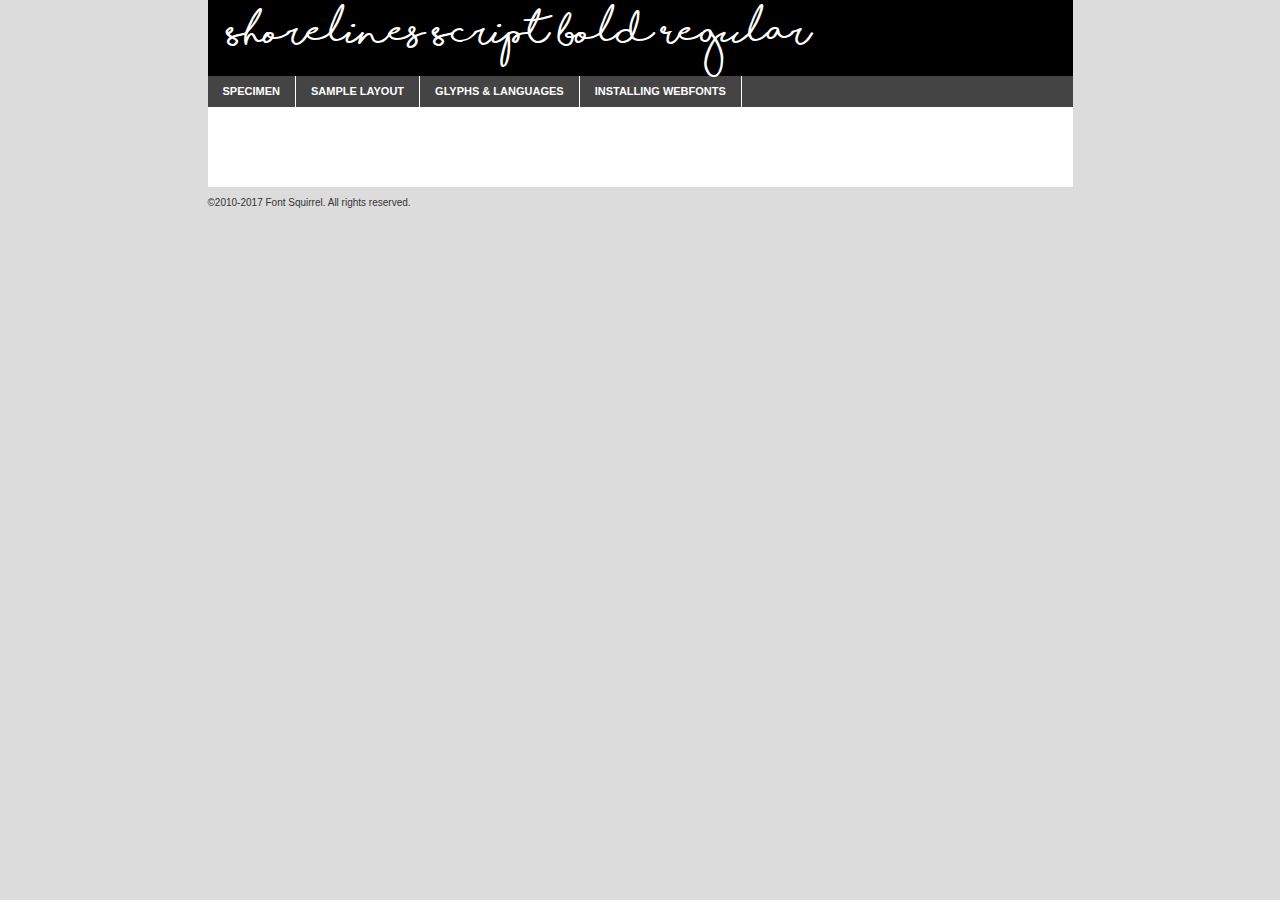
<file: static/fonts/Shorelines/shorelines_script_bold-demo.html>
<!DOCTYPE html PUBLIC "-//W3C//DTD XHTML 1.0 Transitional//EN"
        "http://www.w3.org/TR/xhtml1/DTD/xhtml1-transitional.dtd">

<html xmlns="http://www.w3.org/1999/xhtml" xml:lang="en" lang="en">
<head>
    <meta http-equiv="Content-Type" content="text/html; charset=utf-8"/>
    <script src="http://ajax.googleapis.com/ajax/libs/jquery/1.7.2/jquery.min.js" type="text/javascript" charset="utf-8"></script>
    <script type="text/javascript">
		(function($) {
			$.fn.easyTabs = function(option) {
				var param = jQuery.extend({ fadeSpeed: 'fast', defaultContent: 1, activeClass: 'active' }, option);
				$(this).each(function() {
					var thisId = '#' + this.id;
					if ( param.defaultContent == '' )
					{
						param.defaultContent = 1;
					}
					if ( typeof param.defaultContent == 'number' )
					{
						var defaultTab = $(thisId + ' .tabs li:eq(' + (param.defaultContent - 1) + ') a').attr('href').substr(1);
					}
					else
					{
						var defaultTab = param.defaultContent;
					}
					$(thisId + ' .tabs li a').each(function() {
						var tabToHide = $(this).attr('href').substr(1);
						$('#' + tabToHide).addClass('easytabs-tab-content');
					});
					hideAll();
					changeContent(defaultTab);

					function hideAll() {$(thisId + ' .easytabs-tab-content').hide();}

					function changeContent(tabId)
					{
						hideAll();
						$(thisId + ' .tabs li').removeClass(param.activeClass);
						$(thisId + ' .tabs li a[href=#' + tabId + ']').closest('li').addClass(param.activeClass);
						if ( param.fadeSpeed != 'none' )
						{
							$(thisId + ' #' + tabId).fadeIn(param.fadeSpeed);
						}
						else
						{
							$(thisId + ' #' + tabId).show();
						}
					}

					$(thisId + ' .tabs li').click(function() {
						var tabId = $(this).find('a').attr('href').substr(1);
						changeContent(tabId);
						return false;
					});
				});
			}
		})(jQuery);
    </script>
    <link rel="stylesheet" href="specimen_files/specimen_stylesheet.css" type="text/css" charset="utf-8"/>
    <link rel="stylesheet" href="stylesheet.css" type="text/css" charset="utf-8"/>

    <style type="text/css">
        		body {
			font-family: 'shorelines_script_boldregular';
        		}

            </style>

    <title>Shorelines Script Bold Regular Specimen</title>


    <script type="text/javascript" charset="utf-8">
		$(document).ready(function() {
			$('#container').easyTabs({ defaultContent: 1 });
		});
    </script>
</head>

<body>
<div id="container">
    <div id="header">
		Shorelines Script Bold Regular    </div>
    <ul class="tabs">
        <li><a href="#specimen">Specimen</a></li>
        <li><a href="#layout">Sample Layout</a></li>
		        <li><a href="#glyphs">Glyphs &amp; Languages</a></li>
        <li><a href="#installing">Installing Webfonts</a></li>

    </ul>

    <div id="main_content">


        <div id="specimen">

            <div class="section">
                <div class="grid12 firstcol">
                    <div class="huge">AaBb</div>
                </div>
            </div>

            <div class="section">
                <div class="glyph_range">A&#x200B;B&#x200b;C&#x200b;D&#x200b;E&#x200b;F&#x200b;G&#x200b;H&#x200b;I&#x200b;J&#x200b;K&#x200b;L&#x200b;M&#x200b;N&#x200b;O&#x200b;P&#x200b;Q&#x200b;R&#x200b;S&#x200b;T&#x200b;U&#x200b;V&#x200b;W&#x200b;X&#x200b;Y&#x200b;Z&#x200b;a&#x200b;b&#x200b;c&#x200b;d&#x200b;e&#x200b;f&#x200b;g&#x200b;h&#x200b;i&#x200b;j&#x200b;k&#x200b;l&#x200b;m&#x200b;n&#x200b;o&#x200b;p&#x200b;q&#x200b;r&#x200b;s&#x200b;t&#x200b;u&#x200b;v&#x200b;w&#x200b;x&#x200b;y&#x200b;z&#x200b;1&#x200b;2&#x200b;3&#x200b;4&#x200b;5&#x200b;6&#x200b;7&#x200b;8&#x200b;9&#x200b;0&#x200b;&amp;&#x200b;.&#x200b;,&#x200b;?&#x200b;!&#x200b;&#64;&#x200b;(&#x200b;)&#x200b;#&#x200b;$&#x200b;%&#x200b;*&#x200b;+&#x200b;-&#x200b;=&#x200b;:&#x200b;;</div>
            </div>
            <div class="section">
                <div class="grid12 firstcol">
                    <table class="sample_table">
                        <tr>
                            <td>10</td>
                            <td class="size10">abcdefghijklmnopqrstuvwxyzABCDEFGHIJKLMNOPQRSTUVWXYZ0123456789abcdefghijklmnopqrstuvwxyzABCDEFGHIJKLMNOPQRSTUVWXYZ0123456789abcdefghijklmnopqrstuvwxyzABCDEFGHIJKLMNOPQRSTUVWXYZ</td>
                        </tr>
                        <tr>
                            <td>11</td>
                            <td class="size11">abcdefghijklmnopqrstuvwxyzABCDEFGHIJKLMNOPQRSTUVWXYZ0123456789abcdefghijklmnopqrstuvwxyzABCDEFGHIJKLMNOPQRSTUVWXYZ0123456789abcdefghijklmnopqrstuvwxyzABCDEFGHIJKLMNOPQRSTUVWXYZ</td>
                        </tr>
                        <tr>
                            <td>12</td>
                            <td class="size12">abcdefghijklmnopqrstuvwxyzABCDEFGHIJKLMNOPQRSTUVWXYZ0123456789abcdefghijklmnopqrstuvwxyzABCDEFGHIJKLMNOPQRSTUVWXYZ0123456789abcdefghijklmnopqrstuvwxyzABCDEFGHIJKLMNOPQRSTUVWXYZ</td>
                        </tr>
                        <tr>
                            <td>13</td>
                            <td class="size13">abcdefghijklmnopqrstuvwxyzABCDEFGHIJKLMNOPQRSTUVWXYZ0123456789abcdefghijklmnopqrstuvwxyzABCDEFGHIJKLMNOPQRSTUVWXYZ0123456789abcdefghijklmnopqrstuvwxyzABCDEFGHIJKLMNOPQRSTUVWXYZ</td>
                        </tr>
                        <tr>
                            <td>14</td>
                            <td class="size14">abcdefghijklmnopqrstuvwxyzABCDEFGHIJKLMNOPQRSTUVWXYZ0123456789abcdefghijklmnopqrstuvwxyzABCDEFGHIJKLMNOPQRSTUVWXYZ0123456789abcdefghijklmnopqrstuvwxyzABCDEFGHIJKLMNOPQRSTUVWXYZ</td>
                        </tr>
                        <tr>
                            <td>16</td>
                            <td class="size16">abcdefghijklmnopqrstuvwxyzABCDEFGHIJKLMNOPQRSTUVWXYZ0123456789abcdefghijklmnopqrstuvwxyzABCDEFGHIJKLMNOPQRSTUVWXYZ</td>
                        </tr>
                        <tr>
                            <td>18</td>
                            <td class="size18">abcdefghijklmnopqrstuvwxyzABCDEFGHIJKLMNOPQRSTUVWXYZ0123456789abcdefghijklmnopqrstuvwxyzABCDEFGHIJKLMNOPQRSTUVWXYZ</td>
                        </tr>
                        <tr>
                            <td>20</td>
                            <td class="size20">abcdefghijklmnopqrstuvwxyzABCDEFGHIJKLMNOPQRSTUVWXYZ0123456789abcdefghijklmnopqrstuvwxyzABCDEFGHIJKLMNOPQRSTUVWXYZ</td>
                        </tr>
                        <tr>
                            <td>24</td>
                            <td class="size24">abcdefghijklmnopqrstuvwxyzABCDEFGHIJKLMNOPQRSTUVWXYZ0123456789abcdefghijklmnopqrstuvwxyzABCDEFGHIJKLMNOPQRSTUVWXYZ</td>
                        </tr>
                        <tr>
                            <td>30</td>
                            <td class="size30">abcdefghijklmnopqrstuvwxyzABCDEFGHIJKLMNOPQRSTUVWXYZ0123456789abcdefghijklmnopqrstuvwxyzABCDEFGHIJKLMNOPQRSTUVWXYZ</td>
                        </tr>
                        <tr>
                            <td>36</td>
                            <td class="size36">abcdefghijklmnopqrstuvwxyzABCDEFGHIJKLMNOPQRSTUVWXYZ0123456789abcdefghijklmnopqrstuvwxyzABCDEFGHIJKLMNOPQRSTUVWXYZ</td>
                        </tr>
                        <tr>
                            <td>48</td>
                            <td class="size48">abcdefghijklmnopqrstuvwxyzABCDEFGHIJKLMNOPQRSTUVWXYZ0123456789abcdefghijklmnopqrstuvwxyzABCDEFGHIJKLMNOPQRSTUVWXYZ</td>
                        </tr>
                        <tr>
                            <td>60</td>
                            <td class="size60">abcdefghijklmnopqrstuvwxyzABCDEFGHIJKLMNOPQRSTUVWXYZ0123456789abcdefghijklmnopqrstuvwxyzABCDEFGHIJKLMNOPQRSTUVWXYZ</td>
                        </tr>
                        <tr>
                            <td>72</td>
                            <td class="size72">abcdefghijklmnopqrstuvwxyzABCDEFGHIJKLMNOPQRSTUVWXYZ0123456789abcdefghijklmnopqrstuvwxyzABCDEFGHIJKLMNOPQRSTUVWXYZ</td>
                        </tr>
                        <tr>
                            <td>90</td>
                            <td class="size90">abcdefghijklmnopqrstuvwxyzABCDEFGHIJKLMNOPQRSTUVWXYZ0123456789abcdefghijklmnopqrstuvwxyzABCDEFGHIJKLMNOPQRSTUVWXYZ</td>
                        </tr>
                    </table>

                </div>

            </div>


            <div class="section" id="bodycomparison">


                <div id="xheight">
                    <div class="fontbody">&#x25FC;&#x25FC;&#x25FC;&#x25FC;&#x25FC;&#x25FC;&#x25FC;&#x25FC;&#x25FC;&#x25FC;&#x25FC;&#x25FC;&#x25FC;&#x25FC;&#x25FC;&#x25FC;&#x25FC;&#x25FC;&#x25FC;&#x25FC;&#x25FC;&#x25FC;&#x25FC;&#x25FC;&#x25FC;&#x25FC;&#x25FC;&#x25FC;&#x25FC;&#x25FC;&#x25FC;&#x25FC;&#x25FC;&#x25FC;&#x25FC;&#x25FC;&#x25FC;&#x25FC;&#x25FC;&#x25FC;&#x25FC;&#x25FC;&#x25FC;&#x25FC;&#x25FC;&#x25FC;&#x25FC;&#x25FC;&#x25FC;&#x25FC;&#x25FC;&#x25FC;&#x25FC;&#x25FC;&#x25FC;&#x25FC;&#x25FC;&#x25FC;&#x25FC;&#x25FC;&#x25FC;&#x25FC;&#x25FC;&#x25FC;&#x25FC;&#x25FC;&#x25FC;&#x25FC;&#x25FC;&#x25FC;&#x25FC;&#x25FC;&#x25FC;&#x25FC;&#x25FC;&#x25FC;&#x25FC;&#x25FC;&#x25FC;&#x25FC;&#x25FC;&#x25FC;&#x25FC;&#x25FC;&#x25FC;&#x25FC;&#x25FC;&#x25FC;&#x25FC;&#x25FC;&#x25FC;&#x25FC;&#x25FC;&#x25FC;&#x25FC;&#x25FC;&#x25FC;&#x25FC;&#x25FC;body</div>
                    <div class="arialbody">body</div>
                    <div class="verdanabody">body</div>
                    <div class="georgiabody">body</div>
                </div>
                <div class="fontbody" style="z-index:1">
                    body<span>Shorelines Script Bold Regular</span>
                </div>
                <div class="arialbody" style="z-index:1">
                    body<span>Arial</span>
                </div>
                <div class="verdanabody" style="z-index:1">
                    body<span>Verdana</span>
                </div>
                <div class="georgiabody" style="z-index:1">
                    body<span>Georgia</span>
                </div>


            </div>


            <div class="section psample psample_row1" id="">

                <div class="grid2 firstcol">
                    <p class="size10"><span>10.</span>Aenean lacinia bibendum nulla sed consectetur. Fusce dapibus, tellus ac cursus commodo, tortor mauris condimentum nibh, ut fermentum massa justo sit amet risus. Nullam id dolor id nibh ultricies vehicula ut id elit. Cum sociis natoque penatibus et magnis dis parturient montes, nascetur ridiculus mus. Nulla vitae elit libero, a pharetra augue.</p>

                </div>
                <div class="grid3">
                    <p class="size11"><span>11.</span>Aenean lacinia bibendum nulla sed consectetur. Fusce dapibus, tellus ac cursus commodo, tortor mauris condimentum nibh, ut fermentum massa justo sit amet risus. Nullam id dolor id nibh ultricies vehicula ut id elit. Cum sociis natoque penatibus et magnis dis parturient montes, nascetur ridiculus mus. Nulla vitae elit libero, a pharetra augue.</p>

                </div>
                <div class="grid3">
                    <p class="size12"><span>12.</span>Aenean lacinia bibendum nulla sed consectetur. Fusce dapibus, tellus ac cursus commodo, tortor mauris condimentum nibh, ut fermentum massa justo sit amet risus. Nullam id dolor id nibh ultricies vehicula ut id elit. Cum sociis natoque penatibus et magnis dis parturient montes, nascetur ridiculus mus. Nulla vitae elit libero, a pharetra augue.</p>

                </div>
                <div class="grid4">
                    <p class="size13"><span>13.</span>Aenean lacinia bibendum nulla sed consectetur. Fusce dapibus, tellus ac cursus commodo, tortor mauris condimentum nibh, ut fermentum massa justo sit amet risus. Nullam id dolor id nibh ultricies vehicula ut id elit. Cum sociis natoque penatibus et magnis dis parturient montes, nascetur ridiculus mus. Nulla vitae elit libero, a pharetra augue.</p>

                </div>
                <div class="white_blend"></div>

            </div>
            <div class="section psample psample_row2" id="">
                <div class="grid3 firstcol">
                    <p class="size14"><span>14.</span>Aenean lacinia bibendum nulla sed consectetur. Fusce dapibus, tellus ac cursus commodo, tortor mauris condimentum nibh, ut fermentum massa justo sit amet risus. Nullam id dolor id nibh ultricies vehicula ut id elit. Cum sociis natoque penatibus et magnis dis parturient montes, nascetur ridiculus mus. Nulla vitae elit libero, a pharetra augue.</p>

                </div>
                <div class="grid4">
                    <p class="size16"><span>16.</span>Aenean lacinia bibendum nulla sed consectetur. Fusce dapibus, tellus ac cursus commodo, tortor mauris condimentum nibh, ut fermentum massa justo sit amet risus. Nullam id dolor id nibh ultricies vehicula ut id elit. Cum sociis natoque penatibus et magnis dis parturient montes, nascetur ridiculus mus. Nulla vitae elit libero, a pharetra augue.</p>

                </div>
                <div class="grid5">
                    <p class="size18"><span>18.</span>Aenean lacinia bibendum nulla sed consectetur. Fusce dapibus, tellus ac cursus commodo, tortor mauris condimentum nibh, ut fermentum massa justo sit amet risus. Nullam id dolor id nibh ultricies vehicula ut id elit. Cum sociis natoque penatibus et magnis dis parturient montes, nascetur ridiculus mus. Nulla vitae elit libero, a pharetra augue.</p>

                </div>

                <div class="white_blend"></div>

            </div>

            <div class="section psample psample_row3" id="">
                <div class="grid5 firstcol">
                    <p class="size20"><span>20.</span>Aenean lacinia bibendum nulla sed consectetur. Fusce dapibus, tellus ac cursus commodo, tortor mauris condimentum nibh, ut fermentum massa justo sit amet risus. Nullam id dolor id nibh ultricies vehicula ut id elit. Cum sociis natoque penatibus et magnis dis parturient montes, nascetur ridiculus mus. Nulla vitae elit libero, a pharetra augue.</p>
                </div>
                <div class="grid7">
                    <p class="size24"><span>24.</span>Aenean lacinia bibendum nulla sed consectetur. Fusce dapibus, tellus ac cursus commodo, tortor mauris condimentum nibh, ut fermentum massa justo sit amet risus. Nullam id dolor id nibh ultricies vehicula ut id elit. Cum sociis natoque penatibus et magnis dis parturient montes, nascetur ridiculus mus. Nulla vitae elit libero, a pharetra augue.</p>
                </div>

                <div class="white_blend"></div>

            </div>

            <div class="section psample psample_row4" id="">
                <div class="grid12 firstcol">
                    <p class="size30"><span>30.</span>Aenean lacinia bibendum nulla sed consectetur. Fusce dapibus, tellus ac cursus commodo, tortor mauris condimentum nibh, ut fermentum massa justo sit amet risus. Nullam id dolor id nibh ultricies vehicula ut id elit. Cum sociis natoque penatibus et magnis dis parturient montes, nascetur ridiculus mus. Nulla vitae elit libero, a pharetra augue.</p>
                </div>
                <div class="white_blend"></div>

            </div>


            <div class="section psample psample_row1 fullreverse">
                <div class="grid2 firstcol">
                    <p class="size10"><span>10.</span>Aenean lacinia bibendum nulla sed consectetur. Fusce dapibus, tellus ac cursus commodo, tortor mauris condimentum nibh, ut fermentum massa justo sit amet risus. Nullam id dolor id nibh ultricies vehicula ut id elit. Cum sociis natoque penatibus et magnis dis parturient montes, nascetur ridiculus mus. Nulla vitae elit libero, a pharetra augue.</p>

                </div>
                <div class="grid3">
                    <p class="size11"><span>11.</span>Aenean lacinia bibendum nulla sed consectetur. Fusce dapibus, tellus ac cursus commodo, tortor mauris condimentum nibh, ut fermentum massa justo sit amet risus. Nullam id dolor id nibh ultricies vehicula ut id elit. Cum sociis natoque penatibus et magnis dis parturient montes, nascetur ridiculus mus. Nulla vitae elit libero, a pharetra augue.</p>

                </div>
                <div class="grid3">
                    <p class="size12"><span>12.</span>Aenean lacinia bibendum nulla sed consectetur. Fusce dapibus, tellus ac cursus commodo, tortor mauris condimentum nibh, ut fermentum massa justo sit amet risus. Nullam id dolor id nibh ultricies vehicula ut id elit. Cum sociis natoque penatibus et magnis dis parturient montes, nascetur ridiculus mus. Nulla vitae elit libero, a pharetra augue.</p>

                </div>
                <div class="grid4">
                    <p class="size13"><span>13.</span>Aenean lacinia bibendum nulla sed consectetur. Fusce dapibus, tellus ac cursus commodo, tortor mauris condimentum nibh, ut fermentum massa justo sit amet risus. Nullam id dolor id nibh ultricies vehicula ut id elit. Cum sociis natoque penatibus et magnis dis parturient montes, nascetur ridiculus mus. Nulla vitae elit libero, a pharetra augue.</p>

                </div>
                <div class="black_blend"></div>

            </div>

            <div class="section psample psample_row2 fullreverse">
                <div class="grid3 firstcol">
                    <p class="size14"><span>14.</span>Aenean lacinia bibendum nulla sed consectetur. Fusce dapibus, tellus ac cursus commodo, tortor mauris condimentum nibh, ut fermentum massa justo sit amet risus. Nullam id dolor id nibh ultricies vehicula ut id elit. Cum sociis natoque penatibus et magnis dis parturient montes, nascetur ridiculus mus. Nulla vitae elit libero, a pharetra augue.</p>

                </div>
                <div class="grid4">
                    <p class="size16"><span>16.</span>Aenean lacinia bibendum nulla sed consectetur. Fusce dapibus, tellus ac cursus commodo, tortor mauris condimentum nibh, ut fermentum massa justo sit amet risus. Nullam id dolor id nibh ultricies vehicula ut id elit. Cum sociis natoque penatibus et magnis dis parturient montes, nascetur ridiculus mus. Nulla vitae elit libero, a pharetra augue.</p>

                </div>
                <div class="grid5">
                    <p class="size18"><span>18.</span>Aenean lacinia bibendum nulla sed consectetur. Fusce dapibus, tellus ac cursus commodo, tortor mauris condimentum nibh, ut fermentum massa justo sit amet risus. Nullam id dolor id nibh ultricies vehicula ut id elit. Cum sociis natoque penatibus et magnis dis parturient montes, nascetur ridiculus mus. Nulla vitae elit libero, a pharetra augue.</p>

                </div>
                <div class="black_blend"></div>

            </div>

            <div class="section psample fullreverse psample_row3" id="">
                <div class="grid5 firstcol">
                    <p class="size20"><span>20.</span>Aenean lacinia bibendum nulla sed consectetur. Fusce dapibus, tellus ac cursus commodo, tortor mauris condimentum nibh, ut fermentum massa justo sit amet risus. Nullam id dolor id nibh ultricies vehicula ut id elit. Cum sociis natoque penatibus et magnis dis parturient montes, nascetur ridiculus mus. Nulla vitae elit libero, a pharetra augue.</p>
                </div>
                <div class="grid7">
                    <p class="size24"><span>24.</span>Aenean lacinia bibendum nulla sed consectetur. Fusce dapibus, tellus ac cursus commodo, tortor mauris condimentum nibh, ut fermentum massa justo sit amet risus. Nullam id dolor id nibh ultricies vehicula ut id elit. Cum sociis natoque penatibus et magnis dis parturient montes, nascetur ridiculus mus. Nulla vitae elit libero, a pharetra augue.</p>
                </div>

                <div class="black_blend"></div>

            </div>

            <div class="section psample fullreverse psample_row4" id="" style="border-bottom: 20px #000 solid;">
                <div class="grid12 firstcol">
                    <p class="size30"><span>30.</span>Aenean lacinia bibendum nulla sed consectetur. Fusce dapibus, tellus ac cursus commodo, tortor mauris condimentum nibh, ut fermentum massa justo sit amet risus. Nullam id dolor id nibh ultricies vehicula ut id elit. Cum sociis natoque penatibus et magnis dis parturient montes, nascetur ridiculus mus. Nulla vitae elit libero, a pharetra augue.</p>
                </div>
                <div class="black_blend"></div>

            </div>


        </div>

        <div id="layout">

            <div class="section">

                <div class="grid12 firstcol">
                    <h1>Lorem Ipsum Dolor</h1>
                    <h2>Etiam porta sem malesuada magna mollis euismod</h2>

                    <p class="byline">By <a href="#link">Aenean Lacinia</a></p>
                </div>
            </div>
            <div class="section">
                <div class="grid8 firstcol">
                    <p class="large">Donec sed odio dui. Morbi leo risus, porta ac consectetur ac, vestibulum at eros. Fusce dapibus, tellus ac cursus commodo, tortor mauris condimentum nibh, ut fermentum massa justo sit amet risus. </p>


                    <h3>Pellentesque ornare sem</h3>

                    <p>Maecenas sed diam eget risus varius blandit sit amet non magna. Maecenas faucibus mollis interdum. Donec ullamcorper nulla non metus auctor fringilla. Nullam id dolor id nibh ultricies vehicula ut id elit. Nullam id dolor id nibh ultricies vehicula ut id elit. </p>

                    <p>Aenean eu leo quam. Pellentesque ornare sem lacinia quam venenatis vestibulum. Lorem ipsum dolor sit amet, consectetur adipiscing elit. Cum sociis natoque penatibus et magnis dis parturient montes, nascetur ridiculus mus. </p>

                    <p>Nulla vitae elit libero, a pharetra augue. Praesent commodo cursus magna, vel scelerisque nisl consectetur et. Aenean lacinia bibendum nulla sed consectetur. </p>

                    <p>Nullam quis risus eget urna mollis ornare vel eu leo. Nullam quis risus eget urna mollis ornare vel eu leo. Maecenas sed diam eget risus varius blandit sit amet non magna. Donec ullamcorper nulla non metus auctor fringilla. </p>

                    <h3>Cras mattis consectetur</h3>

                    <p>Aenean eu leo quam. Pellentesque ornare sem lacinia quam venenatis vestibulum. Aenean lacinia bibendum nulla sed consectetur. Integer posuere erat a ante venenatis dapibus posuere velit aliquet. Cras mattis consectetur purus sit amet fermentum. </p>

                    <p>Nullam id dolor id nibh ultricies vehicula ut id elit. Nullam quis risus eget urna mollis ornare vel eu leo. Cras mattis consectetur purus sit amet fermentum.</p>
                </div>

                <div class="grid4 sidebar">

                    <div class="box reverse">
                        <p class="last">Nullam quis risus eget urna mollis ornare vel eu leo. Donec ullamcorper nulla non metus auctor fringilla. Cras mattis consectetur purus sit amet fermentum. Sed posuere consectetur est at lobortis. Lorem ipsum dolor sit amet, consectetur adipiscing elit. </p>
                    </div>

                    <p class="caption">Maecenas sed diam eget risus varius.</p>

                    <p>Vestibulum id ligula porta felis euismod semper. Integer posuere erat a ante venenatis dapibus posuere velit aliquet. Vestibulum id ligula porta felis euismod semper. Sed posuere consectetur est at lobortis. Maecenas sed diam eget risus varius blandit sit amet non magna. Fusce dapibus, tellus ac cursus commodo, tortor mauris condimentum nibh, ut fermentum massa justo sit amet risus. </p>


                    <p>Duis mollis, est non commodo luctus, nisi erat porttitor ligula, eget lacinia odio sem nec elit. Aenean lacinia bibendum nulla sed consectetur. Vivamus sagittis lacus vel augue laoreet rutrum faucibus dolor auctor. Aenean lacinia bibendum nulla sed consectetur. Nullam quis risus eget urna mollis ornare vel eu leo. </p>

                    <p>Praesent commodo cursus magna, vel scelerisque nisl consectetur et. Donec ullamcorper nulla non metus auctor fringilla. Maecenas faucibus mollis interdum. Fusce dapibus, tellus ac cursus commodo, tortor mauris condimentum nibh, ut fermentum massa justo sit amet risus. </p>

                </div>
            </div>

        </div>


		

        <div id="glyphs">
            <div class="section">
                <div class="grid12 firstcol">

                    <h1>Language Support</h1>
                    <p>The subset of Shorelines Script Bold Regular in this kit supports the following languages:<br/>

						Albanian, Basque, Breton, Chamorro, Danish, English, Faroese, Finnish, Frisian, Galician, German, Icelandic, Italian, Malagasy, Norwegian, Portuguese, Spanish, Alsatian, Aragonese, Arapaho, Arrernte, Asturian, Aymara, Bislama, Cebuano, Corsican, Fijian, French_creole, Genoese, Gilbertese, Greenlandic, Haitian_creole, Hiligaynon, Hmong, Hopi, Ibanag, Iloko_ilokano, Indonesian, Interglossa_glosa, Interlingua, Irish_gaelic, Jerriais, Lojban, Lombard, Luxembourgeois, Manx, Mohawk, Norfolk_pitcairnese, Occitan, Oromo, Pangasinan, Papiamento, Piedmontese, Potawatomi, Rhaeto-romance, Romansh, Rotokas, Sami_lule, Sardinian, Scots_gaelic, Seychelles_creole, Shona, Sicilian, Somali, Southern_ndebele, Swahili, Swati_swazi, Tagalog_filipino_pilipino, Tetum, Tok_pisin, Uyghur_latinized, Volapuk, Walloon, Warlpiri, Xhosa, Yapese, Zulu, Latinbasic, Ubasic, Demo                    </p>
                    <h1>Glyph Chart</h1>
                    <p>The subset of Shorelines Script Bold Regular in this kit includes all the glyphs listed below. Unicode entities are included above each glyph to help you insert individual characters into your layout.</p>
                    <div id="glyph_chart">

																				                                <div><p>&amp;#29;</p>&#29;</div>
																				                                <div><p>&amp;#13;</p>&#13;</div>
																				                                <div><p>&amp;#29;</p>&#29;</div>
																				                                <div><p>&amp;#32;</p>&#32;</div>
																				                                <div><p>&amp;#33;</p>&#33;</div>
																				                                <div><p>&amp;#34;</p>&#34;</div>
																				                                <div><p>&amp;#35;</p>&#35;</div>
																				                                <div><p>&amp;#36;</p>&#36;</div>
																				                                <div><p>&amp;#37;</p>&#37;</div>
																				                                <div><p>&amp;#38;</p>&#38;</div>
																				                                <div><p>&amp;#39;</p>&#39;</div>
																				                                <div><p>&amp;#40;</p>&#40;</div>
																				                                <div><p>&amp;#41;</p>&#41;</div>
																				                                <div><p>&amp;#42;</p>&#42;</div>
																				                                <div><p>&amp;#43;</p>&#43;</div>
																				                                <div><p>&amp;#44;</p>&#44;</div>
																				                                <div><p>&amp;#45;</p>&#45;</div>
																				                                <div><p>&amp;#46;</p>&#46;</div>
																				                                <div><p>&amp;#47;</p>&#47;</div>
																				                                <div><p>&amp;#48;</p>&#48;</div>
																				                                <div><p>&amp;#49;</p>&#49;</div>
																				                                <div><p>&amp;#50;</p>&#50;</div>
																				                                <div><p>&amp;#51;</p>&#51;</div>
																				                                <div><p>&amp;#52;</p>&#52;</div>
																				                                <div><p>&amp;#53;</p>&#53;</div>
																				                                <div><p>&amp;#54;</p>&#54;</div>
																				                                <div><p>&amp;#55;</p>&#55;</div>
																				                                <div><p>&amp;#56;</p>&#56;</div>
																				                                <div><p>&amp;#57;</p>&#57;</div>
																				                                <div><p>&amp;#58;</p>&#58;</div>
																				                                <div><p>&amp;#59;</p>&#59;</div>
																				                                <div><p>&amp;#60;</p>&#60;</div>
																				                                <div><p>&amp;#61;</p>&#61;</div>
																				                                <div><p>&amp;#62;</p>&#62;</div>
																				                                <div><p>&amp;#63;</p>&#63;</div>
																				                                <div><p>&amp;#64;</p>&#64;</div>
																				                                <div><p>&amp;#65;</p>&#65;</div>
																				                                <div><p>&amp;#66;</p>&#66;</div>
																				                                <div><p>&amp;#67;</p>&#67;</div>
																				                                <div><p>&amp;#68;</p>&#68;</div>
																				                                <div><p>&amp;#69;</p>&#69;</div>
																				                                <div><p>&amp;#70;</p>&#70;</div>
																				                                <div><p>&amp;#71;</p>&#71;</div>
																				                                <div><p>&amp;#72;</p>&#72;</div>
																				                                <div><p>&amp;#73;</p>&#73;</div>
																				                                <div><p>&amp;#74;</p>&#74;</div>
																				                                <div><p>&amp;#75;</p>&#75;</div>
																				                                <div><p>&amp;#76;</p>&#76;</div>
																				                                <div><p>&amp;#77;</p>&#77;</div>
																				                                <div><p>&amp;#78;</p>&#78;</div>
																				                                <div><p>&amp;#79;</p>&#79;</div>
																				                                <div><p>&amp;#80;</p>&#80;</div>
																				                                <div><p>&amp;#81;</p>&#81;</div>
																				                                <div><p>&amp;#82;</p>&#82;</div>
																				                                <div><p>&amp;#83;</p>&#83;</div>
																				                                <div><p>&amp;#84;</p>&#84;</div>
																				                                <div><p>&amp;#85;</p>&#85;</div>
																				                                <div><p>&amp;#86;</p>&#86;</div>
																				                                <div><p>&amp;#87;</p>&#87;</div>
																				                                <div><p>&amp;#88;</p>&#88;</div>
																				                                <div><p>&amp;#89;</p>&#89;</div>
																				                                <div><p>&amp;#90;</p>&#90;</div>
																				                                <div><p>&amp;#91;</p>&#91;</div>
																				                                <div><p>&amp;#92;</p>&#92;</div>
																				                                <div><p>&amp;#93;</p>&#93;</div>
																				                                <div><p>&amp;#94;</p>&#94;</div>
																				                                <div><p>&amp;#95;</p>&#95;</div>
																				                                <div><p>&amp;#96;</p>&#96;</div>
																				                                <div><p>&amp;#97;</p>&#97;</div>
																				                                <div><p>&amp;#98;</p>&#98;</div>
																				                                <div><p>&amp;#99;</p>&#99;</div>
																				                                <div><p>&amp;#100;</p>&#100;</div>
																				                                <div><p>&amp;#101;</p>&#101;</div>
																				                                <div><p>&amp;#102;</p>&#102;</div>
																				                                <div><p>&amp;#103;</p>&#103;</div>
																				                                <div><p>&amp;#104;</p>&#104;</div>
																				                                <div><p>&amp;#105;</p>&#105;</div>
																				                                <div><p>&amp;#106;</p>&#106;</div>
																				                                <div><p>&amp;#107;</p>&#107;</div>
																				                                <div><p>&amp;#108;</p>&#108;</div>
																				                                <div><p>&amp;#109;</p>&#109;</div>
																				                                <div><p>&amp;#110;</p>&#110;</div>
																				                                <div><p>&amp;#111;</p>&#111;</div>
																				                                <div><p>&amp;#112;</p>&#112;</div>
																				                                <div><p>&amp;#113;</p>&#113;</div>
																				                                <div><p>&amp;#114;</p>&#114;</div>
																				                                <div><p>&amp;#115;</p>&#115;</div>
																				                                <div><p>&amp;#116;</p>&#116;</div>
																				                                <div><p>&amp;#117;</p>&#117;</div>
																				                                <div><p>&amp;#118;</p>&#118;</div>
																				                                <div><p>&amp;#119;</p>&#119;</div>
																				                                <div><p>&amp;#120;</p>&#120;</div>
																				                                <div><p>&amp;#121;</p>&#121;</div>
																				                                <div><p>&amp;#122;</p>&#122;</div>
																				                                <div><p>&amp;#123;</p>&#123;</div>
																				                                <div><p>&amp;#124;</p>&#124;</div>
																				                                <div><p>&amp;#125;</p>&#125;</div>
																				                                <div><p>&amp;#126;</p>&#126;</div>
																				                                <div><p>&amp;#160;</p>&#160;</div>
																				                                <div><p>&amp;#161;</p>&#161;</div>
																				                                <div><p>&amp;#162;</p>&#162;</div>
																				                                <div><p>&amp;#163;</p>&#163;</div>
																				                                <div><p>&amp;#164;</p>&#164;</div>
																				                                <div><p>&amp;#165;</p>&#165;</div>
																				                                <div><p>&amp;#166;</p>&#166;</div>
																				                                <div><p>&amp;#167;</p>&#167;</div>
																				                                <div><p>&amp;#168;</p>&#168;</div>
																				                                <div><p>&amp;#169;</p>&#169;</div>
																				                                <div><p>&amp;#170;</p>&#170;</div>
																				                                <div><p>&amp;#171;</p>&#171;</div>
																				                                <div><p>&amp;#172;</p>&#172;</div>
																				                                <div><p>&amp;#173;</p>&#173;</div>
																				                                <div><p>&amp;#174;</p>&#174;</div>
																				                                <div><p>&amp;#175;</p>&#175;</div>
																				                                <div><p>&amp;#176;</p>&#176;</div>
																				                                <div><p>&amp;#177;</p>&#177;</div>
																				                                <div><p>&amp;#178;</p>&#178;</div>
																				                                <div><p>&amp;#179;</p>&#179;</div>
																				                                <div><p>&amp;#180;</p>&#180;</div>
																				                                <div><p>&amp;#181;</p>&#181;</div>
																				                                <div><p>&amp;#182;</p>&#182;</div>
																				                                <div><p>&amp;#183;</p>&#183;</div>
																				                                <div><p>&amp;#184;</p>&#184;</div>
																				                                <div><p>&amp;#185;</p>&#185;</div>
																				                                <div><p>&amp;#186;</p>&#186;</div>
																				                                <div><p>&amp;#187;</p>&#187;</div>
																				                                <div><p>&amp;#188;</p>&#188;</div>
																				                                <div><p>&amp;#189;</p>&#189;</div>
																				                                <div><p>&amp;#190;</p>&#190;</div>
																				                                <div><p>&amp;#191;</p>&#191;</div>
																				                                <div><p>&amp;#192;</p>&#192;</div>
																				                                <div><p>&amp;#193;</p>&#193;</div>
																				                                <div><p>&amp;#194;</p>&#194;</div>
																				                                <div><p>&amp;#195;</p>&#195;</div>
																				                                <div><p>&amp;#196;</p>&#196;</div>
																				                                <div><p>&amp;#197;</p>&#197;</div>
																				                                <div><p>&amp;#198;</p>&#198;</div>
																				                                <div><p>&amp;#199;</p>&#199;</div>
																				                                <div><p>&amp;#200;</p>&#200;</div>
																				                                <div><p>&amp;#201;</p>&#201;</div>
																				                                <div><p>&amp;#202;</p>&#202;</div>
																				                                <div><p>&amp;#203;</p>&#203;</div>
																				                                <div><p>&amp;#204;</p>&#204;</div>
																				                                <div><p>&amp;#205;</p>&#205;</div>
																				                                <div><p>&amp;#206;</p>&#206;</div>
																				                                <div><p>&amp;#207;</p>&#207;</div>
																				                                <div><p>&amp;#208;</p>&#208;</div>
																				                                <div><p>&amp;#209;</p>&#209;</div>
																				                                <div><p>&amp;#210;</p>&#210;</div>
																				                                <div><p>&amp;#211;</p>&#211;</div>
																				                                <div><p>&amp;#212;</p>&#212;</div>
																				                                <div><p>&amp;#213;</p>&#213;</div>
																				                                <div><p>&amp;#214;</p>&#214;</div>
																				                                <div><p>&amp;#215;</p>&#215;</div>
																				                                <div><p>&amp;#216;</p>&#216;</div>
																				                                <div><p>&amp;#217;</p>&#217;</div>
																				                                <div><p>&amp;#218;</p>&#218;</div>
																				                                <div><p>&amp;#219;</p>&#219;</div>
																				                                <div><p>&amp;#220;</p>&#220;</div>
																				                                <div><p>&amp;#221;</p>&#221;</div>
																				                                <div><p>&amp;#222;</p>&#222;</div>
																				                                <div><p>&amp;#223;</p>&#223;</div>
																				                                <div><p>&amp;#224;</p>&#224;</div>
																				                                <div><p>&amp;#225;</p>&#225;</div>
																				                                <div><p>&amp;#226;</p>&#226;</div>
																				                                <div><p>&amp;#227;</p>&#227;</div>
																				                                <div><p>&amp;#228;</p>&#228;</div>
																				                                <div><p>&amp;#229;</p>&#229;</div>
																				                                <div><p>&amp;#230;</p>&#230;</div>
																				                                <div><p>&amp;#231;</p>&#231;</div>
																				                                <div><p>&amp;#232;</p>&#232;</div>
																				                                <div><p>&amp;#233;</p>&#233;</div>
																				                                <div><p>&amp;#234;</p>&#234;</div>
																				                                <div><p>&amp;#235;</p>&#235;</div>
																				                                <div><p>&amp;#236;</p>&#236;</div>
																				                                <div><p>&amp;#237;</p>&#237;</div>
																				                                <div><p>&amp;#238;</p>&#238;</div>
																				                                <div><p>&amp;#239;</p>&#239;</div>
																				                                <div><p>&amp;#240;</p>&#240;</div>
																				                                <div><p>&amp;#241;</p>&#241;</div>
																				                                <div><p>&amp;#242;</p>&#242;</div>
																				                                <div><p>&amp;#243;</p>&#243;</div>
																				                                <div><p>&amp;#244;</p>&#244;</div>
																				                                <div><p>&amp;#245;</p>&#245;</div>
																				                                <div><p>&amp;#246;</p>&#246;</div>
																				                                <div><p>&amp;#247;</p>&#247;</div>
																				                                <div><p>&amp;#248;</p>&#248;</div>
																				                                <div><p>&amp;#249;</p>&#249;</div>
																				                                <div><p>&amp;#250;</p>&#250;</div>
																				                                <div><p>&amp;#251;</p>&#251;</div>
																				                                <div><p>&amp;#252;</p>&#252;</div>
																				                                <div><p>&amp;#253;</p>&#253;</div>
																				                                <div><p>&amp;#254;</p>&#254;</div>
																				                                <div><p>&amp;#255;</p>&#255;</div>
																				                                <div><p>&amp;#710;</p>&#710;</div>
																				                                <div><p>&amp;#732;</p>&#732;</div>
																				                                <div><p>&amp;#8192;</p>&#8192;</div>
																				                                <div><p>&amp;#8193;</p>&#8193;</div>
																				                                <div><p>&amp;#8194;</p>&#8194;</div>
																				                                <div><p>&amp;#8195;</p>&#8195;</div>
																				                                <div><p>&amp;#8196;</p>&#8196;</div>
																				                                <div><p>&amp;#8197;</p>&#8197;</div>
																				                                <div><p>&amp;#8198;</p>&#8198;</div>
																				                                <div><p>&amp;#8199;</p>&#8199;</div>
																				                                <div><p>&amp;#8200;</p>&#8200;</div>
																				                                <div><p>&amp;#8201;</p>&#8201;</div>
																				                                <div><p>&amp;#8202;</p>&#8202;</div>
																				                                <div><p>&amp;#8208;</p>&#8208;</div>
																				                                <div><p>&amp;#8209;</p>&#8209;</div>
																				                                <div><p>&amp;#8210;</p>&#8210;</div>
																				                                <div><p>&amp;#8211;</p>&#8211;</div>
																				                                <div><p>&amp;#8212;</p>&#8212;</div>
																				                                <div><p>&amp;#8216;</p>&#8216;</div>
																				                                <div><p>&amp;#8217;</p>&#8217;</div>
																				                                <div><p>&amp;#8218;</p>&#8218;</div>
																				                                <div><p>&amp;#8220;</p>&#8220;</div>
																				                                <div><p>&amp;#8221;</p>&#8221;</div>
																				                                <div><p>&amp;#8222;</p>&#8222;</div>
																				                                <div><p>&amp;#8226;</p>&#8226;</div>
																				                                <div><p>&amp;#8230;</p>&#8230;</div>
																				                                <div><p>&amp;#8239;</p>&#8239;</div>
																				                                <div><p>&amp;#8249;</p>&#8249;</div>
																				                                <div><p>&amp;#8250;</p>&#8250;</div>
																				                                <div><p>&amp;#8287;</p>&#8287;</div>
																				                                <div><p>&amp;#8364;</p>&#8364;</div>
																				                                <div><p>&amp;#8482;</p>&#8482;</div>
																				                                <div><p>&amp;#9724;</p>&#9724;</div>
																																													                    </div>
                </div>


            </div>
        </div>


        <div id="specs">

        </div>

        <div id="installing">
            <div class="section">
                <div class="grid7 firstcol">
                    <h1>Installing Webfonts</h1>

                    <p>Webfonts are supported by all major browser platforms but not all in the same way. There are currently four different font formats that must be included in order to target all browsers. This includes TTF, WOFF, EOT and SVG.</p>

                    <h2>1. Upload your webfonts</h2>
                    <p>You must upload your webfont kit to your website. They should be in or near the same directory as your CSS files.</p>

                    <h2>2. Include the webfont stylesheet</h2>
                    <p>A special CSS @font-face declaration helps the various browsers select the appropriate font it needs without causing you a bunch of headaches. Learn more about this syntax by reading the <a href="https://www.fontspring.com/blog/further-hardening-of-the-bulletproof-syntax">Fontspring blog post</a> about it. The code for it is as follows:</p>


                    <code>
                        @font-face{
                        font-family: 'MyWebFont';
                        src: url('WebFont.eot');
                        src: url('WebFont.eot?#iefix') format('embedded-opentype'),
                        url('WebFont.woff') format('woff'),
                        url('WebFont.ttf') format('truetype'),
                        url('WebFont.svg#webfont') format('svg');
                        }
                    </code>

                    <p>We've already gone ahead and generated the code for you. All you have to do is link to the stylesheet in your HTML, like this:</p>
                    <code>&lt;link rel=&quot;stylesheet&quot; href=&quot;stylesheet.css&quot; type=&quot;text/css&quot; charset=&quot;utf-8&quot; /&gt;</code>

                    <h2>3. Modify your own stylesheet</h2>
                    <p>To take advantage of your new fonts, you must tell your stylesheet to use them. Look at the original @font-face declaration above and find the property called "font-family." The name linked there will be what you use to reference the font. Prepend that webfont name to the font stack in the "font-family" property, inside the selector you want to change. For example:</p>
                    <code>p { font-family: 'WebFont', Arial, sans-serif; }</code>

                    <h2>4. Test</h2>
                    <p>Getting webfonts to work cross-browser <em>can</em> be tricky. Use the information in the sidebar to help you if you find that fonts aren't loading in a particular browser.</p>
                </div>

                <div class="grid5 sidebar">
                    <div class="box">
                        <h2>Troubleshooting<br/>Font-Face Problems</h2>
                        <p>Having trouble getting your webfonts to load in your new website? Here are some tips to sort out what might be the problem.</p>

                        <h3>Fonts not showing in any browser</h3>

                        <p>This sounds like you need to work on the plumbing. You either did not upload the fonts to the correct directory, or you did not link the fonts properly in the CSS. If you've confirmed that all this is correct and you still have a problem, take a look at your .htaccess file and see if requests are getting intercepted.</p>

                        <h3>Fonts not loading in iPhone or iPad</h3>

                        <p>The most common problem here is that you are serving the fonts from an IIS server. IIS refuses to serve files that have unknown MIME types. If that is the case, you must set the MIME type for SVG to "image/svg+xml" in the server settings. Follow these instructions from Microsoft if you need help.</p>

                        <h3>Fonts not loading in Firefox</h3>

                        <p>The primary reason for this failure? You are still using a version Firefox older than 3.5. So upgrade already! If that isn't it, then you are very likely serving fonts from a different domain. Firefox requires that all font assets be served from the same domain. Lastly it is possible that you need to add WOFF to your list of MIME types (if you are serving via IIS.)</p>

                        <h3>Fonts not loading in IE</h3>

                        <p>Are you looking at Internet Explorer on an actual Windows machine or are you cheating by using a service like Adobe BrowserLab? Many of these screenshot services do not render @font-face for IE. Best to test it on a real machine.</p>

                        <h3>Fonts not loading in IE9</h3>

                        <p>IE9, like Firefox, requires that fonts be served from the same domain as the website. Make sure that is the case.</p>
                    </div>
                </div>
            </div>

        </div>

    </div>
    <div id="footer">
        <p>&copy;2010-2017 Font Squirrel. All rights reserved.</p>
    </div>
</div>
</body>
</html>
</file>
<file: static/fonts/Adhunik/stylesheet.css>
/*! Generated by Font Squirrel (https://www.fontsquirrel.com) on August 4, 2023 */



@font-face {
    font-family: 'aadhunikregular';
    src: url('aadhunik-webfont.woff2') format('woff2'),
         url('aadhunik-webfont.woff') format('woff');
    font-weight: normal;
    font-style: normal;

}
</file>
<file: static/fonts/Alba/stylesheet.css>
/*! Generated by Font Squirrel (https://www.fontsquirrel.com) on August 4, 2023 */



@font-face {
    font-family: 'albaregular';
    src: url('alba____-webfont.woff2') format('woff2'),
         url('alba____-webfont.woff') format('woff');
    font-weight: normal;
    font-style: normal;

}




@font-face {
    font-family: 'alba_superregular';
    src: url('albas___-webfont.woff2') format('woff2'),
         url('albas___-webfont.woff') format('woff');
    font-weight: normal;
    font-style: normal;

}




@font-face {
    font-family: 'alba_matterregular';
    src: url('albam___-webfont.woff2') format('woff2'),
         url('albam___-webfont.woff') format('woff');
    font-weight: normal;
    font-style: normal;

}
</file>
<file: static/fonts/Bastardilla/stylesheet.css>
/*! Generated by Font Squirrel (https://www.fontsquirrel.com) on August 5, 2023 */



@font-face {
    font-family: 'bastardillaffp';
    src: url('bastardilla-ffp-webfont.woff2') format('woff2'),
         url('bastardilla-ffp-webfont.woff') format('woff');
    font-weight: normal;
    font-style: normal;

}
</file>
<file: static/fonts/Machine/stylesheet.css>
/*! Generated by Font Squirrel (https://www.fontsquirrel.com) on August 5, 2023 */



@font-face {
    font-family: 'th3_machineregular';
    src: url('th3_machine-webfont.woff2') format('woff2'),
         url('th3_machine-webfont.woff') format('woff');
    font-weight: normal;
    font-style: normal;

}
</file>
<file: static/fonts/Orange-juice/stylesheet.css>
/*! Generated by Font Squirrel (https://www.fontsquirrel.com) on August 5, 2023 */



@font-face {
    font-family: 'orange_juiceregular';
    src: url('orange_juice_2.0-webfont.woff2') format('woff2'),
         url('orange_juice_2.0-webfont.woff') format('woff');
    font-weight: normal;
    font-style: normal;

}
</file>
<file: static/fonts/Sacramento/stylesheet.css>
/*! Generated by Font Squirrel (https://www.fontsquirrel.com) on August 4, 2023 */



@font-face {
    font-family: 'sacramentoregular';
    src: url('sacramento-regular-webfont.woff2') format('woff2'),
         url('sacramento-regular-webfont.woff') format('woff');
    font-weight: normal;
    font-style: normal;

}
</file>
<file: static/fonts/Sensations/stylesheet.css>
/*! Generated by Font Squirrel (https://www.fontsquirrel.com) on August 5, 2023 */



@font-face {
    font-family: 'sensations_and_qualitiesRg';
    src: url('sensations_and_qualities-webfont.woff2') format('woff2'),
         url('sensations_and_qualities-webfont.woff') format('woff');
    font-weight: normal;
    font-style: normal;

}
</file>
<file: static/fonts/Shorelines/stylesheet.css>
/*! Generated by Font Squirrel (https://www.fontsquirrel.com) on August 5, 2023 */



@font-face {
    font-family: 'shorelines_script_boldregular';
    src: url('shorelines_script_bold-webfont.woff2') format('woff2'),
         url('shorelines_script_bold-webfont.woff') format('woff');
    font-weight: normal;
    font-style: normal;

}
</file>
<file: static/fonts/Adhunik/specimen_files/specimen_stylesheet.css>
@import url('grid_12-825-55-15.css');

/*  
	CSS Reset by Eric Meyer - Released under Public Domain
    http://meyerweb.com/eric/tools/css/reset/
*/
html, body, div, span, applet, object, iframe,
h1, h2, h3, h4, h5, h6, p, blockquote, pre,
a, abbr, acronym, address, big, cite, code,
del, dfn, em, font, img, ins, kbd, q, s, samp,
small, strike, strong, sub, sup, tt, var,
b, u, i, center, dl, dt, dd, ol, ul, li,
fieldset, form, label, legend, table,
caption, tbody, tfoot, thead, tr, th, td {
	margin:         0;
	padding:        0;
	border:         0;
	outline:        0;
	font-size:      100%;
	vertical-align: baseline;
	background:     transparent;
}

body {
	line-height: 1;
}

ol, ul {
	list-style: none;
}

blockquote, q {
	quotes: none;
}

blockquote:before, blockquote:after,
q:before, q:after {
	content: '';
	content: none;
}

:focus {
	outline: 0;
}

ins {
	text-decoration: none;
}

del {
	text-decoration: line-through;
}

table {
	border-collapse: collapse;
	border-spacing:  0;
}


body {
	color:            #000;
	background-color: #dcdcdc;
}

a {
	text-decoration: none;
	color:           #1883ba;
}

h1 {
	font-size:     32px;
	font-weight:   normal;
	font-style:    normal;
	margin-bottom: 18px;
}

h2 {
	font-size: 18px;
}

#container {
	width:  865px;
	margin: 0px auto;
}


#header {
	padding:          20px;
	font-size:        36px;
	background-color: #000;
	color:            #fff;
}

#header span {
	color: #666;
}

#main_content {
	background-color: #fff;
	padding:          60px 20px 20px;
}


#footer p {
	margin:         0;
	padding-top:    10px;
	padding-bottom: 50px;
	color:          #333;
	font:           10px Arial, sans-serif;
}

.tabs {
	width:            100%;
	height:           31px;
	background-color: #444;
}

.tabs li {
	float:            left;
	margin:           0;
	overflow:         hidden;
	background-color: #444;
}

.tabs li a {
	display:         block;
	color:           #fff;
	text-decoration: none;
	font:            bold 11px/11px 'Arial';
	text-transform:  uppercase;
	padding:         10px 15px;
	border-right:    1px solid #fff;
}

.tabs li a:hover {
	background-color: #00b3ff;

}

.tabs li.active a {
	color:            #000;
	background-color: #fff;
}


div.huge {

	font-size:      300px;
	line-height:    1em;
	padding:        0;
	letter-spacing: -.02em;
	overflow:       hidden;
}

div.glyph_range {
	font-size:   72px;
	line-height: 1.1em;
}

.size10 {
	font-size: 10px;
}

.size11 {
	font-size: 11px;
}

.size12 {
	font-size: 12px;
}

.size13 {
	font-size: 13px;
}

.size14 {
	font-size: 14px;
}

.size16 {
	font-size: 16px;
}

.size18 {
	font-size: 18px;
}

.size20 {
	font-size: 20px;
}

.size24 {
	font-size: 24px;
}

.size30 {
	font-size: 30px;
}

.size36 {
	font-size: 36px;
}

.size48 {
	font-size: 48px;
}

.size60 {
	font-size: 60px;
}

.size72 {
	font-size: 72px;
}

.size90 {
	font-size: 90px;
}


.psample_row1 {
	height: 120px;
}

.psample_row1 {
	height: 120px;
}

.psample_row2 {
	height: 160px;
}

.psample_row3 {
	height: 160px;
}

.psample_row4 {
	height: 160px;
}

.psample {
	overflow: hidden;
	position: relative;
}

.psample p {
	line-height: 1.3em;
	display:     block;
	overflow:    hidden;
	margin:      0;
}

.psample span {
	margin-right: .5em;
}

.white_blend {
	width:            100%;
	height:           61px;
	background-image: url([data-uri]);
	position:         absolute;
	bottom:           0;
}

.black_blend {
	width:            100%;
	height:           61px;
	background-image: url([data-uri]);
	position:         absolute;
	bottom:           0;
}

.fullreverse {
	background:    #000 !important;
	color:         #fff !important;
	margin-left:   -20px;
	padding-left:  20px;
	margin-right:  -20px;
	padding-right: 20px;
	padding:       20px;
	margin-bottom: 0;
}


.sample_table td {
	padding-top:    3px;
	padding-bottom: 5px;
	padding-left:   5px;
	vertical-align: middle;
	line-height:    1.2em;
}

.sample_table td:first-child {
	background-color: #eee;
	text-align:       right;
	padding-right:    5px;
	padding-left:     0;
	padding:          5px;
	font:             11px/12px 'Courier New', Courier, mono;
}

code {
	white-space:      pre;
	background-color: #eee;
	display:          block;
	padding:          10px;
	margin-bottom:    18px;
	overflow:         auto;
}


.bottom, .last {
	margin-bottom:  0 !important;
	padding-bottom: 0 !important;
}

.box {
	padding:       18px;
	margin-bottom: 18px;
	background:    #eee;
}

.reverse, .reversed {
	background: #000 !important;
	color:      #fff !important;
	border:     none !important;
}

#bodycomparison {
	position:    relative;
	overflow:    hidden;
	font-size:   72px;
	height:      90px;
	white-space: nowrap;
}

#bodycomparison div {
	font-size:   72px;
	line-height: 90px;
	display:     inline;
	margin:      0 15px 0 0;
	padding:     0;
}

#bodycomparison div span {
	font:     10px Arial;
	position: absolute;
	left:     0;
}

#xheight {
	float:       none;
	position:    absolute;
	color:       #d9f3ff;
	font-size:   72px;
	line-height: 90px;
}

.fontbody {
	position: relative;
}

.arialbody {
	font-family: Arial;
	position:    relative;
}

.verdanabody {
	font-family: Verdana;
	position:    relative;
}

.georgiabody {
	font-family: Georgia;
	position:    relative;
}

/* @group Layout page
 */

#layout h1 {
	font-size:   36px;
	line-height: 42px;
	font-weight: normal;
	font-style:  normal;
}

#layout h2 {
	font-size:   24px;
	line-height: 23px;
	font-weight: normal;
	font-style:  normal;
}

#layout h3 {
	font-size:   22px;
	line-height: 1.4em;
	margin-top:  1em;
	font-weight: normal;
	font-style:  normal;
}


#layout p.byline {
	font-size:     12px;
	margin-top:    18px;
	line-height:   12px;
	margin-bottom: 0;
}

#layout p {
	font-size:     14px;
	line-height:   21px;
	margin-bottom: .5em;
}

#layout p.large {
	font-size:   18px;
	line-height: 26px;
}

#layout .sidebar p {
	font-size:   12px;
	line-height: 1.4em;
}

#layout p.caption {
	font-size:     10px;
	margin-top:    -16px;
	margin-bottom: 18px;
}

/* @end */

/* @group Glyphs */

#glyph_chart div {
	background-color: #d9f3ff;
	color:            black;
	float:            left;
	font-size:        36px;
	height:           1.2em;
	line-height:      1.2em;
	margin-bottom:    1px;
	margin-right:     1px;
	text-align:       center;
	width:            1.2em;
	position:         relative;
	padding:          .6em .2em .2em;
}

#glyph_chart div p {
	position:         absolute;
	left:             0;
	top:              0;
	display:          block;
	text-align:       center;
	font:             bold 9px Arial, sans-serif;
	background-color: #3a768f;
	width:            100%;
	color:            #fff;
	padding:          2px 0;
}


#glyphs h1 {
	font-family: Arial, sans-serif;
}

/* @end */

/* @group Installing */

#installing {
	font: 13px Arial, sans-serif;
}

#installing p,
#glyphs p {
	line-height:   1.2em;
	margin-bottom: 18px;
	font:          13px Arial, sans-serif;
}


#installing h3 {
	font-size:  15px;
	margin-top: 18px;
}

/* @end */

#rendering h1 {
	font-family: Arial, sans-serif;
}

.render_table td {
	font:           11px 'Courier New', Courier, mono;
	vertical-align: middle;
}
</file>
<file: static/fonts/Alba/specimen_files/specimen_stylesheet.css>
@import url('grid_12-825-55-15.css');

/*  
	CSS Reset by Eric Meyer - Released under Public Domain
    http://meyerweb.com/eric/tools/css/reset/
*/
html, body, div, span, applet, object, iframe,
h1, h2, h3, h4, h5, h6, p, blockquote, pre,
a, abbr, acronym, address, big, cite, code,
del, dfn, em, font, img, ins, kbd, q, s, samp,
small, strike, strong, sub, sup, tt, var,
b, u, i, center, dl, dt, dd, ol, ul, li,
fieldset, form, label, legend, table,
caption, tbody, tfoot, thead, tr, th, td {
	margin:         0;
	padding:        0;
	border:         0;
	outline:        0;
	font-size:      100%;
	vertical-align: baseline;
	background:     transparent;
}

body {
	line-height: 1;
}

ol, ul {
	list-style: none;
}

blockquote, q {
	quotes: none;
}

blockquote:before, blockquote:after,
q:before, q:after {
	content: '';
	content: none;
}

:focus {
	outline: 0;
}

ins {
	text-decoration: none;
}

del {
	text-decoration: line-through;
}

table {
	border-collapse: collapse;
	border-spacing:  0;
}


body {
	color:            #000;
	background-color: #dcdcdc;
}

a {
	text-decoration: none;
	color:           #1883ba;
}

h1 {
	font-size:     32px;
	font-weight:   normal;
	font-style:    normal;
	margin-bottom: 18px;
}

h2 {
	font-size: 18px;
}

#container {
	width:  865px;
	margin: 0px auto;
}


#header {
	padding:          20px;
	font-size:        36px;
	background-color: #000;
	color:            #fff;
}

#header span {
	color: #666;
}

#main_content {
	background-color: #fff;
	padding:          60px 20px 20px;
}


#footer p {
	margin:         0;
	padding-top:    10px;
	padding-bottom: 50px;
	color:          #333;
	font:           10px Arial, sans-serif;
}

.tabs {
	width:            100%;
	height:           31px;
	background-color: #444;
}

.tabs li {
	float:            left;
	margin:           0;
	overflow:         hidden;
	background-color: #444;
}

.tabs li a {
	display:         block;
	color:           #fff;
	text-decoration: none;
	font:            bold 11px/11px 'Arial';
	text-transform:  uppercase;
	padding:         10px 15px;
	border-right:    1px solid #fff;
}

.tabs li a:hover {
	background-color: #00b3ff;

}

.tabs li.active a {
	color:            #000;
	background-color: #fff;
}


div.huge {

	font-size:      300px;
	line-height:    1em;
	padding:        0;
	letter-spacing: -.02em;
	overflow:       hidden;
}

div.glyph_range {
	font-size:   72px;
	line-height: 1.1em;
}

.size10 {
	font-size: 10px;
}

.size11 {
	font-size: 11px;
}

.size12 {
	font-size: 12px;
}

.size13 {
	font-size: 13px;
}

.size14 {
	font-size: 14px;
}

.size16 {
	font-size: 16px;
}

.size18 {
	font-size: 18px;
}

.size20 {
	font-size: 20px;
}

.size24 {
	font-size: 24px;
}

.size30 {
	font-size: 30px;
}

.size36 {
	font-size: 36px;
}

.size48 {
	font-size: 48px;
}

.size60 {
	font-size: 60px;
}

.size72 {
	font-size: 72px;
}

.size90 {
	font-size: 90px;
}


.psample_row1 {
	height: 120px;
}

.psample_row1 {
	height: 120px;
}

.psample_row2 {
	height: 160px;
}

.psample_row3 {
	height: 160px;
}

.psample_row4 {
	height: 160px;
}

.psample {
	overflow: hidden;
	position: relative;
}

.psample p {
	line-height: 1.3em;
	display:     block;
	overflow:    hidden;
	margin:      0;
}

.psample span {
	margin-right: .5em;
}

.white_blend {
	width:            100%;
	height:           61px;
	background-image: url([data-uri]);
	position:         absolute;
	bottom:           0;
}

.black_blend {
	width:            100%;
	height:           61px;
	background-image: url([data-uri]);
	position:         absolute;
	bottom:           0;
}

.fullreverse {
	background:    #000 !important;
	color:         #fff !important;
	margin-left:   -20px;
	padding-left:  20px;
	margin-right:  -20px;
	padding-right: 20px;
	padding:       20px;
	margin-bottom: 0;
}


.sample_table td {
	padding-top:    3px;
	padding-bottom: 5px;
	padding-left:   5px;
	vertical-align: middle;
	line-height:    1.2em;
}

.sample_table td:first-child {
	background-color: #eee;
	text-align:       right;
	padding-right:    5px;
	padding-left:     0;
	padding:          5px;
	font:             11px/12px 'Courier New', Courier, mono;
}

code {
	white-space:      pre;
	background-color: #eee;
	display:          block;
	padding:          10px;
	margin-bottom:    18px;
	overflow:         auto;
}


.bottom, .last {
	margin-bottom:  0 !important;
	padding-bottom: 0 !important;
}

.box {
	padding:       18px;
	margin-bottom: 18px;
	background:    #eee;
}

.reverse, .reversed {
	background: #000 !important;
	color:      #fff !important;
	border:     none !important;
}

#bodycomparison {
	position:    relative;
	overflow:    hidden;
	font-size:   72px;
	height:      90px;
	white-space: nowrap;
}

#bodycomparison div {
	font-size:   72px;
	line-height: 90px;
	display:     inline;
	margin:      0 15px 0 0;
	padding:     0;
}

#bodycomparison div span {
	font:     10px Arial;
	position: absolute;
	left:     0;
}

#xheight {
	float:       none;
	position:    absolute;
	color:       #d9f3ff;
	font-size:   72px;
	line-height: 90px;
}

.fontbody {
	position: relative;
}

.arialbody {
	font-family: Arial;
	position:    relative;
}

.verdanabody {
	font-family: Verdana;
	position:    relative;
}

.georgiabody {
	font-family: Georgia;
	position:    relative;
}

/* @group Layout page
 */

#layout h1 {
	font-size:   36px;
	line-height: 42px;
	font-weight: normal;
	font-style:  normal;
}

#layout h2 {
	font-size:   24px;
	line-height: 23px;
	font-weight: normal;
	font-style:  normal;
}

#layout h3 {
	font-size:   22px;
	line-height: 1.4em;
	margin-top:  1em;
	font-weight: normal;
	font-style:  normal;
}


#layout p.byline {
	font-size:     12px;
	margin-top:    18px;
	line-height:   12px;
	margin-bottom: 0;
}

#layout p {
	font-size:     14px;
	line-height:   21px;
	margin-bottom: .5em;
}

#layout p.large {
	font-size:   18px;
	line-height: 26px;
}

#layout .sidebar p {
	font-size:   12px;
	line-height: 1.4em;
}

#layout p.caption {
	font-size:     10px;
	margin-top:    -16px;
	margin-bottom: 18px;
}

/* @end */

/* @group Glyphs */

#glyph_chart div {
	background-color: #d9f3ff;
	color:            black;
	float:            left;
	font-size:        36px;
	height:           1.2em;
	line-height:      1.2em;
	margin-bottom:    1px;
	margin-right:     1px;
	text-align:       center;
	width:            1.2em;
	position:         relative;
	padding:          .6em .2em .2em;
}

#glyph_chart div p {
	position:         absolute;
	left:             0;
	top:              0;
	display:          block;
	text-align:       center;
	font:             bold 9px Arial, sans-serif;
	background-color: #3a768f;
	width:            100%;
	color:            #fff;
	padding:          2px 0;
}


#glyphs h1 {
	font-family: Arial, sans-serif;
}

/* @end */

/* @group Installing */

#installing {
	font: 13px Arial, sans-serif;
}

#installing p,
#glyphs p {
	line-height:   1.2em;
	margin-bottom: 18px;
	font:          13px Arial, sans-serif;
}


#installing h3 {
	font-size:  15px;
	margin-top: 18px;
}

/* @end */

#rendering h1 {
	font-family: Arial, sans-serif;
}

.render_table td {
	font:           11px 'Courier New', Courier, mono;
	vertical-align: middle;
}
</file>
<file: static/fonts/Bastardilla/specimen_files/specimen_stylesheet.css>
@import url('grid_12-825-55-15.css');

/*  
	CSS Reset by Eric Meyer - Released under Public Domain
    http://meyerweb.com/eric/tools/css/reset/
*/
html, body, div, span, applet, object, iframe,
h1, h2, h3, h4, h5, h6, p, blockquote, pre,
a, abbr, acronym, address, big, cite, code,
del, dfn, em, font, img, ins, kbd, q, s, samp,
small, strike, strong, sub, sup, tt, var,
b, u, i, center, dl, dt, dd, ol, ul, li,
fieldset, form, label, legend, table,
caption, tbody, tfoot, thead, tr, th, td {
	margin:         0;
	padding:        0;
	border:         0;
	outline:        0;
	font-size:      100%;
	vertical-align: baseline;
	background:     transparent;
}

body {
	line-height: 1;
}

ol, ul {
	list-style: none;
}

blockquote, q {
	quotes: none;
}

blockquote:before, blockquote:after,
q:before, q:after {
	content: '';
	content: none;
}

:focus {
	outline: 0;
}

ins {
	text-decoration: none;
}

del {
	text-decoration: line-through;
}

table {
	border-collapse: collapse;
	border-spacing:  0;
}


body {
	color:            #000;
	background-color: #dcdcdc;
}

a {
	text-decoration: none;
	color:           #1883ba;
}

h1 {
	font-size:     32px;
	font-weight:   normal;
	font-style:    normal;
	margin-bottom: 18px;
}

h2 {
	font-size: 18px;
}

#container {
	width:  865px;
	margin: 0px auto;
}


#header {
	padding:          20px;
	font-size:        36px;
	background-color: #000;
	color:            #fff;
}

#header span {
	color: #666;
}

#main_content {
	background-color: #fff;
	padding:          60px 20px 20px;
}


#footer p {
	margin:         0;
	padding-top:    10px;
	padding-bottom: 50px;
	color:          #333;
	font:           10px Arial, sans-serif;
}

.tabs {
	width:            100%;
	height:           31px;
	background-color: #444;
}

.tabs li {
	float:            left;
	margin:           0;
	overflow:         hidden;
	background-color: #444;
}

.tabs li a {
	display:         block;
	color:           #fff;
	text-decoration: none;
	font:            bold 11px/11px 'Arial';
	text-transform:  uppercase;
	padding:         10px 15px;
	border-right:    1px solid #fff;
}

.tabs li a:hover {
	background-color: #00b3ff;

}

.tabs li.active a {
	color:            #000;
	background-color: #fff;
}


div.huge {

	font-size:      300px;
	line-height:    1em;
	padding:        0;
	letter-spacing: -.02em;
	overflow:       hidden;
}

div.glyph_range {
	font-size:   72px;
	line-height: 1.1em;
}

.size10 {
	font-size: 10px;
}

.size11 {
	font-size: 11px;
}

.size12 {
	font-size: 12px;
}

.size13 {
	font-size: 13px;
}

.size14 {
	font-size: 14px;
}

.size16 {
	font-size: 16px;
}

.size18 {
	font-size: 18px;
}

.size20 {
	font-size: 20px;
}

.size24 {
	font-size: 24px;
}

.size30 {
	font-size: 30px;
}

.size36 {
	font-size: 36px;
}

.size48 {
	font-size: 48px;
}

.size60 {
	font-size: 60px;
}

.size72 {
	font-size: 72px;
}

.size90 {
	font-size: 90px;
}


.psample_row1 {
	height: 120px;
}

.psample_row1 {
	height: 120px;
}

.psample_row2 {
	height: 160px;
}

.psample_row3 {
	height: 160px;
}

.psample_row4 {
	height: 160px;
}

.psample {
	overflow: hidden;
	position: relative;
}

.psample p {
	line-height: 1.3em;
	display:     block;
	overflow:    hidden;
	margin:      0;
}

.psample span {
	margin-right: .5em;
}

.white_blend {
	width:            100%;
	height:           61px;
	background-image: url([data-uri]);
	position:         absolute;
	bottom:           0;
}

.black_blend {
	width:            100%;
	height:           61px;
	background-image: url([data-uri]);
	position:         absolute;
	bottom:           0;
}

.fullreverse {
	background:    #000 !important;
	color:         #fff !important;
	margin-left:   -20px;
	padding-left:  20px;
	margin-right:  -20px;
	padding-right: 20px;
	padding:       20px;
	margin-bottom: 0;
}


.sample_table td {
	padding-top:    3px;
	padding-bottom: 5px;
	padding-left:   5px;
	vertical-align: middle;
	line-height:    1.2em;
}

.sample_table td:first-child {
	background-color: #eee;
	text-align:       right;
	padding-right:    5px;
	padding-left:     0;
	padding:          5px;
	font:             11px/12px 'Courier New', Courier, mono;
}

code {
	white-space:      pre;
	background-color: #eee;
	display:          block;
	padding:          10px;
	margin-bottom:    18px;
	overflow:         auto;
}


.bottom, .last {
	margin-bottom:  0 !important;
	padding-bottom: 0 !important;
}

.box {
	padding:       18px;
	margin-bottom: 18px;
	background:    #eee;
}

.reverse, .reversed {
	background: #000 !important;
	color:      #fff !important;
	border:     none !important;
}

#bodycomparison {
	position:    relative;
	overflow:    hidden;
	font-size:   72px;
	height:      90px;
	white-space: nowrap;
}

#bodycomparison div {
	font-size:   72px;
	line-height: 90px;
	display:     inline;
	margin:      0 15px 0 0;
	padding:     0;
}

#bodycomparison div span {
	font:     10px Arial;
	position: absolute;
	left:     0;
}

#xheight {
	float:       none;
	position:    absolute;
	color:       #d9f3ff;
	font-size:   72px;
	line-height: 90px;
}

.fontbody {
	position: relative;
}

.arialbody {
	font-family: Arial;
	position:    relative;
}

.verdanabody {
	font-family: Verdana;
	position:    relative;
}

.georgiabody {
	font-family: Georgia;
	position:    relative;
}

/* @group Layout page
 */

#layout h1 {
	font-size:   36px;
	line-height: 42px;
	font-weight: normal;
	font-style:  normal;
}

#layout h2 {
	font-size:   24px;
	line-height: 23px;
	font-weight: normal;
	font-style:  normal;
}

#layout h3 {
	font-size:   22px;
	line-height: 1.4em;
	margin-top:  1em;
	font-weight: normal;
	font-style:  normal;
}


#layout p.byline {
	font-size:     12px;
	margin-top:    18px;
	line-height:   12px;
	margin-bottom: 0;
}

#layout p {
	font-size:     14px;
	line-height:   21px;
	margin-bottom: .5em;
}

#layout p.large {
	font-size:   18px;
	line-height: 26px;
}

#layout .sidebar p {
	font-size:   12px;
	line-height: 1.4em;
}

#layout p.caption {
	font-size:     10px;
	margin-top:    -16px;
	margin-bottom: 18px;
}

/* @end */

/* @group Glyphs */

#glyph_chart div {
	background-color: #d9f3ff;
	color:            black;
	float:            left;
	font-size:        36px;
	height:           1.2em;
	line-height:      1.2em;
	margin-bottom:    1px;
	margin-right:     1px;
	text-align:       center;
	width:            1.2em;
	position:         relative;
	padding:          .6em .2em .2em;
}

#glyph_chart div p {
	position:         absolute;
	left:             0;
	top:              0;
	display:          block;
	text-align:       center;
	font:             bold 9px Arial, sans-serif;
	background-color: #3a768f;
	width:            100%;
	color:            #fff;
	padding:          2px 0;
}


#glyphs h1 {
	font-family: Arial, sans-serif;
}

/* @end */

/* @group Installing */

#installing {
	font: 13px Arial, sans-serif;
}

#installing p,
#glyphs p {
	line-height:   1.2em;
	margin-bottom: 18px;
	font:          13px Arial, sans-serif;
}


#installing h3 {
	font-size:  15px;
	margin-top: 18px;
}

/* @end */

#rendering h1 {
	font-family: Arial, sans-serif;
}

.render_table td {
	font:           11px 'Courier New', Courier, mono;
	vertical-align: middle;
}
</file>
<file: static/fonts/Machine/specimen_files/specimen_stylesheet.css>
@import url('grid_12-825-55-15.css');

/*  
	CSS Reset by Eric Meyer - Released under Public Domain
    http://meyerweb.com/eric/tools/css/reset/
*/
html, body, div, span, applet, object, iframe,
h1, h2, h3, h4, h5, h6, p, blockquote, pre,
a, abbr, acronym, address, big, cite, code,
del, dfn, em, font, img, ins, kbd, q, s, samp,
small, strike, strong, sub, sup, tt, var,
b, u, i, center, dl, dt, dd, ol, ul, li,
fieldset, form, label, legend, table,
caption, tbody, tfoot, thead, tr, th, td {
	margin:         0;
	padding:        0;
	border:         0;
	outline:        0;
	font-size:      100%;
	vertical-align: baseline;
	background:     transparent;
}

body {
	line-height: 1;
}

ol, ul {
	list-style: none;
}

blockquote, q {
	quotes: none;
}

blockquote:before, blockquote:after,
q:before, q:after {
	content: '';
	content: none;
}

:focus {
	outline: 0;
}

ins {
	text-decoration: none;
}

del {
	text-decoration: line-through;
}

table {
	border-collapse: collapse;
	border-spacing:  0;
}


body {
	color:            #000;
	background-color: #dcdcdc;
}

a {
	text-decoration: none;
	color:           #1883ba;
}

h1 {
	font-size:     32px;
	font-weight:   normal;
	font-style:    normal;
	margin-bottom: 18px;
}

h2 {
	font-size: 18px;
}

#container {
	width:  865px;
	margin: 0px auto;
}


#header {
	padding:          20px;
	font-size:        36px;
	background-color: #000;
	color:            #fff;
}

#header span {
	color: #666;
}

#main_content {
	background-color: #fff;
	padding:          60px 20px 20px;
}


#footer p {
	margin:         0;
	padding-top:    10px;
	padding-bottom: 50px;
	color:          #333;
	font:           10px Arial, sans-serif;
}

.tabs {
	width:            100%;
	height:           31px;
	background-color: #444;
}

.tabs li {
	float:            left;
	margin:           0;
	overflow:         hidden;
	background-color: #444;
}

.tabs li a {
	display:         block;
	color:           #fff;
	text-decoration: none;
	font:            bold 11px/11px 'Arial';
	text-transform:  uppercase;
	padding:         10px 15px;
	border-right:    1px solid #fff;
}

.tabs li a:hover {
	background-color: #00b3ff;

}

.tabs li.active a {
	color:            #000;
	background-color: #fff;
}


div.huge {

	font-size:      300px;
	line-height:    1em;
	padding:        0;
	letter-spacing: -.02em;
	overflow:       hidden;
}

div.glyph_range {
	font-size:   72px;
	line-height: 1.1em;
}

.size10 {
	font-size: 10px;
}

.size11 {
	font-size: 11px;
}

.size12 {
	font-size: 12px;
}

.size13 {
	font-size: 13px;
}

.size14 {
	font-size: 14px;
}

.size16 {
	font-size: 16px;
}

.size18 {
	font-size: 18px;
}

.size20 {
	font-size: 20px;
}

.size24 {
	font-size: 24px;
}

.size30 {
	font-size: 30px;
}

.size36 {
	font-size: 36px;
}

.size48 {
	font-size: 48px;
}

.size60 {
	font-size: 60px;
}

.size72 {
	font-size: 72px;
}

.size90 {
	font-size: 90px;
}


.psample_row1 {
	height: 120px;
}

.psample_row1 {
	height: 120px;
}

.psample_row2 {
	height: 160px;
}

.psample_row3 {
	height: 160px;
}

.psample_row4 {
	height: 160px;
}

.psample {
	overflow: hidden;
	position: relative;
}

.psample p {
	line-height: 1.3em;
	display:     block;
	overflow:    hidden;
	margin:      0;
}

.psample span {
	margin-right: .5em;
}

.white_blend {
	width:            100%;
	height:           61px;
	background-image: url([data-uri]);
	position:         absolute;
	bottom:           0;
}

.black_blend {
	width:            100%;
	height:           61px;
	background-image: url([data-uri]);
	position:         absolute;
	bottom:           0;
}

.fullreverse {
	background:    #000 !important;
	color:         #fff !important;
	margin-left:   -20px;
	padding-left:  20px;
	margin-right:  -20px;
	padding-right: 20px;
	padding:       20px;
	margin-bottom: 0;
}


.sample_table td {
	padding-top:    3px;
	padding-bottom: 5px;
	padding-left:   5px;
	vertical-align: middle;
	line-height:    1.2em;
}

.sample_table td:first-child {
	background-color: #eee;
	text-align:       right;
	padding-right:    5px;
	padding-left:     0;
	padding:          5px;
	font:             11px/12px 'Courier New', Courier, mono;
}

code {
	white-space:      pre;
	background-color: #eee;
	display:          block;
	padding:          10px;
	margin-bottom:    18px;
	overflow:         auto;
}


.bottom, .last {
	margin-bottom:  0 !important;
	padding-bottom: 0 !important;
}

.box {
	padding:       18px;
	margin-bottom: 18px;
	background:    #eee;
}

.reverse, .reversed {
	background: #000 !important;
	color:      #fff !important;
	border:     none !important;
}

#bodycomparison {
	position:    relative;
	overflow:    hidden;
	font-size:   72px;
	height:      90px;
	white-space: nowrap;
}

#bodycomparison div {
	font-size:   72px;
	line-height: 90px;
	display:     inline;
	margin:      0 15px 0 0;
	padding:     0;
}

#bodycomparison div span {
	font:     10px Arial;
	position: absolute;
	left:     0;
}

#xheight {
	float:       none;
	position:    absolute;
	color:       #d9f3ff;
	font-size:   72px;
	line-height: 90px;
}

.fontbody {
	position: relative;
}

.arialbody {
	font-family: Arial;
	position:    relative;
}

.verdanabody {
	font-family: Verdana;
	position:    relative;
}

.georgiabody {
	font-family: Georgia;
	position:    relative;
}

/* @group Layout page
 */

#layout h1 {
	font-size:   36px;
	line-height: 42px;
	font-weight: normal;
	font-style:  normal;
}

#layout h2 {
	font-size:   24px;
	line-height: 23px;
	font-weight: normal;
	font-style:  normal;
}

#layout h3 {
	font-size:   22px;
	line-height: 1.4em;
	margin-top:  1em;
	font-weight: normal;
	font-style:  normal;
}


#layout p.byline {
	font-size:     12px;
	margin-top:    18px;
	line-height:   12px;
	margin-bottom: 0;
}

#layout p {
	font-size:     14px;
	line-height:   21px;
	margin-bottom: .5em;
}

#layout p.large {
	font-size:   18px;
	line-height: 26px;
}

#layout .sidebar p {
	font-size:   12px;
	line-height: 1.4em;
}

#layout p.caption {
	font-size:     10px;
	margin-top:    -16px;
	margin-bottom: 18px;
}

/* @end */

/* @group Glyphs */

#glyph_chart div {
	background-color: #d9f3ff;
	color:            black;
	float:            left;
	font-size:        36px;
	height:           1.2em;
	line-height:      1.2em;
	margin-bottom:    1px;
	margin-right:     1px;
	text-align:       center;
	width:            1.2em;
	position:         relative;
	padding:          .6em .2em .2em;
}

#glyph_chart div p {
	position:         absolute;
	left:             0;
	top:              0;
	display:          block;
	text-align:       center;
	font:             bold 9px Arial, sans-serif;
	background-color: #3a768f;
	width:            100%;
	color:            #fff;
	padding:          2px 0;
}


#glyphs h1 {
	font-family: Arial, sans-serif;
}

/* @end */

/* @group Installing */

#installing {
	font: 13px Arial, sans-serif;
}

#installing p,
#glyphs p {
	line-height:   1.2em;
	margin-bottom: 18px;
	font:          13px Arial, sans-serif;
}


#installing h3 {
	font-size:  15px;
	margin-top: 18px;
}

/* @end */

#rendering h1 {
	font-family: Arial, sans-serif;
}

.render_table td {
	font:           11px 'Courier New', Courier, mono;
	vertical-align: middle;
}
</file>
<file: static/fonts/Orange-juice/specimen_files/specimen_stylesheet.css>
@import url('grid_12-825-55-15.css');

/*  
	CSS Reset by Eric Meyer - Released under Public Domain
    http://meyerweb.com/eric/tools/css/reset/
*/
html, body, div, span, applet, object, iframe,
h1, h2, h3, h4, h5, h6, p, blockquote, pre,
a, abbr, acronym, address, big, cite, code,
del, dfn, em, font, img, ins, kbd, q, s, samp,
small, strike, strong, sub, sup, tt, var,
b, u, i, center, dl, dt, dd, ol, ul, li,
fieldset, form, label, legend, table,
caption, tbody, tfoot, thead, tr, th, td {
	margin:         0;
	padding:        0;
	border:         0;
	outline:        0;
	font-size:      100%;
	vertical-align: baseline;
	background:     transparent;
}

body {
	line-height: 1;
}

ol, ul {
	list-style: none;
}

blockquote, q {
	quotes: none;
}

blockquote:before, blockquote:after,
q:before, q:after {
	content: '';
	content: none;
}

:focus {
	outline: 0;
}

ins {
	text-decoration: none;
}

del {
	text-decoration: line-through;
}

table {
	border-collapse: collapse;
	border-spacing:  0;
}


body {
	color:            #000;
	background-color: #dcdcdc;
}

a {
	text-decoration: none;
	color:           #1883ba;
}

h1 {
	font-size:     32px;
	font-weight:   normal;
	font-style:    normal;
	margin-bottom: 18px;
}

h2 {
	font-size: 18px;
}

#container {
	width:  865px;
	margin: 0px auto;
}


#header {
	padding:          20px;
	font-size:        36px;
	background-color: #000;
	color:            #fff;
}

#header span {
	color: #666;
}

#main_content {
	background-color: #fff;
	padding:          60px 20px 20px;
}


#footer p {
	margin:         0;
	padding-top:    10px;
	padding-bottom: 50px;
	color:          #333;
	font:           10px Arial, sans-serif;
}

.tabs {
	width:            100%;
	height:           31px;
	background-color: #444;
}

.tabs li {
	float:            left;
	margin:           0;
	overflow:         hidden;
	background-color: #444;
}

.tabs li a {
	display:         block;
	color:           #fff;
	text-decoration: none;
	font:            bold 11px/11px 'Arial';
	text-transform:  uppercase;
	padding:         10px 15px;
	border-right:    1px solid #fff;
}

.tabs li a:hover {
	background-color: #00b3ff;

}

.tabs li.active a {
	color:            #000;
	background-color: #fff;
}


div.huge {

	font-size:      300px;
	line-height:    1em;
	padding:        0;
	letter-spacing: -.02em;
	overflow:       hidden;
}

div.glyph_range {
	font-size:   72px;
	line-height: 1.1em;
}

.size10 {
	font-size: 10px;
}

.size11 {
	font-size: 11px;
}

.size12 {
	font-size: 12px;
}

.size13 {
	font-size: 13px;
}

.size14 {
	font-size: 14px;
}

.size16 {
	font-size: 16px;
}

.size18 {
	font-size: 18px;
}

.size20 {
	font-size: 20px;
}

.size24 {
	font-size: 24px;
}

.size30 {
	font-size: 30px;
}

.size36 {
	font-size: 36px;
}

.size48 {
	font-size: 48px;
}

.size60 {
	font-size: 60px;
}

.size72 {
	font-size: 72px;
}

.size90 {
	font-size: 90px;
}


.psample_row1 {
	height: 120px;
}

.psample_row1 {
	height: 120px;
}

.psample_row2 {
	height: 160px;
}

.psample_row3 {
	height: 160px;
}

.psample_row4 {
	height: 160px;
}

.psample {
	overflow: hidden;
	position: relative;
}

.psample p {
	line-height: 1.3em;
	display:     block;
	overflow:    hidden;
	margin:      0;
}

.psample span {
	margin-right: .5em;
}

.white_blend {
	width:            100%;
	height:           61px;
	background-image: url([data-uri]);
	position:         absolute;
	bottom:           0;
}

.black_blend {
	width:            100%;
	height:           61px;
	background-image: url([data-uri]);
	position:         absolute;
	bottom:           0;
}

.fullreverse {
	background:    #000 !important;
	color:         #fff !important;
	margin-left:   -20px;
	padding-left:  20px;
	margin-right:  -20px;
	padding-right: 20px;
	padding:       20px;
	margin-bottom: 0;
}


.sample_table td {
	padding-top:    3px;
	padding-bottom: 5px;
	padding-left:   5px;
	vertical-align: middle;
	line-height:    1.2em;
}

.sample_table td:first-child {
	background-color: #eee;
	text-align:       right;
	padding-right:    5px;
	padding-left:     0;
	padding:          5px;
	font:             11px/12px 'Courier New', Courier, mono;
}

code {
	white-space:      pre;
	background-color: #eee;
	display:          block;
	padding:          10px;
	margin-bottom:    18px;
	overflow:         auto;
}


.bottom, .last {
	margin-bottom:  0 !important;
	padding-bottom: 0 !important;
}

.box {
	padding:       18px;
	margin-bottom: 18px;
	background:    #eee;
}

.reverse, .reversed {
	background: #000 !important;
	color:      #fff !important;
	border:     none !important;
}

#bodycomparison {
	position:    relative;
	overflow:    hidden;
	font-size:   72px;
	height:      90px;
	white-space: nowrap;
}

#bodycomparison div {
	font-size:   72px;
	line-height: 90px;
	display:     inline;
	margin:      0 15px 0 0;
	padding:     0;
}

#bodycomparison div span {
	font:     10px Arial;
	position: absolute;
	left:     0;
}

#xheight {
	float:       none;
	position:    absolute;
	color:       #d9f3ff;
	font-size:   72px;
	line-height: 90px;
}

.fontbody {
	position: relative;
}

.arialbody {
	font-family: Arial;
	position:    relative;
}

.verdanabody {
	font-family: Verdana;
	position:    relative;
}

.georgiabody {
	font-family: Georgia;
	position:    relative;
}

/* @group Layout page
 */

#layout h1 {
	font-size:   36px;
	line-height: 42px;
	font-weight: normal;
	font-style:  normal;
}

#layout h2 {
	font-size:   24px;
	line-height: 23px;
	font-weight: normal;
	font-style:  normal;
}

#layout h3 {
	font-size:   22px;
	line-height: 1.4em;
	margin-top:  1em;
	font-weight: normal;
	font-style:  normal;
}


#layout p.byline {
	font-size:     12px;
	margin-top:    18px;
	line-height:   12px;
	margin-bottom: 0;
}

#layout p {
	font-size:     14px;
	line-height:   21px;
	margin-bottom: .5em;
}

#layout p.large {
	font-size:   18px;
	line-height: 26px;
}

#layout .sidebar p {
	font-size:   12px;
	line-height: 1.4em;
}

#layout p.caption {
	font-size:     10px;
	margin-top:    -16px;
	margin-bottom: 18px;
}

/* @end */

/* @group Glyphs */

#glyph_chart div {
	background-color: #d9f3ff;
	color:            black;
	float:            left;
	font-size:        36px;
	height:           1.2em;
	line-height:      1.2em;
	margin-bottom:    1px;
	margin-right:     1px;
	text-align:       center;
	width:            1.2em;
	position:         relative;
	padding:          .6em .2em .2em;
}

#glyph_chart div p {
	position:         absolute;
	left:             0;
	top:              0;
	display:          block;
	text-align:       center;
	font:             bold 9px Arial, sans-serif;
	background-color: #3a768f;
	width:            100%;
	color:            #fff;
	padding:          2px 0;
}


#glyphs h1 {
	font-family: Arial, sans-serif;
}

/* @end */

/* @group Installing */

#installing {
	font: 13px Arial, sans-serif;
}

#installing p,
#glyphs p {
	line-height:   1.2em;
	margin-bottom: 18px;
	font:          13px Arial, sans-serif;
}


#installing h3 {
	font-size:  15px;
	margin-top: 18px;
}

/* @end */

#rendering h1 {
	font-family: Arial, sans-serif;
}

.render_table td {
	font:           11px 'Courier New', Courier, mono;
	vertical-align: middle;
}
</file>
<file: static/fonts/Sacramento/specimen_files/specimen_stylesheet.css>
@import url('grid_12-825-55-15.css');

/*  
	CSS Reset by Eric Meyer - Released under Public Domain
    http://meyerweb.com/eric/tools/css/reset/
*/
html, body, div, span, applet, object, iframe,
h1, h2, h3, h4, h5, h6, p, blockquote, pre,
a, abbr, acronym, address, big, cite, code,
del, dfn, em, font, img, ins, kbd, q, s, samp,
small, strike, strong, sub, sup, tt, var,
b, u, i, center, dl, dt, dd, ol, ul, li,
fieldset, form, label, legend, table,
caption, tbody, tfoot, thead, tr, th, td {
	margin:         0;
	padding:        0;
	border:         0;
	outline:        0;
	font-size:      100%;
	vertical-align: baseline;
	background:     transparent;
}

body {
	line-height: 1;
}

ol, ul {
	list-style: none;
}

blockquote, q {
	quotes: none;
}

blockquote:before, blockquote:after,
q:before, q:after {
	content: '';
	content: none;
}

:focus {
	outline: 0;
}

ins {
	text-decoration: none;
}

del {
	text-decoration: line-through;
}

table {
	border-collapse: collapse;
	border-spacing:  0;
}


body {
	color:            #000;
	background-color: #dcdcdc;
}

a {
	text-decoration: none;
	color:           #1883ba;
}

h1 {
	font-size:     32px;
	font-weight:   normal;
	font-style:    normal;
	margin-bottom: 18px;
}

h2 {
	font-size: 18px;
}

#container {
	width:  865px;
	margin: 0px auto;
}


#header {
	padding:          20px;
	font-size:        36px;
	background-color: #000;
	color:            #fff;
}

#header span {
	color: #666;
}

#main_content {
	background-color: #fff;
	padding:          60px 20px 20px;
}


#footer p {
	margin:         0;
	padding-top:    10px;
	padding-bottom: 50px;
	color:          #333;
	font:           10px Arial, sans-serif;
}

.tabs {
	width:            100%;
	height:           31px;
	background-color: #444;
}

.tabs li {
	float:            left;
	margin:           0;
	overflow:         hidden;
	background-color: #444;
}

.tabs li a {
	display:         block;
	color:           #fff;
	text-decoration: none;
	font:            bold 11px/11px 'Arial';
	text-transform:  uppercase;
	padding:         10px 15px;
	border-right:    1px solid #fff;
}

.tabs li a:hover {
	background-color: #00b3ff;

}

.tabs li.active a {
	color:            #000;
	background-color: #fff;
}


div.huge {

	font-size:      300px;
	line-height:    1em;
	padding:        0;
	letter-spacing: -.02em;
	overflow:       hidden;
}

div.glyph_range {
	font-size:   72px;
	line-height: 1.1em;
}

.size10 {
	font-size: 10px;
}

.size11 {
	font-size: 11px;
}

.size12 {
	font-size: 12px;
}

.size13 {
	font-size: 13px;
}

.size14 {
	font-size: 14px;
}

.size16 {
	font-size: 16px;
}

.size18 {
	font-size: 18px;
}

.size20 {
	font-size: 20px;
}

.size24 {
	font-size: 24px;
}

.size30 {
	font-size: 30px;
}

.size36 {
	font-size: 36px;
}

.size48 {
	font-size: 48px;
}

.size60 {
	font-size: 60px;
}

.size72 {
	font-size: 72px;
}

.size90 {
	font-size: 90px;
}


.psample_row1 {
	height: 120px;
}

.psample_row1 {
	height: 120px;
}

.psample_row2 {
	height: 160px;
}

.psample_row3 {
	height: 160px;
}

.psample_row4 {
	height: 160px;
}

.psample {
	overflow: hidden;
	position: relative;
}

.psample p {
	line-height: 1.3em;
	display:     block;
	overflow:    hidden;
	margin:      0;
}

.psample span {
	margin-right: .5em;
}

.white_blend {
	width:            100%;
	height:           61px;
	background-image: url([data-uri]);
	position:         absolute;
	bottom:           0;
}

.black_blend {
	width:            100%;
	height:           61px;
	background-image: url([data-uri]);
	position:         absolute;
	bottom:           0;
}

.fullreverse {
	background:    #000 !important;
	color:         #fff !important;
	margin-left:   -20px;
	padding-left:  20px;
	margin-right:  -20px;
	padding-right: 20px;
	padding:       20px;
	margin-bottom: 0;
}


.sample_table td {
	padding-top:    3px;
	padding-bottom: 5px;
	padding-left:   5px;
	vertical-align: middle;
	line-height:    1.2em;
}

.sample_table td:first-child {
	background-color: #eee;
	text-align:       right;
	padding-right:    5px;
	padding-left:     0;
	padding:          5px;
	font:             11px/12px 'Courier New', Courier, mono;
}

code {
	white-space:      pre;
	background-color: #eee;
	display:          block;
	padding:          10px;
	margin-bottom:    18px;
	overflow:         auto;
}


.bottom, .last {
	margin-bottom:  0 !important;
	padding-bottom: 0 !important;
}

.box {
	padding:       18px;
	margin-bottom: 18px;
	background:    #eee;
}

.reverse, .reversed {
	background: #000 !important;
	color:      #fff !important;
	border:     none !important;
}

#bodycomparison {
	position:    relative;
	overflow:    hidden;
	font-size:   72px;
	height:      90px;
	white-space: nowrap;
}

#bodycomparison div {
	font-size:   72px;
	line-height: 90px;
	display:     inline;
	margin:      0 15px 0 0;
	padding:     0;
}

#bodycomparison div span {
	font:     10px Arial;
	position: absolute;
	left:     0;
}

#xheight {
	float:       none;
	position:    absolute;
	color:       #d9f3ff;
	font-size:   72px;
	line-height: 90px;
}

.fontbody {
	position: relative;
}

.arialbody {
	font-family: Arial;
	position:    relative;
}

.verdanabody {
	font-family: Verdana;
	position:    relative;
}

.georgiabody {
	font-family: Georgia;
	position:    relative;
}

/* @group Layout page
 */

#layout h1 {
	font-size:   36px;
	line-height: 42px;
	font-weight: normal;
	font-style:  normal;
}

#layout h2 {
	font-size:   24px;
	line-height: 23px;
	font-weight: normal;
	font-style:  normal;
}

#layout h3 {
	font-size:   22px;
	line-height: 1.4em;
	margin-top:  1em;
	font-weight: normal;
	font-style:  normal;
}


#layout p.byline {
	font-size:     12px;
	margin-top:    18px;
	line-height:   12px;
	margin-bottom: 0;
}

#layout p {
	font-size:     14px;
	line-height:   21px;
	margin-bottom: .5em;
}

#layout p.large {
	font-size:   18px;
	line-height: 26px;
}

#layout .sidebar p {
	font-size:   12px;
	line-height: 1.4em;
}

#layout p.caption {
	font-size:     10px;
	margin-top:    -16px;
	margin-bottom: 18px;
}

/* @end */

/* @group Glyphs */

#glyph_chart div {
	background-color: #d9f3ff;
	color:            black;
	float:            left;
	font-size:        36px;
	height:           1.2em;
	line-height:      1.2em;
	margin-bottom:    1px;
	margin-right:     1px;
	text-align:       center;
	width:            1.2em;
	position:         relative;
	padding:          .6em .2em .2em;
}

#glyph_chart div p {
	position:         absolute;
	left:             0;
	top:              0;
	display:          block;
	text-align:       center;
	font:             bold 9px Arial, sans-serif;
	background-color: #3a768f;
	width:            100%;
	color:            #fff;
	padding:          2px 0;
}


#glyphs h1 {
	font-family: Arial, sans-serif;
}

/* @end */

/* @group Installing */

#installing {
	font: 13px Arial, sans-serif;
}

#installing p,
#glyphs p {
	line-height:   1.2em;
	margin-bottom: 18px;
	font:          13px Arial, sans-serif;
}


#installing h3 {
	font-size:  15px;
	margin-top: 18px;
}

/* @end */

#rendering h1 {
	font-family: Arial, sans-serif;
}

.render_table td {
	font:           11px 'Courier New', Courier, mono;
	vertical-align: middle;
}
</file>
<file: static/fonts/Sensations/specimen_files/specimen_stylesheet.css>
@import url('grid_12-825-55-15.css');

/*  
	CSS Reset by Eric Meyer - Released under Public Domain
    http://meyerweb.com/eric/tools/css/reset/
*/
html, body, div, span, applet, object, iframe,
h1, h2, h3, h4, h5, h6, p, blockquote, pre,
a, abbr, acronym, address, big, cite, code,
del, dfn, em, font, img, ins, kbd, q, s, samp,
small, strike, strong, sub, sup, tt, var,
b, u, i, center, dl, dt, dd, ol, ul, li,
fieldset, form, label, legend, table,
caption, tbody, tfoot, thead, tr, th, td {
	margin:         0;
	padding:        0;
	border:         0;
	outline:        0;
	font-size:      100%;
	vertical-align: baseline;
	background:     transparent;
}

body {
	line-height: 1;
}

ol, ul {
	list-style: none;
}

blockquote, q {
	quotes: none;
}

blockquote:before, blockquote:after,
q:before, q:after {
	content: '';
	content: none;
}

:focus {
	outline: 0;
}

ins {
	text-decoration: none;
}

del {
	text-decoration: line-through;
}

table {
	border-collapse: collapse;
	border-spacing:  0;
}


body {
	color:            #000;
	background-color: #dcdcdc;
}

a {
	text-decoration: none;
	color:           #1883ba;
}

h1 {
	font-size:     32px;
	font-weight:   normal;
	font-style:    normal;
	margin-bottom: 18px;
}

h2 {
	font-size: 18px;
}

#container {
	width:  865px;
	margin: 0px auto;
}


#header {
	padding:          20px;
	font-size:        36px;
	background-color: #000;
	color:            #fff;
}

#header span {
	color: #666;
}

#main_content {
	background-color: #fff;
	padding:          60px 20px 20px;
}


#footer p {
	margin:         0;
	padding-top:    10px;
	padding-bottom: 50px;
	color:          #333;
	font:           10px Arial, sans-serif;
}

.tabs {
	width:            100%;
	height:           31px;
	background-color: #444;
}

.tabs li {
	float:            left;
	margin:           0;
	overflow:         hidden;
	background-color: #444;
}

.tabs li a {
	display:         block;
	color:           #fff;
	text-decoration: none;
	font:            bold 11px/11px 'Arial';
	text-transform:  uppercase;
	padding:         10px 15px;
	border-right:    1px solid #fff;
}

.tabs li a:hover {
	background-color: #00b3ff;

}

.tabs li.active a {
	color:            #000;
	background-color: #fff;
}


div.huge {

	font-size:      300px;
	line-height:    1em;
	padding:        0;
	letter-spacing: -.02em;
	overflow:       hidden;
}

div.glyph_range {
	font-size:   72px;
	line-height: 1.1em;
}

.size10 {
	font-size: 10px;
}

.size11 {
	font-size: 11px;
}

.size12 {
	font-size: 12px;
}

.size13 {
	font-size: 13px;
}

.size14 {
	font-size: 14px;
}

.size16 {
	font-size: 16px;
}

.size18 {
	font-size: 18px;
}

.size20 {
	font-size: 20px;
}

.size24 {
	font-size: 24px;
}

.size30 {
	font-size: 30px;
}

.size36 {
	font-size: 36px;
}

.size48 {
	font-size: 48px;
}

.size60 {
	font-size: 60px;
}

.size72 {
	font-size: 72px;
}

.size90 {
	font-size: 90px;
}


.psample_row1 {
	height: 120px;
}

.psample_row1 {
	height: 120px;
}

.psample_row2 {
	height: 160px;
}

.psample_row3 {
	height: 160px;
}

.psample_row4 {
	height: 160px;
}

.psample {
	overflow: hidden;
	position: relative;
}

.psample p {
	line-height: 1.3em;
	display:     block;
	overflow:    hidden;
	margin:      0;
}

.psample span {
	margin-right: .5em;
}

.white_blend {
	width:            100%;
	height:           61px;
	background-image: url([data-uri]);
	position:         absolute;
	bottom:           0;
}

.black_blend {
	width:            100%;
	height:           61px;
	background-image: url([data-uri]);
	position:         absolute;
	bottom:           0;
}

.fullreverse {
	background:    #000 !important;
	color:         #fff !important;
	margin-left:   -20px;
	padding-left:  20px;
	margin-right:  -20px;
	padding-right: 20px;
	padding:       20px;
	margin-bottom: 0;
}


.sample_table td {
	padding-top:    3px;
	padding-bottom: 5px;
	padding-left:   5px;
	vertical-align: middle;
	line-height:    1.2em;
}

.sample_table td:first-child {
	background-color: #eee;
	text-align:       right;
	padding-right:    5px;
	padding-left:     0;
	padding:          5px;
	font:             11px/12px 'Courier New', Courier, mono;
}

code {
	white-space:      pre;
	background-color: #eee;
	display:          block;
	padding:          10px;
	margin-bottom:    18px;
	overflow:         auto;
}


.bottom, .last {
	margin-bottom:  0 !important;
	padding-bottom: 0 !important;
}

.box {
	padding:       18px;
	margin-bottom: 18px;
	background:    #eee;
}

.reverse, .reversed {
	background: #000 !important;
	color:      #fff !important;
	border:     none !important;
}

#bodycomparison {
	position:    relative;
	overflow:    hidden;
	font-size:   72px;
	height:      90px;
	white-space: nowrap;
}

#bodycomparison div {
	font-size:   72px;
	line-height: 90px;
	display:     inline;
	margin:      0 15px 0 0;
	padding:     0;
}

#bodycomparison div span {
	font:     10px Arial;
	position: absolute;
	left:     0;
}

#xheight {
	float:       none;
	position:    absolute;
	color:       #d9f3ff;
	font-size:   72px;
	line-height: 90px;
}

.fontbody {
	position: relative;
}

.arialbody {
	font-family: Arial;
	position:    relative;
}

.verdanabody {
	font-family: Verdana;
	position:    relative;
}

.georgiabody {
	font-family: Georgia;
	position:    relative;
}

/* @group Layout page
 */

#layout h1 {
	font-size:   36px;
	line-height: 42px;
	font-weight: normal;
	font-style:  normal;
}

#layout h2 {
	font-size:   24px;
	line-height: 23px;
	font-weight: normal;
	font-style:  normal;
}

#layout h3 {
	font-size:   22px;
	line-height: 1.4em;
	margin-top:  1em;
	font-weight: normal;
	font-style:  normal;
}


#layout p.byline {
	font-size:     12px;
	margin-top:    18px;
	line-height:   12px;
	margin-bottom: 0;
}

#layout p {
	font-size:     14px;
	line-height:   21px;
	margin-bottom: .5em;
}

#layout p.large {
	font-size:   18px;
	line-height: 26px;
}

#layout .sidebar p {
	font-size:   12px;
	line-height: 1.4em;
}

#layout p.caption {
	font-size:     10px;
	margin-top:    -16px;
	margin-bottom: 18px;
}

/* @end */

/* @group Glyphs */

#glyph_chart div {
	background-color: #d9f3ff;
	color:            black;
	float:            left;
	font-size:        36px;
	height:           1.2em;
	line-height:      1.2em;
	margin-bottom:    1px;
	margin-right:     1px;
	text-align:       center;
	width:            1.2em;
	position:         relative;
	padding:          .6em .2em .2em;
}

#glyph_chart div p {
	position:         absolute;
	left:             0;
	top:              0;
	display:          block;
	text-align:       center;
	font:             bold 9px Arial, sans-serif;
	background-color: #3a768f;
	width:            100%;
	color:            #fff;
	padding:          2px 0;
}


#glyphs h1 {
	font-family: Arial, sans-serif;
}

/* @end */

/* @group Installing */

#installing {
	font: 13px Arial, sans-serif;
}

#installing p,
#glyphs p {
	line-height:   1.2em;
	margin-bottom: 18px;
	font:          13px Arial, sans-serif;
}


#installing h3 {
	font-size:  15px;
	margin-top: 18px;
}

/* @end */

#rendering h1 {
	font-family: Arial, sans-serif;
}

.render_table td {
	font:           11px 'Courier New', Courier, mono;
	vertical-align: middle;
}
</file>
<file: static/fonts/Shorelines/specimen_files/specimen_stylesheet.css>
@import url('grid_12-825-55-15.css');

/*  
	CSS Reset by Eric Meyer - Released under Public Domain
    http://meyerweb.com/eric/tools/css/reset/
*/
html, body, div, span, applet, object, iframe,
h1, h2, h3, h4, h5, h6, p, blockquote, pre,
a, abbr, acronym, address, big, cite, code,
del, dfn, em, font, img, ins, kbd, q, s, samp,
small, strike, strong, sub, sup, tt, var,
b, u, i, center, dl, dt, dd, ol, ul, li,
fieldset, form, label, legend, table,
caption, tbody, tfoot, thead, tr, th, td {
	margin:         0;
	padding:        0;
	border:         0;
	outline:        0;
	font-size:      100%;
	vertical-align: baseline;
	background:     transparent;
}

body {
	line-height: 1;
}

ol, ul {
	list-style: none;
}

blockquote, q {
	quotes: none;
}

blockquote:before, blockquote:after,
q:before, q:after {
	content: '';
	content: none;
}

:focus {
	outline: 0;
}

ins {
	text-decoration: none;
}

del {
	text-decoration: line-through;
}

table {
	border-collapse: collapse;
	border-spacing:  0;
}


body {
	color:            #000;
	background-color: #dcdcdc;
}

a {
	text-decoration: none;
	color:           #1883ba;
}

h1 {
	font-size:     32px;
	font-weight:   normal;
	font-style:    normal;
	margin-bottom: 18px;
}

h2 {
	font-size: 18px;
}

#container {
	width:  865px;
	margin: 0px auto;
}


#header {
	padding:          20px;
	font-size:        36px;
	background-color: #000;
	color:            #fff;
}

#header span {
	color: #666;
}

#main_content {
	background-color: #fff;
	padding:          60px 20px 20px;
}


#footer p {
	margin:         0;
	padding-top:    10px;
	padding-bottom: 50px;
	color:          #333;
	font:           10px Arial, sans-serif;
}

.tabs {
	width:            100%;
	height:           31px;
	background-color: #444;
}

.tabs li {
	float:            left;
	margin:           0;
	overflow:         hidden;
	background-color: #444;
}

.tabs li a {
	display:         block;
	color:           #fff;
	text-decoration: none;
	font:            bold 11px/11px 'Arial';
	text-transform:  uppercase;
	padding:         10px 15px;
	border-right:    1px solid #fff;
}

.tabs li a:hover {
	background-color: #00b3ff;

}

.tabs li.active a {
	color:            #000;
	background-color: #fff;
}


div.huge {

	font-size:      300px;
	line-height:    1em;
	padding:        0;
	letter-spacing: -.02em;
	overflow:       hidden;
}

div.glyph_range {
	font-size:   72px;
	line-height: 1.1em;
}

.size10 {
	font-size: 10px;
}

.size11 {
	font-size: 11px;
}

.size12 {
	font-size: 12px;
}

.size13 {
	font-size: 13px;
}

.size14 {
	font-size: 14px;
}

.size16 {
	font-size: 16px;
}

.size18 {
	font-size: 18px;
}

.size20 {
	font-size: 20px;
}

.size24 {
	font-size: 24px;
}

.size30 {
	font-size: 30px;
}

.size36 {
	font-size: 36px;
}

.size48 {
	font-size: 48px;
}

.size60 {
	font-size: 60px;
}

.size72 {
	font-size: 72px;
}

.size90 {
	font-size: 90px;
}


.psample_row1 {
	height: 120px;
}

.psample_row1 {
	height: 120px;
}

.psample_row2 {
	height: 160px;
}

.psample_row3 {
	height: 160px;
}

.psample_row4 {
	height: 160px;
}

.psample {
	overflow: hidden;
	position: relative;
}

.psample p {
	line-height: 1.3em;
	display:     block;
	overflow:    hidden;
	margin:      0;
}

.psample span {
	margin-right: .5em;
}

.white_blend {
	width:            100%;
	height:           61px;
	background-image: url([data-uri]);
	position:         absolute;
	bottom:           0;
}

.black_blend {
	width:            100%;
	height:           61px;
	background-image: url([data-uri]);
	position:         absolute;
	bottom:           0;
}

.fullreverse {
	background:    #000 !important;
	color:         #fff !important;
	margin-left:   -20px;
	padding-left:  20px;
	margin-right:  -20px;
	padding-right: 20px;
	padding:       20px;
	margin-bottom: 0;
}


.sample_table td {
	padding-top:    3px;
	padding-bottom: 5px;
	padding-left:   5px;
	vertical-align: middle;
	line-height:    1.2em;
}

.sample_table td:first-child {
	background-color: #eee;
	text-align:       right;
	padding-right:    5px;
	padding-left:     0;
	padding:          5px;
	font:             11px/12px 'Courier New', Courier, mono;
}

code {
	white-space:      pre;
	background-color: #eee;
	display:          block;
	padding:          10px;
	margin-bottom:    18px;
	overflow:         auto;
}


.bottom, .last {
	margin-bottom:  0 !important;
	padding-bottom: 0 !important;
}

.box {
	padding:       18px;
	margin-bottom: 18px;
	background:    #eee;
}

.reverse, .reversed {
	background: #000 !important;
	color:      #fff !important;
	border:     none !important;
}

#bodycomparison {
	position:    relative;
	overflow:    hidden;
	font-size:   72px;
	height:      90px;
	white-space: nowrap;
}

#bodycomparison div {
	font-size:   72px;
	line-height: 90px;
	display:     inline;
	margin:      0 15px 0 0;
	padding:     0;
}

#bodycomparison div span {
	font:     10px Arial;
	position: absolute;
	left:     0;
}

#xheight {
	float:       none;
	position:    absolute;
	color:       #d9f3ff;
	font-size:   72px;
	line-height: 90px;
}

.fontbody {
	position: relative;
}

.arialbody {
	font-family: Arial;
	position:    relative;
}

.verdanabody {
	font-family: Verdana;
	position:    relative;
}

.georgiabody {
	font-family: Georgia;
	position:    relative;
}

/* @group Layout page
 */

#layout h1 {
	font-size:   36px;
	line-height: 42px;
	font-weight: normal;
	font-style:  normal;
}

#layout h2 {
	font-size:   24px;
	line-height: 23px;
	font-weight: normal;
	font-style:  normal;
}

#layout h3 {
	font-size:   22px;
	line-height: 1.4em;
	margin-top:  1em;
	font-weight: normal;
	font-style:  normal;
}


#layout p.byline {
	font-size:     12px;
	margin-top:    18px;
	line-height:   12px;
	margin-bottom: 0;
}

#layout p {
	font-size:     14px;
	line-height:   21px;
	margin-bottom: .5em;
}

#layout p.large {
	font-size:   18px;
	line-height: 26px;
}

#layout .sidebar p {
	font-size:   12px;
	line-height: 1.4em;
}

#layout p.caption {
	font-size:     10px;
	margin-top:    -16px;
	margin-bottom: 18px;
}

/* @end */

/* @group Glyphs */

#glyph_chart div {
	background-color: #d9f3ff;
	color:            black;
	float:            left;
	font-size:        36px;
	height:           1.2em;
	line-height:      1.2em;
	margin-bottom:    1px;
	margin-right:     1px;
	text-align:       center;
	width:            1.2em;
	position:         relative;
	padding:          .6em .2em .2em;
}

#glyph_chart div p {
	position:         absolute;
	left:             0;
	top:              0;
	display:          block;
	text-align:       center;
	font:             bold 9px Arial, sans-serif;
	background-color: #3a768f;
	width:            100%;
	color:            #fff;
	padding:          2px 0;
}


#glyphs h1 {
	font-family: Arial, sans-serif;
}

/* @end */

/* @group Installing */

#installing {
	font: 13px Arial, sans-serif;
}

#installing p,
#glyphs p {
	line-height:   1.2em;
	margin-bottom: 18px;
	font:          13px Arial, sans-serif;
}


#installing h3 {
	font-size:  15px;
	margin-top: 18px;
}

/* @end */

#rendering h1 {
	font-family: Arial, sans-serif;
}

.render_table td {
	font:           11px 'Courier New', Courier, mono;
	vertical-align: middle;
}
</file>
